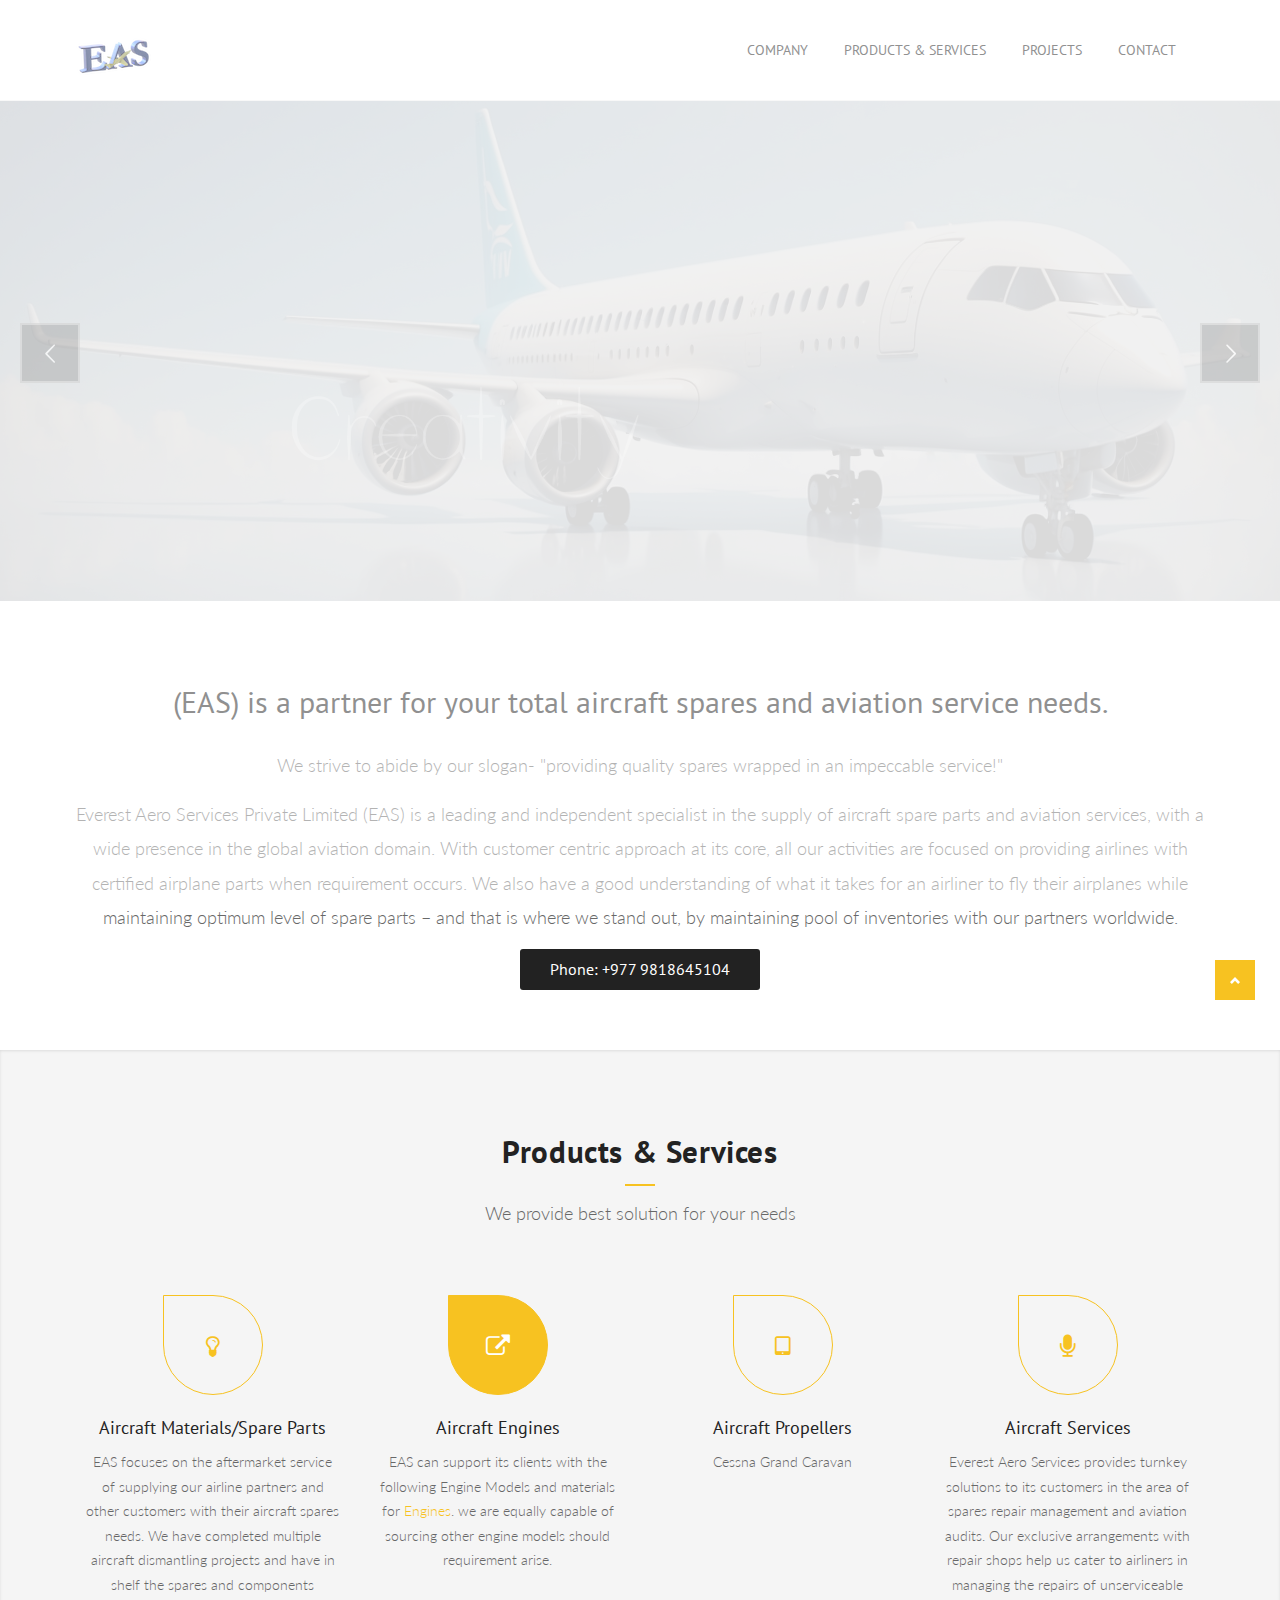
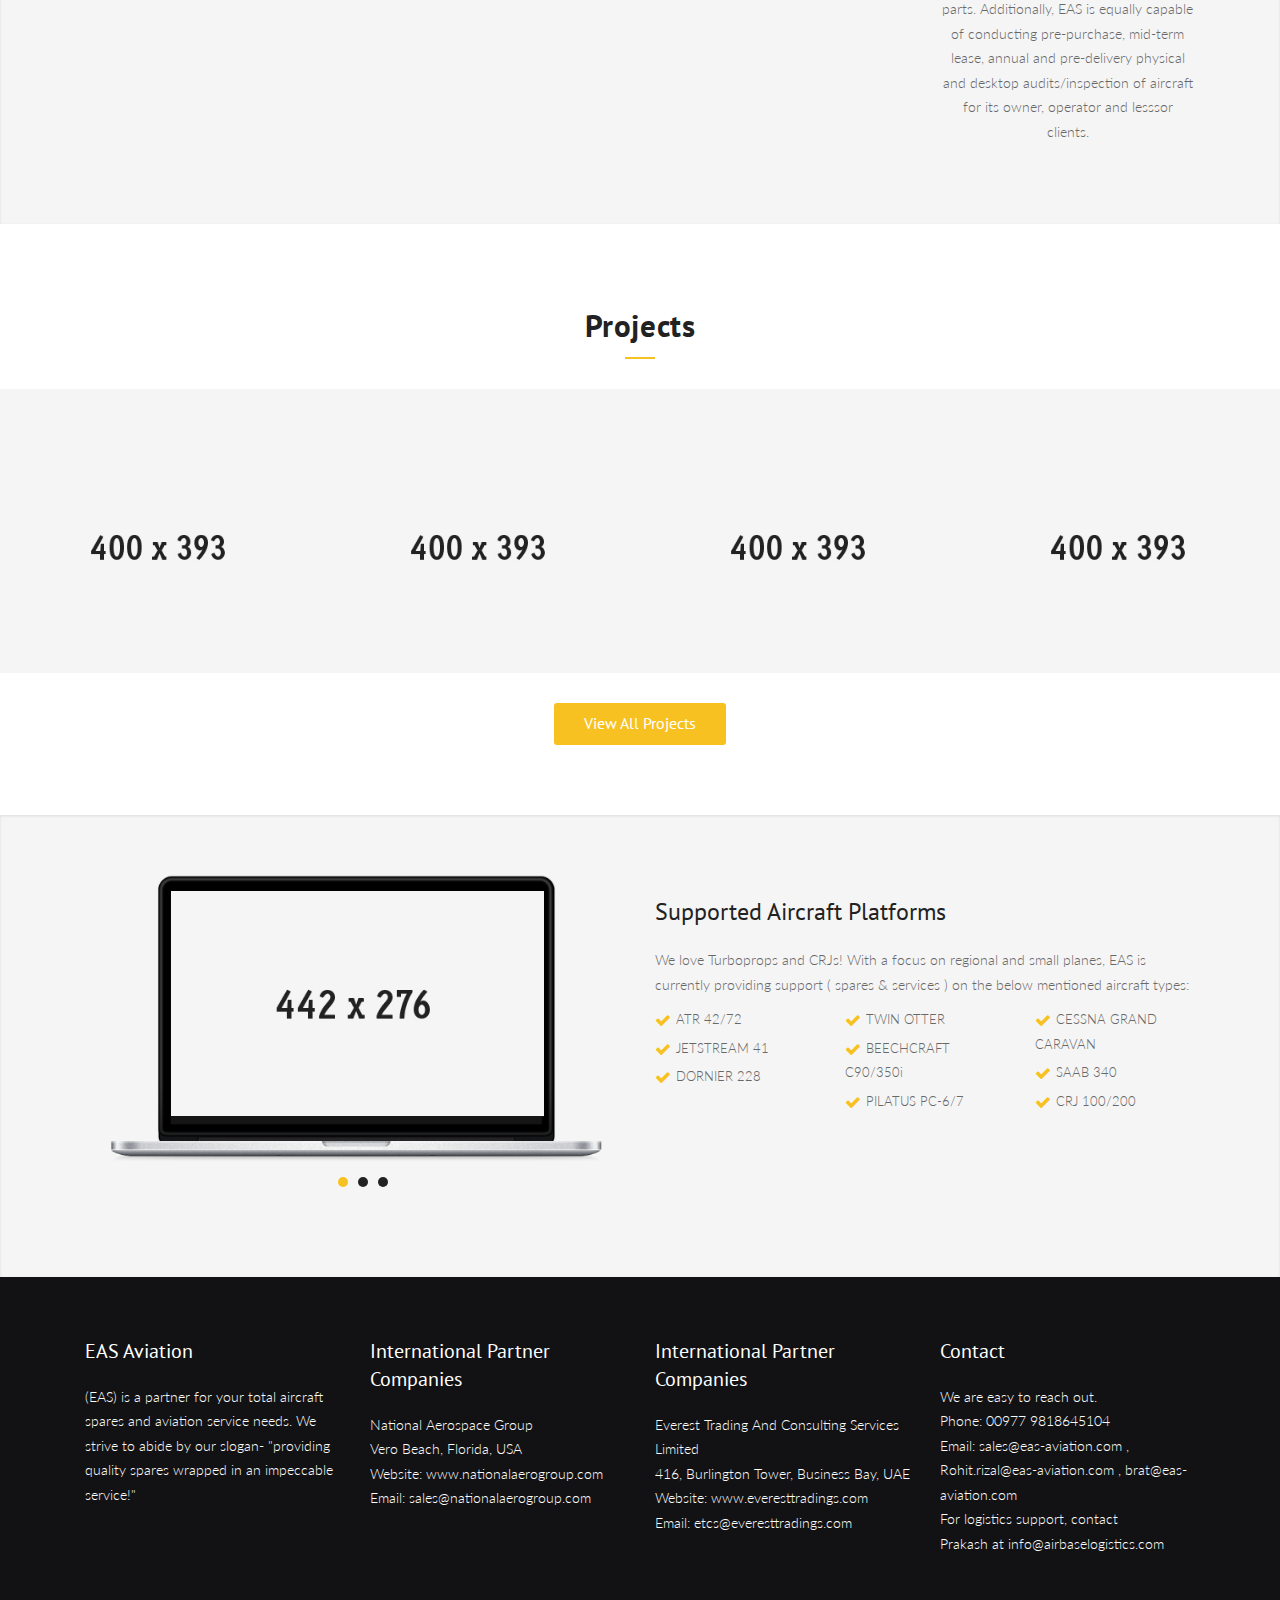
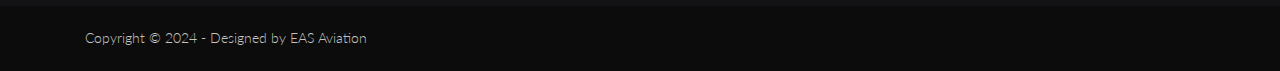
<file: index.html>
<!DOCTYPE html>
<html lang="en">
<head>
  
  <meta http-equiv="content-type" content="text/html; charset=UTF-8"> 

  <title>EAS Avitation</title>

  <meta name="viewport" content="width=device-width, initial-scale=1.0">
  <meta name="description" content="EAS Aviation">
  <meta name="keywords" content="">
  <meta name="author" content="">

  <!-- Bootstrap Styles -->
  <link href="css/bootstrap.css" rel="stylesheet">
  
  <!-- Styles -->
  <link href="style.css" rel="stylesheet">
  
  <!-- Carousel Slider -->
  <link href="css/owl-carousel.css" rel="stylesheet">
  
  <!-- CSS Animations -->
  <link href="css/animate.min.css" rel="stylesheet">
  
  <!-- Google Fonts -->
  <link href='http://fonts.googleapis.com/css?family=PT+Sans:400,400italic,700,700italic' rel='stylesheet' type='text/css'>
  <link href='http://fonts.googleapis.com/css?family=Lato:400,300,400italic,300italic,700,700italic,900' rel='stylesheet' type='text/css'>
  <link href='http://fonts.googleapis.com/css?family=Exo:400,300,600,500,400italic,700italic,800,900' rel='stylesheet' type='text/css'>

  <!-- SLIDER ROYAL CSS SETTINGS -->
  <link href="royalslider/royalslider.css" rel="stylesheet">
  <link href="royalslider/skins/default-inverted/rs-default-inverted.css" rel="stylesheet">
  
  <!-- SLIDER REVOLUTION 4.x CSS SETTINGS -->
  <link rel="stylesheet" type="text/css" href="rs-plugin/css/settings.css" media="screen" />
        
  <!-- Support for HTML5 -->
  <!--[if lt IE 9]>
    <script src="//html5shim.googlecode.com/svn/trunk/html5.js"></script>
  <![endif]-->

  <!-- Enable media queries on older bgeneral_rowsers -->
  <!--[if lt IE 9]>
    <script src="js/respond.min.js"></script>  <![endif]-->

</head>
<body>

<div class="animationload">
<div class="loader">Loading...</div>
</div>
    
    <header id="header-style-1">
		<div class="container">
			<nav class="navbar yamm navbar-default">
				<div class="navbar-header">
                    <button type="button" data-toggle="collapse" data-target="#navbar-collapse-1" class="navbar-toggle">
                        <span class="icon-bar"></span>
                        <span class="icon-bar"></span>
                        <span class="icon-bar"></span>
                    </button>
                    <a href="index.html" class="navbar-brand"></a>
        		</div><!-- end navbar-header -->
                
				<div id="navbar-collapse-1" class="navbar-collapse collapse navbar-right">
					<ul class="nav navbar-nav">
                        <li class="dropdown"><a href="#" data-toggle="dropdown" class="dropdown-toggle">Company <div class="arrow-up"></div></a>
                            <ul class="dropdown-menu" role="menu">
                                <li><a href="about.html">About Us</a></li>
                                <li><a href="about.html">Vision</a></li>
                                <li><a href="about.html">Mission</a></li>
                                <li><a href="about.html">Meet Our Team</a></li>
                                <li><a href="about.html">International Partner Companies</a></li>
                            </ul><!-- end dropdown-menu -->
                        </li><!-- end standard drop down -->
                       
                        <li class="dropdown"><a href="#" data-toggle="dropdown" class="dropdown-toggle">Products & Services <div class="arrow-up"></div></a>
                            <ul class="dropdown-menu" role="menu">
                                <li><a href="services.html">Aircraft Materials/Spare Parts</a></li>
                                <li><a href="services.html">Aircraft Engines</a></li>
                                <li><a href="services.html">Aircraft Propellers</a></li>
                                <li><a href="services.html">Aviation Services</a></li>
                            </ul><!-- end dropdown-menu -->
                        </li><!-- end standard drop down -->


                        <li class="dropdown"><a href="#" data-toggle="dropdown" class="dropdown-toggle">Projects<div class="arrow-up"></div></a>
                            <ul class="dropdown-menu" role="menu">
                                <li><a href="projects.html">Supported Aircraft Platforms</a></li>
                                <li><a href="projects.html">ATR 72-500 Teardown ( 2023 )</a></li>
                                <li><a href="projects.html">Dornier 228 Teardown ( 2022 )</a></li>
                                <li><a href="projects.html">Boeing 757 Teardown ( 2019 )</a></li>
                                <li><a href="projects.html">Jetstream 41 Teardown ( 2018 )</a></li>
                            </ul><!-- end dropdown-menu -->
                        </li><!-- end standard drop down -->


                        <!-- standard drop down -->
                        <li><a href="contact.html">Contact</a></li>
					</ul><!-- end navbar-nav -->
				</div><!-- #navbar-collapse-1 -->			</nav><!-- end navbar yamm navbar-default -->
		</div><!-- end container -->
	</header><!-- end header-style-1 -->
	
    <section class="slider-wrapper">
    
        <div class="tp-banner-container">
            <div class="tp-banner" >
                <ul>
                   <li data-transition="fade" data-slotamount="7" data-masterspeed="1500" >
                        <img src="images/banners/bannerbg_03.png"  alt="slidebg1"  data-bgfit="cover" data-bgposition="left center" data-bgrepeat="no-repeat">
                        <div class="tp-caption high_title customin customout start white-text"
							data-x="left" data-hoffset="100"
                            data-y="60"
                            data-customin="x:0;y:0;z:0;rotationX:90;rotationY:0;rotationZ:0;scaleX:1;scaleY:1;skewX:0;skewY:0;opacity:0;transformPerspective:200;transformOrigin:50% 0%;"
                            data-customout="x:0;y:0;z:0;rotationX:0;rotationY:0;rotationZ:0;scaleX:0.75;scaleY:0.75;skewX:0;skewY:0;opacity:0;transformPerspective:600;transformOrigin:50% 50%;"
                            data-speed="1000"
                            data-start="500"
                            data-easing="Back.easeInOut"
                            data-endspeed="300">OUR
                        </div>
                        <div class="tp-caption mini_title customin customout start"
							data-x="left" data-hoffset="330"
                            data-y="290"
                            data-customin="x:0;y:0;z:0;rotationX:90;rotationY:0;rotationZ:0;scaleX:1;scaleY:1;skewX:0;skewY:0;opacity:0;transformPerspective:200;transformOrigin:50% 0%;"
                            data-customout="x:0;y:0;z:0;rotationX:0;rotationY:0;rotationZ:0;scaleX:0.75;scaleY:0.75;skewX:0;skewY:0;opacity:0;transformPerspective:600;transformOrigin:50% 50%;"
                            data-speed="1000"
                            data-start="900"
                            data-easing="Back.easeInOut"
                            data-endspeed="300">PASSION BRINGS &nbsp;&nbsp;EAS
                        </div>
                        <div class="tp-caption customin customout"
                            data-x="left" data-hoffset="100"
                            data-y="150"
                            data-customin="x:50;y:150;z:0;rotationX:0;rotationY:0;rotationZ:0;scaleX:0.5;scaleY:0.5;skewX:0;skewY:0;opacity:0;transformPerspective:0;transformOrigin:50% 50%;"
                            data-customout="x:0;y:0;z:0;rotationX:0;rotationY:0;rotationZ:0;scaleX:0.75;scaleY:0.75;skewX:0;skewY:0;opacity:0;transformPerspective:600;transformOrigin:50% 50%;"
                            data-speed="800"
                            data-start="700"
                            data-easing="Power4.easeOut"
                            data-endspeed="500"
                            data-endeasing="Power4.easeIn"
                            style="z-index: 3"><img src="demos/sliderlogo_01.png" alt="">
                        </div>
                        <div class="tp-caption small_title  customin customout start"
							data-x="center" data-hoffset="0"
                            data-y="330"
                            data-customin="x:0;y:0;z:0;rotationX:90;rotationY:0;rotationZ:0;scaleX:1;scaleY:1;skewX:0;skewY:0;opacity:0;transformPerspective:200;transformOrigin:50% 0%;"
                            data-customout="x:0;y:0;z:0;rotationX:0;rotationY:0;rotationZ:0;scaleX:0.75;scaleY:0.75;skewX:0;skewY:0;opacity:0;transformPerspective:600;transformOrigin:50% 50%;"
                            data-speed="1600"
                            data-start="1100"
                            data-easing="Back.easeInOut"
                            data-endspeed="300"><a href="mailto:sales@eas-aviation.com" class="btn btn-primary btn-lg">Contact Us</a>
                        </div>
                    </li>
    
                   <li data-transition="fade" data-slotamount="7" data-masterspeed="1500" >
                        <img src="demos/sliderbg_05.jpg"  alt="slidebg1"  data-bgfit="cover" data-bgposition="left center" data-bgrepeat="no-repeat">
                        <div class="tp-caption big_title upper_title customin customout start"
                            data-x="right"
                            data-hoffset="0"
                            data-y="95"
                            data-customin="x:0;y:0;z:0;rotationX:90;rotationY:0;rotationZ:0;scaleX:1;scaleY:1;skewX:0;skewY:0;opacity:0;transformPerspective:200;transformOrigin:50% 0%;"
                            data-customout="x:0;y:0;z:0;rotationX:0;rotationY:0;rotationZ:0;scaleX:0.75;scaleY:0.75;skewX:0;skewY:0;opacity:0;transformPerspective:600;transformOrigin:50% 50%;"
                            data-speed="1000"
                            data-start="500"
                            data-easing="Back.easeInOut"
                            data-endspeed="300">EVEREST AERO SERVICES ( eas )
                        </div>
                        <div class="tp-caption mini_title2 customin customout"
                            data-x="right"
                            data-y="190"
                            data-customin="x:0;y:0;z:0;rotationX:90;rotationY:0;rotationZ:0;scaleX:1;scaleY:1;skewX:0;skewY:0;opacity:0;transformPerspective:200;transformOrigin:50% 0%;"
                            data-customout="x:0;y:0;z:0;rotationX:0;rotationY:0;rotationZ:0;scaleX:0.75;scaleY:0.75;skewX:0;skewY:0;opacity:0;transformPerspective:600;transformOrigin:50% 50%;"
                            data-speed="1000"
                            data-start="1000"
                            data-easing="Back.easeInOut"
                            data-endspeed="300"><i class="fa fa-star-o"></i> Quality Spares
                        </div>
                        <div class="tp-caption mini_title2 customin customout"
                            data-x="right"
                            data-y="220"
                            data-customin="x:0;y:0;z:0;rotationX:90;rotationY:0;rotationZ:0;scaleX:1;scaleY:1;skewX:0;skewY:0;opacity:0;transformPerspective:200;transformOrigin:50% 0%;"
                            data-customout="x:0;y:0;z:0;rotationX:0;rotationY:0;rotationZ:0;scaleX:0.75;scaleY:0.75;skewX:0;skewY:0;opacity:0;transformPerspective:600;transformOrigin:50% 50%;"
                            data-speed="1000"
                            data-start="1500"
                            data-easing="Back.easeInOut"
                            data-endspeed="300"><i class="fa fa-star-o"></i> Impeccable Service
                        </div>
                        <div class="tp-caption mini_title2 customin customout"
                            data-x="right"
                            data-y="250"
                            data-customin="x:0;y:0;z:0;rotationX:90;rotationY:0;rotationZ:0;scaleX:1;scaleY:1;skewX:0;skewY:0;opacity:0;transformPerspective:200;transformOrigin:50% 0%;"
                            data-customout="x:0;y:0;z:0;rotationX:0;rotationY:0;rotationZ:0;scaleX:0.75;scaleY:0.75;skewX:0;skewY:0;opacity:0;transformPerspective:600;transformOrigin:50% 50%;"
                            data-speed="1000"
                            data-start="2000"
                            data-easing="Back.easeInOut"
                            data-endspeed="300"><i class="fa fa-star-o"></i> Glocally !
                        </div>

                        <div class="tp-caption customin customout"
                            data-x="left" data-hoffset="-70"
                            data-y="20"
                            data-customin="x:50;y:150;z:0;rotationX:0;rotationY:0;rotationZ:0;scaleX:0.5;scaleY:0.5;skewX:0;skewY:0;opacity:0;transformPerspective:0;transformOrigin:50% 50%;"
                            data-customout="x:0;y:0;z:0;rotationX:0;rotationY:0;rotationZ:0;scaleX:0.75;scaleY:0.75;skewX:0;skewY:0;opacity:0;transformPerspective:600;transformOrigin:50% 50%;"
                            data-speed="1800"
                            data-start="1000"
                            data-easing="Power4.easeOut"
                            data-endspeed="500"
                            data-endeasing="Power4.easeIn"
                            style="z-index: 3"><img src="demos/plane-parts.png" alt="">
                        </div>

                    </li>

                    <li data-transition="fade" data-slotamount="7" data-masterspeed="1500" >
                        <img src="images/banners/plane.jpg"  alt="slidebg1"  data-bgfit="cover" data-bgposition="left center" data-bgrepeat="no-repeat">
                        <div class="tp-caption big_title  customin customout start white-text"
                            data-x="left"
                            data-hoffset="30"
                            data-y="170"
                            data-customin="x:0;y:0;z:0;rotationX:90;rotationY:0;rotationZ:0;scaleX:1;scaleY:1;skewX:0;skewY:0;opacity:0;transformPerspective:200;transformOrigin:50% 0%;"
                            data-customout="x:0;y:0;z:0;rotationX:0;rotationY:0;rotationZ:0;scaleX:0.75;scaleY:0.75;skewX:0;skewY:0;opacity:0;transformPerspective:600;transformOrigin:50% 50%;"
                            data-speed="1000"
                            data-start="500"
                            data-easing="Back.easeInOut"
                            data-endspeed="300">Everest Aero Services Private Limited 
                        </div>
                        <div class="tp-caption mini_title2 customin customout start white-text"
                            data-x="left"
                            data-hoffset="30"
                            data-y="236"
                            data-customin="x:0;y:0;z:0;rotationX:90;rotationY:0;rotationZ:0;scaleX:1;scaleY:1;skewX:0;skewY:0;opacity:0;transformPerspective:200;transformOrigin:50% 0%;"
                            data-customout="x:0;y:0;z:0;rotationX:0;rotationY:0;rotationZ:0;scaleX:0.75;scaleY:0.75;skewX:0;skewY:0;opacity:0;transformPerspective:600;transformOrigin:50% 50%;"
                            data-speed="1300"
                            data-start="800"
                            data-easing="Back.easeInOut"
                            data-endspeed="300">EAS is a partner for your total aircraft spares and aviation service needs.<br>
                             We strive to abide by our slogan<br> - "providing quality spares wrapped in an impeccable service!"<br>
                        </div>
                        <div class="tp-caption small_title  customin customout start"
                            data-x="left"
                            data-hoffset="30"
                            data-y="350"
                            data-customin="x:0;y:0;z:0;rotationX:90;rotationY:0;rotationZ:0;scaleX:1;scaleY:1;skewX:0;skewY:0;opacity:0;transformPerspective:200;transformOrigin:50% 0%;"
                            data-customout="x:0;y:0;z:0;rotationX:0;rotationY:0;rotationZ:0;scaleX:0.75;scaleY:0.75;skewX:0;skewY:0;opacity:0;transformPerspective:600;transformOrigin:50% 50%;"
                            data-speed="1600"
                            data-start="1100"
                            data-easing="Back.easeInOut"
                            data-endspeed="300"><a href="mailto:sales@eas-aviation.com" class="btn btn-primary btn-lg">Contact now</a>
                        </div>

                    </li>
                </ul>
                <div class="tp-bannertimer"></div>
            </div>
        </div>
        
    </section><!-- end slider-wrapper -->
    
	<section class="white-wrapper">
    	<div class="container">
        	<div class="messagebox">
            	<h2>(EAS) is a partner for your total aircraft spares and aviation service needs.</h2>
                <p class="lead">
                    We strive to abide by our slogan- "providing quality spares wrapped in an impeccable service!"
                </p>
                 
                <p class="lead">
                    Everest Aero Services Private Limited (EAS) is a leading and independent specialist in the supply of aircraft spare parts and aviation services, with a wide presence in the global aviation domain. 
                    With customer centric approach at its core, all our activities are focused on providing airlines with certified airplane parts when requirement occurs. 
                    We also have a good understanding of what it takes for an airliner to fly their airplanes while maintaining optimum level of spare 
                    parts – and that is where we stand out, by maintaining pool of inventories with our partners worldwide.
                </p>
                <a class="btn btn-dark btn-lg" href="#">Phone: +977 9818645104</a>
            </div><!-- end messagebox -->
		</div><!-- end container -->
    </section><!-- end white-wrapper -->
    
	<section class="grey-wrapper jt-shadow" id="products">
    	<div class="container">
        	<div class="general-title">
            	<h2>Products & Services</h2>
                <hr>
                <p class="lead">We provide best solution for your needs</p>
            </div><!-- end general title -->
            
            <div class="services-one padding-top text-center">
            	<div class="col-lg-3 col-md-3 col-sm-6 col-xs-12 first">
                	<div class="servicebox">
                    	<a href="#">
                    	<div class="service-icon-circle">
                        	<i class="fa fa-lightbulb-o"></i>
                        </div><!-- end service icon -->
                        </a>
                    	<div class="title">
                        	<h3>Aircraft Materials/Spare Parts</h3>
                        </div><!-- end title -->
                        <p>
                            EAS focuses on the aftermarket service of supplying our airline partners and other customers with their aircraft spares needs.
                            We have completed multiple aircraft dismantling projects and have in shelf the spares  and components
                        </p>
                	</div><!-- end servicebox -->
                </div><!-- end col-lg-3 -->

            	<div class="col-lg-3 col-md-3 col-sm-6 col-xs-12">
                	<div class="servicebox">
                    	<a href="#">
                    	<div class="service-icon-circle active">
                        	<i class="fa fa-external-link"></i>
                        </div><!-- end service icon -->
                        </a>
                    	<div class="title">
                        	<h3>Aircraft Engines</h3>
                        </div><!-- end title -->
                        <p>
                           EAS can support its clients with the following Engine Models and materials for <a class="" href="#">Engines</a>.
                           we are equally capable of sourcing other engine models should requirement arise.
                        </p>
                	</div><!-- end servicebox -->
                </div><!-- end col-lg-3 -->
                
            	<div class="col-lg-3 col-md-3 col-sm-6 col-xs-12">
                	<div class="servicebox">
                    	<a href="#">
                    	<div class="service-icon-circle">
                        	<i class="fa fa-tablet"></i>
                        </div><!-- end service icon -->
                        </a>
                    	<div class="title">
                        	<h3>Aircraft Propellers</h3>
                        </div><!-- end title -->
                        <p>
                            Cessna Grand Caravan
                        </p>
                	</div><!-- end servicebox -->
                </div><!-- end col-lg-3 -->
                
            	<div class="col-lg-3 col-md-3 col-sm-6 col-xs-12 last">
                	<div class="servicebox">
                    	<a href="#">
                    	<div class="service-icon-circle">
                        	<i class="fa fa-microphone"></i>
                        </div><!-- end service icon -->
                        </a>
                    	<div class="title">
                        	<h3>Aircraft Services</h3>
                        </div><!-- end title -->
                        <p>
                            Everest Aero Services provides turnkey solutions to its customers in the area of spares repair management and aviation audits.
                             Our exclusive arrangements with repair shops help us cater to airliners in managing the repairs of unserviceable parts. 
                             Additionally, EAS is equally capable of conducting pre-purchase, mid-term lease, 
                            annual and pre-delivery physical and desktop audits/inspection of aircraft for its owner, operator and lesssor clients.
                        </p>
                	</div><!-- end servicebox -->
                </div><!-- end col-lg-3 -->
            </div><!-- end services one -->
		</div><!-- end container -->
    </section><!-- end grey-wrapper -->

	<section class="white-wrapper">
    	<div class="container">
        	<div class="general-title">
            	<h2>Projects</h2>
                <hr>
            </div><!-- end general title -->
		</div><!-- end container -->

		<div class="portfolio_wrapper padding-top">
			<div class="portfolio_item">
				<div class="entry">
					<img src="demos/portfolio_01.jpg" alt="" class="img-responsive">
					<div class="magnifier">
						<div class="buttons">
							<a class="st btn btn-default" rel="bookmark" href="portfolio-single-sidebar.html">View project</a>
                            <h3>ATR 72-500 Teardown ( 2023 ) - in Chennai, India</h3>
						</div><!-- end buttons -->
					</div><!-- end magnifier -->
				</div><!-- end entry -->
			</div><!-- end portfolio_item -->

			<div class="portfolio_item">
				<div class="entry">
					<img src="demos/portfolio_02.jpg" alt="" class="img-responsive">
					<div class="magnifier">
						<div class="buttons">
							<a class="st btn btn-default" rel="bookmark" href="portfolio-single-sidebar.html">View project</a>
                            <h3>Dornier 228 Teardown ( 2022 ) - in Calcutta</h3>
						</div><!-- end buttons -->
					</div><!-- end magnifier -->
				</div><!-- end entry -->
			</div><!-- end portfolio_item -->
            
			<div class="portfolio_item">
				<div class="entry">
					<img src="demos/portfolio_03.jpg" alt="" class="img-responsive">
					<div class="magnifier">
						<div class="buttons">
							<a class="st btn btn-default" rel="bookmark" href="portfolio-single-sidebar.html">View project</a>
                            <h3>Boeing 757 Teardown ( 2019 ) - in Kathmandu</h3>
						</div><!-- end buttons -->
					</div><!-- end magnifier -->
				</div><!-- end entry -->
			</div><!-- end portfolio_item -->
            
			<div class="portfolio_item">
				<div class="entry">
					<img src="demos/portfolio_04.jpg" alt="" class="img-responsive">
					<div class="magnifier">
						<div class="buttons">
							<a class="st btn btn-default" rel="bookmark" href="portfolio-single-sidebar.html">View project</a>
                            <h3>Jetstream 41 Teardown ( 2018 ) - in Kathmandu</h3>
						</div><!-- end buttons -->
					</div><!-- end magnifier -->
				</div><!-- end entry -->
			</div><!-- end portfolio_item -->
		</div><!-- portfolio_wrapper -->
		<div class="clearfix"></div>
            
		<div class="buttons padding-top text-center">
			<a href="portfolio-masonry.html" class="btn btn-primary btn-lg" title="">View All Projects</a>
		</div>
    </section><!-- end white-wrapper -->
    
	<section class="grey-wrapper jt-shadow">
    	<div class="container">
        	<div class="col-lg-6 col-md-6 col-sm-12 col-xs-12">
            	<div class="widget">
					<div class="laptopBg">
						<img alt="" src="images/laptop.png" class="imgBg img-responsive">
						<div id="slider-in-laptop" class="royalSlider rsDefaultInv">
                            <img alt="" src="demos/laptop_01.jpg">
                            <img alt="" src="demos/laptop_01.jpg">
                            <img alt="" src="demos/laptop_01.jpg">
						</div>
					</div><!-- end laptopBg -->
                </div><!-- end widget -->
            </div><!-- end col-lg-6 -->

        	<div class="col-lg-6 col-md-6 col-sm-12 col-xs-12">
            	<div class="widget">
                	<h3>Supported Aircraft Platforms</h3>
                    <p>
                        We love Turboprops and CRJs! With a focus on regional and small planes, 
                        EAS is currently providing support ( spares & services ) on the below mentioned aircraft types:
                    </p>
                    <div class="clearfix"></div>
                    <div class="row">
                    <div class="col-lg-4 col-md-4 col-sm-4 col-xs-12 first">
                    	<ul class="check">
                            <li>ATR 42/72</li>
                            <li>JETSTREAM 41</li>
                            <li>DORNIER 228</li>
                        </ul><!-- end check -->
                    </div><!-- end col-lg-4 -->
                    <div class="col-lg-4 col-md-4 col-sm-4 col-xs-12">
                    	<ul class="check">
                            <li>TWIN OTTER</li>
                            <li>BEECHCRAFT C90/350i</li>
                            <li>PILATUS PC-6/7</li>
                        </ul><!-- end check -->    
                    </div><!-- end col-lg-4 -->
                    <div class="col-lg-4 col-md-4 col-sm-4 col-xs-12 last">
                    	<ul class="check">
                            <li>CESSNA GRAND CARAVAN</li>
                            <li>SAAB 340</li>
                            <li>CRJ 100/200</li>
                        </ul><!-- end check -->
                    </div><!-- end col-lg-4 --> 
                    </div><!-- end row -->      
                </div><!-- end widget -->
            </div><!-- end col-lg-6 -->
            
		</div><!-- end container -->
    </section><!-- end grey-wrapper -->

    
    
	<footer id="footer-style-1">
    	<div class="container">
        	<div class="col-lg-3 col-md-3 col-sm-6 col-xs-12">
            	<div class="widget">
                	<div class="title">
                        <h3>EAS Aviation</h3>
                        <div class="newsletter_widget">
                            <p>
                                (EAS) is a partner for your total aircraft spares and aviation service needs.
                                We strive to abide by our slogan- "providing quality spares wrapped in an impeccable service!"
                            </p>
    
                        </div>
                    </div><!-- end title -->

                </div><!-- end widget -->
            </div><!-- end columns -->
        	<div class="col-lg-3 col-md-3 col-sm-6 col-xs-12">
            	<div class="widget">
                	<div class="title">
                        <h3>International Partner Companies</h3>
                        <div class="newsletter_widget">
                            <p>
                                National Aerospace Group <br>
                                Vero Beach, Florida, USA <br>
                                Website: www.nationalaerogroup.com <br>
                                Email: sales@nationalaerogroup.com
                            </p>
    
                        </div>
                    </div><!-- end title -->
                </div><!-- end widget -->
            </div><!-- end columns -->
        	<div class="col-lg-3 col-md-3 col-sm-6 col-xs-12">
            	<div class="widget">
                	<div class="title">
                        <h3>International Partner Companies</h3>
                        <div class="newsletter_widget">
                            <p>
                                Everest Trading And Consulting Services Limited<br>
                                416, Burlington Tower, Business Bay, UAE<br>
                                Website: www.everesttradings.com<br>
                                Email: etcs@everesttradings.com
                            </p>
    
                        </div>
                    </div><!-- end title -->
                </div><!-- end widget -->
            </div><!-- end columns -->
        	<div class="col-lg-3 col-md-3 col-sm-6 col-xs-12">
            	<div class="widget">
                	<div class="title">
                        <h3>Contact</h3>
                    </div><!-- end title -->
					<div class="newsletter_widget">
                    	<p>
                            We are easy to reach out. <br>
                            Phone: 00977 9818645104 <br>
                            Email: sales@eas-aviation.com ,
                                        Rohit.rizal@eas-aviation.com ,
                                        brat@eas-aviation.com <br>
                            For logistics support, contact <br>
                            Prakash at info@airbaselogistics.com
                        </p>

					</div>
                </div><!-- end widget -->
            </div><!-- end columns --> 
    	</div><!-- end container -->
    </footer><!-- end #footer-style-1 -->    

<div id="copyrights">
    	<div class="container">
			<div class="col-lg-5 col-md-6 col-sm-12">
            	<div class="copyright-text">
                    <p>Copyright © 2024 - Designed by EAS Aviation</p>
                </div><!-- end copyright-text -->
			</div><!-- end widget -->

        </div><!-- end container -->
</div><!-- end copyrights -->
    
	<div class="dmtop">Scroll to Top</div>
        
  <!-- Main Scripts-->
  <script src="js/jquery.js"></script>
  <script src="js/bootstrap.min.js"></script>
  <script src="js/menu.js"></script>
  <script src="js/owl.carousel.min.js"></script>
  <script src="js/jquery.parallax-1.1.3.js"></script>
  <script src="js/jquery.simple-text-rotator.js"></script>
  <script src="js/wow.min.js"></script>
  <script src="js/custom.js"></script>
  
  <script src="js/jquery.isotope.min.js"></script>
  <script src="js/custom-portfolio.js"></script>

  <!-- SLIDER REVOLUTION 4.x SCRIPTS  -->
  <script type="text/javascript" src="rs-plugin/js/jquery.themepunch.plugins.min.js"></script>
  <script type="text/javascript" src="rs-plugin/js/jquery.themepunch.revolution.min.js"></script>
  <script type="text/javascript">
	var revapi;
	jQuery(document).ready(function() {
		revapi = jQuery('.tp-banner').revolution(
		{
			delay:5000,
			startwidth:1170,
			startheight:500,
			hideThumbs:10,
			fullWidth:"on",
			forceFullWidth:"on"
		});
	});	//ready
  </script>
      
  <!-- Royal Slider script files -->
  <script src="royalslider/jquery.easing-1.3.js"></script>
  <script src="royalslider/jquery.royalslider.min.js"></script>
  <script>
	jQuery(document).ready(function($) {
	  var rsi = $('#slider-in-laptop').royalSlider({
		autoHeight: false,
		arrowsNav: false,
		fadeinLoadedSlide: false,
		controlNavigationSpacing: 0,
		controlNavigation: 'bullets',
		imageScaleMode: 'fill',
		imageAlignCenter: true,
		loop: false,
		loopRewind: false,
		numImagesToPreload: 6,
		keyboardNavEnabled: true,
		autoScaleSlider: true,  
		autoScaleSliderWidth: 486,     
		autoScaleSliderHeight: 315,
	
		/* size of all images http://help.dimsemenov.com/kb/royalslider-jquery-plugin-faq/adding-width-and-height-properties-to-images */
		imgWidth: 792,
		imgHeight: 479
	
	  }).data('royalSlider');
	  $('#slider-next').click(function() {
		rsi.next();
	  });
	  $('#slider-prev').click(function() {
		rsi.prev();
	  });
	});
  </script>
    
    

  </body>
</html>
</file>
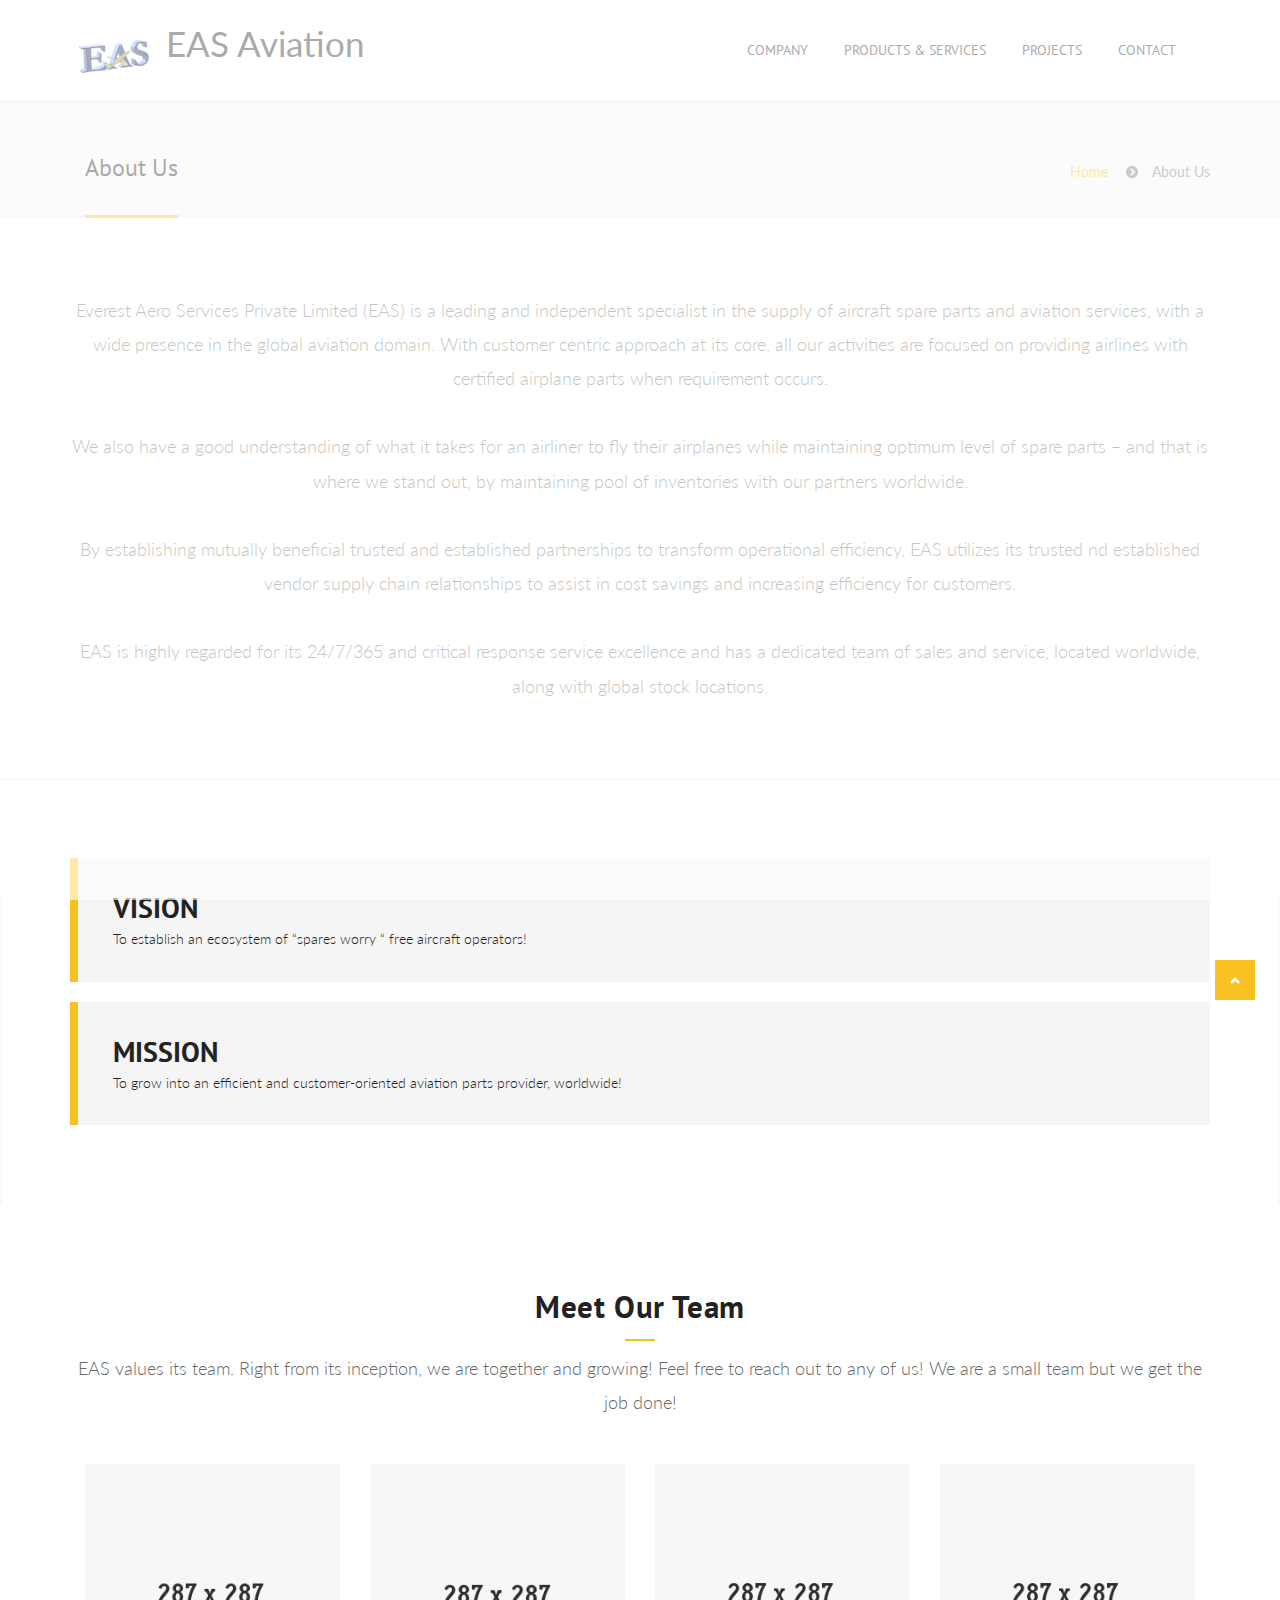
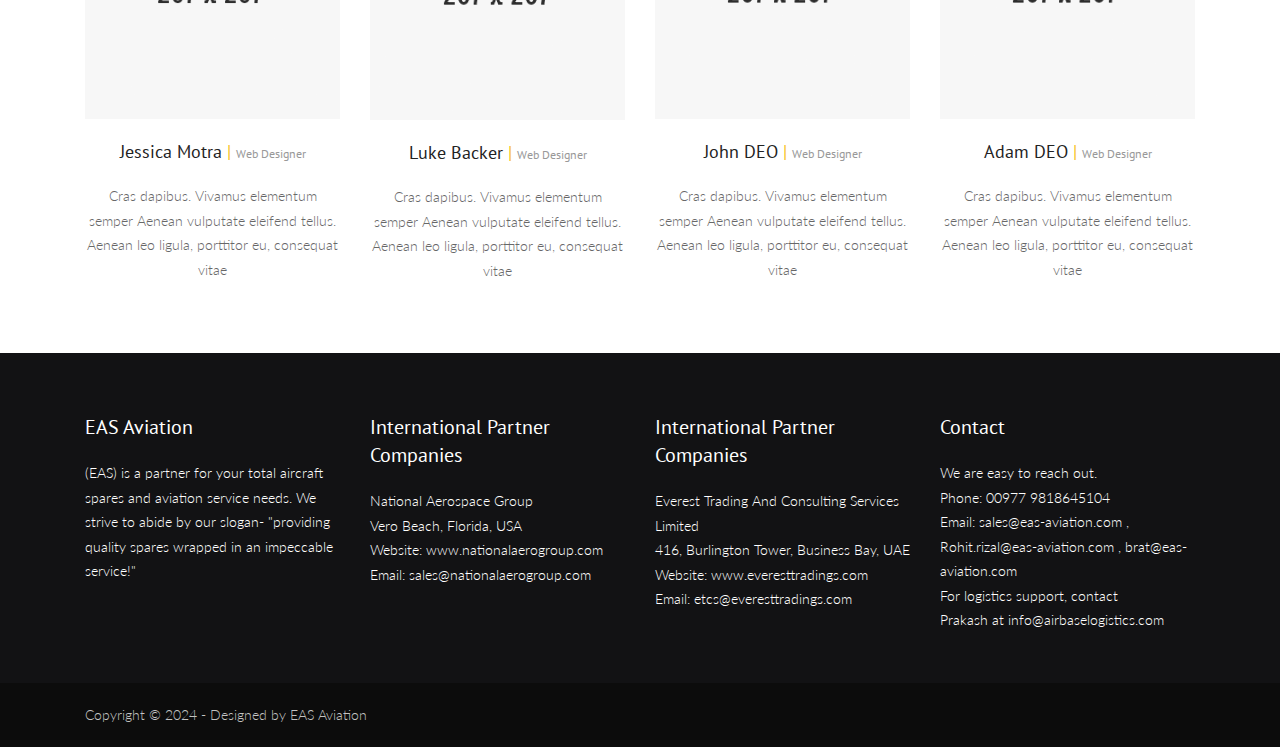
<file: about.html>
<!DOCTYPE html>
<html lang="en">
<head>
  
  <meta http-equiv="content-type" content="text/html; charset=UTF-8"> 

  <title>EAS Aviation</title>

  <meta name="viewport" content="width=device-width, initial-scale=1.0">
  <meta name="description" content="">
  <meta name="keywords" content="">
  <meta name="author" content="">

  <!-- Bootstrap Styles -->
  <link href="css/bootstrap.css" rel="stylesheet">
  
  <!-- Styles -->
  <link href="style.css" rel="stylesheet">
  
  <!-- Carousel Slider -->
  <link href="css/owl-carousel.css" rel="stylesheet">
  
  <!-- Flex Slider -->
  <link href="css/flexslider.css" rel="stylesheet">
  
  <!-- CSS Animations -->
  <link href="css/animate.min.css" rel="stylesheet">
  
  <!-- Google Fonts -->
  <link href='http://fonts.googleapis.com/css?family=PT+Sans:400,400italic,700,700italic' rel='stylesheet' type='text/css'>
  <link href='http://fonts.googleapis.com/css?family=Lato:400,300,400italic,300italic,700,700italic,900' rel='stylesheet' type='text/css'>
  <link href='http://fonts.googleapis.com/css?family=Exo:400,300,600,500,400italic,700italic,800,900' rel='stylesheet' type='text/css'>

  <!-- SLIDER ROYAL CSS SETTINGS -->
  <link href="royalslider/royalslider.css" rel="stylesheet">
  <link href="royalslider/skins/default-inverted/rs-default-inverted.css" rel="stylesheet">
  
  <!-- SLIDER REVOLUTION 4.x CSS SETTINGS -->
  <link rel="stylesheet" type="text/css" href="rs-plugin/css/settings.css" media="screen" />
        
  <!-- Support for HTML5 -->
  <!--[if lt IE 9]>
    <script src="//html5shim.googlecode.com/svn/trunk/html5.js"></script>
  <![endif]-->

  <!-- Enable media queries on older bgeneral_rowsers -->
  <!--[if lt IE 9]>
    <script src="js/respond.min.js"></script>  <![endif]-->

</head>
<body>

<div class="animationload">
<div class="loader">Loading...</div>
</div>

    
<header id="header-style-1">
    <div class="container">
        <nav class="navbar yamm navbar-default">
            <div class="navbar-header">
                <button type="button" data-toggle="collapse" data-target="#navbar-collapse-1" class="navbar-toggle">
                    <span class="icon-bar"></span>
                    <span class="icon-bar"></span>
                    <span class="icon-bar"></span>
                </button>
                <a href="index.html" class="navbar-brand">EAS Aviation</a>
            </div><!-- end navbar-header -->
            
            <div id="navbar-collapse-1" class="navbar-collapse collapse navbar-right">
                <ul class="nav navbar-nav">
                    <li class="dropdown"><a href="#" data-toggle="dropdown" class="dropdown-toggle">Company <div class="arrow-up"></div></a>
                        <ul class="dropdown-menu" role="menu">

                            <li><a href="blog-masonry.html">About Us</a></li>
                            <li><a href="blog-timeline.html">Vision</a></li>
                            <li><a href="blog-one-column.html">Mission</a></li>
                            <li><a href="blog-two-columns.html">Meet Our Team</a></li>
                            <li><a href="blog-two-columns.html">International Partner Companies</a></li>
                        </ul><!-- end dropdown-menu -->
                    </li><!-- end standard drop down -->
                   
                    <li class="dropdown"><a href="#" data-toggle="dropdown" class="dropdown-toggle">Products & Services <div class="arrow-up"></div></a>
                        <ul class="dropdown-menu" role="menu">
                            <li><a href="blog-masonry.html">Aircraft Materials/Spare Parts</a></li>
                            <li><a href="blog-timeline.html">Aircraft Engines</a></li>
                            <li><a href="blog-one-column.html">Aircraft Propellers</a></li>
                            <li><a href="blog-two-columns.html">Aviation Services</a></li>
                        </ul><!-- end dropdown-menu -->
                    </li><!-- end standard drop down -->


                    <li class="dropdown"><a href="#" data-toggle="dropdown" class="dropdown-toggle">Projects<div class="arrow-up"></div></a>
                        <ul class="dropdown-menu" role="menu">
                            <li><a href="projects.html">Supported Aircraft Platforms</a></li>
                            <li><a href="projects.html">ATR 72-500 Teardown ( 2023 )</a></li>
                            <li><a href="projects.html">Dornier 228 Teardown ( 2022 )</a></li>
                            <li><a href="projects.html">Boeing 757 Teardown ( 2019 )</a></li>
                            <li><a href="projects.html">Jetstream 41 Teardown ( 2018 )</a></li>
                        </ul><!-- end dropdown-menu -->
                    </li><!-- end standard drop down -->


                    <!-- standard drop down -->
                    <li><a href="contact.html">Contact</a></li>
                </ul><!-- end navbar-nav -->
            </div><!-- #navbar-collapse-1 -->			</nav><!-- end navbar yamm navbar-default -->
    </div><!-- end container -->
</header><!-- end header-style-1 -->

	<section class="post-wrapper-top jt-shadow clearfix">
		<div class="container">
			<div class="col-lg-12">
				<h2>About Us</h2>
                <ul class="breadcrumb pull-right">
                    <li><a href="index.html">Home</a></li>
                    <li>About Us</li>
                </ul>
			</div>
		</div>
	</section><!-- end post-wrapper-top -->

    <section class="white-wrapper">
    	<div class="container">
        	<div class="messagebox">
                 
                <p class="lead">
                    Everest Aero Services Private Limited (EAS) is a leading and independent specialist in the supply of aircraft 
                    spare parts and aviation services, with a wide presence in the global aviation domain. With customer centric
                     approach at its core, all our activities are focused on providing airlines with certified airplane parts when 
                     requirement occurs.
                     <br><br>
                     We also have a good understanding of what it takes for an airliner to fly their airplanes while 
                     maintaining optimum level of spare parts – and that is where we stand out, by maintaining pool of inventories with our 
                     partners worldwide. 
                     <br><br>

                     By establishing mutually beneficial trusted and established partnerships to transform operational efficiency, 
                     EAS utilizes its trusted 
                     nd established vendor supply   chain relationships to assist in cost savings and increasing efficiency for customers.
                     <br><br>
                     EAS is highly regarded for its 24/7/365 and critical response service excellence and has a 
                     dedicated team of sales and service, located worldwide, along with global stock locations.

                </p>
            </div><!-- end messagebox -->
		</div><!-- end container -->
    </section><!-- end white-wrapper -->

	<section class="white-wrapper jt-shadow">
    	<div class="container">
			<div class="calloutbox bggrey">
            	<div class="col-lg-10">
            	<h2>Vision</h2>
                <p>To establish an ecosystem of “spares worry “ free  aircraft operators!</p>
                </div>

            </div><!-- end messagebox -->

            <div class="calloutbox bggrey">
                <div class="col-lg-10">
                <h2>Mission</h2>
                <p>To grow into an efficient and customer-oriented aviation parts provider, worldwide!</p>
                </div>

            </div><!-- end messagebox -->
		</div><!-- end container -->
    </section><!-- end white-wrapper -->


	<section class="white-wrapper">
    	<div class="container">
			<div class="general-title">
            	<h2>Meet Our Team </h2>
                <hr>
                <p class="lead">
                    EAS values its team. Right from its inception, 
                    we are together and growing! Feel free to reach   out to any of us! We are a small team but we get the job done!
                </p>
            </div><!-- end general title -->
            
            <div class="padding-top text-center">
            	<div class="col-lg-3 col-md-3 col-sm-6 col-xs-12 first">
					<div class="team_member">
                    	<div class="entry">
                    		<img class="img-responsive" src="demos/01_team.png" alt="">
                            <div class="magnifier">
                                <div class="buttons">
                                    <a class="sf" rel="bookmark" href="#"><span class="fa fa-envelope"></span></a>
                                    <a class="sf" rel="bookmark" href="#"><span class="fa fa-google-plus"></span></a>
                                    <a class="st" rel="bookmark" href="#"><span class="fa fa-twitter"></span></a>
                                    <a class="sg" rel="bookmark" href="#"><span class="fa fa-facebook"></span></a>
                                </div>
                            </div><!-- end magnifier -->
                        </div><!-- end entry -->
                        <h3>Jessica Motra <span>|</span> <small>Web Designer</small></h3>
                        <p>Cras dapibus. Vivamus elementum semper  Aenean vulputate eleifend tellus. Aenean leo ligula, porttitor eu, consequat vitae</p>
					</div><!-- end team_member -->
                </div><!-- end col-lg-3 -->
            	<div class="col-lg-3 col-md-3 col-sm-6 col-xs-12">
					<div class="team_member">
                    	<div class="entry">
                    		<img class="img-responsive" src="demos/02_team.png" alt="">
                            <div class="magnifier">
                                <div class="buttons">
                                    <a class="sf" rel="bookmark" href="#"><span class="fa fa-envelope"></span></a>
                                    <a class="st" rel="bookmark" href="#"><span class="fa fa-twitter"></span></a>
                                    <a class="sg" rel="bookmark" href="#"><span class="fa fa-facebook"></span></a>
                                </div>
                            </div><!-- end magnifier -->
                        </div><!-- end entry -->
                        <h3>Luke Backer <span>|</span> <small>Web Designer</small></h3>
                        <p>Cras dapibus. Vivamus elementum semper  Aenean vulputate eleifend tellus. Aenean leo ligula, porttitor eu, consequat vitae</p> 
					</div><!-- end team_member -->
                </div><!-- end col-lg-3 -->
            	<div class="col-lg-3 col-md-3 col-sm-6 col-xs-12">
					<div class="team_member">
                    	<div class="entry">
                    		<img class="img-responsive" src="demos/03_team.png" alt="">
                            <div class="magnifier">
                                <div class="buttons">
                                    <a class="sf" rel="bookmark" href="#"><span class="fa fa-google-plus"></span></a>
                                    <a class="st" rel="bookmark" href="#"><span class="fa fa-twitter"></span></a>
                                    <a class="sg" rel="bookmark" href="#"><span class="fa fa-facebook"></span></a>
                                </div>
                            </div><!-- end magnifier -->
                        </div><!-- end entry -->
                        <h3>John DEO <span>|</span> <small>Web Designer</small></h3>
                        <p>Cras dapibus. Vivamus elementum semper  Aenean vulputate eleifend tellus. Aenean leo ligula, porttitor eu, consequat vitae</p>
					</div><!-- end team_member -->
                </div><!-- end col-lg-3 -->
            	<div class="col-lg-3 col-md-3 col-sm-6 col-xs-12 last">
					<div class="team_member">
                    	<div class="entry">
                    		<img class="img-responsive" src="demos/04_team.png" alt="">
                            <div class="magnifier">
                                <div class="buttons">
                                    <a class="sf" rel="bookmark" href="#"><span class="fa fa-envelope"></span></a>
                                    <a class="st" rel="bookmark" href="#"><span class="fa fa-twitter"></span></a>
                                    <a class="sg" rel="bookmark" href="#"><span class="fa fa-facebook"></span></a>
                                </div>
                            </div><!-- end magnifier -->
                        </div><!-- end entry -->
                        <h3>Adam DEO  <span>|</span> <small>Web Designer</small></h3>
                        <p>Cras dapibus. Vivamus elementum semper  Aenean vulputate eleifend tellus. Aenean leo ligula, porttitor eu, consequat vitae</p>
					</div><!-- end team_member -->
                </div><!-- end col-lg-3 -->
            </div><!-- end row -->   
    	</div><!-- end container -->
    </section><!-- end white wrapper -->

    
	<footer id="footer-style-1">
    	<div class="container">
        	<div class="col-lg-3 col-md-3 col-sm-6 col-xs-12">
            	<div class="widget">
                	<div class="title">
                        <h3>EAS Aviation</h3>
                        <div class="newsletter_widget">
                            <p>
                                (EAS) is a partner for your total aircraft spares and aviation service needs.
                                We strive to abide by our slogan- "providing quality spares wrapped in an impeccable service!"
                            </p>
    
                        </div>
                    </div><!-- end title -->

                </div><!-- end widget -->
            </div><!-- end columns -->
        	<div class="col-lg-3 col-md-3 col-sm-6 col-xs-12">
            	<div class="widget">
                	<div class="title">
                        <h3>International Partner Companies</h3>
                        <div class="newsletter_widget">
                            <p>
                                National Aerospace Group <br>
                                Vero Beach, Florida, USA <br>
                                Website: www.nationalaerogroup.com <br>
                                Email: sales@nationalaerogroup.com
                            </p>
    
                        </div>
                    </div><!-- end title -->
                </div><!-- end widget -->
            </div><!-- end columns -->
        	<div class="col-lg-3 col-md-3 col-sm-6 col-xs-12">
            	<div class="widget">
                	<div class="title">
                        <h3>International Partner Companies</h3>
                        <div class="newsletter_widget">
                            <p>
                                Everest Trading And Consulting Services Limited<br>
                                416, Burlington Tower, Business Bay, UAE<br>
                                Website: www.everesttradings.com<br>
                                Email: etcs@everesttradings.com
                            </p>
    
                        </div>
                    </div><!-- end title -->
                </div><!-- end widget -->
            </div><!-- end columns -->
        	<div class="col-lg-3 col-md-3 col-sm-6 col-xs-12">
            	<div class="widget">
                	<div class="title">
                        <h3>Contact</h3>
                    </div><!-- end title -->
					<div class="newsletter_widget">
                    	<p>
                            We are easy to reach out. <br>
                            Phone: 00977 9818645104 <br>
                            Email: sales@eas-aviation.com ,
                                        Rohit.rizal@eas-aviation.com ,
                                        brat@eas-aviation.com <br>
                            For logistics support, contact <br>
                            Prakash at info@airbaselogistics.com
                        </p>

					</div>
                </div><!-- end widget -->
            </div><!-- end columns --> 
    	</div><!-- end container -->
    </footer><!-- end #footer-style-1 -->    

<div id="copyrights">
    	<div class="container">
			<div class="col-lg-5 col-md-6 col-sm-12">
            	<div class="copyright-text">
                    <p>Copyright © 2024 - Designed by EAS Aviation</p>
                </div><!-- end copyright-text -->
			</div><!-- end widget -->

        </div><!-- end container -->
</div><!-- end copyrights -->
    
	<div class="dmtop">Scroll to Top</div>
        
  <!-- Main Scripts-->
  <script src="js/jquery.js"></script>
  <script src="js/bootstrap.min.js"></script>
  <script src="js/menu.js"></script>
  <script src="js/owl.carousel.min.js"></script>
  <script src="js/jquery.parallax-1.1.3.js"></script>
  <script src="js/jquery.simple-text-rotator.js"></script>
  <script src="js/wow.min.js"></script>
  <script src="js/custom.js"></script>
  
  <script src="js/jquery.isotope.min.js"></script>
  <script src="js/custom-portfolio.js"></script>

  <!-- SLIDER REVOLUTION 4.x SCRIPTS  -->
  <script type="text/javascript" src="rs-plugin/js/jquery.themepunch.plugins.min.js"></script>
  <script type="text/javascript" src="rs-plugin/js/jquery.themepunch.revolution.min.js"></script>
  <script type="text/javascript">
	var revapi;
	jQuery(document).ready(function() {
		revapi = jQuery('.tp-banner').revolution(
		{
			delay:9000,
			startwidth:1170,
			startheight:500,
			hideThumbs:10,
			fullWidth:"on",
			forceFullWidth:"on"
		});
	});	//ready
  </script>
      
  <!-- Royal Slider script files -->
  <script src="royalslider/jquery.easing-1.3.js"></script>
  <script src="royalslider/jquery.royalslider.min.js"></script>
  <script>
	jQuery(document).ready(function($) {
	  var rsi = $('#slider-in-laptop').royalSlider({
		autoHeight: false,
		arrowsNav: false,
		fadeinLoadedSlide: false,
		controlNavigationSpacing: 0,
		controlNavigation: 'bullets',
		imageScaleMode: 'fill',
		imageAlignCenter: true,
		loop: false,
		loopRewind: false,
		numImagesToPreload: 6,
		keyboardNavEnabled: true,
		autoScaleSlider: true,  
		autoScaleSliderWidth: 486,     
		autoScaleSliderHeight: 315,
	
		/* size of all images http://help.dimsemenov.com/kb/royalslider-jquery-plugin-faq/adding-width-and-height-properties-to-images */
		imgWidth: 792,
		imgHeight: 479
	
	  }).data('royalSlider');
	  $('#slider-next').click(function() {
		rsi.next();
	  });
	  $('#slider-prev').click(function() {
		rsi.prev();
	  });
	});
  </script>
  
	<!-- FlexSlider JavaScript
    ================================================== -->
 	<script src="js/jquery.flexslider.js"></script>
	<script>
	(function($) {
	  "use strict";
        $(window).load(function() {
            $('#aboutslider').flexslider({
                animation: "fade",
                controlNav: true,
                animationLoop: true,
                slideshow: true,
                sync: "#carousel"
            });
        });
	})(jQuery);
    </script>
    

  </body>
</html>
</file>
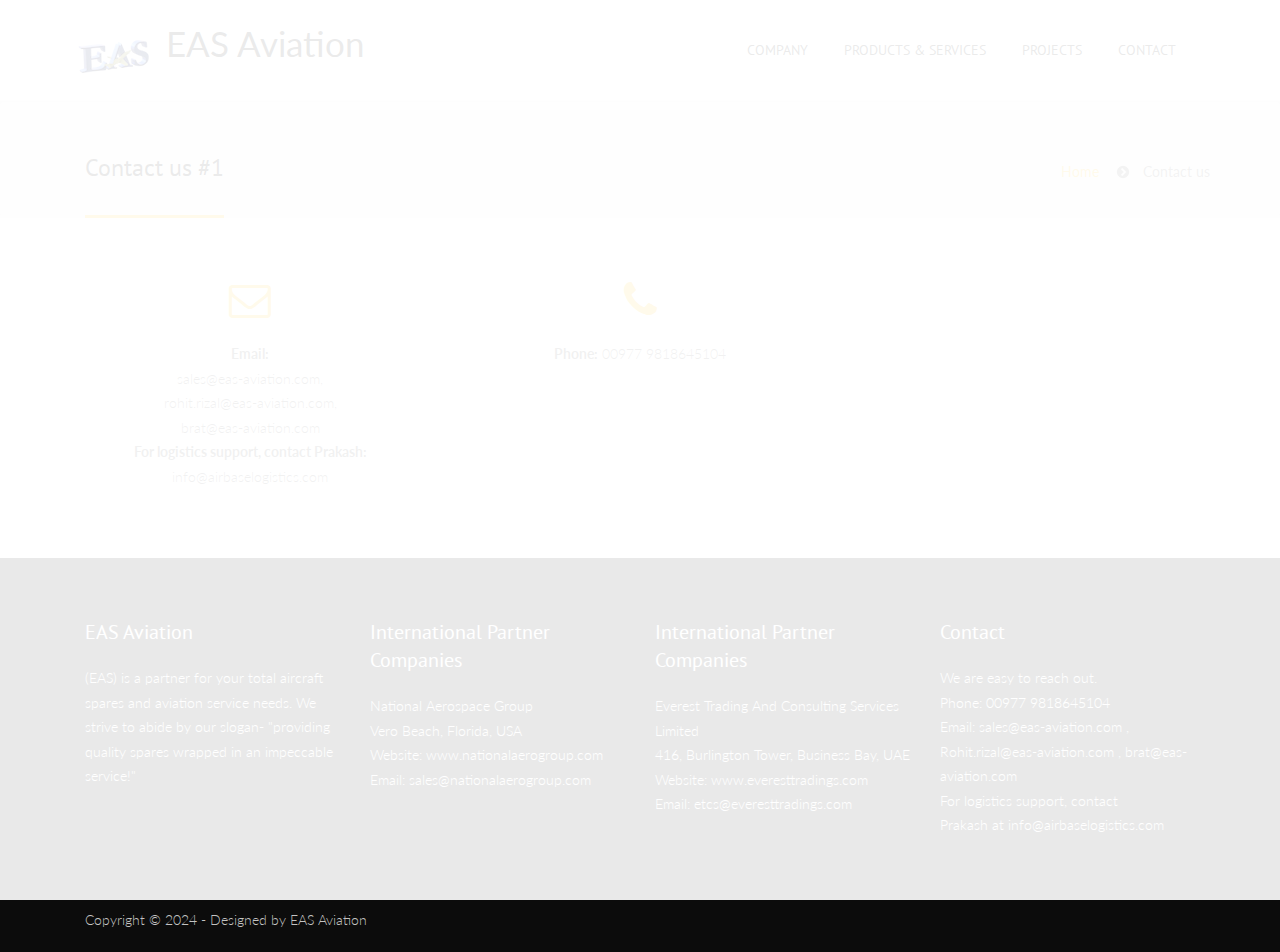
<file: contact.html>
<!DOCTYPE html>
<html lang="en">
<head>
  
  <meta http-equiv="content-type" content="text/html; charset=UTF-8"> 

  <title>EAS Avitation</title>

  <meta name="viewport" content="width=device-width, initial-scale=1.0">
  <meta name="description" content="">
  <meta name="keywords" content="">
  <meta name="author" content="">

  <!-- Bootstrap Styles -->
  <link href="css/bootstrap.css" rel="stylesheet">
  
  <!-- Styles -->
  <link href="style.css" rel="stylesheet">
  
  <!-- Carousel Slider -->
  <link href="css/owl-carousel.css" rel="stylesheet">
  
  <!-- CSS Animations -->
  <link href="css/animate.min.css" rel="stylesheet">
  
  <!-- Google Fonts -->
  <link href='http://fonts.googleapis.com/css?family=PT+Sans:400,400italic,700,700italic' rel='stylesheet' type='text/css'>
  <link href='http://fonts.googleapis.com/css?family=Lato:400,300,400italic,300italic,700,700italic,900' rel='stylesheet' type='text/css'>
  <link href='http://fonts.googleapis.com/css?family=Exo:400,300,600,500,400italic,700italic,800,900' rel='stylesheet' type='text/css'>

  <!-- SLIDER ROYAL CSS SETTINGS -->
  <link href="royalslider/royalslider.css" rel="stylesheet">
  <link href="royalslider/skins/default-inverted/rs-default-inverted.css" rel="stylesheet">
  
  <!-- SLIDER REVOLUTION 4.x CSS SETTINGS -->
  <link rel="stylesheet" type="text/css" href="rs-plugin/css/settings.css" media="screen" />
        
  <!-- Support for HTML5 -->
  <!--[if lt IE 9]>
    <script src="//html5shim.googlecode.com/svn/trunk/html5.js"></script>
  <![endif]-->

  <!-- Enable media queries on older bgeneral_rowsers -->
  <!--[if lt IE 9]>
    <script src="js/respond.min.js"></script>  <![endif]-->

</head>
<body>

<div class="animationload">
<div class="loader">Loading...</div>
</div>

    

<header id="header-style-1">
    <div class="container">
        <nav class="navbar yamm navbar-default">
            <div class="navbar-header">
                <button type="button" data-toggle="collapse" data-target="#navbar-collapse-1" class="navbar-toggle">
                    <span class="icon-bar"></span>
                    <span class="icon-bar"></span>
                    <span class="icon-bar"></span>
                </button>
                <a href="index.html" class="navbar-brand">EAS Aviation</a>
            </div><!-- end navbar-header -->
            
            <div id="navbar-collapse-1" class="navbar-collapse collapse navbar-right">
                <ul class="nav navbar-nav">
                    <li class="dropdown"><a href="#" data-toggle="dropdown" class="dropdown-toggle">Company <div class="arrow-up"></div></a>
                        <ul class="dropdown-menu" role="menu">

                            <li><a href="blog-masonry.html">About Us</a></li>
                            <li><a href="blog-timeline.html">Vision</a></li>
                            <li><a href="blog-one-column.html">Mission</a></li>
                            <li><a href="blog-two-columns.html">Meet Our Team</a></li>
                            <li><a href="blog-two-columns.html">International Partner Companies</a></li>
                        </ul><!-- end dropdown-menu -->
                    </li><!-- end standard drop down -->
                   
                    <li class="dropdown"><a href="products" data-toggle="dropdown" class="dropdown-toggle">Products & Services <div class="arrow-up"></div></a>
                        <ul class="dropdown-menu" role="menu">
                            <li><a href="blog-masonry.html">Aircraft Materials/Spare Parts</a></li>
                            <li><a href="blog-timeline.html">Aircraft Engines</a></li>
                            <li><a href="blog-one-column.html">Aircraft Propellers</a></li>
                            <li><a href="blog-two-columns.html">Aviation Services</a></li>
                        </ul><!-- end dropdown-menu -->
                    </li><!-- end standard drop down -->


                    <li class="dropdown"><a href="#" data-toggle="dropdown" class="dropdown-toggle">Projects<div class="arrow-up"></div></a>
                        <ul class="dropdown-menu" role="menu">
                            <li><a href="blog-masonry.html">Supported Aircraft Platforms</a></li>
                            <li><a href="blog-masonry.html">ATR 72-500 Teardown ( 2023 )</a></li>
                            <li><a href="blog-timeline.html">Dornier 228 Teardown ( 2022 )</a></li>
                            <li><a href="blog-one-column.html">Boeing 757 Teardown ( 2019 )</a></li>
                            <li><a href="blog-two-columns.html">Jetstream 41 Teardown ( 2018 )</a></li>
                        </ul><!-- end dropdown-menu -->
                    </li><!-- end standard drop down -->


                    <!-- standard drop down -->
                    <li><a href="contact.html">Contact</a></li>
                </ul><!-- end navbar-nav -->
            </div><!-- #navbar-collapse-1 -->			</nav><!-- end navbar yamm navbar-default -->
    </div><!-- end container -->
</header><!-- end header-style-1 -->


	<section class="post-wrapper-top jt-shadow clearfix">
		<div class="container">
			<div class="col-lg-12">
				<h2>Contact us #1</h2>
                <ul class="breadcrumb pull-right">
                    <li><a href="index.html">Home</a></li>
                    <li>Contact us</li>
                </ul>
			</div>
		</div>
	</section><!-- end post-wrapper-top -->

    <section class="white-wrapper nopadding">

        <div class="container">
        
        <div class="row padding-top margin-top">
			<div class="contact_details">
				<div class="col-lg-4 col-sm-4 col-md-6 col-xs-12">
					<div class="text-center">
						<div class="wow swing">
							<div class="contact-icon">
								<a href="#" class=""> <i class="fa fa-envelope-o fa-3x"></i> </a>
							</div><!-- end dm-icon-effect-1 -->
                             <p><strong>Email:</strong> <br>
                                sales@eas-aviation.com, <br> 
                                rohit.rizal@eas-aviation.com, <br> 
                                brat@eas-aviation.com <br>
							<strong>For logistics support, contact Prakash:</strong> <br>info@airbaselogistics.com</p>
						</div><!-- end service-icon -->
					</div><!-- end miniboxes -->
				</div><!-- end col-lg-4 -->
                
				<div class="col-lg-4 col-sm-4 col-md-6 col-xs-12">
					<div class="text-center">
						<div class="wow swing">
							<div class="contact-icon">
								<a href="#" class=""> <i class="fa fa-phone fa-3x"></i> </a>
							</div><!-- end dm-icon-effect-1 -->
                             <p><strong>Phone:</strong> 00977 9818645104<br>
						</div><!-- end service-icon -->
					</div><!-- end miniboxes -->
				</div><!-- end col-lg-4 -->  

			</div><!-- end contact_details -->
        </div><!-- end margin-top --><br><br>
        </div><!-- end container -->
    </section><!-- end map wrapper -->

    
	<footer id="footer-style-1">
    	<div class="container">
        	<div class="col-lg-3 col-md-3 col-sm-6 col-xs-12">
            	<div class="widget">
                	<div class="title">
                        <h3>EAS Aviation</h3>
                        <div class="newsletter_widget">
                            <p>
                                (EAS) is a partner for your total aircraft spares and aviation service needs.
                                We strive to abide by our slogan- "providing quality spares wrapped in an impeccable service!"
                            </p>
    
                        </div>
                    </div><!-- end title -->

                </div><!-- end widget -->
            </div><!-- end columns -->
        	<div class="col-lg-3 col-md-3 col-sm-6 col-xs-12">
            	<div class="widget">
                	<div class="title">
                        <h3>International Partner Companies</h3>
                        <div class="newsletter_widget">
                            <p>
                                National Aerospace Group <br>
                                Vero Beach, Florida, USA <br>
                                Website: www.nationalaerogroup.com <br>
                                Email: sales@nationalaerogroup.com
                            </p>
    
                        </div>
                    </div><!-- end title -->
                </div><!-- end widget -->
            </div><!-- end columns -->
        	<div class="col-lg-3 col-md-3 col-sm-6 col-xs-12">
            	<div class="widget">
                	<div class="title">
                        <h3>International Partner Companies</h3>
                        <div class="newsletter_widget">
                            <p>
                                Everest Trading And Consulting Services Limited<br>
                                416, Burlington Tower, Business Bay, UAE<br>
                                Website: www.everesttradings.com<br>
                                Email: etcs@everesttradings.com
                            </p>
    
                        </div>
                    </div><!-- end title -->
                </div><!-- end widget -->
            </div><!-- end columns -->
        	<div class="col-lg-3 col-md-3 col-sm-6 col-xs-12">
            	<div class="widget">
                	<div class="title">
                        <h3>Contact</h3>
                    </div><!-- end title -->
					<div class="newsletter_widget">
                    	<p>
                            We are easy to reach out. <br>
                            Phone: 00977 9818645104 <br>
                            Email: sales@eas-aviation.com ,
                                        Rohit.rizal@eas-aviation.com ,
                                        brat@eas-aviation.com <br>
                            For logistics support, contact <br>
                            Prakash at info@airbaselogistics.com
                        </p>

					</div>
                </div><!-- end widget -->
            </div><!-- end columns --> 
    	</div><!-- end container -->
    </footer><!-- end #footer-style-1 -->    

    <div id="copyrights">
    	<div class="container">
			<div class="col-lg-5 col-md-6 col-sm-12">
            	<div class="copyright-text">
                    <p>Copyright © 2024 - Designed by EAS Aviation</p>
                </div><!-- end copyright-text -->
			</div><!-- end widget -->

        </div><!-- end container -->
    </div><!-- end copyrights -->
    
	<div class="dmtop">Scroll to Top</div>
        
  <!-- Main Scripts-->
  <script src="http://maps.google.com/maps/api/js?sensor=false"></script>
  <script src="js/jquery.js"></script>
  <script src="js/bootstrap.min.js"></script>
  <script src="js/menu.js"></script>
  <script src="js/owl.carousel.min.js"></script>
  <script src="js/jquery.parallax-1.1.3.js"></script>
  <script src="js/jquery.simple-text-rotator.js"></script>
  <script src="js/wow.min.js"></script>
  <script src="js/jquery.jigowatt.js"></script>
  <script src="js/custom.js"></script>

  <!-- Google Map -->
  <script type="text/javascript">
	(function($) {
	  "use strict";
		var locations = [
		['<div class="infobox"><h3 class="title"><a href="about1.html">OUR USA OFFICE</a></h3><span>NEW YORK CITY 2045 / 65</span><br>+90 555 666 77 88</p></div></div></div>', -37.801578, 145.060508, 2]
		];
	
		var map = new google.maps.Map(document.getElementById('map'), {
		  zoom: 10,
			scrollwheel: false,
			navigationControl: true,
			mapTypeControl: false,
			scaleControl: false,
			draggable: true,
			styles: [ { "stylers": [ { "hue": "#000" },  {saturation: -100},
                {gamma: 0.50} ] } ],
			center: new google.maps.LatLng(-37.801578, 145.060508),
		  mapTypeId: google.maps.MapTypeId.ROADMAP
		});
	
		var infowindow = new google.maps.InfoWindow();
	
		var marker, i;
	
		for (i = 0; i < locations.length; i++) {  
	  
			marker = new google.maps.Marker({ 
			position: new google.maps.LatLng(locations[i][1], locations[i][2]), 
			map: map ,
			icon: 'images/marker.png'
			});
	
	
		  google.maps.event.addListener(marker, 'click', (function(marker, i) {
			return function() {
			  infowindow.setContent(locations[i][0]);
			  infowindow.open(map, marker);
			}
		  })(marker, i));
		}
	})(jQuery);
  </script>
    

  </body>
</html>
</file>
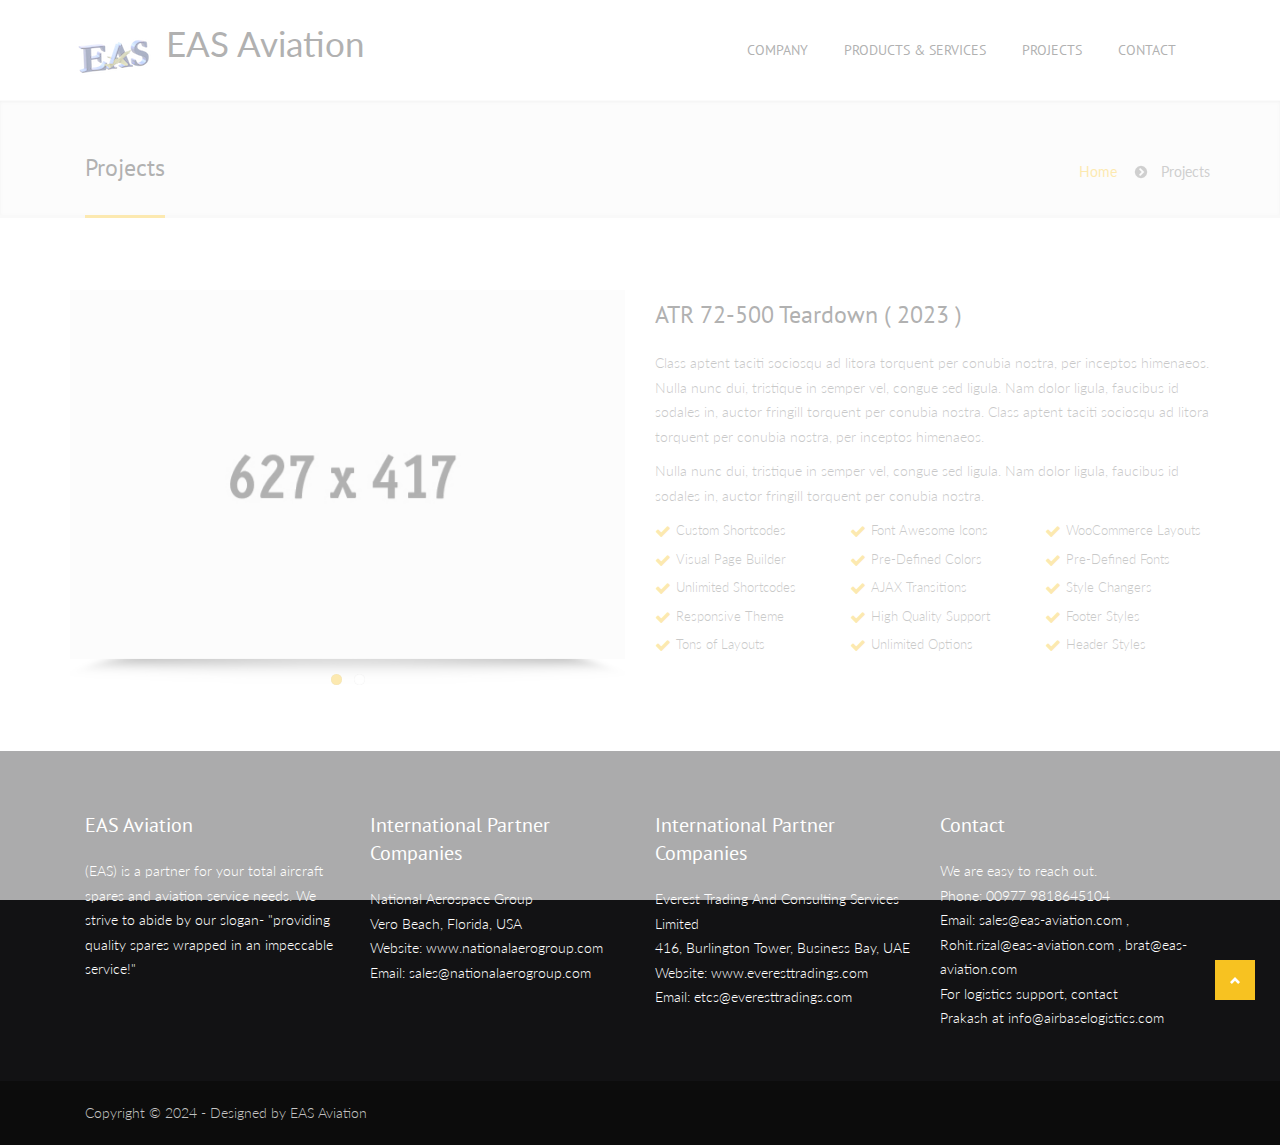
<file: projects.html>
<!DOCTYPE html>
<html lang="en">
<head>
  
  <meta http-equiv="content-type" content="text/html; charset=UTF-8"> 

  <title>EAS Aviation</title>

  <meta name="viewport" content="width=device-width, initial-scale=1.0">
  <meta name="description" content="">
  <meta name="keywords" content="">
  <meta name="author" content="">

  <!-- Bootstrap Styles -->
  <link href="css/bootstrap.css" rel="stylesheet">
  
  <!-- Styles -->
  <link href="style.css" rel="stylesheet">
  
  <!-- Carousel Slider -->
  <link href="css/owl-carousel.css" rel="stylesheet">
  
  <!-- Flex Slider -->
  <link href="css/flexslider.css" rel="stylesheet">
  
  <!-- CSS Animations -->
  <link href="css/animate.min.css" rel="stylesheet">
  
  <!-- Google Fonts -->
  <link href='http://fonts.googleapis.com/css?family=PT+Sans:400,400italic,700,700italic' rel='stylesheet' type='text/css'>
  <link href='http://fonts.googleapis.com/css?family=Lato:400,300,400italic,300italic,700,700italic,900' rel='stylesheet' type='text/css'>
  <link href='http://fonts.googleapis.com/css?family=Exo:400,300,600,500,400italic,700italic,800,900' rel='stylesheet' type='text/css'>

  <!-- SLIDER ROYAL CSS SETTINGS -->
  <link href="royalslider/royalslider.css" rel="stylesheet">
  <link href="royalslider/skins/default-inverted/rs-default-inverted.css" rel="stylesheet">
  
  <!-- SLIDER REVOLUTION 4.x CSS SETTINGS -->
  <link rel="stylesheet" type="text/css" href="rs-plugin/css/settings.css" media="screen" />
        
  <!-- Support for HTML5 -->
  <!--[if lt IE 9]>
    <script src="//html5shim.googlecode.com/svn/trunk/html5.js"></script>
  <![endif]-->

  <!-- Enable media queries on older bgeneral_rowsers -->
  <!--[if lt IE 9]>
    <script src="js/respond.min.js"></script>  <![endif]-->

</head>
<body>

<div class="animationload">
<div class="loader">Loading...</div>
</div>

    
<header id="header-style-1">
    <div class="container">
        <nav class="navbar yamm navbar-default">
            <div class="navbar-header">
                <button type="button" data-toggle="collapse" data-target="#navbar-collapse-1" class="navbar-toggle">
                    <span class="icon-bar"></span>
                    <span class="icon-bar"></span>
                    <span class="icon-bar"></span>
                </button>
                <a href="index.html" class="navbar-brand">EAS Aviation</a>
            </div><!-- end navbar-header -->
            
            <div id="navbar-collapse-1" class="navbar-collapse collapse navbar-right">
                <ul class="nav navbar-nav">
                    <li class="dropdown"><a href="#" data-toggle="dropdown" class="dropdown-toggle">Company <div class="arrow-up"></div></a>
                        <ul class="dropdown-menu" role="menu">

                            <li><a href="blog-masonry.html">About Us</a></li>
                            <li><a href="blog-timeline.html">Vision</a></li>
                            <li><a href="blog-one-column.html">Mission</a></li>
                            <li><a href="blog-two-columns.html">Meet Our Team</a></li>
                            <li><a href="blog-two-columns.html">International Partner Companies</a></li>
                        </ul><!-- end dropdown-menu -->
                    </li><!-- end standard drop down -->
                   
                    <li class="dropdown"><a href="#" data-toggle="dropdown" class="dropdown-toggle">Products & Services <div class="arrow-up"></div></a>
                        <ul class="dropdown-menu" role="menu">
                            <li><a href="blog-masonry.html">Aircraft Materials/Spare Parts</a></li>
                            <li><a href="blog-timeline.html">Aircraft Engines</a></li>
                            <li><a href="blog-one-column.html">Aircraft Propellers</a></li>
                            <li><a href="blog-two-columns.html">Aviation Services</a></li>
                        </ul><!-- end dropdown-menu -->
                    </li><!-- end standard drop down -->


                    <li class="dropdown"><a href="#" data-toggle="dropdown" class="dropdown-toggle">Projects<div class="arrow-up"></div></a>
                        <ul class="dropdown-menu" role="menu">
                            <li><a href="projects.html">Supported Aircraft Platforms</a></li>
                            <li><a href="projects.html">ATR 72-500 Teardown ( 2023 )</a></li>
                            <li><a href="projects.html">Dornier 228 Teardown ( 2022 )</a></li>
                            <li><a href="projects.html">Boeing 757 Teardown ( 2019 )</a></li>
                            <li><a href="projects.html">Jetstream 41 Teardown ( 2018 )</a></li>
                        </ul><!-- end dropdown-menu -->
                    </li><!-- end standard drop down -->


                    <!-- standard drop down -->
                    <li><a href="contact.html">Contact</a></li>
                </ul><!-- end navbar-nav -->
            </div><!-- #navbar-collapse-1 -->			</nav><!-- end navbar yamm navbar-default -->
    </div><!-- end container -->
</header><!-- end header-style-1 -->

	<section class="post-wrapper-top jt-shadow clearfix">
		<div class="container">
			<div class="col-lg-12">
				<h2>Projects</h2>
                <ul class="breadcrumb pull-right">
                    <li><a href="index.html">Home</a></li>
                    <li>Projects</li>
                </ul>
			</div>
		</div>
	</section><!-- end post-wrapper-top -->

	<section class="white-wrapper">
		<div class="container">
        	<div class="row">
            	<div class="col-lg-6 col-md-6 col-sm-12 col-xs-12">
                    <div class="widget margin-top">
                        <div id="aboutslider" class="flexslider clearfix">
                            <ul class="slides">
                                <li><img src="demos/about_mini_01.jpg" class="img-responsive" alt=""></li>
                                <li><img src="demos/about_mini_02.jpg" class="img-responsive" alt=""></li>
                            </ul><!-- end slides -->
                            <div class="aboutslider-shadow">
                                <span class="s1"></span>
                            </div>
                        </div><!-- end slider -->
                    </div><!-- end widget -->
                </div>
                <div class="col-lg-6 col-md-6 col-sm-12 col-xs-12">
                    <div class="widget">
                        <h3>ATR 72-500 Teardown ( 2023 )</h3>
                        <p>Class aptent taciti sociosqu ad litora torquent per conubia nostra, per inceptos himenaeos. Nulla nunc dui, tristique in semper vel, congue sed ligula. Nam dolor ligula, faucibus id sodales in, auctor fringill torquent per conubia nostra. Class aptent taciti sociosqu ad litora torquent per conubia nostra, per inceptos himenaeos.</p>
                        
                        <p>Nulla nunc dui, tristique in semper vel, congue sed ligula. Nam dolor ligula, faucibus id sodales in, auctor fringill torquent per conubia nostra.</p>
                        <div class="clearfix"></div>
                        <div class="row">
                        <div class="col-lg-4 col-md-4 col-sm-4 col-xs-12 first">
                            <ul class="check">
                                <li>Custom Shortcodes</li>
                                <li>Visual Page Builder</li>
                                <li>Unlimited Shortcodes</li>
                                <li>Responsive Theme</li>
                                <li>Tons of Layouts</li>
                            </ul><!-- end check -->
                        </div><!-- end col-lg-4 -->
                        <div class="col-lg-4 col-md-4 col-sm-4 col-xs-12">
                            <ul class="check">
                                <li>Font Awesome Icons</li>
                                <li>Pre-Defined Colors</li>
                                <li>AJAX Transitions</li>
                                <li>High Quality Support</li>
                                <li>Unlimited Options</li>
                            </ul><!-- end check -->    
                        </div><!-- end col-lg-4 -->
                        <div class="col-lg-4 col-md-4 col-sm-4 col-xs-12 last">
                            <ul class="check">
                                <li>WooCommerce Layouts</li>
                                <li>Pre-Defined Fonts</li>
                                <li>Style Changers</li>
                                <li>Footer Styles</li>
                                <li>Header Styles</li>
                            </ul><!-- end check -->
                        </div><!-- end col-lg-4 --> 
                        </div><!-- end row -->      
                    </div><!-- end widget -->
                </div><!-- end col-lg-6 -->
			</div><!-- end row --><br>
		</div><!-- end container -->
	</section><!-- end postwrapper -->


	<footer id="footer-style-1">
    	<div class="container">
        	<div class="col-lg-3 col-md-3 col-sm-6 col-xs-12">
            	<div class="widget">
                	<div class="title">
                        <h3>EAS Aviation</h3>
                        <div class="newsletter_widget">
                            <p>
                                (EAS) is a partner for your total aircraft spares and aviation service needs.
                                We strive to abide by our slogan- "providing quality spares wrapped in an impeccable service!"
                            </p>
    
                        </div>
                    </div><!-- end title -->

                </div><!-- end widget -->
            </div><!-- end columns -->
        	<div class="col-lg-3 col-md-3 col-sm-6 col-xs-12">
            	<div class="widget">
                	<div class="title">
                        <h3>International Partner Companies</h3>
                        <div class="newsletter_widget">
                            <p>
                                National Aerospace Group <br>
                                Vero Beach, Florida, USA <br>
                                Website: www.nationalaerogroup.com <br>
                                Email: sales@nationalaerogroup.com
                            </p>
    
                        </div>
                    </div><!-- end title -->
                </div><!-- end widget -->
            </div><!-- end columns -->
        	<div class="col-lg-3 col-md-3 col-sm-6 col-xs-12">
            	<div class="widget">
                	<div class="title">
                        <h3>International Partner Companies</h3>
                        <div class="newsletter_widget">
                            <p>
                                Everest Trading And Consulting Services Limited<br>
                                416, Burlington Tower, Business Bay, UAE<br>
                                Website: www.everesttradings.com<br>
                                Email: etcs@everesttradings.com
                            </p>
    
                        </div>
                    </div><!-- end title -->
                </div><!-- end widget -->
            </div><!-- end columns -->
        	<div class="col-lg-3 col-md-3 col-sm-6 col-xs-12">
            	<div class="widget">
                	<div class="title">
                        <h3>Contact</h3>
                    </div><!-- end title -->
					<div class="newsletter_widget">
                    	<p>
                            We are easy to reach out. <br>
                            Phone: 00977 9818645104 <br>
                            Email: sales@eas-aviation.com ,
                                        Rohit.rizal@eas-aviation.com ,
                                        brat@eas-aviation.com <br>
                            For logistics support, contact <br>
                            Prakash at info@airbaselogistics.com
                        </p>

					</div>
                </div><!-- end widget -->
            </div><!-- end columns --> 
    	</div><!-- end container -->
    </footer><!-- end #footer-style-1 -->    

<div id="copyrights">
    	<div class="container">
			<div class="col-lg-5 col-md-6 col-sm-12">
            	<div class="copyright-text">
                    <p>Copyright © 2024 - Designed by EAS Aviation</p>
                </div><!-- end copyright-text -->
			</div><!-- end widget -->

        </div><!-- end container -->
</div><!-- end copyrights -->
    
	<div class="dmtop">Scroll to Top</div>
        
  <!-- Main Scripts-->
  <script src="js/jquery.js"></script>
  <script src="js/bootstrap.min.js"></script>
  <script src="js/menu.js"></script>
  <script src="js/owl.carousel.min.js"></script>
  <script src="js/jquery.parallax-1.1.3.js"></script>
  <script src="js/jquery.simple-text-rotator.js"></script>
  <script src="js/wow.min.js"></script>
  <script src="js/custom.js"></script>
  
  <script src="js/jquery.isotope.min.js"></script>
  <script src="js/custom-portfolio.js"></script>

  <!-- SLIDER REVOLUTION 4.x SCRIPTS  -->
  <script type="text/javascript" src="rs-plugin/js/jquery.themepunch.plugins.min.js"></script>
  <script type="text/javascript" src="rs-plugin/js/jquery.themepunch.revolution.min.js"></script>
  <script type="text/javascript">
	var revapi;
	jQuery(document).ready(function() {
		revapi = jQuery('.tp-banner').revolution(
		{
			delay:9000,
			startwidth:1170,
			startheight:500,
			hideThumbs:10,
			fullWidth:"on",
			forceFullWidth:"on"
		});
	});	//ready
  </script>
      
  <!-- Royal Slider script files -->
  <script src="royalslider/jquery.easing-1.3.js"></script>
  <script src="royalslider/jquery.royalslider.min.js"></script>
  <script>
	jQuery(document).ready(function($) {
	  var rsi = $('#slider-in-laptop').royalSlider({
		autoHeight: false,
		arrowsNav: false,
		fadeinLoadedSlide: false,
		controlNavigationSpacing: 0,
		controlNavigation: 'bullets',
		imageScaleMode: 'fill',
		imageAlignCenter: true,
		loop: false,
		loopRewind: false,
		numImagesToPreload: 6,
		keyboardNavEnabled: true,
		autoScaleSlider: true,  
		autoScaleSliderWidth: 486,     
		autoScaleSliderHeight: 315,
	
		/* size of all images http://help.dimsemenov.com/kb/royalslider-jquery-plugin-faq/adding-width-and-height-properties-to-images */
		imgWidth: 792,
		imgHeight: 479
	
	  }).data('royalSlider');
	  $('#slider-next').click(function() {
		rsi.next();
	  });
	  $('#slider-prev').click(function() {
		rsi.prev();
	  });
	});
  </script>
  
	<!-- FlexSlider JavaScript
    ================================================== -->
 	<script src="js/jquery.flexslider.js"></script>
	<script>
	(function($) {
	  "use strict";
        $(window).load(function() {
            $('#aboutslider').flexslider({
                animation: "fade",
                controlNav: true,
                animationLoop: true,
                slideshow: true,
                sync: "#carousel"
            });
        });
	})(jQuery);
    </script>
    

  </body>
</html>
</file>
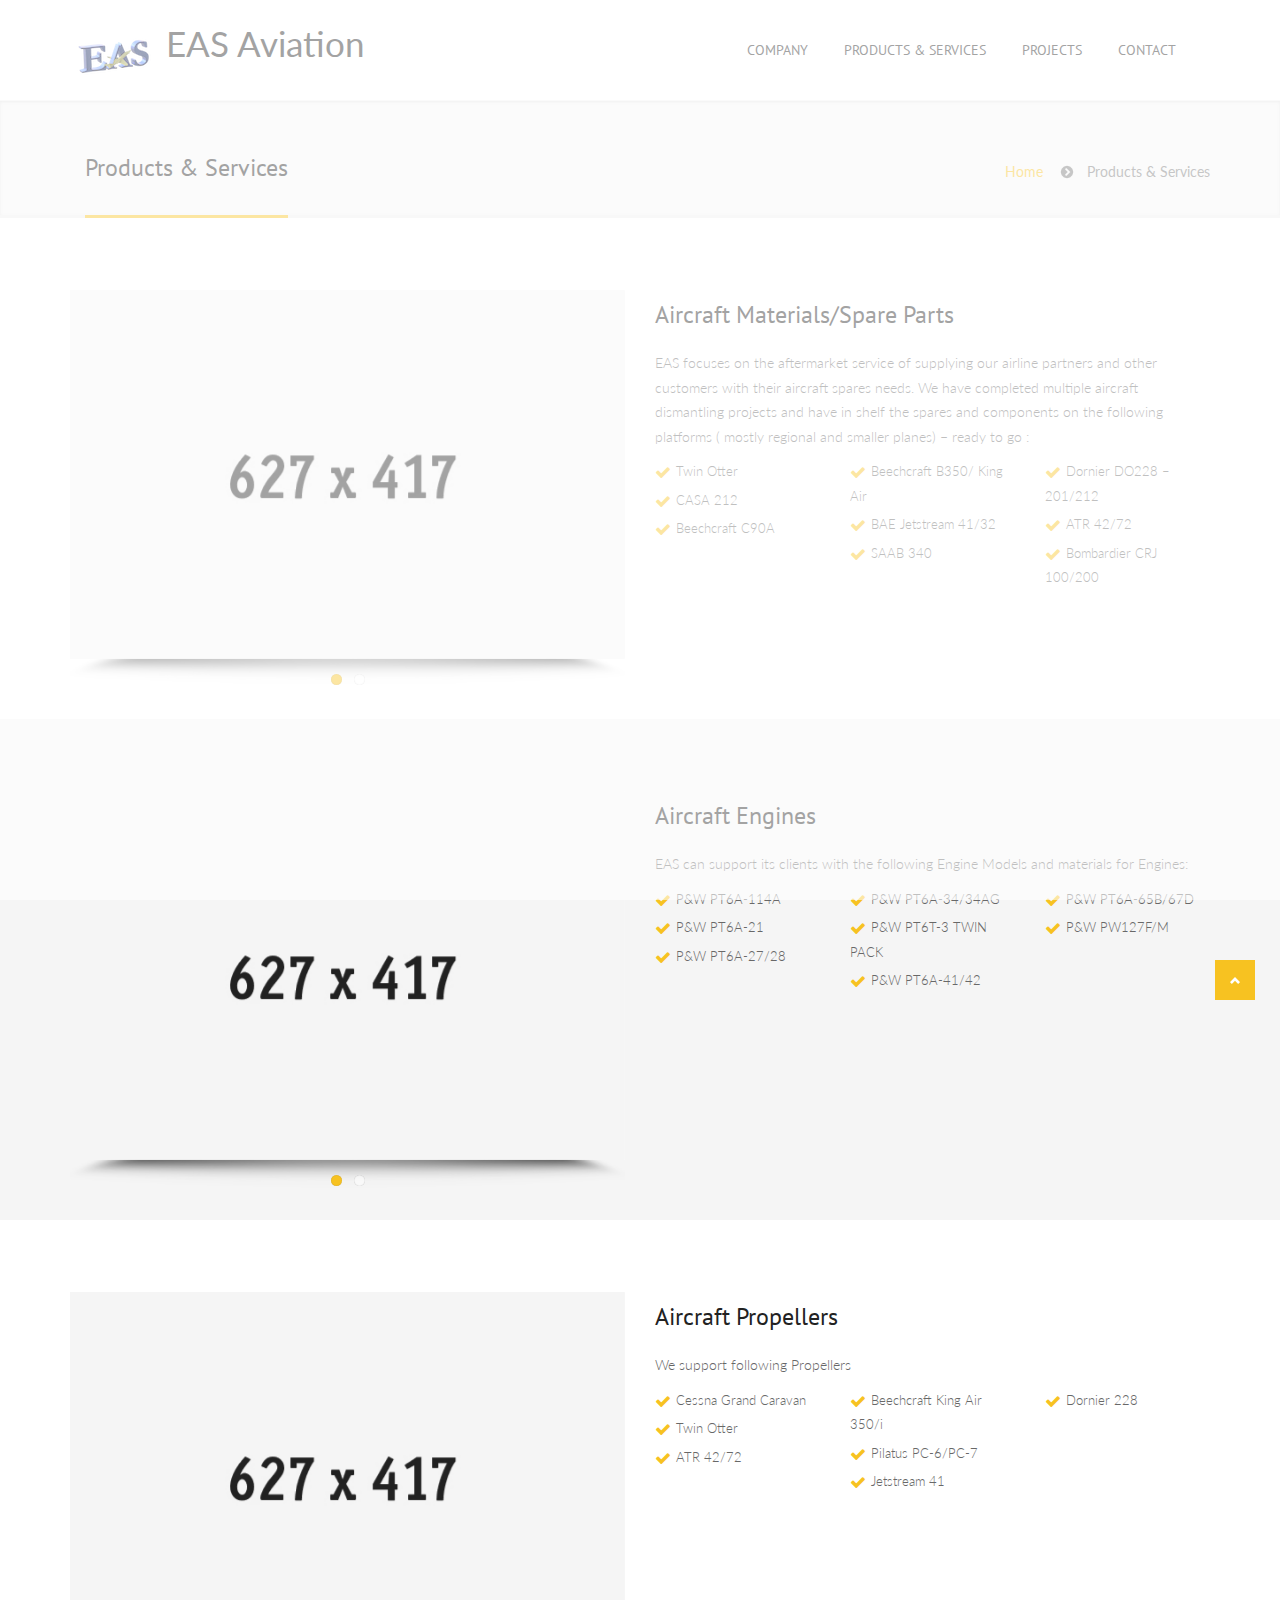
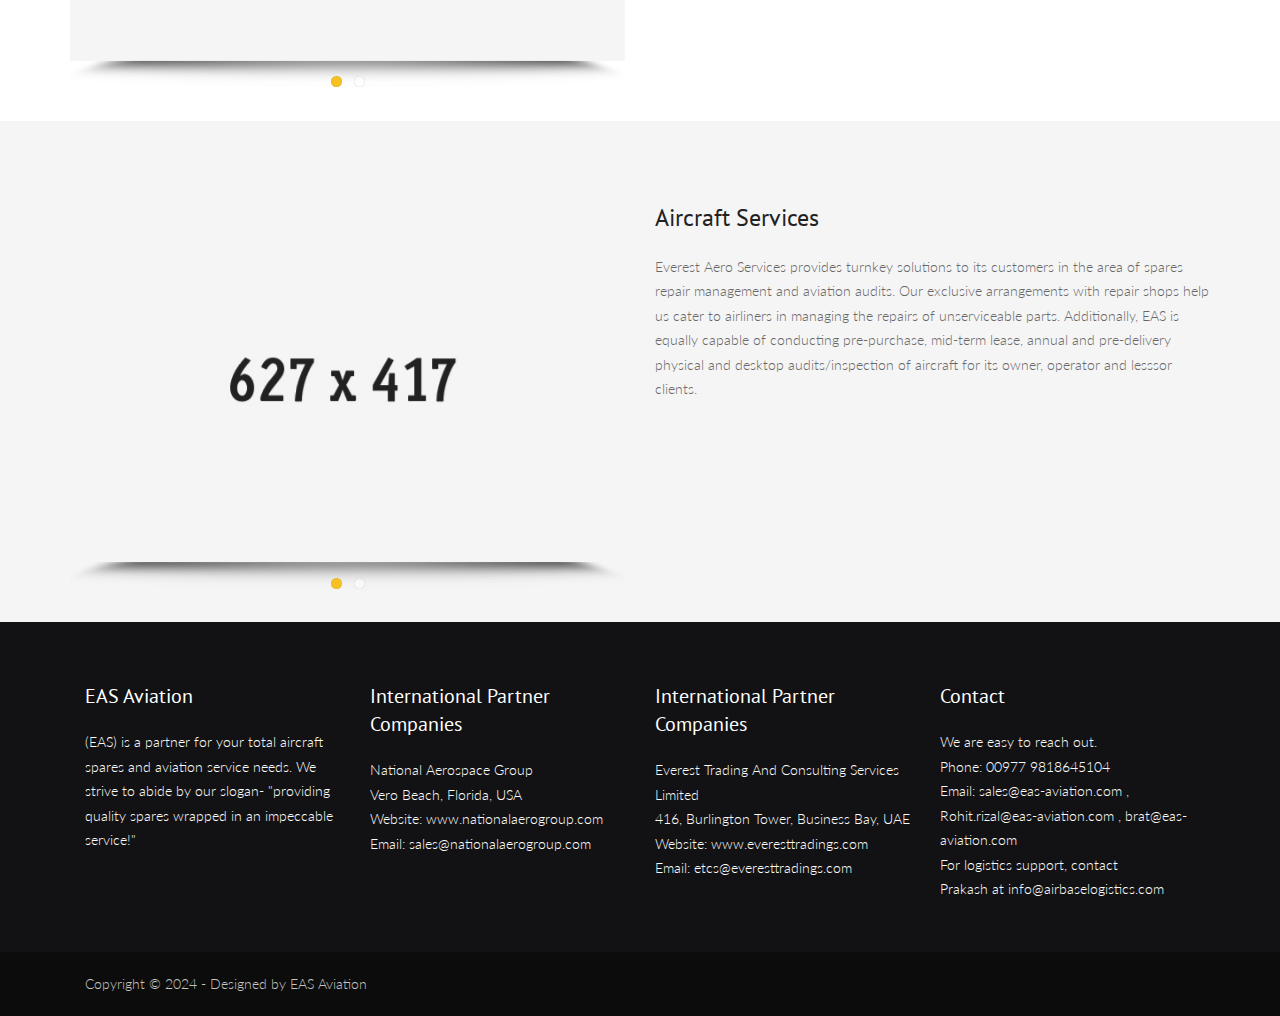
<file: services.html>
<!DOCTYPE html>
<html lang="en">
<head>
  
  <meta http-equiv="content-type" content="text/html; charset=UTF-8"> 

  <title>EAS Aviation</title>

  <meta name="viewport" content="width=device-width, initial-scale=1.0">
  <meta name="description" content="">
  <meta name="keywords" content="">
  <meta name="author" content="">

  <!-- Bootstrap Styles -->
  <link href="css/bootstrap.css" rel="stylesheet">
  
  <!-- Styles -->
  <link href="style.css" rel="stylesheet">
  
  <!-- Carousel Slider -->
  <link href="css/owl-carousel.css" rel="stylesheet">
  
  <!-- Flex Slider -->
  <link href="css/flexslider.css" rel="stylesheet">
  
  <!-- CSS Animations -->
  <link href="css/animate.min.css" rel="stylesheet">
  
  <!-- Google Fonts -->
  <link href='http://fonts.googleapis.com/css?family=PT+Sans:400,400italic,700,700italic' rel='stylesheet' type='text/css'>
  <link href='http://fonts.googleapis.com/css?family=Lato:400,300,400italic,300italic,700,700italic,900' rel='stylesheet' type='text/css'>
  <link href='http://fonts.googleapis.com/css?family=Exo:400,300,600,500,400italic,700italic,800,900' rel='stylesheet' type='text/css'>

  <!-- SLIDER ROYAL CSS SETTINGS -->
  <link href="royalslider/royalslider.css" rel="stylesheet">
  <link href="royalslider/skins/default-inverted/rs-default-inverted.css" rel="stylesheet">
  
  <!-- SLIDER REVOLUTION 4.x CSS SETTINGS -->
  <link rel="stylesheet" type="text/css" href="rs-plugin/css/settings.css" media="screen" />
        
  <!-- Support for HTML5 -->
  <!--[if lt IE 9]>
    <script src="//html5shim.googlecode.com/svn/trunk/html5.js"></script>
  <![endif]-->

  <!-- Enable media queries on older bgeneral_rowsers -->
  <!--[if lt IE 9]>
    <script src="js/respond.min.js"></script>  <![endif]-->

</head>
<body>

<div class="animationload">
<div class="loader">Loading...</div>
</div>

    
<header id="header-style-1">
    <div class="container">
        <nav class="navbar yamm navbar-default">
            <div class="navbar-header">
                <button type="button" data-toggle="collapse" data-target="#navbar-collapse-1" class="navbar-toggle">
                    <span class="icon-bar"></span>
                    <span class="icon-bar"></span>
                    <span class="icon-bar"></span>
                </button>
                <a href="index.html" class="navbar-brand">EAS Aviation</a>
            </div><!-- end navbar-header -->
            
            <div id="navbar-collapse-1" class="navbar-collapse collapse navbar-right">
                <ul class="nav navbar-nav">
                    <li class="dropdown"><a href="#" data-toggle="dropdown" class="dropdown-toggle">Company <div class="arrow-up"></div></a>
                        <ul class="dropdown-menu" role="menu">

                            <li><a href="blog-masonry.html">About Us</a></li>
                            <li><a href="blog-timeline.html">Vision</a></li>
                            <li><a href="blog-one-column.html">Mission</a></li>
                            <li><a href="blog-two-columns.html">Meet Our Team</a></li>
                            <li><a href="blog-two-columns.html">International Partner Companies</a></li>
                        </ul><!-- end dropdown-menu -->
                    </li><!-- end standard drop down -->
                   
                    <li class="dropdown"><a href="#" data-toggle="dropdown" class="dropdown-toggle">Products & Services <div class="arrow-up"></div></a>
                        <ul class="dropdown-menu" role="menu">
                            <li><a href="blog-masonry.html">Aircraft Materials/Spare Parts</a></li>
                            <li><a href="blog-timeline.html">Aircraft Engines</a></li>
                            <li><a href="blog-one-column.html">Aircraft Propellers</a></li>
                            <li><a href="blog-two-columns.html">Aviation Services</a></li>
                        </ul><!-- end dropdown-menu -->
                    </li><!-- end standard drop down -->


                    <li class="dropdown"><a href="#" data-toggle="dropdown" class="dropdown-toggle">Projects<div class="arrow-up"></div></a>
                        <ul class="dropdown-menu" role="menu">
                            <li><a href="projects.html">Supported Aircraft Platforms</a></li>
                            <li><a href="projects.html">ATR 72-500 Teardown ( 2023 )</a></li>
                            <li><a href="projects.html">Dornier 228 Teardown ( 2022 )</a></li>
                            <li><a href="projects.html">Boeing 757 Teardown ( 2019 )</a></li>
                            <li><a href="projects.html">Jetstream 41 Teardown ( 2018 )</a></li>
                        </ul><!-- end dropdown-menu -->
                    </li><!-- end standard drop down -->


                    <!-- standard drop down -->
                    <li><a href="contact.html">Contact</a></li>
                </ul><!-- end navbar-nav -->
            </div><!-- #navbar-collapse-1 -->			</nav><!-- end navbar yamm navbar-default -->
    </div><!-- end container -->
</header><!-- end header-style-1 -->

	<section class="post-wrapper-top jt-shadow clearfix">
		<div class="container">
			<div class="col-lg-12">
				<h2>Products & Services</h2>
                <ul class="breadcrumb pull-right">
                    <li><a href="index.html">Home</a></li>
                    <li>Products & Services</li>
                </ul>
			</div>
		</div>
	</section><!-- end post-wrapper-top -->

	<section class="white-wrapper">
		<div class="container">
        	<div class="row">
            	<div class="col-lg-6 col-md-6 col-sm-12 col-xs-12">
                    <div class="widget margin-top">
                        <div id="partsslider1" class="flexslider clearfix">
                            <ul class="slides">
                                <li><img src="demos/about_mini_01.jpg" class="img-responsive" alt=""></li>
                                <li><img src="demos/about_mini_02.jpg" class="img-responsive" alt=""></li>
                            </ul><!-- end slides -->
                            <div class="aboutslider-shadow">
                                <span class="s1"></span>
                            </div>
                        </div><!-- end slider -->
                    </div><!-- end widget -->
                </div>
                <div class="col-lg-6 col-md-6 col-sm-12 col-xs-12">
                    <div class="widget">
                        <h3>Aircraft Materials/Spare Parts</h3>
                        <p>
                            EAS focuses on the aftermarket service of supplying our airline partners and other customers with their aircraft spares needs. 
                            We have completed multiple aircraft dismantling projects 
                            and have in shelf the spares  and components on the following platforms ( mostly regional and smaller planes) – ready to go :
                        </p>
                        
                        <div class="clearfix"></div>
                        <div class="row">
                        <div class="col-lg-4 col-md-4 col-sm-4 col-xs-12 first">
                            <ul class="check">
                                <li>Twin Otter </li>
                                <li>CASA  212</li>
                                <li>Beechcraft C90A</li>
                            </ul><!-- end check -->
                        </div><!-- end col-lg-4 -->
                        <div class="col-lg-4 col-md-4 col-sm-4 col-xs-12">
                            <ul class="check">
                                <li>Beechcraft B350/ King Air</li>
                                <li>BAE Jetstream 41/32
                                </li>
                                <li>SAAB 340</li>

                            </ul><!-- end check -->    
                        </div><!-- end col-lg-4 -->
                        <div class="col-lg-4 col-md-4 col-sm-4 col-xs-12 last">
                            <ul class="check">
                                <li>Dornier DO228 – 201/212</li>
                                <li>ATR 42/72</li>
                                <li>Bombardier CRJ 100/200</li>
                      
                            </ul><!-- end check -->
                        </div><!-- end col-lg-4 --> 
                        </div><!-- end row -->      
                    </div><!-- end widget -->
                </div><!-- end col-lg-6 -->
			</div><!-- end row -->

            
		</div><!-- end container -->
	</section><!-- end postwrapper -->

    <section class="grey-wrapper">
		<div class="container">
        	<div class="row">
            	<div class="col-lg-6 col-md-6 col-sm-12 col-xs-12">
                    <div class="widget margin-top">
                        <div id="partsslider2" class="flexslider clearfix">
                            <ul class="slides">
                                <li><img src="demos/about_mini_01.jpg" class="img-responsive" alt=""></li>
                                <li><img src="demos/about_mini_02.jpg" class="img-responsive" alt=""></li>
                            </ul><!-- end slides -->
                            <div class="aboutslider-shadow">
                                <span class="s1"></span>
                            </div>
                        </div><!-- end slider -->
                    </div><!-- end widget -->
                </div>
                <div class="col-lg-6 col-md-6 col-sm-12 col-xs-12">
                    <div class="widget">
                        <h3>Aircraft Engines</h3>
                        <p>
                            EAS can support its clients with the following Engine Models and materials for Engines:
                        </p>
                        
                        <div class="clearfix"></div>
                        <div class="row">
                        <div class="col-lg-4 col-md-4 col-sm-4 col-xs-12 first">
                            <ul class="check">
                                <li>P&W PT6A-114A </li>
                                <li>P&W PT6A-21</li>
                                <li>P&W PT6A-27/28</li>
                            </ul><!-- end check -->
                        </div><!-- end col-lg-4 -->
                        <div class="col-lg-4 col-md-4 col-sm-4 col-xs-12">
                            <ul class="check">
                                <li>P&W PT6A-34/34AG</li>
                                <li>P&W PT6T-3 TWIN PACK</li>
                                <li>P&W PT6A-41/42</li>

                            </ul><!-- end check -->    
                        </div><!-- end col-lg-4 -->
                        <div class="col-lg-4 col-md-4 col-sm-4 col-xs-12 last">
                            <ul class="check">
                                <li>P&W PT6A-65B/67D</li>
                                <li>P&W PW127F/M</li>
                      
                            </ul><!-- end check -->
                        </div><!-- end col-lg-4 --> 
                        </div><!-- end row -->      
                    </div><!-- end widget -->
                </div><!-- end col-lg-6 -->
			</div><!-- end row -->

            
		</div><!-- end container -->
	</section><!-- end postwrapper -->


    <section class="white-wrapper">
		<div class="container">
        	<div class="row">
            	<div class="col-lg-6 col-md-6 col-sm-12 col-xs-12">
                    <div class="widget margin-top">
                        <div id="partsslider3" class="flexslider clearfix">
                            <ul class="slides">
                                <li><img src="demos/about_mini_01.jpg" class="img-responsive" alt=""></li>
                                <li><img src="demos/about_mini_02.jpg" class="img-responsive" alt=""></li>
                            </ul><!-- end slides -->
                            <div class="aboutslider-shadow">
                                <span class="s1"></span>
                            </div>
                        </div><!-- end slider -->
                    </div><!-- end widget -->
                </div>
                <div class="col-lg-6 col-md-6 col-sm-12 col-xs-12">
                    <div class="widget">
                        <h3>Aircraft Propellers</h3>
                        <p>
                        We support following Propellers
                        </p>
                        
                        <div class="clearfix"></div>
                        <div class="row">
                        <div class="col-lg-4 col-md-4 col-sm-4 col-xs-12 first">
                            <ul class="check">
                                <li>Cessna Grand Caravan </li>
                                <li>Twin Otter</li>
                                <li>ATR 42/72</li>
                            </ul><!-- end check -->
                        </div><!-- end col-lg-4 -->
                        <div class="col-lg-4 col-md-4 col-sm-4 col-xs-12">
                            <ul class="check">
                                <li>Beechcraft King Air 350/i </li>
                                <li>Pilatus PC-6/PC-7
                                </li>
                                <li>Jetstream 41</li>

                            </ul><!-- end check -->    
                        </div><!-- end col-lg-4 -->
                        <div class="col-lg-4 col-md-4 col-sm-4 col-xs-12 last">
                            <ul class="check">
                                <li>Dornier 228</li>
                      
                      
                            </ul><!-- end check -->
                        </div><!-- end col-lg-4 --> 
                        </div><!-- end row -->      
                    </div><!-- end widget -->
                </div><!-- end col-lg-6 -->
			</div><!-- end row -->

            
		</div><!-- end container -->
	</section><!-- end postwrapper -->

    <section class="grey-wrapper">
		<div class="container">
        	<div class="row">
            	<div class="col-lg-6 col-md-6 col-sm-12 col-xs-12">
                    <div class="widget margin-top">
                        <div id="partsslider4" class="flexslider clearfix">
                            <ul class="slides">
                                <li><img src="demos/about_mini_01.jpg" class="img-responsive" alt=""></li>
                                <li><img src="demos/about_mini_02.jpg" class="img-responsive" alt=""></li>
                            </ul><!-- end slides -->
                            <div class="aboutslider-shadow">
                                <span class="s1"></span>
                            </div>
                        </div><!-- end slider -->
                    </div><!-- end widget -->
                </div>
                <div class="col-lg-6 col-md-6 col-sm-12 col-xs-12">
                    <div class="widget">
                        <h3>Aircraft Services</h3>
                        <p>
                            Everest Aero Services provides turnkey solutions to its customers in the area of spares repair management and aviation audits. 
                            Our exclusive arrangements with repair shops help us cater to airliners in managing the repairs of unserviceable parts. 
                            Additionally, EAS is equally capable of conducting pre-purchase, mid-term lease, 
                            annual and pre-delivery physical and desktop audits/inspection of aircraft for its owner, operator and lesssor clients.
                        </p>
                        
                        <div class="clearfix"></div>
          
                    </div><!-- end widget -->
                </div><!-- end col-lg-6 -->
			</div><!-- end row -->

            
		</div><!-- end container -->
	</section><!-- end postwrapper -->

	<footer id="footer-style-1">
    	<div class="container">
        	<div class="col-lg-3 col-md-3 col-sm-6 col-xs-12">
            	<div class="widget">
                	<div class="title">
                        <h3>EAS Aviation</h3>
                        <div class="newsletter_widget">
                            <p>
                                (EAS) is a partner for your total aircraft spares and aviation service needs.
                                We strive to abide by our slogan- "providing quality spares wrapped in an impeccable service!"
                            </p>
    
                        </div>
                    </div><!-- end title -->

                </div><!-- end widget -->
            </div><!-- end columns -->
        	<div class="col-lg-3 col-md-3 col-sm-6 col-xs-12">
            	<div class="widget">
                	<div class="title">
                        <h3>International Partner Companies</h3>
                        <div class="newsletter_widget">
                            <p>
                                National Aerospace Group <br>
                                Vero Beach, Florida, USA <br>
                                Website: www.nationalaerogroup.com <br>
                                Email: sales@nationalaerogroup.com
                            </p>
    
                        </div>
                    </div><!-- end title -->
                </div><!-- end widget -->
            </div><!-- end columns -->
        	<div class="col-lg-3 col-md-3 col-sm-6 col-xs-12">
            	<div class="widget">
                	<div class="title">
                        <h3>International Partner Companies</h3>
                        <div class="newsletter_widget">
                            <p>
                                Everest Trading And Consulting Services Limited<br>
                                416, Burlington Tower, Business Bay, UAE<br>
                                Website: www.everesttradings.com<br>
                                Email: etcs@everesttradings.com
                            </p>
    
                        </div>
                    </div><!-- end title -->
                </div><!-- end widget -->
            </div><!-- end columns -->
        	<div class="col-lg-3 col-md-3 col-sm-6 col-xs-12">
            	<div class="widget">
                	<div class="title">
                        <h3>Contact</h3>
                    </div><!-- end title -->
					<div class="newsletter_widget">
                    	<p>
                            We are easy to reach out. <br>
                            Phone: 00977 9818645104 <br>
                            Email: sales@eas-aviation.com ,
                                        Rohit.rizal@eas-aviation.com ,
                                        brat@eas-aviation.com <br>
                            For logistics support, contact <br>
                            Prakash at info@airbaselogistics.com
                        </p>

					</div>
                </div><!-- end widget -->
            </div><!-- end columns --> 
    	</div><!-- end container -->
    </footer><!-- end #footer-style-1 -->    

<div id="copyrights">
    	<div class="container">
			<div class="col-lg-5 col-md-6 col-sm-12">
            	<div class="copyright-text">
                    <p>Copyright © 2024 - Designed by EAS Aviation</p>
                </div><!-- end copyright-text -->
			</div><!-- end widget -->

        </div><!-- end container -->
</div><!-- end copyrights -->
    
	<div class="dmtop">Scroll to Top</div>
        
  <!-- Main Scripts-->
  <script src="js/jquery.js"></script>
  <script src="js/bootstrap.min.js"></script>
  <script src="js/menu.js"></script>
  <script src="js/owl.carousel.min.js"></script>
  <script src="js/jquery.parallax-1.1.3.js"></script>
  <script src="js/jquery.simple-text-rotator.js"></script>
  <script src="js/wow.min.js"></script>
  <script src="js/custom.js"></script>
  
  <script src="js/jquery.isotope.min.js"></script>
  <script src="js/custom-portfolio.js"></script>

  <!-- SLIDER REVOLUTION 4.x SCRIPTS  -->
  <script type="text/javascript" src="rs-plugin/js/jquery.themepunch.plugins.min.js"></script>
  <script type="text/javascript" src="rs-plugin/js/jquery.themepunch.revolution.min.js"></script>
  <script type="text/javascript">
	var revapi;
	jQuery(document).ready(function() {
		revapi = jQuery('.tp-banner').revolution(
		{
			delay:9000,
			startwidth:1170,
			startheight:500,
			hideThumbs:10,
			fullWidth:"on",
			forceFullWidth:"on"
		});
	});	//ready
  </script>
      
  <!-- Royal Slider script files -->
  <script src="royalslider/jquery.easing-1.3.js"></script>
  <script src="royalslider/jquery.royalslider.min.js"></script>
  <script>
	jQuery(document).ready(function($) {
	  var rsi = $('#slider-in-laptop').royalSlider({
		autoHeight: false,
		arrowsNav: false,
		fadeinLoadedSlide: false,
		controlNavigationSpacing: 0,
		controlNavigation: 'bullets',
		imageScaleMode: 'fill',
		imageAlignCenter: true,
		loop: false,
		loopRewind: false,
		numImagesToPreload: 6,
		keyboardNavEnabled: true,
		autoScaleSlider: true,  
		autoScaleSliderWidth: 486,     
		autoScaleSliderHeight: 315,
	
		/* size of all images http://help.dimsemenov.com/kb/royalslider-jquery-plugin-faq/adding-width-and-height-properties-to-images */
		imgWidth: 792,
		imgHeight: 479
	
	  }).data('royalSlider');
	  $('#slider-next').click(function() {
		rsi.next();
	  });
	  $('#slider-prev').click(function() {
		rsi.prev();
	  });
	});
  </script>
  
	<!-- FlexSlider JavaScript
    ================================================== -->
 	<script src="js/jquery.flexslider.js"></script>
	<script>
	(function($) {
	  "use strict";
        $(window).load(function() {
            $('#partsslider1').flexslider({
                animation: "fade",
                controlNav: true,
                animationLoop: true,
                slideshow: true,
                sync: "#carousel"
            });

            $('#partsslider2').flexslider({
                animation: "fade",
                controlNav: true,
                animationLoop: true,
                slideshow: true,
                sync: "#carousel"
            });

            $('#partsslider3').flexslider({
                animation: "fade",
                controlNav: true,
                animationLoop: true,
                slideshow: true,
                sync: "#carousel"
            });

            $('#partsslider4').flexslider({
                animation: "fade",
                controlNav: true,
                animationLoop: true,
                slideshow: true,
                sync: "#carousel"
            });
        });
	})(jQuery);
    </script>
    

  </body>
</html>
</file>
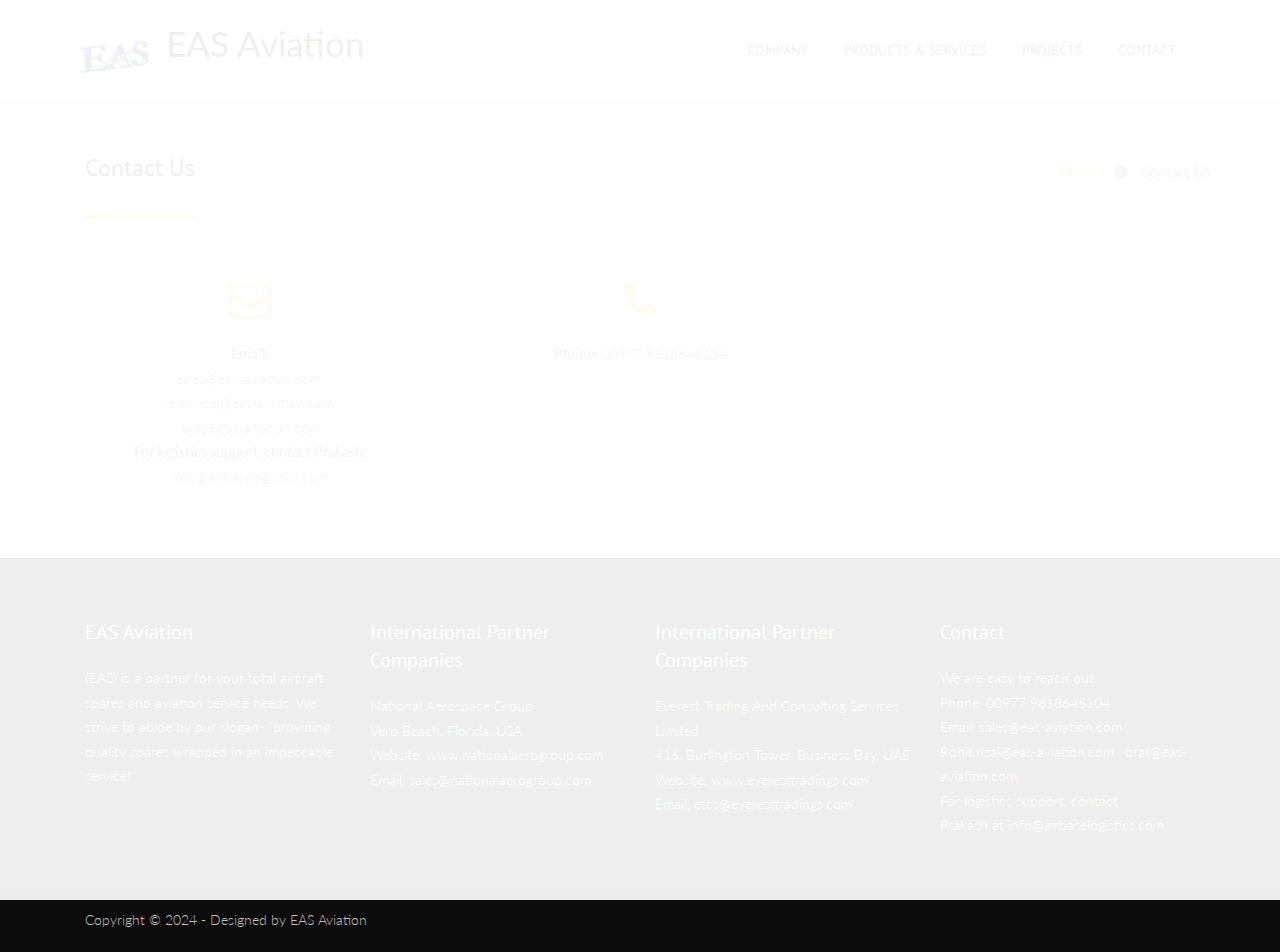
<file: frontend/contact.html>
<!DOCTYPE html>
<html lang="en">
<head>
  
  <meta http-equiv="content-type" content="text/html; charset=UTF-8"> 

  <title>EAS Avitation</title>

  <meta name="viewport" content="width=device-width, initial-scale=1.0">
  <meta name="description" content="">
  <meta name="keywords" content="">
  <meta name="author" content="">

  <!-- Bootstrap Styles -->
  <link href="css/bootstrap.css" rel="stylesheet">
  
  <!-- Styles -->
  <link href="style.css" rel="stylesheet">
  
  <!-- Carousel Slider -->
  <link href="css/owl-carousel.css" rel="stylesheet">
  
  <!-- CSS Animations -->
  <link href="css/animate.min.css" rel="stylesheet">
  
  <!-- Google Fonts -->
  <link href='http://fonts.googleapis.com/css?family=PT+Sans:400,400italic,700,700italic' rel='stylesheet' type='text/css'>
  <link href='http://fonts.googleapis.com/css?family=Lato:400,300,400italic,300italic,700,700italic,900' rel='stylesheet' type='text/css'>
  <link href='http://fonts.googleapis.com/css?family=Exo:400,300,600,500,400italic,700italic,800,900' rel='stylesheet' type='text/css'>

  <!-- SLIDER ROYAL CSS SETTINGS -->
  <link href="royalslider/royalslider.css" rel="stylesheet">
  <link href="royalslider/skins/default-inverted/rs-default-inverted.css" rel="stylesheet">
  
  <!-- SLIDER REVOLUTION 4.x CSS SETTINGS -->
  <link rel="stylesheet" type="text/css" href="rs-plugin/css/settings.css" media="screen" />
        
  <!-- Support for HTML5 -->
  <!--[if lt IE 9]>
    <script src="//html5shim.googlecode.com/svn/trunk/html5.js"></script>
  <![endif]-->

  <!-- Enable media queries on older bgeneral_rowsers -->
  <!--[if lt IE 9]>
    <script src="js/respond.min.js"></script>  <![endif]-->

</head>
<body>

<div class="animationload">
<div class="loader">Loading...</div>
</div>

    

<header id="header-style-1">
    <div class="container">
        <nav class="navbar yamm navbar-default">
            <div class="navbar-header">
                <button type="button" data-toggle="collapse" data-target="#navbar-collapse-1" class="navbar-toggle">
                    <span class="icon-bar"></span>
                    <span class="icon-bar"></span>
                    <span class="icon-bar"></span>
                </button>
                <a href="index.html" class="navbar-brand">EAS Aviation</a>
            </div><!-- end navbar-header -->
            
            <div id="navbar-collapse-1" class="navbar-collapse collapse navbar-right">
                <ul class="nav navbar-nav">
                    <li class="dropdown"><a href="#" data-toggle="dropdown" class="dropdown-toggle">Company <div class="arrow-up"></div></a>
                        <ul class="dropdown-menu" role="menu">

                            <li><a href="blog-masonry.html">About Us</a></li>
                            <li><a href="blog-timeline.html">Vision</a></li>
                            <li><a href="blog-one-column.html">Mission</a></li>
                            <li><a href="blog-two-columns.html">Meet Our Team</a></li>
                            <li><a href="blog-two-columns.html">International Partner Companies</a></li>
                        </ul><!-- end dropdown-menu -->
                    </li><!-- end standard drop down -->
                   
                    <li class="dropdown"><a href="products" data-toggle="dropdown" class="dropdown-toggle">Products & Services <div class="arrow-up"></div></a>
                        <ul class="dropdown-menu" role="menu">
                            <li><a href="blog-masonry.html">Aircraft Materials/Spare Parts</a></li>
                            <li><a href="blog-timeline.html">Aircraft Engines</a></li>
                            <li><a href="blog-one-column.html">Aircraft Propellers</a></li>
                            <li><a href="blog-two-columns.html">Aviation Services</a></li>
                        </ul><!-- end dropdown-menu -->
                    </li><!-- end standard drop down -->


                    <li class="dropdown"><a href="#" data-toggle="dropdown" class="dropdown-toggle">Projects<div class="arrow-up"></div></a>
                        <ul class="dropdown-menu" role="menu">
                            <li><a href="blog-masonry.html">Supported Aircraft Platforms</a></li>
                            <li><a href="blog-masonry.html">ATR 72-500 Teardown ( 2023 )</a></li>
                            <li><a href="blog-timeline.html">Dornier 228 Teardown ( 2022 )</a></li>
                            <li><a href="blog-one-column.html">Boeing 757 Teardown ( 2019 )</a></li>
                            <li><a href="blog-two-columns.html">Jetstream 41 Teardown ( 2018 )</a></li>
                        </ul><!-- end dropdown-menu -->
                    </li><!-- end standard drop down -->


                    <!-- standard drop down -->
                    <li><a href="contact.html">Contact</a></li>
                </ul><!-- end navbar-nav -->
            </div><!-- #navbar-collapse-1 -->			</nav><!-- end navbar yamm navbar-default -->
    </div><!-- end container -->
</header><!-- end header-style-1 -->


	<section class="post-wrapper-top jt-shadow clearfix">
		<div class="container">
			<div class="col-lg-12">
				<h2>Contact Us</h2>
                <ul class="breadcrumb pull-right">
                    <li><a href="index.html">Home</a></li>
                    <li>Contact Us</li>
                </ul>
			</div>
		</div>
	</section><!-- end post-wrapper-top -->

    <section class="white-wrapper nopadding">

        <div class="container">
        
        <div class="row padding-top margin-top">
			<div class="contact_details">
				<div class="col-lg-4 col-sm-4 col-md-6 col-xs-12">
					<div class="text-center">
						<div class="wow swing">
							<div class="contact-icon">
								<a href="#" class=""> <i class="fa fa-envelope-o fa-3x"></i> </a>
							</div><!-- end dm-icon-effect-1 -->
                             <p><strong>Email:</strong> <br>
                                sales@eas-aviation.com, <br> 
                                rohit.rizal@eas-aviation.com, <br> 
                                brat@eas-aviation.com <br>
							<strong>For logistics support, contact Prakash:</strong> <br>info@airbaselogistics.com</p>
						</div><!-- end service-icon -->
					</div><!-- end miniboxes -->
				</div><!-- end col-lg-4 -->
                
				<div class="col-lg-4 col-sm-4 col-md-6 col-xs-12">
					<div class="text-center">
						<div class="wow swing">
							<div class="contact-icon">
								<a href="#" class=""> <i class="fa fa-phone fa-3x"></i> </a>
							</div><!-- end dm-icon-effect-1 -->
                             <p><strong>Phone:</strong> 00977 9818645104<br>
						</div><!-- end service-icon -->
					</div><!-- end miniboxes -->
				</div><!-- end col-lg-4 -->  

			</div><!-- end contact_details -->
        </div><!-- end margin-top --><br><br>
        </div><!-- end container -->
    </section><!-- end map wrapper -->

    
	<footer id="footer-style-1">
    	<div class="container">
        	<div class="col-lg-3 col-md-3 col-sm-6 col-xs-12">
            	<div class="widget">
                	<div class="title">
                        <h3>EAS Aviation</h3>
                        <div class="newsletter_widget">
                            <p>
                                (EAS) is a partner for your total aircraft spares and aviation service needs.
                                We strive to abide by our slogan- "providing quality spares wrapped in an impeccable service!"
                            </p>
    
                        </div>
                    </div><!-- end title -->

                </div><!-- end widget -->
            </div><!-- end columns -->
        	<div class="col-lg-3 col-md-3 col-sm-6 col-xs-12">
            	<div class="widget">
                	<div class="title">
                        <h3>International Partner Companies</h3>
                        <div class="newsletter_widget">
                            <p>
                                National Aerospace Group <br>
                                Vero Beach, Florida, USA <br>
                                Website: www.nationalaerogroup.com <br>
                                Email: sales@nationalaerogroup.com
                            </p>
    
                        </div>
                    </div><!-- end title -->
                </div><!-- end widget -->
            </div><!-- end columns -->
        	<div class="col-lg-3 col-md-3 col-sm-6 col-xs-12">
            	<div class="widget">
                	<div class="title">
                        <h3>International Partner Companies</h3>
                        <div class="newsletter_widget">
                            <p>
                                Everest Trading And Consulting Services Limited<br>
                                416, Burlington Tower, Business Bay, UAE<br>
                                Website: www.everesttradings.com<br>
                                Email: etcs@everesttradings.com
                            </p>
    
                        </div>
                    </div><!-- end title -->
                </div><!-- end widget -->
            </div><!-- end columns -->
        	<div class="col-lg-3 col-md-3 col-sm-6 col-xs-12">
            	<div class="widget">
                	<div class="title">
                        <h3>Contact</h3>
                    </div><!-- end title -->
					<div class="newsletter_widget">
                    	<p>
                            We are easy to reach out. <br>
                            Phone: 00977 9818645104 <br>
                            Email: sales@eas-aviation.com ,
                                        Rohit.rizal@eas-aviation.com ,
                                        brat@eas-aviation.com <br>
                            For logistics support, contact <br>
                            Prakash at info@airbaselogistics.com
                        </p>

					</div>
                </div><!-- end widget -->
            </div><!-- end columns --> 
    	</div><!-- end container -->
    </footer><!-- end #footer-style-1 -->    

    <div id="copyrights">
    	<div class="container">
			<div class="col-lg-5 col-md-6 col-sm-12">
            	<div class="copyright-text">
                    <p>Copyright © 2024 - Designed by EAS Aviation</p>
                </div><!-- end copyright-text -->
			</div><!-- end widget -->

        </div><!-- end container -->
    </div><!-- end copyrights -->
    
	<div class="dmtop">Scroll to Top</div>
        
  <!-- Main Scripts-->
  <script src="http://maps.google.com/maps/api/js?sensor=false"></script>
  <script src="js/jquery.js"></script>
  <script src="js/bootstrap.min.js"></script>
  <script src="js/menu.js"></script>
  <script src="js/owl.carousel.min.js"></script>
  <script src="js/jquery.parallax-1.1.3.js"></script>
  <script src="js/jquery.simple-text-rotator.js"></script>
  <script src="js/wow.min.js"></script>
  <script src="js/jquery.jigowatt.js"></script>
  <script src="js/custom.js"></script>

  <!-- Google Map -->
  <script type="text/javascript">
	(function($) {
	  "use strict";
		var locations = [
		['<div class="infobox"><h3 class="title"><a href="about1.html">OUR USA OFFICE</a></h3><span>NEW YORK CITY 2045 / 65</span><br>+90 555 666 77 88</p></div></div></div>', -37.801578, 145.060508, 2]
		];
	
		var map = new google.maps.Map(document.getElementById('map'), {
		  zoom: 10,
			scrollwheel: false,
			navigationControl: true,
			mapTypeControl: false,
			scaleControl: false,
			draggable: true,
			styles: [ { "stylers": [ { "hue": "#000" },  {saturation: -100},
                {gamma: 0.50} ] } ],
			center: new google.maps.LatLng(-37.801578, 145.060508),
		  mapTypeId: google.maps.MapTypeId.ROADMAP
		});
	
		var infowindow = new google.maps.InfoWindow();
	
		var marker, i;
	
		for (i = 0; i < locations.length; i++) {  
	  
			marker = new google.maps.Marker({ 
			position: new google.maps.LatLng(locations[i][1], locations[i][2]), 
			map: map ,
			icon: 'images/marker.png'
			});
	
	
		  google.maps.event.addListener(marker, 'click', (function(marker, i) {
			return function() {
			  infowindow.setContent(locations[i][0]);
			  infowindow.open(map, marker);
			}
		  })(marker, i));
		}
	})(jQuery);
  </script>
    

  </body>
</html>
</file>
<file: style.css>
/*	################################################################

	File Name: style.css
	Template Name: Jollyany
	Created By: Filiz OZER
	http://themeforest.net/user/jollythemes
	
	1) SKELETON
	2) TOPBAR & HEADER
	3) FOOTER STYLES
	4) SIDEBAR & WIDGETS
	5) SHOP STYLES
	6) BUDDYPRESS STYLES
	7) PORTFOLIO STYLES
	8) PARALLAX SECTIONS
	9) MODULES
	10) BLOG STYLES
	11) ANIMATIONS
	12) RESPONSIVENESS
	13) COLOR SCHEMES
	
################################################################# */ 

/* ----------------------------------------------------
	SKELETON
------------------------------------------------------- */

	body {
		font-family: 'Lato',sans-serif;
		font-weight: 300;
		font-size:14px;
		color:#686868;
		line-height:175%;		
		background-color:#fff;
		background-repeat:repeat;
	}
	h1,h2,h3,h4,h5,h6{ 
		letter-spacing:0px;
		font-weight:normal;
		position: relative;
		padding: 0 0 10px 0;         
		font-weight:normal;
		font-family: 'PT Sans',sans-serif;
		line-height:140% !important;
		color:#222222;
	}
	h1{
		font-size: 22px; 
	}
	h2{
		font-size: 20px; 	
	}
	h3{
		font-size: 18px; 
	}
	h4{
		font-size: 16px; 		
	}
	h5{
		font-size: 14px; 		
	}
	h6{
		font-size: 13px;  	
	}
	h1 a, h2 a, h3 a, h4 a, h5 a, h6 a{
		color:#222222 !important;
		text-decoration:none !important; 
	}
	h1 a:hover,
	h2 a:hover,
	h3 a:hover,
	h4 a:hover,
	h5 a:hover,
	h6 a:hover{
		color:#fff !important;
	}
	a { 
		color:#222222;
		padding: 0;
		margin: 0;
		text-decoration: none; 
		-webkit-transition: background-color .2s linear, color .2s linear;
		-moz-transition: background-color .2s linear, color .2s linear;
		-o-transition: background-color .2s linear, color .2s linear;
		-ms-transition: background-color .2s linear, color .2s linear;
		transition: background-color .2s linear, color .2s linear;
	}
	a:hover,
	a:focus {
	  text-decoration: none;
	  color:#686868;
	}
	a.readmore {
		display:block;
		font-style:italic;
	}
	a.navbar-brand {
		background: url(images/logo.png) no-repeat scroll left top rgba(0, 0, 0, 0);
		color: #222222 !important;
		font-size: 35px;
		font-weight: 400;
		margin-top: 0;
		padding-left: 55px !important;
		line-height: 36px;
	}
	a.remove{
		display:block;
		height:18px;
		width:18px;
		margin:10px;
		padding-left:0 !important;
		text-indent:-9999px;
		background:url(images/remove.png) #798184;
		border-radius:100px;
		border-style:solid;
		border-width:1px
	}	
	ul {
		padding-left:0;
	}
	.lead {
		font-family: 'PT Sans',sans-serif;
		font-size:18px;
	}
	.hidden{
		display:none
	}
	.alignleft{
		float:left
	}
	.alignright{
		float:right
	}
	.aligncenter{
		margin-left:auto;
		margin-right:auto;
		display:block;
		clear:both
	}
	.text-left {
		text-align:left !important;
	}
	mark {
		padding: 6px 12px;
	}
	section::before,
	section::after {
		position: absolute;
		content: '';
		pointer-post-wraps: none;
	}	
	.first {
		clear:both !important
	}
	.last{
		margin-right:0 !important
	}
	.nopadding {
		padding: 0 !important;
	}
	.padding-top {
		padding:30px 0 10px;
	}
	.margin-top {
		margin-top:12px;
	}
	.make-center img {
		margin:auto;
	}
	
	.vimeo_video {
		border:none;
	}
	
	.soundcloud {
		border:none;
		width:100%;
	}
	
	.rev_video_slider {
		width:100%;
		height:100%;
	}
	
	.rsNav {
		display:block;
		clear:both;
		margin-bottom:80px !important;
	}
/* ----------------------------------------------------
	TOPBAR & HEADER
------------------------------------------------------- */

	.header_center a.navbar-brand {
		margin: 0 auto !important;
		display: inline-block;
		position: relative;
		float: none !important;
	}
	
	.dark_header a.navbar-brand {
		color:#fff !important;
	}

	#header-style-1.affix a.navbar-brand {
		font-size:31px !important;
		margin:5px 0 0;
	}
	
	#header-style-1.affix {
		position: fixed;
		top: 0;
		left: 0;
		width: 100%;
		margin-top:0;
		padding:10px 0;
		min-height:inherit;
		z-index: 999;
		background:#ffffff;
		background: rgba(255,255,255,1);
		border-bottom: 1px solid #efefef;
	}	
	#header-style-1.affix .navbar {
		margin-top:0px;
	}
	#header-style-1.affix .navbar-nav > li > .dropdown-menu {
		margin-top:12px !important;
	}
	#header-style-1.affix .navbar-brand img {
		width:80%;
		margin-top:7px
	}
	#header-style-1.affix .navbar-brand {
		line-height:38px;
	}
	.dark_header .arrow-up {
		border-bottom-color:#121214 !important;
	}
	.dark_header .navbar-nav > li > a {
		color:#fff !important;
	}
	.dark_header .topbar-email, 
	.dark_header .topbar-phone, 
	.dark_header .topbar-login, 
	.dark_header .topbar-cart {
		border-left: 1px solid #313131 !important;
		border-right: 1px solid #313131 !important;
	}
	.dark_header .social-icons span.last a {
		border-right-color:#313131 !important
	}
	.dark_header .social-icons span a {
		border-left-color:#313131 !important
	}
	.dark_header .navbar-default {
		background:#121214 !important;
	}
	.dark_header {
		background:#121214 !important;
		border-bottom-color:#212121 !important
	}
	.header_center .navbar-collapse.collapse {
		text-align: center;
		height: auto !important;
		overflow: visible !important;
	}
	.header_center .navbar-nav {
		display:inline-block;
		float: none;
		margin: 0;
	}
	.header_center .logo_center {
		padding:20px 0 30px !important
	}
	#header-style-1 {
		padding:24px 0;
		background-color:#ffffff;
		background: rgba(255, 255, 255, 1);
		border-bottom:1px solid #f2f2f2;
	}
	#header-style-1 .navbar-default {
		background-color:#ffffff;
		background: rgba(255, 255, 255, 1);
		border-color: rgba(0, 0, 0, 0);
	}
	#header-style-1 .navbar-brand {
		padding:0;
	}
	#header-style-1 .navbar {
		margin-bottom:0;
	}
	#header-style-1 .yamm .nav,
	#header-style-1 .yamm .collapse,
	#header-style-1 .yamm .dropup,
	#header-style-1 .yamm .dropdown {
		position: static;
	}
	#header-style-1 .yamm .container {
		position: relative;
	}
	#header-style-1 .yamm .dropdown-menu {
		left: auto;
		right:auto;
	}
	.white-wrapper .testimonial h3,
	#header-style-1 .yamm-fw .dropdown-menu li a {
		color:#222222 !important;
	}
	#header-style-1 .yamm-fw .dropdown-menu li a:before {
		font-family: "FontAwesome";
		content: "\f105";
		font-size: 13px;
		padding-right:5px;
	}
	#header-style-1 .yamm-fw .dropdown-menu li {
		list-style:none;
		padding:0;
	}
	#header-style-1 .yamm-fw .nav.navbar-right .dropdown-menu {
		left: auto;
		right: 0;
	}
	#header-style-1 .yamm .yamm-content {
		padding: 20px;
	}
	#header-style-1 a:hover {
		text-decoration:none;
	}
	#header-style-1 .dropdown-menu li a:focus,
	#header-style-1 .dropdown-menu li a:active,
	#header-style-1 .dropdown-menu li a:hover {
		background-color:#fafafa;
	}
	#header-style-1 .yamm img {
		margin-bottom:10px;
	}
	#header-style-1 .yamm h3 {
		text-transform:uppercase;
		font-size:14px;
		color:#222222;
		padding:5px 0;
	}
	#header-style-1 .dropdown-menu,
	#header-style-1 .yamm .dropdown.yamm-fw .dropdown-menu {
		left: 0;
		right: 0;
		background-color:#f5f5f5;
		box-shadow:none;
		margin-top:25px;
		border-top:3px solid #fff;
	}
	#header-style-1 .navbar-nav > li > a {
		text-transform:uppercase;	
		color:#222222;
		font-family: 'PT Sans',sans-serif;
		padding: 7px 18px;
		margin-top:8px;
	}
	#header-style-1 .dropdown-menu li a {
		text-decoration:none;  
		display:block;
		position:relative;
		font-family: 'PT Sans',sans-serif;
		padding:10px 20px;
	}
	#header-style-1 .dropdown-menu {
		padding:0 !important;
		border-radius:0 !important;
	}
	#header-style-1 .yamm-fw .dropdown-menu li a {
		padding:5px 15px;
	}
	#header-style-1 .dropdown-menu li {
		float:none;
		display:block; 
		margin:0; 
		text-align: left;
		border: 0;
		border-bottom: 1px solid #d5d5d5;
	}    
	#header-style-1 .dropdown-menu li:last-child{
		border-bottom: 0;  
	}    
	#topbar {
		background:#fff;
		z-index:99;
		position:relative;
		border-bottom:1px solid #f2f2f2;
		font-family: 'PT Sans',sans-serif;
	}
	.social-icons {
		padding:0;
		display:block; 
		overflow:hidden
	}
	.social-icons span a {
		border-left:1px solid #f2f2f2;
		font-size:14px;
		text-align:center;
		width:40px;
		height:42px;
		line-height:42px;
		overflow:hidden;
		display:block;
		float:left
	}
	#header-style-1 .navbar-nav > li > a:hover,
	#header-style-1 .navbar-nav > li > a:focus,
	#header-style-1 .navbar-nav > li > a:active,
	#header-style-1 .navbar-default .navbar-nav > .open > a,
	#header-style-1 .navbar-default .navbar-nav > .open > a:hover,
	#header-style-1 .navbar-default .navbar-nav > .open > a:focus,
	#topbar .social-icons span:hover a {
		color:#fff !important;
		-webkit-border-radius: 03px;
		-moz-border-radius: 03px;
		border-radius: 03px;
	}
	#topbar,
	#topbar a {
		color:#888888;
	}
	#topbar .social-icons span.last a {
		border-right:1px solid #f2f2f2;
	}
	#topbar .topbar-email,
	#topbar .topbar-phone,
	#topbar .topbar-login,
	#topbar .topbar-cart {
		float:left;
		padding:0 15px;
		line-height:42px;
		border-right:1px solid #f2f2f2;
		border-left:1px solid #f2f2f2;
	}
	#topbar .topbar-phone,
	#topbar .topbar-email,
	#topbar .topbar-login {
		border-right:none;
	}
	#topbar .col-lg-4 {
		padding-left:0;
	}
	#topbar .col-lg-8 {
		padding-right:0;
	}
	#topbar .callus,
	#topbar .topmenu {
		display:block; 
		float:right
	}
	.yamm .dropdown-submenu{
		position:relative;
	}
	.yamm .dropdown-submenu>.dropdown-menu{
		top:0;
		left:100% !important;
		margin-top:-3px !important;
		margin-left:-1px;
		-webkit-border-radius:0 6px 6px 6px;
		-moz-border-radius:0 6px 6px 6px;
		border-radius:0 6px 6px 6px;
	}
	.yamm .dropdown-submenu:hover>.dropdown-menu{
		display:block;
	}
	.yamm .dropdown-submenu.pull-left{
		float:none;
	}
	.yamm .dropdown-submenu.pull-left>.dropdown-menu{
		left:-100%;
		margin-left:10px;
		-webkit-border-radius:6px 0 6px 6px;
		-moz-border-radius:6px 0 6px 6px;
		border-radius:6px 0 6px 6px;
	}

/* ----------------------------------------------------
	FOOTER STYLES
------------------------------------------------------- */

	#copyrights {
		background-color:#0c0c0c;
		padding:20px 0 10px;
		color:#c3c3c3;
		display:block;
		position:relative;
	}
	#footer-style-2,
	#footer-style-3,
	#footer-style-1 {
		background-color:#121214;
		padding:40px 0;
		display:block;
		position:relative;
	}
	#footer-style-2 .widget h3,
	#footer-style-3 .widget h3,
	#footer-style-1 .widget h3 {
		font-size:20px;
	}
	#footer-style-2 .social-icons span a,
	#footer-style-3 .social-icons span a,
	#footer-style-1 .social-icons span a {
		border:none;
		color:#686868;
	}
	.footer-menu ul{
		list-style:none;
		list-style-position:outside;
		float:right;
		display:inline;
		margin:5px;
	}   
	.footer-menu li{ 
		line-height:12px;
		float:left;
		padding:0 7px; 
	}
	.footer-menu li a {
		color:#c3c3c3;
	}
	.footer_post li img {
		padding:4px;
		width:80px;
	}
	.footer_post li {
		float:left;
		margin:2px;
		list-style:none;
	}
	#footer-style-2 .widget .title h3,
	#footer-style-3 .widget .title h3,
	#footer-style-1 .widget .title h3 {
		text-transform:none;
	}
	
/* ----------------------------------------------------
	SIDEBAR & WIDGETS
------------------------------------------------------- */

	.text-widget p {
		margin-bottom:15px;
	}
	.text-widget h1 {
		font-family: 'Lato',sans-serif;
		font-size:36px;
		font-weight:bold;
		letter-spacing:1px;
		text-transform:uppercase;
	}
	.custom-widget h2 {
		font-size:24px;
		text-transform:uppercase;
	}
	.custom-widget p {
		font-size:18px;
		font-weight:300;
	}
	.popular_items img{
		width:100px;
		padding-right:10px;
		float:left
	}
	.popular_items{
		margin:20px 0
	}
	.popular_items .popular_items_div{
		display:block;
		margin-bottom:25px;
		overflow:hidden;
		position:relative
	}
	.popular_items .popular_items_div h4{
		margin-bottom:5px !important;
		padding-bottom:0;
	}
	.popular_items .meta,
	.popular_items .meta a {
		color:#222;
	}
	.popular_items .meta {
		font-size:12px;
	} 
	.popular_items .meta span,
	.popular_items .meta span i {
		padding-right:3px;
	}
	 .blog-carousel img {
		width:100%;
	 }
	.blog-masonry .blog-carousel {
		margin:20px 0;
		overflow:hidden;
		padding:20px;
		background:#fff;
		border:1px solid #efefef;
	}
	.blog-carousel-meta span a {
		color:#686868;
	}
	.blog-carousel-meta span i,
	.blog-carousel-meta span {
		font-size:12px;
		padding-right:5px;
	}
	.blog-carousel-header h3 {
		padding-bottom:0;
		font-size:18px;
		margin-bottom:5px;
	}
	.blog-carousel-header h1 {
		padding-bottom:0;
		margin-bottom:5px;
		text-transform:uppercase;
	}
	.blog-carousel-header {
		position:relative;
		display:block;
		margin-bottom:0;
		padding-bottom:10px;
	}
	.post-type {
		color: #FFFFFF;
		font-size: 18px;
		height: 42px;
		line-height: 42px;
		position: absolute;
		right: 0;
		text-align: center;
		bottom: 0;
		z-index:10;
		width: 52px;
		background:#222;
	}
	.entry:hover .post-type {
		opacity:0
	}
	.social_like .icon-container {
		color:#222;
		margin:0 15px 0 0;
		background:#fff;
	}
	.social_like .btn {
		width:86px;
	}
	.social_like {
		position:relative;
		display:block;
	}
	.social_like h3 {
		font-size: 18px !important;
		margin-bottom: 0;
		padding-bottom: 0;
	}
	.social_button {
		position:absolute;
		right:0;
		top:10px;
	}
	
	#tabbed_widget-1 .nav-tabs > li.active > a, 
	#tabbed_widget-1 .nav-tabs > li.active > a:hover, 
	#tabbed_widget-1 .nav-tabs > li.active > a:focus, 
	#tabbed_widget .nav-tabs > li.active > a, 
	#tabbed_widget .nav-tabs > li.active > a:hover,
	#tabbed_widget .nav-tabs > li.active > a:focus,
	#tabbed_widget-1 .nav > li > a:hover, 
	#tabbed_widget-1 .nav > li > a:focus,
	#tabbed_widget .nav > li > a:hover, 
	#tabbed_widget .nav > li > a:focus {
		border-radius:0;
	}
	
	#tabbed_widget-1 .nav-tabs > li > a,
	#tabbed_widget .nav-tabs > li > a {
		background:#e1e1e1;
		border:none;
		margin-right:1px;
		border-radius:0;
		color:#222;
	}
	#two-sidebar .widget,
	#sidebar .widget {
		margin-bottom:30px;
		overflow:hidden;
	}
	.reviews_widget .recent_posts_widget > li img,
	#tabbed_widget .recent_posts_widget img {
		max-width:120px !important;
		padding:4px;
	}
	#tabbed_widget .nav-tabs {
		border-bottom:none;
	}
	#tabbed_widget .tab-content {
		padding:20px 5px;
		border:none;
	}
	.reviews_widget .recent_posts_widget a {
		color:#222 !important;
		font-weight:normal;
	}
	.meta_widget a {
		font-weight:300 !important;
	}
	.title h2 {
		text-transform:uppercase;
		font-size:24px;
	}
	.widget h3 {
		font-size:24px;
	}
	.twitter_feed {
		padding-left:0
	}
	.twitter_feed li {
		list-style:none;
		overflow:hidden;
		margin-bottom:30px;
	}
	.twitter_feed li p {
		margin-top: -30px;
		padding-left:30px;
	}
	.twitter_feed li span:before {
		color: #4f4f4f;
		padding-left:0 !important;
		font-family: 'FontAwesome';
		content: "\f099";
		padding:10px;
		vertical-align: text-top;
		font-size:21px;
	}
	.widget .title h3 {
		text-transform:uppercase;
	}
	.newsletter_form .form-control {
		background-color: #121214;
		border: 1px solid #343436;
	}
	#two-sidebar .newsletter_form .form-control,
	#sidebar .newsletter_form .form-control {
		background-color: #f5f5f5;
		border: 1px solid #efefef;
	}
	.newsletter_form .btn {
		margin-top:10px;
	}
	.tagcloud a { 
		float: left; 
		display: block; 
		margin-bottom: 6px; 
		margin-right: 6px; 
		-webkit-border-radius:3px;
		-moz-border-radius:3px;
		border-radius:3px;
		padding: 3px 10px; 
		color: #C3C3C3 !important; 
		text-decoration: none; 
		border:1px solid #242424;
		background:#323232;
		box-shadow:none !important;
	}
	.tagcloud a:hover {
		background: #222222;
		border:1px solid inherit;
		color: #fff !important; 
		text-decoration: none; 
	}
	.buddypress_tabber_widget_member li a,
	.buddypress_tabber_widget li a,
	#two-sidebar .recent_posts_widget li,
	#two-sidebar .recent_posts_widget li a,
	#sidebar .recent_posts_widget li,
	#sidebar .recent_posts_widget li a {
		color:#222 !important;
		font-weight:normal;
	}
	#two-sidebar .readmore,
	#sidebar .readmore {
		font-weight:300 !important;
	}
	.recent_posts_widget > li {
		display: table;
		height: 60px;
		margin-bottom:20px;
		width: 100%;
	}
	.recent_posts_widget > li:last-child {
		border-bottom:0 solid #fff;
	}
	.recent_posts li {
		list-style:none
	}	
	.buddypress_tabber_widget_member li img,
	.recent_posts_widget > li img {
		max-width: 75px !important;
		padding:4px;
	}	
	.recent_posts_widget img {
		float: left;
		margin: 5px 15px 0 0;
	}	
	.testimonial_widget {
		padding:20px;
		margin-bottom:20px;
		background:#f5f5f5;
		border:1px solid #ddd;
	}
	.testimonial-widget .lead {
		padding-top:30px;
	}
	.testimonial-wrap {
		background-color: #f5f5f5;
		padding:30px 20px;
		border-bottom: 3px solid #6F6D69;
	}
	#owl-testimonial-widget .img-circle {
		border:3px solid #fff;
		width:100px;
	}
	#owl-testimonial-widget h3 {
		font-size: 16px;
		font-weight:600;
		margin: 0;
		padding: 0;
	}
	.testimonial-wrap .lead {
		font-weight:300 !important;
		font-family:Lato;
		font-size:18px !important;
	}
	.testimonial-carousel a {
		color:#222222 !important;
	}
	.testimonial-carousel .media {
		margin:20px auto 10px !important;
		display:inline-block !important;
	}
	.overlay .testimonial-widget .img-thumbnail {
		background-color: #7e7c78;
		border: 1px solid #6F6D69;
	}
	.testimonial-widget {
		color:#222222;
		text-align:center;
	}
	.testimonial-widget .testimonial .lead:after {
		content: "\f10e" !important;
	}
	.testimonial-widget .testimonial .lead:after,
	.testimonial-widget .testimonial .lead:before {
		color: #222222;
		font-family: 'FontAwesome';
		content: "\f10d";
		padding:10px;
		vertical-align: text-top;
		font-size:21px;
	}

/* ----------------------------------------------------
	SHOP STYLES
------------------------------------------------------- */

	.box {
		padding:20px;
		border:1px solid #ededed;
	}
	.cart_table img {
		margin-right:10px;
	}
	.box .price,
	.cart_table .price2 {
		font-size:16px;
		margin:10px;
	}
	.cart_table .price,
	.cart_table .cart_title {
		font-size:18px;
		color:#222;
		margin:10px;
	}
	.cart_table .rating {
		padding:5px 10px 10px !important;
		overflow:hidden !important;
	}
	div.thumbnails{
		padding-top:10px;
		zoom:1
	}
	div.thumbnails .entry {
		border:1px solid #ffffff;
		float:left;
		width:30%;
		margin-right:4.9%
	}
	div.thumbnails .magnifier .buttons {
		top:40%;
	}
	.btn-shop .form-control:focus {
		box-shadow:none;
	}
	.btn-shop .form-control {
		width:45px;
		border-radius:0;
		background: #EFEFEF;
		border-color: #DDDDDD;
		height:34px !important;
		margin:0;
		padding-right:0
	}
	#buddypress_features .nav li,
	#shop_features .nav li {
		text-transform:uppercase;
		font-weight:bold;
		font-size:14px;
	} 
	#buddypress_features,
	#shop_features {
		padding:40px 0;
		margin:20px 0;
		overflow:hidden;
	}
	.tabbable .nav-tabs {
		background: #E1E1E1;
		border: 1px solid #D7D7D7 !important;
	}
	#buddypress_features .nav-tabs{
		background:  #222;
		border:none;
	}	
	#shop_features .nav-tabs {
		background:  #F8F8F8;
		border: 1px solid #DDDDDD;
	}
	#buddypress_features .nav-tabs > li > a,
	#custom_tab .nav-tabs > li > a,
	#shop_features .nav-tabs > li > a {
		border-radius:0;
		border-bottom: 1px solid #DDDDDD;
		line-height:2.1;
	}
	#buddypress_features .tab-content,
	#custom_tab .tab-content,
	#shop_features .tab-content {
		padding:20px; 
		border-bottom:1px solid #DDDDDD !important; 
		border-right:1px solid #DDDDDD !important; 
		border-left:1px solid #DDDDDD !important;
		overflow:hidden;
	}
	#buddypress_features .nav-tabs > li > a{
		color:#fff !important;
		border:none !important;
	}
	#buddypress_features .nav i {
		text-align:center;
		display:block;
		font-size:24px;
	}
	#custom_tab .tab-content ul li,
	#shop_features .tab-content ul li {
		list-style:square;
	}
	#custom_tab .tab-content ul,
	#shop_features .tab-content ul { 
		padding:0 0 10px 20px
	}
	.btn-shop span {
		background:#181818;    
		-moz-user-select: none;
		background-image: none;
		border: 0;
		border-radius: 0;
		cursor: pointer;
		display: inline-block;
		font-size: 14px;
		font-weight: normal;
		line-height: 1.42857;
		margin: 0 -3px;
		color:#ffffff;
		padding: 7px 12px;
		text-align: center;
		vertical-align: middle;
		white-space: nowrap;
	}
	.shop_item_details ul {
		padding-left:0;
		margin:15px 0;
		overflow:hidden;
	}
	.shop_item_details strong {
		color:#181818;
		padding-right:10px;
	}
	.shop_item_details ul li {
		list-style:none;
		margin:0 0 12px;
	}
	.shop-right .title h2 {
		margin-bottom:5px;
		padding-bottom:0;
		font-size:22px;
	}
	.shop-right .title .rating {
		margin-bottom:10px;
	}
	.shop_item {
		margin-bottom:20px;
	}
	.shop_item .magnifier .buttons {
		top:44%;
		margin-top:0 !important;
	}
	.shop-banner {
		margin-bottom:17px;
		position:relative;
	}
	.shop-banner img {
		width:100%;
	}
	.shop-banner .title h1 {
		color:#ffffff;
		font-size:42px;
		font-weight:bold;
	}
	.shop-banner .title {
		opacity: 1;
		text-align:center;
		position: absolute;
		top: 27%;
		left:0;
		right:0;
	}
	.banner-hover {
		background:rgba(255,255,255,.3);
		padding:10px;
		border:10px solid rgba(0,0,0,.1);
		position:absolute;
		top:20px;
		left:20px;
		bottom:20px;
		right:20px;
		opacity:1;
		-webkit-transition:all .3s ease-in-out;
		-moz-transition:all .3s ease-in-out;
		-ms-transition:all .3s ease-in-out;
		-o-transition:all .3s ease-in-out;
		transition:all .3s ease-in-out;
	}
	.banner-hover.big {
		left:30px;
		right:30px;
	}
	.entry:hover .banner-hover {
		opacity:0;
	}
	.royalSlider img {
		width:100%;
	}
	.big_title_onepage {
		font-size:60px;
		font-weight:bold;
		font-family: 'PT Sans',sans-serif;
		text-transform:uppercase;
		border:6px solid #fff;
		padding:40px;
	}
	.small_thin_grey1 {
		font-size:14px;
	}
	.small_thin_grey1 i {
		padding:0 5px;
	}
	.cat_widget {
		border:3px solid #fff;
	}
	.cat_widget .magnifier .buttons {
		top:38%
	}
	.cat_widget h3 {
		font-family: 'Lato',sans-serif;
		font-size:18px;
		text-transform:uppercase;
	}
	.cat_widget .entry,
	.royalSlider .entry,
	.team_member .entry,
	.blog-carousel .entry,
	.portfolio-carousel .entry,
	.portfolio_item .entry,
	.shop_item .entry {
		display:block;
		position:relative;	
	}
	.shop_item .magnifier .st {
		padding:0 10px;
		width:auto;
	}
	.product_list_widget {
		padding-left:0
	}
	.shopping-cart-widget li {
		*zoom: 1;
		margin: 0 0 1em;
	}
	.shopping-cart-widget li:before,
	.shopping-cart-widget li:after {
		content: "";
		display: table;
	}
	.shopping-cart-widget li:after {
		clear: both;
	}
	.shopping-cart-widget li img {
		width:40px;
		float: right;
		margin-left: 1em;
	}
	.shopping-cart-widget li .quantity {
		width: auto;
		float: none;
	}
	.shopping-cart-widget li a {
		display: block;
	}
	.shopping-cart-widget li:last-child {
		margin: 0;
		border: none;
	}
	.cart_list li {
		list-style:none;
	}
	.shop_item .entry {
		border:1px solid #e8e8e8;
	}
	.shop_item .shop_title span {
		font-size:16px;
		font-weight:500;
		color:#222222;
	}
	.shop-right .title .price,
	.shop_item .price {
		font-size:14px !important;
		font-weight:500;
	}
	.woo_btn {
		padding:7px 12px !important;
		border-radius:0 !important
	}
	.shop_item .cats {
		font-weight:lighter !important;
		display: block;
		font-size: 14px !important;
	}
	.shop_item .cats a {
		color:#777777;
	}
	.shop_item {
		margin-bottom:20px;
	}
	.shop_desc {
		padding:14px 0;
		overflow:hidden;
	}
	.shop_item {
		display:block;
		overflow:hidden;
		position:relative;
	}

/* ----------------------------------------------------
	BUDDYPRESS STYLES
------------------------------------------------------- */

	#content {
		padding-bottom:60px;
	}
	.tab-pane .buddy_members .item {
		margin:10px
	}
	.buddy_members .item {
		float:left;
		margin:13px;
		padding:0;
	}
	.buddypress_content {
		margin:20px 0 40px;
		overflow:hidden;
		display:block;
		position:relative;
	}
	.buddypress-top h3,
	.buddypress-top h2 {
		margin-top:10px;
	}
	.buddy_desc small {
		display:block;
		color:#222;
		margin:10px 0;
	}
	.buddy_desc h3 {
		padding:5px 0;
		text-transform:uppercase;
		font-weight:bold;
		margin:0;
	}
	.group_box i {
		padding-right:5px;
	}
	.group_box a {
		color:#222;
	}
	.buddy_desc {
		padding:15px;
		border:1px solid #d3d3d3;
	}
	.arrow-left {
		border-bottom: 10px solid rgba(0, 0, 0, 0);
		border-right: 10px solid #d3d3d3;
		border-top: 10px solid rgba(0, 0, 0, 0);
		height: 0;
		left: -10px;
		position: absolute;
		top: 15%;
		width: 0;
	}
	.group_box {
		width:100%;
		border:1px solid #d3d3d3;
		position:relative;
		display:block;
		text-align:center;
		padding:30px 0 10px;
		font-size:16px;
		font-weight:normal;
		margin:35px 0;
		-webkit-border-radius:3px;
		-moz-border-radius:3px;
		border-radius:3px;
	}
	.group_box:hover .circle {
		color:#fff;
	}
	.buddypress_tabber_widget .group_img {
		left: -10px;
		padding: 10px;
		position: absolute;
		text-align: left;
		top: 0;
	}
	.buddypress_tabber_widget .group_box {
		border:none;
		margin:10px 0 25px;
		padding:10px 0;
	}
	.buddypress_tabber_widget .circle {
		left: 67px !important;
		top: 7px !important;
		right:inherit;
	}
	.buddypress_tabber_widget .group_timer {
		padding-bottom: 0;
		padding-left: 110px;
		margin:0;
		padding-top: 10px;
		text-align: left;
	}
	.buddypress_tabber_widget .group_box .title h3 {
		padding-bottom: 0;
		padding-left: 110px;
		margin:0;
		padding-top: 0;
		text-align: left;
	}
	 .circle {
		top:-53px;
		right:-46px;
		left:0;
		z-index:10;
		font-size:12px;
		width:30px;
		height:30px;
		border:1px solid #d3d3d3;
		margin:auto;
		line-height:30px;
		-webkit-border-radius:30px;
		-moz-border-radius:30px;
		border-radius:30px;
		position:absolute;
		background:#fff;
	}
	.buddy_members .popover.top > .arrow,
	.buddy_carousel .popover.top > .arrow {
		border-top: 5px solid #fff;
		border-left: 5px solid rgba(0, 0, 0, 0);
		border-right: 5px solid rgba(0, 0, 0, 0);
		bottom: -12px !important;
		height: 0;
		left: 0;
		margin: auto;
		position: absolute;
		right: 0;
		width: 0;	
	}
	.group_box .title h3 {
		padding-bottom:0;
		padding-top:10px;
		font-size:18px;
		font-weight:bold;
	}
	.group_img {
		left: 0;
		margin: 0 auto;
		padding: 10px;
		position: absolute;
		right: 0;
		top: -55px;
		text-align: center;
	}
	.buddy_carousel {
		margin:40px 0 20px;
	}
	.buddy_carousel .owl-controls {
		padding:20px 0 0;
	}
	.buddy_carousel .owl-controls .owl-page span {
		width:15px !important;
		height:15px !important;
		border:1px solid #ddd;
	}
	.buddy_carousel .item {
		margin:auto;
		text-align:center;
	}
	.buddy_carousel .owl-wrapper-outer  {
		overflow:visible;
	}
	.buddy_members .popover.top,
	.buddy_carousel .popover.top {
		margin-top: -60px;
		z-index:9999;
		overflow:visible;
		position:absolute;
	}
	.buddy_members .popover,
	.buddy_carousel .popover {
		position: absolute;
		top: 0;
		left: 0;
		z-index: 1010;
		display: block;
		overflow:visible;
		max-width: 276px;
		padding: 1px;
		text-align: center;
		background-color: #ffffff;
		background-clip: padding-box;
		border: 1px solid #ededed;
		border: 1px solid rgba(0, 0, 0, 0.2);
		border-radius: 3px;
		box-shadow: none;
		white-space: normal;
	}
	.buddy_members .popover-title,
	.buddy_carousel .popover-title {
		margin: 0;
		padding: 15px 14px 0;
		font-size: 16px;
		font-weight: bold;
		line-height: 18px;
		text-transform:uppercase;
		background-color:#fff;
		border-bottom: 1px solid #fff;
	}
	.buddy_members .popover-content,
	.buddy_carousel .popover-content {
		width: 200px;
		padding: 5px 4px 20px;
	}
	.buddypress_tabber_widget_member li {
		display:block;
		margin:10px 0 20px;
		position:relative;
		overflow:hidden;
	}
	.buddypress_tabber_widget_member li span {
		padding-left:10px;
		margin-bottom:0;
		font-size:16px !important;
		text-transform:uppercase !important;
		vertical-align:super;
		padding-bottom:0;
	}
	.buddypress_tabber_widget_member li .readmore {
		margin-top: -35px;
		padding-left: 90px;
		padding-top: 0;
		position: absolute;
	}
	
/* ----------------------------------------------------
	PORTFOLIO STYLES
------------------------------------------------------- */

	.single-portfolio .title h2 {
		font-size:24px;
		text-transform:none;
		margin-top:0;
		padding-top:0;	
	}
	.product_details ul li {
		list-style:none;
		padding-left:2px;
		padding-bottom:5px;
	}
	.pager li > a, .pager li > span {
		background-color: #FFFFFF;
		border: 1px solid #fff;
		border-radius: 0;
		color:#fff;
		margin:30px 0 0;
		display: inline-block;
		padding: 5px 14px;
	}
	.pager li > a:hover, .pager li > span:hover {
		background-color:#222;
		color:#fff;
	}
	.product_details ul li a {
		color:#666;
	}
	.masonry_wrapper {
		overflow:hidden;
		margin:30px 0;
	}
	.masonry_wrapper .item {
		margin: 0 2px 4px;
		padding:0;
	}
	.masonry_wrapper .item img {
		height: auto !important;
		height: 100% !important;
		width: 100%;
		position: relative;
		z-index: -2;
	}
	#boxed-portfolio .portfolio_item {
		width:100% !important;
		height:auto !important;
		margin:0 0 20px;
		overflow:hidden;
	}
	#boxed-portfolio {
		display: block !important;
		overflow: visible !important;
		position: relative;
		z-index: 10;
		margin-bottom:20px;
	}
	.portfolio-filter ul {
		list-style:none; 
		padding-left:10px
	}
	.portfolio-filter {
		text-align: center;
		overflow:hidden;
		margin: 40px 0 15px;
	}
	.portfolio-filter li {
		display: inline;
		margin-right: 5px;
		padding: 0;
	}
	.portfolio-filter li a {
		-webkit-border-radius:4px;
		-moz-border-radius:4px;
		border-radius:4px;
	}
	.team_member img,
	.portfolio_item img {
		width:100%;
	}
	.isotope-item {
	  z-index: 2;
	}
	.isotope-hidden.isotope-item {
	  pointer-events: none;
	  z-index: 1;
	}
	.isotope,
	.isotope .isotope-item {
	  -webkit-transition-duration: 0.8s;
		 -moz-transition-duration: 0.8s;
		  -ms-transition-duration: 0.8s;
		   -o-transition-duration: 0.8s;
			  transition-duration: 0.8s;
	}
	.isotope {
	  -webkit-transition-property: height, width;
		 -moz-transition-property: height, width;
		  -ms-transition-property: height, width;
		   -o-transition-property: height, width;
			  transition-property: height, width;
	}
	.isotope .isotope-item {
	  -webkit-transition-property: -webkit-transform, opacity;
		 -moz-transition-property:    -moz-transform, opacity;
		  -ms-transition-property:     -ms-transform, opacity;
		   -o-transition-property:      -o-transform, opacity;
			  transition-property:         transform, opacity;
	}
	.isotope.no-transition,
	.isotope.no-transition .isotope-item,
	.isotope .isotope-item.no-transition {
	  -webkit-transition-duration: 0s;
		 -moz-transition-duration: 0s;
		  -ms-transition-duration: 0s;
		   -o-transition-duration: 0s;
			  transition-duration: 0s;
	}
	.magnifier .btn-default {
		padding:0 20px !important;
		color:#222222 !important;
		width:auto !important;
	}
	.magnifier .sg,
	.magnifier .st,
	.magnifier .sf {
		border:1px solid #ffffff;
		color: #FFFFFF;
		display: block;
		display: inline-block !important;float: none !important;
		font-size: 16px;
		height: 40px;
		line-height: 38px;
		text-align: center;
		width: 40px;
		margin: -10px 2px 0 2px;
		text-align: center;
		width: 40px;
	}
	.magnifier h4 {
		color:#ffffff;
		text-align:center;
		font-size:16px;
		padding:10px 0;
		margin-bottom:20px;
		display:block;
		font-family: 'bariol_lightlight';
	}
	.magnifier h3 {
		color:#ffffff;
		text-align:center;
	}
	.portfolio_item .magnifier .buttons {
		top:44%;
	}
	.magnifier .buttons {
		visibility: hidden;
		opacity: 0;
		position: absolute;
		text-align: center;
		width: 100%;
		top: 50%;
		margin-top: -20px;
		-webkit-transform: scale(0.2);
		-moz-transform: scale(0.2);
		-ms-transform: scale(0.2);
		-o-transform: scale(0.2);
		transform: scale(0.2);
		-webkit-transition: all 0.3s ease 0s;
		-moz-transition: all 0.3s ease 0s;
		-ms-transition: all 0.3s ease 0s;
		-o-transition: all 0.3s ease 0s;
		transition: all 0.3s ease 0s;
	}
	.magnifier:hover .buttons {
		opacity: 1;
		visibility: visible;
		-webkit-transform: scale(1);
		-moz-transform: scale(1);
		-ms-transform: scale(1);
		-o-transform: scale(1);
		transform: scale(1);
	}
	.entry:hover .magnifier { 
		opacity: 1;
		visibility: visible;
	}
	.magnifier {
		background:#000000;
		background:rgba(0,0,0,0.8);
		position:absolute;
		top:0;
		left:0;
		bottom:0;
		right:0;
		opacity:0;
		-webkit-transition:all .3s ease-in-out;
		-moz-transition:all .3s ease-in-out;
		-ms-transition:all .3s ease-in-out;
		-o-transition:all .3s ease-in-out;
		transition:all .3s ease-in-out;
		-webkit-transform: scale(1);
		-moz-transform: scale(1);
		-ms-transform: scale(1);
		-o-transform: scale(1);
		transform: scale(1);
	}

/* ----------------------------------------------------
	PARALLAX & SECTIONS
------------------------------------------------------- */
	
	.custom-wrapper .col-lg-6 {
		padding:0;
	}
	.custom-wrapper .overlay {
		background-color:rgba(0, 0, 0, 0.4);
		padding:0;
	}
	.parallax {
		background-attachment: fixed !important;
		background-position: center center;
		background-repeat: no-repeat;
		background-size: cover;
	}
	.jt-shadow {
		box-shadow: 0 1px 3px rgba(0, 0, 0, 0.1) inset;
		-webkit-box-shadow: 0 1px 3px rgba(0, 0, 0, 0.1) inset;
		-moz-box-shadow: 0 1px 3px rgba(0, 0, 0, 0.1) inset;
	}
	.custom-overlay {
		padding: 60px 0;
	}
	.overlay {
		padding: 60px 0;
		background-color:rgba(0, 0, 0, 0.7);
	}
	.dark-wrapper {
		background-color:#222222;
		padding:60px 0;
	}
	.grey-wrapper {
		background-color:#f5f5f5;
		padding:60px 0;
	}
	.white-wrapper {
		background-color:#ffffff;
		padding:60px 0;
	}
	.blog-wrapper {
		background-color:#ffffff;
		padding:30px 0;
	}
	.custom-message {
		padding:90px 0;
	}
	.custom-message h1 {
		text-align:center;
		font-weight:bold;
		font-size:54px;
	}
	.custom-wrapper {
	  background: url(demos/custom_wrapper_bg.jpg) no-repeat center center; 
	    -webkit-background-size: cover;
	  -moz-background-size: cover;
	  -o-background-size: cover;
	  background-size: cover;
	}
	.custom-wrapper .testimonial h3 {
		color:#222 !important;
	}
	#boxed {
	  background: url(demos/bg.jpg) no-repeat center center fixed; 
	  -webkit-background-size: cover;
	  -moz-background-size: cover;
	  -o-background-size: cover;
	  background-size: cover;
	}
	#boxed #wrapper {
		background:#fff; 
		margin:50px auto;
	}
	#boxed .white-wrapper,
	#boxed .grey-wrapper {
		margin:0 -15px;
	}
	#boxed #topbar .social-icons span a,
	#boxed #topbar .social-icons span.last a,
	#boxed #topbar .topbar-email, 
	#boxed #topbar .topbar-phone, 
	#boxed #topbar .topbar-login, 
	#boxed #topbar .topbar-cart,
	#boxed #topbar {
		border:none;
	}
	.grey-wrapper #accordion-second .accordion-heading .accordion-toggle,
	.grey-wrapper #accordion-second .accordion-heading, 
	.grey-wrapper #accordion-second .accordion-toggle:hover, 
	.grey-wrapper #accordion-second .accordion-heading .accordion-toggle.active,
	.grey-wrapper #accordion-second .accordion-inner,
	.grey-wrapper .testimonial-wrap {
		background:#fff;
	}
	.general-title hr {
		width:30px;
		margin-bottom:0;
		margin-top:0;
		border-width: 2px 0 0;
	}
	.general-title h2 {
		font-size:31px;
		text-rendering: optimizeSpeed;
		letter-spacing:0.6px;
		padding-bottom:0;
		font-weight:bold;
	}
	.general-title,
	.messagebox {
		text-align:center;
	}
	.general-title .lead {
		margin-top:10px !important;
	}

/* ----------------------------------------------------
	SLIDER STYLES
------------------------------------------------------- */
	.rsUni, 
	.rsUni .rsOverflow, 
	.rsUni .rsSlide, 
	.rsUni .rsVideoFrameHolder, 
	.rsUni .rsThumbs {
		background:#f5f5f5 !important;
	}
	#gallery-2 {
		width: 100%;
		-webkit-user-select: none;
		-moz-user-select: none;  
		user-select: none;
	}
	.aboutslider-shadow {
		width:100%;
		position:relative;
		z-index:1;
	}
	.aboutslider-shadow .s1 {
		background:url(images/flexslider_shadow.png) center no-repeat;
		height:29px;
		margin:0 auto;
		bottom:-28.5px;
		overflow:hidden;
		width:100%;
		position:absolute;
		left:0;
	}
	.slider-shadow.without {
		margin-top:-20px !important;
	}
	.slider-shadow {
		background:url(images/slider-shadow.png) center center no-repeat;
		width:100%;
		height:77px;
		display:block;
		z-index:0;
		overflow:hidden;
		position:relative;
		margin:0 auto;
	}
	.fullscreen-container {
		width:100%;
		position:relative;
		padding:0;
		display:none;
	}
	.fullwidthbanner-container{
		width:100%;
		position:relative;
		padding:0;
		overflow:hidden;
	}
	.fullwidthbanner-container ul,
	.fullscreenbanner-container ul	{
		display:none
	}
	.fullwidthbanner-container .fullwidthbanner{
		width:100%;
		position:relative;
	}
	#slider-in-laptop {
	  width: 100%;
	  height: auto;
	  padding: 3% 15% 0 16%;
	  background: none;
	}
	#slider-in-laptop .rsOverflow,
	#slider-in-laptop .rsSlide,
	#slider-in-laptop .rsVideoFrameHolder,
	#slider-in-laptop .rsThumbs {
	  background: #151515;
	}
	.imgBg {
	  position: absolute;
	  left: 0;
	  top: 0;
	  width: 100%;
	  height: auto;
	}
	#slider-in-laptop .rsBullets {
	  bottom: -50px;
	}
	.laptopBg {
	  position: relative;
	  width: 100%;
	  height: auto;
	}
	#slider-in-laptop .rsBullets {
		bottom: -50px;
	}
	.shop_title_slider_2 {
		font-size:36px;
		text-transform:uppercase;
		font-weight:bold;
		color:#222;
	}
	.shop_title_slider {
		font-size:48px;
		text-transform:uppercase;
		font-weight:bold;
		color:#fff;
	}
	.high_title2 {
		font-size:48px;
		font-family: 'Lato',sans-serif;
		font-weight: normal !important;
		letter-spacing: 0;
		line-height: 120% !important;
		padding: 0 0 10px;
		position: relative;
	}
	.high_title {
		font-size:70px;
		font-family: 'Lato',sans-serif;
		font-weight: 100 !important;
		letter-spacing: 0;
		line-height: 140% !important;
		padding: 0 0 10px;
		position: relative;
	}
	.big_title_slider {
		color: #fff;
		font-size:40px;
		font-family: 'PT Sans',sans-serif;
		font-weight: bold;
		letter-spacing: 0;
		line-height: 140% !important;
		padding: 0 0 10px;
		position: relative;
	}
	.big_title {
		color: #222222;
		font-size:36px;
		font-family: 'PT Sans',sans-serif;
		font-weight: 500;
		letter-spacing: 0;
		line-height: 140% !important;
		padding: 0 0 10px;
		position: relative;
	}
	.slider_title_a {
		color: #222222;
		font-size:36px;
		font-family: 'Pacifico',sans-serif;
		font-weight: 500;
		letter-spacing: 0;
		line-height: 140% !important;
		padding: 0 0 10px;
		position: relative;
	}
	.upper_title {
		text-transform:uppercase;
		font-size:36px;
		font-weight:bold;
		font-family: 'PT Sans',sans-serif;
	}
	.small_title2 {
		color:#222222 !important;
	}
	.mini_title2 {
		font-family: 'PT Sans',sans-serif;
		font-size:16px !important;
		font-weight:normal !important;
		color:#222222 !important;
	}
	.light_title {
		color: #ffffff;
		font-family: 'Lato',sans-serif;
		font-size:18px;
		font-weight:300;
		letter-spacing: 0;
		padding: 0 0 10px;
		position: relative;
		line-height: 140% !important;
	}
	.small_title2,
	.small_title {
		color: #ffffff;
		font-family: 'Lato',sans-serif;
		font-size:20px;
		letter-spacing: 0;
		padding: 0 0 10px;
		font-weight:lighter;
		position: relative;
		line-height: 140% !important;
	}
	.mini_title span {
		font-size:24px;
	}
	.mini_title {
		color: #ffffff;
		font-family: 'Lato',sans-serif;
		font-size:14px;
		font-weight:bold !important;
		letter-spacing: 0;
		padding: 0 0 10px;
		font-weight:lighter;
		position: relative;
		line-height: 140% !important;
	}
	.tp-bullets.simplebullets.navbar {
		height: 35px;
		padding: 0;
	}
	.tp-bullets.simplebullets .bullet {
		cursor: pointer;
		position: relative !important;
		background: #efefef !important;
		-webkit-border-radius: 0;
		-webkit-border-radius:100px;
		-moz-border-radius:100px;
		border-radius:100px;
		-webkit-box-shadow: none;
		-moz-box-shadow: none;
		box-shadow: none;
		width: 6px !important;
		height: 6px !important;
		border: 6px solid rgba(0, 0, 0, 0) !important;
		display: inline-block;
		margin-right: 2px !important;
		margin-bottom: 14px !important;
		-webkit-transition: background-color 0.2s, border-color 0.2s;
		-moz-transition: background-color 0.2s, border-color 0.2s;
		-o-transition: background-color 0.2s, border-color 0.2s;
		-ms-transition: background-color 0.2s, border-color 0.2s;
		transition: background-color 0.2s, border-color 0.2s;
		float:none !important;
	}
	.tp-bullets.simplebullets .bullet.last {
		margin-right: 0px
	}
	.tp-bullets.simplebullets .bullet:hover,
	.tp-bullets.simplebullets .bullet.selected {
		-webkit-box-shadow: none;
		-moz-box-shadow: none;
		box-shadow: none;
		width: 6px !important;
		height: 6px !important;
		border: 5px solid #111;
	}
	.tparrows:before {
		font-family: 'revicons';
		color: #ffffff;
		font-style: normal;
		font-weight: normal;
		speak: none;
		display: inline-block;
		text-decoration: inherit;
		margin-right: 0;
		margin-top: 17px;
		text-align: center;
		width: 55px;
		font-size: 21px;
	}
	.slides-navigation a,
	.tp-leftarrow, 
	.tp-rightarrow{
		opacity:0.6 !important;
		filter:alpha(opacity=60); /* For IE8 and earlier */
	}
	.slides-navigation a:hover,
	.tp-leftarrow:hover, 
	.tp-rightarrow:hover{
		filter:alpha(opacity=100); /* For IE8 and earlier */
		opacity:1 !important;
	}
	.tparrows {
		border:2px solid #aaaaaa;
		cursor: pointer;
		background: rgba(0, 0, 0, 0.5) !important;
		width: 60px !important;
		height: 60px !important;
	}
	.tparrows:hover {
		color: #fff;
	}
	.tp-leftarrow:before {
		content: '\e824';
	}
	.tp-rightarrow:before {
		content: '\e825';
	}
	.tparrows.tp-rightarrow:before {
		margin-left: 1px;
	}

/* ----------------------------------------------------
	MODULES
------------------------------------------------------- */
	#revvideo {
		with:100%;
		height:100%;
	}
	.custom-select {
		background: none repeat scroll 0 0 #FFFFFF !important;
		border: 1px solid #E9E9E9 !important;
		box-shadow: 0 0 0 1px #FFFFFF inset, 1px 2px 0 #E9E9E9 !important;
		outline: medium none;
		position: relative;
	}
	#video {
		border:1px solid #fff;
	}
	#soundcloud {
		border:1px solid #fff;
		width:100%;
	}
	.contact_form {
		overflow:hidden;
		margin:50px 0 25px;
	}
	.overlay .contact_details {
		color:#fff !important;
	}
	.contact_form textarea {
		height:133px !important;
	}
	.contact_form .form-control {
		margin-bottom:10px;
		height:62px;
		border-color:#dddddd;
		box-shadow:none;
	}
	#contactform fieldset {
		padding:10px;
		border:1px solid #eee;
		-webkit-border-radius:5px;
		-moz-border-radius:5px;
	}
	#contactform legend {
		padding:7px 10px; 
		font-weight:bold; 
		color:#000; 
		border:1px solid #eee; 
		-webkit-border-radius:5px; 
		-moz-border-radius:5px; 
		margin-bottom:0 !important; 
		margin-bottom:20px;
	}
	#contactform span.required{ 
		font-size: 13px; 
		color: #ff0000;
	}
	#message {
		margin: 10px 0; 
		padding: 0;
	}
	.error_message {
		display: block; 
		height: 22px; 
		line-height: 22px; 
		background: #FBE3E4 url(images/error.gif) no-repeat 10px center;
		 padding: 3px 10px 3px 35px; 
		 color:#8a1f11;
		 border: 1px solid #FBC2C4; 
		 -webkit-border-radius:5px;
	}
	.loader {
		padding: 0 10px;
	}
	#contactform #success_page h1 {
		background: url(images/success.gif) left no-repeat; 
		padding-left:22px;
	}
	acronym {
		border-bottom:1px dotted #ccc;
	}
	#map{
		height:450px;
		width:100%
	}
	#map img{
		max-width:inherit
	}
	.map{
		position:relative
	}
	.map .row .col-lg-4{
		float:right;
		margin-top:-450px;
		z-index:9
	}
	.contact-icon {
		margin:20px 0;
		overflow:hidden;
	}
	.map .row{
		position:relative
	}
	.infobox img {
		width:100% !important;
	}
	.map .searchmodule {
		padding:18px 10px
	}
	.infobox {
		display: inline-block;
		padding: 5px;
		position: relative;
		width: 270px;
	}
	.infobox img {
		width:80px !important;
		padding-right:10px
	}
	.infobox .title {
		font-size:13px;
		font-weight:bold;
		margin-top:0;
		margin-bottom:0;
		text-transform:uppercase;
		padding-bottom:5px;
	}
	.infobox .title a {
		font-weight:bold;
	}
	.search_form {
		position:relative;
	}
	.search_form:after {
		color: #d9d9d9;
		font-size: 12px;
		height: 40px;
		line-height: 40px;
		position: absolute;
		width: 40px;
		right:0;
		top:0;
		font-family: 'FontAwesome';
		content: "\f002";
	}
	.grey-wrapper .pricing_detail {
		background:#fff;
	}
	.grey-wrapper .pricing_detail .priceamount {
		border-color:#f5f5f5;
	}
	.pricing_detail {
		border:1px solid #e3e3e3;
		padding:30px 20px;
		text-align:center;
		-webkit-transition: background-color .2s linear, color .2s linear;
		-moz-transition: background-color .2s linear, color .2s linear;
		-o-transition: background-color .2s linear, color .2s linear;
		-ms-transition: background-color .2s linear, color .2s linear;
		transition: background-color .2s linear, color .2s linear;
	}
	.pricing_detail:hover h3,
	.pricing_detail:hover ul li {
		color:#fff;
	}
	.pricing_detail:hover header {
		border-color:#ededed;
	}
	.pricing_detail header {
		border-bottom:1px solid #e3e3e3;
	}
	.pricing_detail header h3 {
		font-size:30px;
		margin-top:35px;
		padding:0;
		display:block;
		overflow:hidden;
	}
	.pricing_info {
		display:block;
	}
	.pricing_info ul {
		padding-left:0;
	}
	.pricing_info ul li {
		list-style:none;
		padding:15px 0;
	}
	.pricing_boxes {
		padding:80px 0;
		display:block;
		overflow:hidden;
		position:relative;
	}
	.pricing_detail:hover .btn{
		color:#ffffff !important;
		background:#222 !important;
	}
	.pricing_detail .priceamount {
		-webkit-border-radius:500px;
		-moz-border-radius:500px;
		border-radius:500px;
		color: #FFFFFF;;
		background:#222222;
		display: block;
		border:10px solid #fff;
		font-size: 16px;
		height: 120px;
		margin: 0 auto;
		text-align: center;
		width: 120px;
		position: absolute;
		top: -70px;
		left: 0;
		right: 0;
		padding-top:23px;
		line-height: 1.6;
	}
	.banners li {
		list-style:none;
		margin:5px;
		float:left !important;
	}
	.banners li .img-thumbnail {
		background-color: #bbbbbb;
		border: 1px solid #DDDDDD;
		border-radius: 0;
		padding: 5px;
	}
	
	.long-twitter i {
		font-size:31px;
	}
	.long-twitter a {
		text-decoration:underline;
		color:#ffffff;
	}
	.long-twitter {
		color:#ffffff;
	}
	.tab-content {
		border-left:1px solid #efefef;
		border-bottom:1px solid #efefef;
		border-right:1px solid #efefef;
	}
	.nav-tabs > li > a {
		border: 1px solid #EFEFEF;
		line-height: 1.42857;
		margin-right: 0;
	}
	.nav-stacked li:last-child {
		border-bottom:0 solid #efefef !important;
	}
	.nav-stacked > li > a {
		color:#222222;
		border:0 solid #efefef !important;
	}
	.nav-stacked li {
		border-top:0 solid #efefef !important;
		border-left:0 solid #efefef !important;
		border-bottom:1px solid #efefef !important;
		border-right:0 solid #efefef !important;
	}
	.panel-title:after {
		content: "\f078";
		color: #292723;
		float:right;
		display: block;
		font-family: 'FontAwesome';
		font-size: 13px;
		margin-top:-20px;
		pointer-events: none;
		position:relative;
		line-height: 20px;
		text-transform: none;
	}
	.panel-body h4 {
		font-size: 16px;
		margin: 10px 0 20px;
		padding:0 !important;
	}
	.panel-body .form-control {
		margin-bottom:0;
	}
	.panel-group .panel-heading + .panel-collapse .panel-body,
	.panel-default {
	   border: 0 solid #FFFFFF !important;
		box-shadow: 0 0 #FFFFFF;
		background: none;
	}
	.panel-title {
		padding: 0;
	}
	.panel-default > .panel-heading {
		background-color: #FFFFFF;
		padding:15px 20px;
		border: 1px solid #A9A9A9;
		-webkit-border-radius: 3px;
		-moz-border-radius: 3px;
		border-radius: 3px;
	}
	.panel-default > .panel-heading a:hover {
		background:none !important; 
		color:#222222 !important;
	}
	.panel-default > .panel-heading a {
		color: #222222;
		font-size: 18px;
		width: 100%;
		display: block;
	}
	.stat {
		text-align:center;
	}
	.highlight {
		color:#ffffff;
		padding:30px 0;
		font-weight:bold;
		display:block;
		overflow:hidden;
		margin-bottom:0;
		font-size:48px;
	}
	.milestone-details {
		font-weight:bold;
		font-size:18px;
		color:#fff;
	}
	.dmtop {
		background-color:#161616;
		background-image: url(images/arrow.png);
		background-position: 50% 50%;
		background-repeat: no-repeat;
		z-index: 9999;
		width: 40px;
		height: 40px;
		text-indent: -99999px;
		position: fixed;
		bottom: -100px;
		right: 25px;
		cursor: pointer;
		-webkit-transition: all .7s ease-in-out;
		-moz-transition: all .7s ease-in-out;
		-o-transition: all .7s ease-in-out;
		-ms-transition: all .7s ease-in-out;
		transition: all .7s ease-in-out;
		overflow: auto;
	}
	.progress {
		position:relative;
		overflow:visible
	}
	.skill_count {
		position:absolute;
		right:0;
		font-weight:bold;
		font-size:16px; 
		color:#222;
		top:-9px
	}
	.skills_bar {
		margin:10px 0;
		overflow:hidden;
	}
	.skills_bar small {
		font-size:14px;
		color:#222222;
		margin:10px 0;
	}
	.progress {
		border-radius:0;
		box-shadow:none;
		border-bottom:1px solid #cbcbcb;
		background:none;
		margin:10px 0;
		height:10px;
	}
	#accordion-second .accordion-group{
		margin-bottom:10px;
	}
	#accordion-second .accordion-heading{
		border-bottom:0;
		font-size:16px;
	}
	#accordion-second .accordion-heading .accordion-toggle{
		display:block;
		cursor:pointer;
		padding:0 !important;
		color:#222222;
		background:#f5f5f5;
		outline:none!important;
		text-decoration:none
	}
	#accordion-second .accordion-heading,
	#accordion-second .accordion-toggle:hover,
	#accordion-second .accordion-heading .accordion-toggle.active{
		background:#f5f5f5;
	}
	#accordion-second .accordion-heading .accordion-toggle > em {
		background-color: #222222;
		border-radius:0;
		color: #FFFFFF;
		font-size:14px;
		height: 37px;
		line-height: 40px;
		margin-right: 10px;
		text-align: center;
		width: 40px;
	}
	#accordion-second .accordion-inner{
		padding:9px 10px;
		background:#f5f5f5;
	}	
	#accordion-first .accordion-group{
		margin-bottom:10px;
	}
	#accordion-first .accordion-heading{
		border-bottom:0;
		font-size:16px;
	}
	#accordion-first .accordion-heading .accordion-toggle{
		display:block;
		cursor:pointer;
		padding:5px 0 !important;
		color:#222222;
		outline:none!important;
		text-decoration:none
	}
	#accordion-first .accordion-heading,
	#accordion-first .accordion-toggle:hover,
	#accordion-first .accordion-heading .accordion-toggle.active{
		background:none;
	}
	#accordion-first .accordion-heading .accordion-toggle > em {
		background-color: #222222;
		-webkit-border-radius:100px;
		-moz-border-radius:100px;
		border-radius:100px;
		color: #FFFFFF;
		font-size:14px;
		height: 32px;
		line-height: 32px;
		margin-right: 10px;
		text-align: center;
		width: 32px;
	}
	#accordion-first .accordion-inner{
		padding:9px 10px;
	}
	.check li:before {
		content: "\f00c";
		font-family: "FontAwesome";
		font-size: 16px;
		left: 0;
		padding-right:5px;
		position: relative;
		top: 2px;
	}
	.check li {
		font-size:13px;
		list-style:none;
		margin-bottom:4px;
	}
	.check {
		margin-left:0; 
		padding-left:0
	}
	.check li a {
		color:#656565;
	}
	#services .item {
		padding:15px;
	}
	.item h3 {
		padding-top:15px;
		padding-bottom:0;
	}
	.item .icon-container {
		font-size:24px;
		float:left;
		margin:0 20px 0 0;
	}
	 .servicesbox_content p {
		display:inline-block;
		margin-top:10px;	
	}
	 .servicesbox_content {
		display:block !important;
		width:100% !important;
		padding:2px
	}
	.services_lists_boxes .service-icon-circle {
		text-align:center;
	}
	.services_lists_boxes {
		margin: 20px 0 20px 0;
		display:block;
		color:#fff;
		position:relative;
		overflow:hidden;
	}
	.services_lists_boxes h4 {
		color:#fff;
		font-size: 21px;
		padding-bottom: 0;
		font-weight:500;
		text-transform:uppercase;
	}
	.custom-services {
		position:relative !important;
		padding:0;
		margin:20px 0;
		display:block;
		overflow:visible;
	}
	.ch-item {
		position:relative !important;
		padding:0;
		margin:20px 0;
		height:200px;
		display:block;
		overflow:visible;
	}
	.ch-info-wrap{
		position: absolute;
		width: 100%;
		height: 200px;
		border-radius: 10px;
		-webkit-border-radius:10px;
		-moz-border-radius:10px;
		-webkit-perspective: 800px;
		-moz-perspective: 800px;
		-o-perspective: 800px;
		-ms-perspective: 800px;
		perspective: 800px;
		-webkit-transition: all 0.4s ease-in-out;
		-moz-transition: all 0.4s ease-in-out;
		-o-transition: all 0.4s ease-in-out;
		-ms-transition: all 0.4s ease-in-out;
		transition: all 0.4s ease-in-out;
		background: #ffffff;
	}
	.ch-info-back  {
		padding:15px;
		text-align:center;
	}
	.ch-info-front {
		padding-top:40px;
		text-align:center;
	}
	.ch-info-back h3 {
		font-size:20px;
		margin-bottom:0;
		padding-bottom:0;
		color:#ffffff;
		font-weight:bold;
	}
	.ch-info-back p {
		color:#ffffff;
	}
	.ch-info-front h3 {
		font-size:20px;
		color:#222222;
		font-weight:bold;
	}
	.ch-info{
		position: absolute;
		width: 100%;
		height: 200px;
		-webkit-transition: all 0.4s ease-in-out;
		-moz-transition: all 0.4s ease-in-out;
		-o-transition: all 0.4s ease-in-out;
		-ms-transition: all 0.4s ease-in-out;
		transition: all 0.4s ease-in-out;
		-webkit-transform-style: preserve-3d;
		-moz-transform-style: preserve-3d;
		-o-transform-style: preserve-3d;
		-ms-transform-style: preserve-3d;
		transform-style: preserve-3d;
	}
	.ch-info > div {
		display: block;
		position: absolute;
		width: 100%;
		height: 100%;
		background-position: center center;
		-webkit-backface-visibility: hidden;
		-moz-backface-visibility: hidden;
		-o-backface-visibility: hidden;
		-ms-backface-visibility: hidden;
		backface-visibility: hidden;
		border-radius: 10px;
		-webkit-border-radius:10px;
		-moz-border-radius:10px;
	}
	.ch-info .ch-info-back {
		-webkit-transform: rotate3d(0,1,0,180deg);
		-moz-transform: rotate3d(0,1,0,180deg);
		-o-transform: rotate3d(0,1,0,180deg);
		-ms-transform: rotate3d(0,1,0,180deg);
		transform: rotate3d(0,1,0,180deg);
	}
	.ch-item:hover .ch-info {
		-webkit-transform: rotate3d(0,1,0,-180deg);
		-moz-transform: rotate3d(0,1,0,-180deg);
		-o-transform: rotate3d(0,1,0,-180deg);
		-ms-transform: rotate3d(0,1,0,-180deg);
		transform: rotate3d(0,1,0,-180deg);
	}
	.service-with-image .entry {
		position:relative;
	}
	.service-with-image {
		overflow:hidden;
		margin:20px 0;
	}
	.service-desc {
		padding:20px 0;
	}
	.service-title a i {
		padding-right:5px;
	}
	.service-title a {
		font-weight:bold;
		text-transform:uppercase;
	}
	.service-title {
		background:#FFFFFF;
		bottom: 0;
		left: 0;
		position: absolute;
		right: 0;
		max-width: 120px;
		margin: auto;
		text-align: center;
		padding: 4px;
	}
	.service_vertical_box {
		overflow: hidden;
		display: block;
		margin-bottom: 20px;
	}
	.services_vertical .general-title h2 {
		padding:0 !important;
		color:#fff !important;
		text-align:left;
		font-size:30px !important;
	}
	.services_vertical p {
		padding:0 !important;
		text-align:left;
	}
	.services_vertical 
	 {
		overflow:hidden;
		padding:30px 0;
	}
	.services_vertical h3 {
		padding: 0 !important;
		font-size:18px;
	}
	.service_vertical_box .service-icon {
		float:left;
		clear: both;
		display: block;
		height: 60px;
		line-height: 60px;
		margin: 35px 20px;
		width: 60px;
	}
	.service_vertical_box a.readmore {
		padding-left:98px;
	}
	.services_vertical .icon-container {
		float:left;
	}
	.icon-container {
		border: 1px solid #FFFFFF;
		border-radius: 100px;
		-webkit-border-radius:100px;
		-moz-border-radius:100px;
		clear: both;
		color: #FFFFFF;
		display: block;
		font-size: 21px;
		height: 55px;
		line-height: 55px;
		margin: 38px 20px;
		text-align: center;
		width: 55px;
	}
	.servicebox {
		margin:20px 0;
	}
	.servicebox h3 {
		padding:0
	}
	.border-none {
		-webkit-border-radius:0 !important;
		-moz-border-radius: 0 !important;
		border-radius:0 !important;
	}
	.border-radius {
		-webkit-border-radius:500px !important;
		-moz-border-radius: 500px !important;
		border-radius:500px !important;
	}
	.service-icon i {
		color:#666666;
	}
	.little-padding {
		padding:5px 0 0 !important;
		overflow:hidden;
	}
	.make-bg {
		line-height:113px !important;
	}
	.make-bg i{
		font-size:2.6em !important;
		color:#fff !important;
	}
	.servicebox:hover .make-bg {
		background:#222222 !important;
		border-color:#232323 !important;
	}
	.servicebox:hover .border-none {
		border-bottom-color:#fff;
	}
	.service-icon-circle {
		overflow:hidden;
		margin:20px auto;
		display:block;
		position:relative;
		border:1px solid #222;
		height:100px;
		width:100px;
		line-height:107px;
		-webkit-border-radius: 0 100px 100px;
		-moz-border-radius: 0 100px 100px;
		border-radius: 0 100px 100px;
		-webkit-transition: background-color .2s linear, color .2s linear;
		-moz-transition: background-color .2s linear, color .2s linear;
		-o-transition: background-color .2s linear, color .2s linear;
		-ms-transition: background-color .2s linear, color .2s linear;
		transition: background-color .2s linear, color .2s linear;
	}
	.sr-only {
		display:block !important;
		overflow:visible;
		visibility:visible
	}
	.service-icon-circle i {
		font-size:24px;
	}
	.btn {
		font-family: 'PT Sans',sans-serif;
	}
	.btn-dark {
		background-color:#222222;
		color:#ffffff;
		border:none;
	}
	.btn-lg {
		padding:10px 30px;
		font-size:16px;
	}
	.btn-dark:hover,
	.btn-dark:focus,
	.btn-dark:active,
	.btn-dark.active,
	.btn-primary {
		color: #ffffff;
		border:none;
	}
	.btn-primary:hover,
	.btn-primary:focus,
	.btn-primary:active,
	.btn-primary.active {
		color: #ffffff;
		background-color: #222222;
	}
	.arrow-up {
		border-bottom: 5px solid #FFFFFF;
		border-left: 5px solid rgba(0, 0, 0, 0);
		border-right: 5px solid rgba(0, 0, 0, 0);
		bottom: -1px;
		height: 0;
		left: 0;
		margin: auto;
		position: absolute;
		right: 0;
		width: 0;
	}
	.doc li a {
		color:#222 !important;
	}
	.doc .flexslider a {
		color:#fff !important
	}
	.doc .blog-carousel {
		padding:15px !important;
	}
	.doc .highlight {
		margin-top:10px;
		font-size:72px !important;
		font-weight:normal;
		color:#222;
		font-family: 'Lato', cursive;
	}
	.doc .green {
		color:#77be32 !important;
	}
	.doc .red {
		color:#f2333a !important;
	}
	.doc .yellow {
		color:#F7C221 !important;
	}
	.doc .milestone-details {
		font-size:21px !important;
		font-weight:100;
		color:#222;
		font-family: 'Lato', cursive;
		text-transform:uppercase;
		padding:20px;
	}
	.tabbed-menu ul {
		list-style:none;
		list-style-position:outside;
		display:inline;
		margin:10px 0;
	}    
	.tabbed-menu li { 
		line-height:12px;
		float:left;
		padding:10px 7px; 
	}
	.tabbed-menu li a {
		color:#222;
	}
	.general-title .lead,
	.messagebox .lead {
		font-family: 'Lato',sans-serif;
		font-weight:300;
		line-height:1.9;
		margin:15px 0;
	}
	.messagebox h1 {
		color:#fff;
		font-weight:bold;
		font-size:30px;
	}
	.messagebox .btn-dark,
	.messagebox .btn-dark:hover {
		background:#222 !important;
		color:#fff !important;
	}
	.messagebox h2 {
		font-size:30px;
	}
	.calloutbox-full-mini .lead,
	.calloutbox-full .lead {
		color:#fff;
		margin:10px 0 20px;
	}
	.calloutbox-full-mini {
		padding:20px 0;
		text-align:center;	
	}
	.calloutbox-full {
		padding:60px 0;
		text-align:center;
	}
	.calloutbox .form-control {
		height:35px;
	}
	#bilding label, 
	#bilding .form-control {
		margin:10px 0 0;
	}
	#payment p.small {
		font-weight:100
	}
	#payment label {
		border: 1px solid #EDEDED;
		padding: 15px 40px !important;
	}
	.calloutbox {
		position:relative;
	}
	.bggrey h2 {
		color:#222222 !important;
		font-weight:bold;
	}
	.bgdark {
		background:#222222 !important;
	}
	.bggrey {
		color:#222222 !important;
		background:#f5f5f5 !important;
		border-left:8px solid #fff;
	}
	.calloutbox-full-mini h2,
	.calloutbox-full h2 {
		font-size:36px;
		padding:0;
		margin:0;
		text-transform:uppercase;
		color:#fff;
	}
	.calloutbox h2 {
		font-size:28px;
		padding:0;
		margin:0;
		text-transform:uppercase;
		color:#fff;
	}
	.calloutbox {
		margin:20px 0;
		color:#fff;
		padding:30px 20px 20px;
		overflow:hidden;
	}
	.calloutbox .btn-dark:hover {
		background:#232323;
	}
	.white-clients .client-wrap {
		border-color:#dedede;
	}
	.client-wrap {
		border-bottom-style: solid;
		border-bottom-width: 1px;
		border-color:#444647;
		border-right-style: solid;
		border-right-width: 1px;
		padding: 30px;
	}
	.client-wrap.last {
		border-right-width: 0;
	}
	.client-wrap.no-border {
		border-bottom-width: 0;
	}
	.not_found h1 {
		margin-bottom:0;
		font-size: 200px;
		padding-bottom:0;
		font-weight: bold;
		line-height: 1;
	}
	
/* ----------------------------------------------------
	BLOG SECTIONS
------------------------------------------------------- */

	#comments_form .form-control{
		margin-bottom:10px;
	}
	#comments {padding:20px;}
	.comment-list {
		margin: 60px 0;
		list-style:none;
	}
	.comment-list ul li,
	.comment-list ol li {
		list-style:none;
	}
	.comment-avatar {
		margin: 0 20px 0 0;
		float: left;
		height: 70px; width: 70px;
	}
	.comment-content {
	   background: #ffffff;
		border: 1px solid #efefef;
		margin-bottom: 20px;
		overflow: hidden;
		padding: 20px;
	}
	.comment-reply a {
		color:#fff !important;
	}
	.comment-author {
		margin-bottom: 10px;
	}
	.comment-meta {
		font-size: 12px;
		color: #aaa;
		padding-left:10px;
	}
	.comment-reply {
		margin:-10px -5px 0 0;
		float: right;
		font-size: 12px;
		color: #ffffff;
	}
	.leave-comment textarea {
		height: 150px;
	}
	.authorbox_wrapper {
		padding:20px;
		border-bottom: 1px solid #efefef;
		margin-bottom: 50px;
	}
	.authorbox_wrapper img {
		margin:0 20px 20px 0;
		width:100px !important;
	}
	.authorbox_wrapper h4 {
		margin-bottom:0;
		padding-bottom:0;
	}
	.authorbox_wrapper p {
		padding-top:5px;
		margin-top:5px;
	}
	.blog_button {
		-moz-user-select: none;
		background:#fff;
		border: 1px solid #cbcbcb;
		color: #cbcbcb;
		display: inline-block;
		font-size: 13px;
		font-weight: normal;
		line-height: 1.42857;
		margin-bottom: 30px;
		padding: 10px 23px;
		text-align: center;
		vertical-align: middle;
		white-space: nowrap;
	}
	.timeline {
		list-style: none;
		padding: 20px 0 20px;
		position: relative;
	}
    .timeline:before {
        top: 0;
        bottom: 0;
        position: absolute;
        content: " ";
        width: 1px;
        background-color: #cecece;
        left: 50%;
        margin-left: -1.5px;
    }
    .timeline > li {
        margin-bottom: 20px;
        position: relative;
    }
	.timeline > li:before,
	.timeline > li:after {
		content: " ";
		display: table;
	}
	.timeline > li:after {
		clear: both;
	}
	.timeline > li:before,
	.timeline > li:after {
		content: " ";
		display: table;
	}
	.timeline > li:after {
		clear: both;
	}
	.timeline > li > .timeline-panel {
		width: 46%;
		float: left;
		border: 1px solid #cecece;
		border-radius: 2px;
		padding: 20px;
		position: relative;
	}
	.timeline > li > .timeline-panel:before {
		position: absolute;
		top: 26px;
		right: -15px;
		display: inline-block;
		border-top: 15px solid transparent;
		border-left: 15px solid #cecece;
		border-right: 0 solid #cecece;
		border-bottom: 15px solid transparent;
		content: " ";
	}
	.timeline > li > .timeline-panel:after {
		position: absolute;
		top: 27px;
		right: -14px;
		display: inline-block;
		border-top: 14px solid transparent;
		border-left: 14px solid #fff;
		border-right: 0 solid #fff;
		border-bottom: 14px solid transparent;
		content: " ";
	}
	.timeline > li > .timeline-badge {
		color: #fff;
		width: 50px;
		height: 50px;
		line-height: 50px;
		font-size: 1.4em;
		text-align: center;
		position: absolute;
		top: 16px;
		left: 50%;
		margin-left: -25px;
		background-color: #999999;
		z-index: 100;
		border-top-right-radius: 50%;
		border-top-left-radius: 50%;
		border-bottom-right-radius: 50%;
		border-bottom-left-radius: 50%;
	}
	.timeline > li.timeline-inverted > .timeline-panel {
		float: right;
	}
	.timeline > li.timeline-inverted > .timeline-panel:before {
		border-left-width: 0;
		border-right-width: 15px;
		left: -15px;
		right: auto;
	}
	.timeline > li.timeline-inverted > .timeline-panel:after {
		border-left-width: 0;
		border-right-width: 14px;
		left: -14px;
		right: auto;
	}
	.timeline-title {
		margin-top: 0;
		color: inherit;
	}
	
	.timeline-body > p,
	.timeline-body > ul {
		margin-bottom: 0;
	}
    .timeline-body > p + p {
        margin-top: 5px;
    }
	.post-wrapper-top {
		background:#f5f5f5;
		bottom: 0;
		left: 0;
		right: 0;
		top: 0;
		z-index: 0;
		border-bottom: 3px solid #efefef;
		margin-bottom: 0;
		padding:0;
		position: relative;
		text-align: left;
	}
	.breadcrumb > li + li:before {
		font-size:13px;
	}
	.post-wrapper-top h2 {
		border-bottom: 3px solid #fff;
		display: inline-block;
		font-size:24px;
		padding: 30px 0;
		color:#222222;
		position: relative;
		margin-bottom:-3px;
	}
	.breadcrumb {
		bottom: 0;
		color: #777777;
		background:transparent;
		font-size: 14px;
		font-weight: 400;
		list-style: none outside none;
		padding: 10px 0;
		position: absolute;
		right: 0;
	}
	.breadcrumb > li + li:before {
		content:"";
		background:url(images/breadcrumb.png) no-repeat center center;
		margin:0 10px;
		padding:0 10px
	}
	.blog-wrapper hr {
		margin-top:40px;
		margin-bottom:40px;
	}
	.pagination > li > a, 
	.pagination > li > span {
		background-color: #f5f5f5;
		color: #222222;
		float: left;
		line-height: 1.82857;
		margin-left: 5px;
		padding: 3px 10px;
		position: relative;
		text-decoration: none;
	}
	.quote-post {
		background:#f5f5f5;
		position: relative;
		padding:20px 10px 10px;
	}
	.quote-post:after {
		font-family: 'FontAwesome';
		content: "\f10e";
		padding-right:20px;
		right:0;
		position:absolute;
		top:50px;
		color:#000000;
		font-size:600%;
		opacity: 0.1; -moz-opacity: 0.1; filter: alpha(opacity=10);
	}
	.quote-post blockquote {
		border-left:0px solid #fff;
	}
	
/* ----------------------------------------------------
	ANIMATIONS
------------------------------------------------------- */

	.bubble-bottom {
		display: inline-block;
		position: relative;
		-webkit-transform: translateZ(0);
		transform: translateZ(0);
		box-shadow: 0 0 1px rgba(0, 0, 0, 0);
	}
	.bubble-bottom:before {
		pointer-events: none;
		position: absolute;
		z-index: -1;
		content: '';
		border-style: solid;
		-webkit-transition-duration: 0.3s;
		transition-duration: 0.3s;
		-webkit-transition-property: bottom;
		transition-property: bottom;
		left: calc(50% - 10px);
		bottom: 0;
		border-width: 10px 10px 0 10px;
		border-color: #e1e1e1 transparent transparent transparent;
	}
	.bubble-bottom:hover:before, .bubble-bottom:focus:before, .bubble-bottom:active:before {
		bottom: -10px;
	}
	.rotating {
	  display: inline-block;
	  -webkit-transform-style: preserve-3d;
	  -moz-transform-style: preserve-3d;
	  -ms-transform-style: preserve-3d;
	  -o-transform-style: preserve-3d;
	  transform-style: preserve-3d;
	  -webkit-transform: rotateX(0) rotateY(0) rotateZ(0);
	  -moz-transform: rotateX(0) rotateY(0) rotateZ(0);
	  -ms-transform: rotateX(0) rotateY(0) rotateZ(0);
	  -o-transform: rotateX(0) rotateY(0) rotateZ(0);
	  transform: rotateX(0) rotateY(0) rotateZ(0);
	  -webkit-transition: 0.5s;
	  -moz-transition: 0.5s;
	  -ms-transition: 0.5s;
	  -o-transition: 0.5s;
	  transition: 0.5s;
	  -webkit-transform-origin-x: 50%;
	}
	.rotating.flip {
	  position: relative;
	}
	.rotating .front, .rotating .back {
	  left: 0;
	  top: 0;
	  -webkit-backface-visibility: hidden;
	  -moz-backface-visibility: hidden;
	  -ms-backface-visibility: hidden;
	  -o-backface-visibility: hidden;
	  backface-visibility: hidden;
	}
	.rotating .front {
	  position: absolute;
	  display: inline-block;
	  -webkit-transform: translate3d(0,0,1px);
	  -moz-transform: translate3d(0,0,1px);
	  -ms-transform: translate3d(0,0,1px);
	  -o-transform: translate3d(0,0,1px);
	  transform: translate3d(0,0,1px);
	}
	.rotating.flip .front {
	  z-index: 1;
	}
	.rotating .back {
	  display: block;
	  opacity: 0;
	}
	.rotating.spin {
	  -webkit-transform: rotate(360deg) scale(0);
	  -moz-transform: rotate(360deg) scale(0);
	  -ms-transform: rotate(360deg) scale(0);
	  -o-transform: rotate(360deg) scale(0);
	  transform: rotate(360deg) scale(0);
	}
	.rotating.flip .back {
	  z-index: 2;
	  display: block;
	  opacity: 1;
	  
	  -webkit-transform: rotateY(180deg) translate3d(0,0,0);
	  -moz-transform: rotateY(180deg) translate3d(0,0,0);
	  -ms-transform: rotateY(180deg) translate3d(0,0,0);
	  -o-transform: rotateY(180deg) translate3d(0,0,0);
	  transform: rotateY(180deg) translate3d(0,0,0);
	}
	.rotating.flip.up .back {
	  -webkit-transform: rotateX(180deg) translate3d(0,0,0);
	  -moz-transform: rotateX(180deg) translate3d(0,0,0);
	  -ms-transform: rotateX(180deg) translate3d(0,0,0);
	  -o-transform: rotateX(180deg) translate3d(0,0,0);
	  transform: rotateX(180deg) translate3d(0,0,0);
	}
	.rotating.flip.cube .front {
	  -webkit-transform: translate3d(0,0,100px) scale(0.9,0.9);
	  -moz-transform: translate3d(0,0,100px) scale(0.85,0.85);
	  -ms-transform: translate3d(0,0,100px) scale(0.85,0.85);
	  -o-transform: translate3d(0,0,100px) scale(0.85,0.85);
	  transform: translate3d(0,0,100px) scale(0.85,0.85);
	}
	.rotating.flip.cube .back {
	  -webkit-transform: rotateY(180deg) translate3d(0,0,100px) scale(0.9,0.9);
	  -moz-transform: rotateY(180deg) translate3d(0,0,100px) scale(0.85,0.85);
	  -ms-transform: rotateY(180deg) translate3d(0,0,100px) scale(0.85,0.85);
	  -o-transform: rotateY(180deg) translate3d(0,0,100px) scale(0.85,0.85);
	  transform: rotateY(180deg) translate3d(0,0,100px) scale(0.85,0.85);
	}
	.rotating.flip.cube.up .back {
	  -webkit-transform: rotateX(180deg) translate3d(0,0,100px) scale(0.9,0.9);
	  -moz-transform: rotateX(180deg) translate3d(0,0,100px) scale(0.85,0.85);
	  -ms-transform: rotateX(180deg) translate3d(0,0,100px) scale(0.85,0.85);
	  -o-transform: rotateX(180deg) translate3d(0,0,100px) scale(0.85,0.85);
	  transform: rotateX(180deg) translate3d(0,0,100px) scale(0.85,0.85);
	}	
	
	
	
/* ----------------------------------------------------
	RESPONSIVE
------------------------------------------------------- */

	@media (max-width: 767px) {
	.portfolio-filter li a {
		border-radius: 2px;
		margin: -3px;
		padding: 5px !important;
	}
	.footer-menu,
	.slider_title_a,
	.tp-caption .btn {display:none !important;}

	.header_center .navbar-collapse.collapse {
		text-align: left;
		height: auto !important;
		overflow:auto !important;
	}
	.header_center .navbar-nav {
		display:inherit !important;
		float: inherit !important;
		margin: 0;
	}
    ul.timeline:before {
        left: 40px;
    }
    ul.timeline > li > .timeline-panel {
        width: calc(100% - 90px);
        width: -moz-calc(100% - 90px);
        width: -webkit-calc(100% - 90px);
    }
    ul.timeline > li > .timeline-badge {
        left: 15px;
        margin-left: 0;
        top: 16px;
    }
    ul.timeline > li > .timeline-panel {
        float: right;
    }
	ul.timeline > li > .timeline-panel:before {
		border-left-width: 0;
		border-right-width: 15px;
		left: -15px;
		right: auto;
	}
	ul.timeline > li > .timeline-panel:after {
		border-left-width: 0;
		border-right-width: 14px;
		left: -14px;
		right: auto;
	}
	.btn-lg,
	.mini_title2 {
		font-size:11px !important;
	}
	#topbar .topbar-email, 
	#topbar .topbar-phone, 
	#topbar .topbar-login, 
	#topbar .topbar-cart,
	.topmenu,
	.copyright-text,
	.menu,
	.callus {
		border:none;
		float:none !important;
		clear:both !important;
		text-align:center !important;
		margin:auto;
	} 
	}

	@media (max-width: 380px) {
	#topbar .topbar-email, 
	#topbar .topbar-phone, 
	#topbar .topbar-login, 
	#topbar .topbar-cart,
	.topmenu,
	.callus{
		display:block
	} 
	}
	
/* ----------------------------------------------------
	COLOR SCHEMES
------------------------------------------------------- */

	.arrow-left {
		border-right-color:#f7c221;
	}
	#bbpress-forums li.bbp-header, #bbpress-forums li.bbp-footer {
		border-top-color:#f7c221 !important;	
	}
	.buddy_members .popover.top > .arrow:after,
	.buddy_carousel .popover.top > .arrow:after {
		border-top:10px solid #f7c221 !important;	
	}
	.tp-bullets.simplebullets .bullet:hover,
	.tp-bullets.simplebullets .bullet.selected{
		border-color:#f7c221 !important;	
	}
	.post-wrapper-top h2,
	.group_box:hover .circle,
	.group_box:hover,
	.buddy_carousel .popover,
	.buddy_members .popover,
	.buddy_desc,
	.cat_widget:hover,
	.social_like .icon-container,
	.pagination > .active > a, 
	.pagination > .active > span, 
	.pagination > .active > a:hover, 
	.pagination > .active > span:hover, 
	.pagination > .active > a:focus, 
	.pagination > li > a:hover,
	.pagination > li > span:hover,
	.pagination > li > a:focus,
	.pagination > li > span:focus,
	.pagination > .active > span:focus,
	.form-control:focus,
	.panel-default > .panel-heading:hover,
	.bggrey,
	.services_vertical .icon-container,
	.item .icon-container,
	#owl-testimonial-widget .img-circle,
	.testimonial-wrap,
	.tparrows:hover,
	.blog_button,
	.magnifier .btn-default:hover,
	blockquote,
	.magnifier .btn-default:focus,
	.magnifier .btn-default:active,
	.service-icon-circle,
	.general-title hr {
		border-color:#f7c221;
	}
	#header-style-1 .dropdown-menu,
	#header-style-1 .yamm .dropdown.yamm-fw .dropdown-menu {
		border-top-color: #f7c221 !important;
	}
	#three-parallax .testimonial h3 {
		color:#f7c221 !important;
	}
	.blog_button,
	.shop_title_slider span,
	.cat_widget h3,
	.rating i,
	.big_title_onepage span,
	.small_thin_grey1 i,
	.popular_items .meta span i,
	.ch-info-front i,
	.service_vertical_box:hover .service-icon i,
	.bgdark span,
	.item .icon-container,
	.slider_title_a,
	.mini_title2 i,
	.team_member span,
	.blog-carousel-meta span i,
	.high_title2,
	.high_title,
	.big_title span,
	.small_title span,
	.mini_title span,
	.check li:before,
	.service-icon-circle i,
	.servicebox:hover .service-icon i,
	.shop-right .title .price,
	.shop_item .price,
	.cart_table .price2,
	.widget h3 span,
	.big_title_slider span,
	a,
	.milestone-counter i,
	a.readmore,
	.tabbed-menu li a:hover,
	.footer-menu li a:hover,
	.mmode .title span,
	.footer-menu li a:focus,
	#header-style-1 .yamm h3 i,
	#header-style-1 .yamm-fw .dropdown-menu li a:before,
	#topbar .topbar-login i,
	.group_box i,
	#topbar .callus i,
	#topbar .topbar-cart i {
		color:#f7c221;
	}
	.timeline-badge.danger,
	.flex-control-paging li a.flex-active,
	.tparrows:hover {
		background-color:#f7c221 !important;
	}
	.demo_changer .demo-icon,
	.group_box:hover .circle,
	.buddy_carousel .owl-controls .owl-page.active span, 
	.buddy_carousel .owl-controls.clickable .owl-page:hover span,
	.recent_posts_widget > li img:hover,
	.buddypress_tabber_widget_member li img:hover,
	#tabbed_widget .nav-tabs > li.active > a, 
	#tabbed_widget .nav-tabs > li.active > a:hover,
	#tabbed_widget .nav-tabs > li.active > a:focus,
	#tabbed_widget .nav > li > a:hover, 
	#tabbed_widget .nav > li > a:focus,
	#tabbed_widget-1 .nav-tabs > li.active > a, 
	#tabbed_widget-1 .nav-tabs > li.active > a:hover,
	#tabbed_widget-1 .nav-tabs > li.active > a:focus,
	#tabbed_widget-1 .nav > li > a:hover, 
	#tabbed_widget-1 .nav > li > a:focus,
	#footer-style-1 .social-icons span a:hover,
	#footer-style-2 .social-icons span a:hover,
	#footer-style-3 .social-icons span a:hover,
	.footer_post li img:hover,
	#tabbed_widget .recent_posts_widget img:hover,
	.pricing_detail:hover,
	.pricing_detail:hover .priceamount,
	.banners li:hover .img-thumbnail,
	.ch-info .ch-info-back,
	.service-with-image:hover .service-title,
	.calloutbox-full-mini,
	.services_vertical .icon-container,
	#services .owl-controls .owl-page span,
	.item:hover .icon-container,
	.white-wrapper #owl-testimonial .owl-controls .owl-page.active span,
	.make-bg,
	.buddy_image img:hover,
	.calloutbox,
	#owl-testimonial-widget .owl-controls .owl-prev:hover, 
	#owl-testimonial-widget .owl-controls .owl-next:hover,
	#owl_blog_two_line .owl-controls .owl-prev:hover,
	#owl_blog_two_line .owl-controls .owl-next:hover,
	#owl_blog_three_line .owl-controls .owl-prev:hover,
	#owl_blog_three_line .owl-controls .owl-next:hover,
	#owl_portfolio_two_line .owl-controls .owl-prev:hover,
	#owl_portfolio_two_line .owl-controls .owl-next:hover,
	#owl_shop_carousel .owl-controls .owl-prev:hover, 
	#owl_shop_carousel .owl-controls .owl-next:hover,
	#owl_shop_carousel_1 .owl-controls .owl-prev:hover,
	#owl_shop_carousel_1 .owl-controls .owl-next:hover,
	#owl-blog .owl-controls .owl-prev:hover, 
	#owl-blog .owl-controls .owl-next:hover,
	.overlay #owl-testimonial .owl-controls .owl-page.active span,
	.progress-bar,
	.dmtop,
	h1 a:hover,h2 a:hover,h3 a:hover,h4 a:hover,h5 a:hover,h6 a:hover,
	.magnifier .btn-default:hover,
	.magnifier .btn-default:focus,
	.magnifier .btn-default:active,
	.rsDefaultInv .rsBullet.rsNavSelected span,
	.service-icon-circle.active,
	.servicebox:hover .service-icon-circle,
	.btn-primary,
	#accordion-first .accordion-heading .accordion-toggle.active em,
	#accordion-second .accordion-heading .accordion-toggle.active em,
	mark,
	.pager li > a, .pager li > span,
	.make-bg-full,
	.pagination > .active > a, 
	.pagination > .active > span, 
	.pagination > .active > a:hover, 
	.pagination > .active > span:hover, 
	.pagination > .active > a:focus, 
	.pagination > li > a:hover,
	.pagination > li > span:hover,
	.pagination > li > a:focus,
	.pagination > li > span:focus,
	.pagination > .active > span:focus,
	#bbpress-forums li.bbp-body ul.forum li.bbp-forum-reply-count:hover,
	#bbpress-forums li.bbp-body ul.forum li.bbp-forum-topic-count:hover,
	.tagcloud a:hover,
	.nav-stacked > li > a:hover,
	.nav-stacked > li > a:focus,
	.nav-tabs > li.active > a:hover,
	.buddy_members img:hover,
	.buddy_carousel img:hover,
	.nav-tabs > li.active > a:focus,
	.nav-tabs > li.active > a, 
	#buddypress_features .nav-tabs > li > a:hover,
	#buddypress_features .nav-tabs > li > a:focus,
	#header-style-1 .navbar-nav > li > a:hover,
	#header-style-1 .navbar-nav > li > a:focus,
	#header-style-1 .navbar-nav > li > a:active,
	#header-style-1 .navbar-default .navbar-nav > .open > a,
	#header-style-1 .navbar-default .navbar-nav > .open > a:hover,
	#header-style-1 .navbar-default .navbar-nav > .open > a:focus,
	#topbar .social-icons span a:hover {
		background-color:#f7c221;
	}
	.flex-direction-nav a,
	.rsUni .rsThumb.rsNavSelected .thumbIco,
	.custom-overlay {
		background-color:rgba(247,194,33,0.7);
	}
	#tabbed_widget .nav-tabs > li.active > a, 
	#tabbed_widget .nav-tabs > li.active > a:hover,
	#tabbed_widget .nav-tabs > li.active > a:focus,
	#tabbed_widget .nav > li > a:hover, 
	#tabbed_widget .nav > li > a:focus,
	.pagination > .active > a, 
	.pagination > .active > span, 
	.pagination > .active > a:hover, 
	.pagination > .active > span:hover, 
	.pagination > .active > a:focus, 
	.pagination > li > a:hover,
	.pagination > li > span:hover,
	.pagination > li > a:focus,
	.pagination > li > span:focus,
	.pagination > .active > span:focus,
	.big_title_onepage,
	.tp-caption .btn,
	.small_thin_grey1,
	#footer-style-2 .social-icons span a:hover,
	#footer-style-3 .social-icons span a:hover,
	#footer-style-1 .social-icons span a:hover,
	.recent_posts_widget a,
	#footer-style-1 .widget,
	#footer-style-1 p,
	#footer-style-2 .widget,
	#footer-style-2 p,
	#footer-style-3 .widget,
	#footer-style-3 p,
	.service-with-image:hover .service-title a,
	.item:hover .icon-container,
	.overlay h2,
	.overlay .lead,
	.overlay .testimonial-widget .testimonial .lead:after,
	.overlay .testimonial-widget .testimonial .lead:before,
	.overlay .testimonial-widget,
	.magnifier .btn-default:hover,
	.magnifier .btn-default:focus,
	.magnifier .btn-default:active,
	mark,
	.service-icon-circle.active i,
	.servicebox:hover .service-icon-circle i,
	.testimonial h3,
	.nav-stacked > li > a:hover,
	.nav-tabs > li.active > a:focus,
	.nav-tabs > li.active > a,
	#footer-style-2 .widget .title h3,
	#footer-style-3 .widget .title h3,
	#footer-style-1 .widget .title h3 {
		color:#ffffff !important;
	}

	@font-face {
		font-family: 'southern_aire_personal_use_Rg';
		src: url('fonts/southernaire_personal_use_only.eot');
		src: url('fonts/southernaire_personal_use_only.eot?#iefix') format('embedded-opentype'),
			 url('fonts/southernaire_personal_use_only.woff') format('woff'),
			 url('fonts/southernaire_personal_use_only.ttf') format('truetype'),
			 url('fonts/southernaire_personal_use_only.svg#southern_aire_personal_use_Rg') format('svg');
		font-weight: normal;
		font-style: normal;
	}

	#maintenance1 {
	  background:#fff;
	}
	#maintenance1 .overlay {
		background-color: rgba(255, 255, 255, 1);
		bottom: 0;
		height: 100%;
		left: 0;
		padding: 60px 0;
		position: absolute;
		right: 0;
	}
	#maintenance1 .title {
		margin:60px 0;
	}
	#maintenance1 .title h1 {
		font-size:90px;
		line-height:90px;
		font-weight:400;
		font-family: 'southern_aire_personal_use_Rg', cursive;
		color:#222;
		text-decoration:none;
		padding:20px 0 0;
		border-width:0px;
		border-style:none;
	}
	#maintenance1 .highlight {
		margin-top:10px;
		font-size:72px !important;
		font-weight:normal;
		color:#222;
		font-family: 'Lato', cursive;
	}
	#maintenance1 .green {
		color:#77be32 !important;
	}
	#maintenance1 .red {
		color:#f2333a !important;
	}
	#maintenance1 .yellow {
		color:#F7C221 !important;
	}
	
	#maintenance1 .subscribe .lead,
	#maintenance1 .title .lead {
		font-size:18px !important;
		font-weight:100;
		color:#222 !important;
		font-family: 'Lato', cursive;
		padding:20px;
	}
	#maintenance1 .milestone-details {
		font-size:36px !important;
		font-weight:100;
		color:#222;
		font-family: 'Lato', cursive;
		text-transform:uppercase;
		padding:20px;
	}

	#maintenance {
	  background: url(demos/maintenance_bg.png) no-repeat center center fixed; 
	  -webkit-background-size: cover;
	  -moz-background-size: cover;
	  -o-background-size: cover;
	  background-size: cover;
	}
	#maintenance .overlay {
		background-color: rgba(0, 0, 0, 0.1);
		bottom: 0;
		height: 100%;
		left: 0;
		padding: 60px 0;
		position: absolute;
		right: 0;
	}
	#maintenance .title {
		margin:60px 0;
	}
	#maintenance .title h1 {
		font-size:90px;
		line-height:90px;
		font-weight:400;
		font-family: 'southern_aire_personal_use_Rg', cursive;
		color:#ffffff;
		text-decoration:none;
		padding:20px 0 0;
		border-width:0px;
		border-style:none;
	}
	#maintenance .highlight {
		margin-top:10px;
		font-size:72px !important;
		font-weight:normal;
		font-family: 'Lato', cursive;
	}
	#maintenance .subscribe .lead,
	#maintenance .title .lead {
		font-size:18px !important;
		font-weight:100;
		font-family: 'Lato', cursive;
		padding:20px;
	}
	#maintenance .milestone-details {
		font-size:36px !important;
		font-weight:100;
		font-family: 'Lato', cursive;
		text-transform:uppercase;
		padding:20px;
	}

	.animationload {
		position: fixed;
		top:0;
		left:0;
		right:0;
		bottom:0;
		background-color:#fff; /* change if the mask should have another color then white */
		z-index:999999; /* makes sure it stays on top */
	}
	
	.loader {
		width:200px;
		text-indent:-99999;
		height:200px;
		font-size:0;
		position:absolute;
		left:50%; /* centers the loading animation horizontally one the screen */
		top:50%; /* centers the loading animation vertically one the screen */
		background-image:url(images/loading.gif); /* path to your loading animation */
		background-repeat:no-repeat;
		background-position:center;
		margin:-100px 0 0 -100px; /* is width and height divided by two */
	}
	
	#videobgfull {
		width:100% !important;
		height:500px !important;
		position:relative !important;
	}
	
	.videooverlay {
		padding: 60px 0;
		background-color:rgba(0, 0, 0, 0.4);
	}
	
	.videooverlay .general-title h2 {
		color:#fff;
	}

	/** Custom CSS 	**/
.white-text {
	color: #fff !important;
}

#header-style-1 a.navbar-brand {
	padding-left: 95px !important;
}
</file>
<file: css/owl-carousel.css>
/* 
 * 	Core Owl Carousel CSS File
 *	v1.3.2
 */

/* clearfix */
.owl-carousel .owl-wrapper:after {
	content: ".";
	display: block;
	clear: both;
	visibility: hidden;
	line-height: 0;
	height: 0;
}
/* display none until init */
.owl-carousel{
	display: none;
	position: relative;
	width: 100%;
	-ms-touch-action: pan-y;
}

#services  .owl-controls .owl-page span {
    border-radius: 0 !important;
    height: 5px;
    width: 25px;
}
.slides-navigation a:focus,
.slides-navigation a:hover {
	color:#ffffff !important;
}
.owl-carousel .owl-wrapper{
	display: none;
	position: relative;
	-webkit-transform: translate3d(0px, 0px, 0px);
}
.owl-carousel .owl-wrapper-outer{
	overflow: hidden;
	position: relative;
	width: 100%;
}
.owl-carousel .owl-wrapper-outer.autoHeight{
	-webkit-transition: height 500ms ease-in-out;
	-moz-transition: height 500ms ease-in-out;
	-ms-transition: height 500ms ease-in-out;
	-o-transition: height 500ms ease-in-out;
	transition: height 500ms ease-in-out;
}
	
.owl-carousel .owl-item{
	float: left;
}
.owl-controls .owl-page,
.owl-controls .owl-buttons div{
	cursor: pointer;
}
.owl-controls {
	-webkit-user-select: none;
	-khtml-user-select: none;
	-moz-user-select: none;
	-ms-user-select: none;
	user-select: none;
	-webkit-tap-highlight-color: rgba(0, 0, 0, 0);
}

/* mouse grab icon */
.grabbing { 
    cursor:url(images/grabbing.png) 8 8, move;
}

/* fix */
.owl-carousel  .owl-wrapper,
.owl-carousel  .owl-item{
	-webkit-backface-visibility: hidden;
	-moz-backface-visibility:    hidden;
	-ms-backface-visibility:     hidden;
  -webkit-transform: translate3d(0,0,0);
  -moz-transform: translate3d(0,0,0);
  -ms-transform: translate3d(0,0,0);
}

.owl-theme .owl-controls{
	margin-top: 10px;
	text-align: center;
}

/* Styling Next and Prev buttons */

/* Styling Pagination*/

.owl-carousel .owl-controls .owl-prev {
    position: absolute;
    top: -13%;
    right: 30px;
    pointer-events: auto;
}

.owl-carousel .owl-controls .owl-next {
    position: absolute;
    top: -13%;
    right: 0;
    pointer-events: auto;
}
.owl-carousel .owl-controls .owl-prev,
.owl-carousel .owl-controls .owl-next {
    z-index: 1;
    cursor: pointer;
    -webkit-transition: all 200ms ease-in;
    -o-transition: all 200ms ease-in;
    -moz-transition: all 200ms ease-in;
    color: #e0e0e0;
    line-height: 50px;
	text-align:center;
    font-size: 75px;
    width: 30px;
    height: 50px;
}

#owl-testimonial-widget .blog-carousel,
.portfolio-carousel,
#owl_blog_two_line .blog-carousel,
#owl_blog_three_line .blog-carousel,
#owl_shop_carousel .shop_carousel,
#owl_shop_carousel_1 .shop_carousel,
#owl-blog .blog-carousel {
	padding:0 10px;
}


#owl-testimonial-widget .owl-controls .owl-prev, 
#owl-testimonial-widget .owl-controls .owl-next,
#owl_blog_two_line .owl-controls .owl-prev, 
#owl_blog_two_line .owl-controls .owl-next,
#owl_blog_three_line .owl-controls .owl-prev, 
#owl_blog_three_line .owl-controls .owl-next,
#owl_portfolio_two_line .owl-controls .owl-prev, 
#owl_portfolio_two_line .owl-controls .owl-next,
#owl_shop_carousel .owl-controls .owl-prev, 
#owl_shop_carousel .owl-controls .owl-next,
#owl_shop_carousel_1 .owl-controls .owl-prev, 
#owl_shop_carousel_1 .owl-controls .owl-next,
#owl-blog .owl-controls .owl-prev, 
#owl-blog .owl-controls .owl-next {
    color: #fff;
    cursor: pointer;
    font-size: 21px;
    line-height: 25px;
    text-align: center;
    width: 25px;
    height: 28px;
    background: #222;
    border-radius: 3px;
}

.owl-theme .owl-controls .owl-page{
	display: inline-block;
	zoom: 1;
	*display: inline;/*IE7 life-saver */
}

.white-wrapper .owl-theme .owl-controls .owl-page span {
	background-color:#b8b8b8;
}
.owl-theme .owl-controls .owl-page span {
    background-color:#ffffff;
	-webkit-border-radius: 10px;
	-moz-border-radius: 10px;
	border-radius: 10px;
    display: block;
    height: 10px;
    margin: 5px 4px;
    width: 10px;
}

#owl-testimonial .owl-controls .owl-page.active span {
	background-color:#222222;
}
#owl-twitter .owl-controls .owl-page span {
    background-color:#ffffff;
	border-radius: 0 !important;
    display: block;
    height: 4px !important;
    margin: 5px 4px;
    width: 30px !important;
}
#clients .owl-controls .owl-prev,
#clients .owl-controls .owl-next {
font-size:21px !important;
top:30%;
background:#dddddd;
color:#ffffff;
  -webkit-border-radius: 30px;
  -moz-border-radius: 30px;
  border-radius: 30px;
  width:30px;
  height:30px;
  line-height:30px;
}

#clients .owl-controls .owl-prev {
left: -40px
}
#clients .owl-controls .owl-next {
right: -40px
}
.owl-theme .owl-controls .owl-page.active span,
.owl-theme .owl-controls.clickable .owl-page:hover span{
	filter: Alpha(Opacity=100);/*IE7 fix*/
	opacity: 1;
}

/* If PaginationNumbers is true */

.owl-theme .owl-controls .owl-page span.owl-numbers{
	height: auto;
	width: auto;
	color: #FFF;
	padding: 2px 10px;
	font-size: 12px;
	-webkit-border-radius: 30px;
	-moz-border-radius: 30px;
	border-radius: 30px;
}

/* preloading images */
.owl-item.loading{
	min-height: 150px;
	background: url(images/ajaxloader.gif) no-repeat center center
}
</file>
<file: royalslider/royalslider.css>
/* v1.0.5 */
/* Core RS CSS file. 95% of time you shouldn't change anything here. */
.royalSlider {
	width: 600px;
	height: 400px;
	position: relative;
	direction: ltr;
}
.royalSlider > * {
	float: left;
}

.rsWebkit3d .rsSlide {
	-webkit-transform: translateZ(0);
}


.rsWebkit3d .rsSlide,
.rsWebkit3d .rsContainer,
.rsWebkit3d .rsThumbs,
.rsWebkit3d .rsPreloader,
.rsWebkit3d img,
.rsWebkit3d .rsOverflow,
.rsWebkit3d .rsBtnCenterer,
.rsWebkit3d .rsAbsoluteEl,
.rsWebkit3d .rsABlock,
.rsWebkit3d .rsLink {
	-webkit-backface-visibility: hidden;
}
.rsFade.rsWebkit3d .rsSlide,
.rsFade.rsWebkit3d img,
.rsFade.rsWebkit3d .rsContainer {
    -webkit-transform: none;
}
.rsOverflow {
	width: 100%;
	height: 100%;
	position: relative;
	overflow: hidden;
	float: left;
	-webkit-tap-highlight-color:rgba(0,0,0,0);
}
.rsVisibleNearbyWrap {
	width: 100%;
	height: 100%;
	position: relative;
	overflow: hidden;
	left: 0;
	top: 0;
	-webkit-tap-highlight-color:rgba(0,0,0,0);
}
.rsVisibleNearbyWrap .rsOverflow {
	position: absolute;
	left: 0;
	top: 0;

}
.rsContainer {
	position: relative;
	width: 100%;
	height: 100%;
	-webkit-tap-highlight-color:rgba(0,0,0,0);
}

.rsArrow,
.rsThumbsArrow {
	cursor: pointer;
}

.rsThumb {
	float: left;
	position: relative;
}


.rsArrow,
.rsNav,
.rsThumbsArrow {
	opacity: 1;
	-webkit-transition:opacity 0.3s linear;
	-moz-transition:opacity 0.3s linear;
	-o-transition:opacity 0.3s linear;
	transition:opacity 0.3s linear;
}
.rsHidden {
	opacity: 0;
	visibility: hidden;
	-webkit-transition:visibility 0s linear 0.3s,opacity 0.3s linear;
	-moz-transition:visibility 0s linear 0.3s,opacity 0.3s linear;
	-o-transition:visibility 0s linear 0.3s,opacity 0.3s linear;
	transition:visibility 0s linear 0.3s,opacity 0.3s linear;
}


.rsGCaption {
	width: 100%;
	float: left;
	text-align: center;
}

/* Fullscreen options, very important ^^ */
.royalSlider.rsFullscreen {
	position: fixed !important;
	height: auto !important;
	width: auto !important;
	margin: 0 !important;
	padding: 0 !important;
	z-index: 2147483647 !important;
	top: 0 !important;
	left: 0 !important;
	bottom: 0 !important;
	right: 0 !important;
}

.royalSlider .rsSlide.rsFakePreloader {
	opacity: 1 !important;
	-webkit-transition: 0s;
	-moz-transition: 0s;
	-o-transition:  0s;
	transition:  0s;
	display: none;
}

.rsSlide {
	position: absolute;
	left: 0;
	top: 0;
	display: block;
	overflow: hidden;
	
	height: 100%;
	width: 100%;
}

.royalSlider.rsAutoHeight,
.rsAutoHeight .rsSlide {
	height: auto;
}

.rsContent {
	width: 100%;
	height: 100%;
	position: relative;
}

.rsPreloader {
	position:absolute;
	z-index: 0;	
}

.rsNav {
	-moz-user-select: -moz-none;
	-webkit-user-select: none;
	user-select: none;
}
.rsNavItem {
	-webkit-tap-highlight-color:rgba(0,0,0,0.25);
}

.rsThumbs {
	cursor: pointer;
	position: relative;
	overflow: hidden;
	float: left;
	z-index: 22;
}
.rsTabs {
	float: left;
	background: none !important;
}
.rsTabs,
.rsThumbs {
	-webkit-tap-highlight-color:rgba(0,0,0,0);
	-webkit-tap-highlight-color:rgba(0,0,0,0);
}


.rsVideoContainer {
	/*left: 0;
	top: 0;
	position: absolute;*/
	/*width: 100%;
	height: 100%;
	position: absolute;
	left: 0;
	top: 0;
	float: left;*/
	width: auto;
	height: auto;
	line-height: 0;
	position: relative;
}
.rsVideoFrameHolder {
	position: absolute;
	left: 0;
	top: 0;
	background: #141414;
	opacity: 0;
	-webkit-transition: .3s;
}
.rsVideoFrameHolder.rsVideoActive {
	opacity: 1;
}
.rsVideoContainer iframe,
.rsVideoContainer video,
.rsVideoContainer embed,
.rsVideoContainer .rsVideoObj {
	position: absolute;
	z-index: 50;
	left: 0;
	top: 0;
	width: 100%;
	height: 100%;
}
/* ios controls over video bug, shifting video */
.rsVideoContainer.rsIOSVideo iframe,
.rsVideoContainer.rsIOSVideo video,
.rsVideoContainer.rsIOSVideo embed {
	-webkit-box-sizing: border-box;
	-moz-box-sizing: border-box;
	box-sizing: border-box;
	padding-right: 44px;
}

.rsABlock {
	left: 0;
	top: 0;
	position: absolute;
	z-index: 15;
	
}

img.rsImg {
	max-width: none;
}

.grab-cursor {
	cursor:url(grab.png) 8 8, move; 
}

.grabbing-cursor{ 
	cursor:url(grabbing.png) 8 8, move;
}

.rsNoDrag {
	cursor: auto;
}

.rsLink {
	left:0;
	top:0;
	position:absolute;
	width:100%;
	height:100%;
	display:block;	
	z-index: 20;
	background: url(blank.gif);
}
</file>
<file: royalslider/skins/default-inverted/rs-default-inverted.css>
/******************************
*
*  RoyalSlider Default Inverted Skin 
*
*    1. Arrows 
*    2. Bullets
*    3. Thumbnails
*    4. Tabs
*    5. Fullscreen button
*    6. Play/close video button
*    7. Preloader
*    8. Caption
*    
*  Sprite: 'rs-default-inverted.png'
*  Feel free to edit anything
*  If you don't some part - just delete it
* 
******************************/


/* Background */
.rsDefaultInv,
.rsDefaultInv .rsOverflow,
.rsDefaultInv .rsSlide,
.rsDefaultInv .rsVideoFrameHolder,
.rsDefaultInv .rsThumbs {
	background: #EEE;
	color: #222;
}


/***************
*
*  1. Arrows
*
****************/

.rsDefaultInv .rsArrow {
	height: 100%;
	width: 44px;
	position: absolute;
	display: block;
	cursor: pointer;
	z-index: 21;
}
.rsDefaultInv.rsVer .rsArrow {
	width: 100%;
	height: 44px;
	
}
.rsDefaultInv.rsVer .rsArrowLeft { top: 0; left: 0; }
.rsDefaultInv.rsVer .rsArrowRight { bottom: 0;  left: 0; }

.rsDefaultInv.rsHor .rsArrowLeft { left: 0; top: 0; }
.rsDefaultInv.rsHor .rsArrowRight { right: 0; top:0; }

.rsDefaultInv .rsArrowIcn {		
	width: 32px;
	height: 32px;
	top: 50%;
	left: 50%;
	margin-top:-16px;	
	margin-left: -16px;

	position: absolute;	
	cursor: pointer;	
	background: url('rs-default-inverted.png');

	background-color: #FFF;
	background-color: rgba(255,255,255, .75);
	*background-color: #FFF;
	
	border-radius: 2px;
}
.rsDefaultInv .rsArrowIcn:hover {
	background-color: rgba(255,255,255,0.9);
}

.rsDefaultInv.rsHor .rsArrowLeft .rsArrowIcn { background-position: -64px -32px; }
.rsDefaultInv.rsHor .rsArrowRight .rsArrowIcn { background-position: -64px -64px; }

.rsDefaultInv.rsVer .rsArrowLeft .rsArrowIcn { background-position: -96px -32px; }
.rsDefaultInv.rsVer .rsArrowRight .rsArrowIcn { background-position: -96px -64px; }

.rsDefaultInv .rsArrowDisabled .rsArrowIcn { filter: alpha(opacity=20); opacity: .2; *display: none; }


/***************
*
*  2. Bullets
*
****************/

.rsDefaultInv .rsBullets {
	position: relative;
	z-index: 35;
	padding-top: 0;
	width: 100%;
	height: auto;
	margin: 0 auto; 
	text-align: center;
	line-height: 10px;
	overflow: hidden;
}
.rsDefaultInv .rsBullet {
	width: 10px;
	height: 10px;
	display: inline-block;
	*display:inline; 
	*zoom:1;
	padding: 10px;
}
.rsDefaultInv .rsBullet span {
	display: block;
	width: 10px;
	height: 10px;
	border-radius: 50%;
	background: #222222;
}
.rsDefaultInv .rsBullet.rsNavSelected span {
}





/***************
*
*  3. Thumbnails
*
****************/

.rsDefaultInv .rsThumbsHor {
	width: 100%;
	height: 72px;
}
.rsDefaultInv .rsThumbsVer {
	width: 96px;
	height: 100%;
	position: absolute;
	top: 0;
	right: 0;
}
.rsDefaultInv.rsWithThumbsHor .rsThumbsContainer {
	position: relative;
	height: 100%;
}
.rsDefaultInv.rsWithThumbsVer .rsThumbsContainer {
	position: relative;
	width: 100%;
}
.rsDefaultInv .rsThumb {
	float: left;
	overflow: hidden;
	width: 96px;
	height: 72px;
}
.rsDefaultInv .rsThumb img {
	width: 100%;
	height: 100%;
}
.rsDefaultInv .rsThumb.rsNavSelected {
	background: #FFF;
}
.rsDefaultInv .rsThumb.rsNavSelected img {
	opacity: 0.5;
	filter: alpha(opacity=50);
}
.rsDefaultInv .rsTmb {
	display: block;
}

/* Thumbnails with text */
.rsDefaultInv .rsTmb h5 {
	font-size: 16px;
	margin: 0;
	padding: 0;
	line-height: 20px;
}
.rsDefaultInv .rsTmb span {
	color: #DDD;
	margin: 0;
	padding: 0;
	font-size: 13px;
	line-height: 18px;
}



/* Thumbnails arrow icons */
.rsDefaultInv .rsThumbsArrow {
	height: 100%;
	width: 20px;
	position: absolute;
	display: block;
	cursor: pointer;	
	z-index: 21;	
	background: #FFF;
	background: rgba(255,255,255,0.75);
}
.rsDefaultInv .rsThumbsArrow:hover {
	background: rgba(255,255,255,0.9);
}
.rsDefaultInv.rsWithThumbsVer .rsThumbsArrow {
	width: 100%;
	height: 20px;
}
.rsDefaultInv.rsWithThumbsVer .rsThumbsArrowLeft { top: 0; left: 0; }
.rsDefaultInv.rsWithThumbsVer .rsThumbsArrowRight { bottom: 0;  left: 0; }

.rsDefaultInv.rsWithThumbsHor .rsThumbsArrowLeft { left: 0; top: 0; }
.rsDefaultInv.rsWithThumbsHor .rsThumbsArrowRight { right: 0; top:0; }

.rsDefaultInv .rsThumbsArrowIcn {		
	width: 16px;
	height: 16px;
	top: 50%;
	left: 50%;
	margin-top:-8px;	
	margin-left: -8px;
	position: absolute;	
	cursor: pointer;	
	background: url('rs-default-inverted.png');
}

.rsDefaultInv.rsWithThumbsHor .rsThumbsArrowLeft .rsThumbsArrowIcn { background-position: -128px -32px; }
.rsDefaultInv.rsWithThumbsHor .rsThumbsArrowRight .rsThumbsArrowIcn { background-position: -128px -48px; }

.rsDefaultInv.rsWithThumbsVer .rsThumbsArrowLeft .rsThumbsArrowIcn { background-position: -144px -32px; }
.rsDefaultInv.rsWithThumbsVer .rsThumbsArrowRight .rsThumbsArrowIcn { background-position: -144px -48px; }

.rsDefaultInv .rsThumbsArrowDisabled { display: none !important; }

/* Thumbnails resizing on smaller screens */
@media screen and (min-width: 0px) and (max-width: 800px) {
	.rsDefaultInv .rsThumb {
		width: 59px;
		height: 44px;
	}
	.rsDefaultInv .rsThumbsHor {
		height: 44px;
	}
	.rsDefaultInv .rsThumbsVer {
		width: 59px;
	}
}




/***************
*
*  4. Tabs
*
****************/

.rsDefaultInv .rsTabs {
	width: 100%;
	height: auto;
	margin: 0 auto;
	text-align:center;
	overflow: hidden; padding-top: 12px; position: relative;
}
.rsDefaultInv .rsTab {
	display: inline-block;
	cursor: pointer;
	text-align: center;
	height: auto;
	width: auto;
	color: #333;
	padding: 5px 13px 6px;
	min-width: 72px;
	border: 1px solid #D9D9DD;
	border-right: 1px solid #f5f5f5;
	text-decoration: none;

	background-color: #FFF;
	background-image: -webkit-linear-gradient(top, #fefefe, #f4f4f4); 
	background-image:    -moz-linear-gradient(top, #fefefe, #f4f4f4);
	background-image:         linear-gradient(to bottom, #fefefe, #f4f4f4);

	-webkit-box-shadow: inset 1px 0 0 #fff;
	box-shadow: inset 1px 0 0 #fff;

	*display:inline; 
	*zoom:1;
}
.rsDefaultInv .rsTab:first-child {
	-webkit-border-top-left-radius: 4px;
	border-top-left-radius: 4px;
	-webkit-border-bottom-left-radius: 4px;
	border-bottom-left-radius: 4px;
}
.rsDefaultInv .rsTab:last-child { 
	-webkit-border-top-right-radius: 4px;
	border-top-right-radius: 4px;
	-webkit-border-bottom-right-radius: 4px;
	border-bottom-right-radius: 4px;

	border-right:  1px solid #cfcfcf;
}
.rsDefaultInv .rsTab:active { 
	border: 1px solid #D9D9DD;   
	background-color: #f4f4f4;
	box-shadow:  0 1px 4px rgba(0, 0, 0, 0.2) inset;
}
.rsDefaultInv .rsTab.rsNavSelected { 
	color: #FFF;
	border: 1px solid #999;
	text-shadow: 1px 1px #838383;
	box-shadow: 0 1px 9px rgba(102, 102, 102, 0.65) inset;
	background: #ACACAC;
	background-image: -webkit-linear-gradient(top, #ACACAC, #BBB);
	background-image: -moz-llinear-gradient(top, #ACACAC, #BBB);
	background-image: linear-gradient(to bottom, #ACACAC, #BBB);
}





/***************
*
*  5. Fullscreen button
*
****************/

.rsDefaultInv .rsFullscreenBtn {
	right: 0;
	top: 0;
	width: 44px;
	height: 44px;
	z-index: 22;
	display: block;
	position: absolute;
	cursor: pointer;
	
}
.rsDefaultInv .rsFullscreenIcn {
	display: block;
	margin: 6px;
	width: 32px;
	height: 32px;

	background: url('rs-default-inverted.png') 0 0;
	background-color: #FFF;
	background-color: rgba(255,255,255,0.75);
	*background-color: #FFF;
	border-radius: 2px;

}
.rsDefaultInv .rsFullscreenIcn:hover {
	background-color: rgba(255,255,255,0.9);
}
.rsDefaultInv.rsFullscreen .rsFullscreenIcn {
	background-position: -32px 0;
}





/***************
*
*  6. Play/close video button
*
****************/

.rsDefaultInv .rsPlayBtn {
	-webkit-tap-highlight-color:rgba(0,0,0,0.3);
	width:64px;
	height:64px;
	margin-left:-32px;
	margin-top:-32px;
	cursor: pointer;
}
.rsDefaultInv .rsPlayBtnIcon {
	width:64px;
	display:block;
	height:64px;
	-webkit-border-radius: 4px;
	border-radius: 4px;
	
	-webkit-transition: .3s;
	-moz-transition: .3s;
	transition: .3s;

	background:url(rs-default-inverted.png) no-repeat 0 -32px;
	background-color: #FFF;
	background-color: rgba(255,255,255,0.75);
	*background-color: #FFF;
}
.rsDefaultInv .rsPlayBtn:hover .rsPlayBtnIcon {
	background-color: rgba(255,255,255,0.9);
}
.rsDefaultInv .rsBtnCenterer {
	position:absolute;
	left:50%;
	top:50%;
	width: 20px;
	height: 20px;
}
.rsDefaultInv .rsCloseVideoBtn {
	right: 0;
	top: 0;
	width: 44px;
	height: 44px;
	z-index: 500;
	position: absolute;
	cursor: pointer;
	-webkit-backface-visibility: hidden;
	-webkit-transform: translateZ(0);
	
}
.rsDefaultInv .rsCloseVideoBtn.rsiOSBtn {
	top: -38px;
	right: -6px;
}

.rsDefaultInv .rsCloseVideoIcn {
	margin: 6px;
	width: 32px;
	height: 32px;
	background: url('rs-default-inverted.png') -64px 0;
	background-color: #FFF;
	background-color: rgba(255,255,255,0.75);
	*background-color: #FFF;
}
.rsDefaultInv .rsCloseVideoIcn:hover {
	background-color: rgba(255,255,255,0.9);
}



/***************
*
*  7. Preloader
*
****************/

.rsDefaultInv .rsPreloader {
	width:20px;
	height:20px;
	background-image:url(../preloaders/preloader.gif);

	left:50%;
	top:50%;
	margin-left:-10px;
	margin-top:-10px;	
}




/***************
*
*  8. Global caption
*
****************/
.rsDefaultInv .rsGCaption {
	position: absolute;
	float: none;
	bottom: 6px;
	left: 6px;
	text-align: left;

	background: #FFF;
    background: rgba(255,255,255, 0.75);

	color: #000;
	padding: 2px 8px;
	width: auto;
	font-size: 12px;
	border-radius: 2px;
}
</file>
<file: rs-plugin/css/settings.css>
/*-----------------------------------------------------------------------------

	-	Revolution Slider 4.1 Captions -

		Screen Stylesheet

version:   	1.4.5
date:      	27/11/13
author:		themepunch
email:     	info@themepunch.com
website:   	http://www.themepunch.com
-----------------------------------------------------------------------------*/



/*************************
	-	CAPTIONS	-
**************************/

.tp-hide-revslider,.tp-caption.tp-hidden-caption	{	visibility:hidden !important; display:none !important;}


.tp-caption { z-index:1; white-space:nowrap}

.tp-caption-demo .tp-caption	{	position:relative !important; display:inline-block; margin-bottom:10px; margin-right:20px !important;}


.tp-caption.whitedivider3px {

	color: #000000;
	text-shadow: none;
	background-color: rgb(255, 255, 255);
	background-color: rgba(255, 255, 255, 1);
	text-decoration: none;
	min-width: 408px;
	min-height: 3px;
	background-position: initial initial;
	background-repeat: initial initial;
	border-width: 0px;
	border-color: #000000;
	border-style: none;
}


.tp-caption.finewide_large_white {
color:#222;
text-shadow:none;
font-size:60px;
line-height:60px;
font-weight:300;
font-family:"Open Sans", sans-serif;
background-color:transparent;
text-decoration:none;
text-transform:uppercase;
letter-spacing:8px;
border-width:0px;
border-color:rgb(0, 0, 0);
border-style:none;
}

.tp-caption.whitedivider3px {
color:#000000;
text-shadow:none;
background-color:rgb(255, 255, 255);
background-color:rgba(255, 255, 255, 1);
text-decoration:none;
font-size:0px;
line-height:0;
min-width:468px;
min-height:3px;
border-width:0px;
border-color:rgb(0, 0, 0);
border-style:none;
}

.tp-caption.finewide_medium_white {
color:#ffffff;
text-shadow:none;
font-size:37px;
line-height:37px;
font-weight:300;
font-family:"Open Sans", sans-serif;
background-color:transparent;
text-decoration:none;
text-transform:uppercase;
letter-spacing:5px;
border-width:0px;
border-color:rgb(0, 0, 0);
border-style:none;
}

.tp-caption.boldwide_small_white {
font-size:25px;
line-height:25px;
font-weight:800;
font-family:"Open Sans", sans-serif;
color:rgb(255, 255, 255);
text-decoration:none;
background-color:transparent;
text-shadow:none;
text-transform:uppercase;
letter-spacing:5px;
border-width:0px;
border-color:rgb(0, 0, 0);
border-style:none;
}

.tp-caption.whitedivider3px_vertical {
color:#000000;
text-shadow:none;
background-color:rgb(255, 255, 255);
background-color:rgba(255, 255, 255, 1);
text-decoration:none;
font-size:0px;
line-height:0;
min-width:3px;
min-height:130px;
border-width:0px;
border-color:rgb(0, 0, 0);
border-style:none;
}

.tp-caption.finewide_small_white {
color:#ffffff;
text-shadow:none;
font-size:25px;
line-height:25px;
font-weight:300;
font-family:"Open Sans", sans-serif;
background-color:transparent;
text-decoration:none;
text-transform:uppercase;
letter-spacing:5px;
border-width:0px;
border-color:rgb(0, 0, 0);
border-style:none;
}

.tp-caption.finewide_verysmall_white_mw {
font-size:13px;
line-height:25px;
font-weight:400;
font-family:"Open Sans", sans-serif;
color:#ffffff;
text-decoration:none;
background-color:transparent;
text-shadow:none;
text-transform:uppercase;
letter-spacing:5px;
max-width:470px;
white-space:normal !important;
border-width:0px;
border-color:rgb(0, 0, 0);
border-style:none;
}

.tp-caption.lightgrey_divider {
text-decoration:none;
background-color:rgb(235, 235, 235);
background-color:rgba(235, 235, 235, 1);
width:370px;
height:3px;
background-position:initial initial;
background-repeat:initial initial;
border-width:0px;
border-color:rgb(34, 34, 34);
border-style:none;
}

.tp-caption.finewide_large_white {
color: #222;
text-shadow: none;
font-size: 30px;
text-transform:none;
line-height: 30px;
font-weight: 300;
font-family: "PT Sans", sans-serif;
background-color: rgba(0, 0, 0, 0);
text-decoration: none;
border-width: 0px;
border-color: #000;
letter-spacing:1px;
border-style: none;
}

.tp-caption.finewide_medium_white {
color: #FFF;
text-shadow: none;
font-size: 34px;
line-height: 34px;
font-weight: 300;
font-family: "Open Sans", sans-serif;
background-color: rgba(0, 0, 0, 0);
text-decoration: none;
text-transform: uppercase;
letter-spacing: 5px;
border-width: 0px;
border-color: #000;
border-style: none;
}

.tp-caption.huge_red {
position:absolute;
color:rgb(223,75,107);
font-weight:400;
font-size:150px;
line-height:130px;
font-family: 'Oswald', sans-serif;
margin:0px;
border-width:0px;
border-style:none;
white-space:nowrap;
background-color:rgb(45,49,54);
padding:0px;
}

.tp-caption.middle_yellow {
position:absolute;
color:rgb(251,213,114);
font-weight:600;
font-size:50px;
line-height:50px;
font-family: 'Open Sans', sans-serif;
margin:0px;
border-width:0px;
border-style:none;
white-space:nowrap;
}

.tp-caption.huge_thin_yellow {
	position:absolute;
color:rgb(251,213,114);
font-weight:300;
font-size:90px;
line-height:90px;
font-family: 'Open Sans', sans-serif;
margin:0px;
letter-spacing: 20px;
border-width:0px;
border-style:none;
white-space:nowrap;
}

.tp-caption.big_dark {
position:absolute;
color:#333;
font-weight:700;
font-size:70px;
line-height:70px;
font-family:"Open Sans";
margin:0px;
border-width:0px;
border-style:none;
white-space:nowrap;
}

.tp-caption.medium_dark {
position:absolute;
color:#333;
font-weight:300;
font-size:40px;
line-height:40px;
font-family:"Open Sans";
margin:0px;
letter-spacing: 5px;
border-width:0px;
border-style:none;
white-space:nowrap;
}


.tp-caption.medium_grey {
position:absolute;
color:#fff;
text-shadow:0px 2px 5px rgba(0, 0, 0, 0.5);
font-weight:700;
font-size:20px;
line-height:20px;
font-family:Arial;
padding:2px 4px;
margin:0px;
border-width:0px;
border-style:none;
background-color:#888;
white-space:nowrap;
}

.tp-caption.small_text {
position:absolute;
color:#fff;
text-shadow:0px 2px 5px rgba(0, 0, 0, 0.5);
font-weight:700;
font-size:14px;
line-height:20px;
font-family:Arial;
margin:0px;
border-width:0px;
border-style:none;
white-space:nowrap;
}

.tp-caption.medium_text {
position:absolute;
color:#fff;
text-shadow:0px 2px 5px rgba(0, 0, 0, 0.5);
font-weight:700;
font-size:20px;
line-height:20px;
font-family:Arial;
margin:0px;
border-width:0px;
border-style:none;
white-space:nowrap;
}


.tp-caption.large_bold_white_25 {
font-size:55px;
line-height:65px;
font-weight:700;
font-family:"Open Sans";
color:#fff;
text-decoration:none;
background-color:transparent;
text-align:center;
text-shadow:#000 0px 5px 10px;
border-width:0px;
border-color:rgb(255, 255, 255);
border-style:none;
}

.tp-caption.medium_text_shadow {
font-size:25px;
line-height:25px;
font-weight:600;
font-family:"Open Sans";
color:#fff;
text-decoration:none;
background-color:transparent;
text-align:center;
text-shadow:#000 0px 5px 10px;
border-width:0px;
border-color:rgb(255, 255, 255);
border-style:none;
}

.tp-caption.large_text {
position:absolute;
color:#fff;
text-shadow:0px 2px 5px rgba(0, 0, 0, 0.5);
font-weight:700;
font-size:40px;
line-height:40px;
font-family:Arial;
margin:0px;
border-width:0px;
border-style:none;
white-space:nowrap;
}

.tp-caption.medium_bold_grey {
font-size:30px;
line-height:30px;
font-weight:800;
font-family:"Open Sans";
color:rgb(102, 102, 102);
text-decoration:none;
background-color:transparent;
text-shadow:none;
margin:0px;
padding:1px 4px 0px;
border-width:0px;
border-color:rgb(255, 214, 88);
border-style:none;
}

.tp-caption.very_large_text {
position:absolute;
color:#fff;
text-shadow:0px 2px 5px rgba(0, 0, 0, 0.5);
font-weight:700;
font-size:60px;
line-height:60px;
font-family:Arial;
margin:0px;
border-width:0px;
border-style:none;
white-space:nowrap;
letter-spacing:-2px;
}

.tp-caption.very_big_white {
position:absolute;
color:#fff;
text-shadow:none;
font-weight:800;
font-size:60px;
line-height:60px;
font-family:Arial;
margin:0px;
border-width:0px;
border-style:none;
white-space:nowrap;
padding:0px 4px;
padding-top:1px;
background-color:#000;
}

.tp-caption.very_big_black {
position:absolute;
color:#000;
text-shadow:none;
font-weight:700;
font-size:60px;
line-height:60px;
font-family:Arial;
margin:0px;
border-width:0px;
border-style:none;
white-space:nowrap;
padding:0px 4px;
padding-top:1px;
background-color:#fff;
}

.tp-caption.modern_medium_fat {
position:absolute;
color:#000;
text-shadow:none;
font-weight:800;
font-size:24px;
line-height:20px;
font-family:"Open Sans", sans-serif;
margin:0px;
border-width:0px;
border-style:none;
white-space:nowrap;
}

.tp-caption.modern_medium_fat_white {
position:absolute;
color:#fff;
text-shadow:none;
font-weight:800;
font-size:24px;
line-height:20px;
font-family:"Open Sans", sans-serif;
margin:0px;
border-width:0px;
border-style:none;
white-space:nowrap;
}

.tp-caption.modern_medium_light {
position:absolute;
color:#000;
text-shadow:none;
font-weight:300;
font-size:24px;
line-height:20px;
font-family:"Open Sans", sans-serif;
margin:0px;
border-width:0px;
border-style:none;
white-space:nowrap;
}

.tp-caption.modern_big_bluebg {
position:absolute;
color:#fff;
text-shadow:none;
font-weight:800;
font-size:30px;
line-height:36px;
font-family:"Open Sans", sans-serif;
padding:3px 10px;
margin:0px;
border-width:0px;
border-style:none;
background-color:#4e5b6c;
letter-spacing:0;
}

.tp-caption.modern_big_redbg {
position:absolute;
color:#fff;
text-shadow:none;
font-weight:300;
font-size:30px;
line-height:36px;
font-family:"Open Sans", sans-serif;
padding:3px 10px;
padding-top:1px;
margin:0px;
border-width:0px;
border-style:none;
background-color:#de543e;
letter-spacing:0;
}

.tp-caption.modern_small_text_dark {
position:absolute;
color:#555;
text-shadow:none;
font-size:14px;
line-height:22px;
font-family:Arial;
margin:0px;
border-width:0px;
border-style:none;
white-space:nowrap;
}

.tp-caption.boxshadow {
-moz-box-shadow:0px 0px 20px rgba(0, 0, 0, 0.5);
-webkit-box-shadow:0px 0px 20px rgba(0, 0, 0, 0.5);
box-shadow:0px 0px 20px rgba(0, 0, 0, 0.5);
}

.tp-caption.black {
color:#000;
text-shadow:none;
}

.tp-caption.noshadow {
text-shadow:none;
}

.tp-caption a {
color:inherit;
text-shadow:none;
-webkit-transition:all 0.2s ease-out;
-moz-transition:all 0.2s ease-out;
-o-transition:all 0.2s ease-out;
-ms-transition:all 0.2s ease-out;
}

.tp-caption a:hover {
color:inherit
}

.tp-caption.thinheadline_dark {
position:absolute;
color:rgba(0,0,0,0.85);
text-shadow:none;
font-weight:300;
font-size:30px;
line-height:30px;
font-family:"Open Sans";
background-color:transparent;
}

.tp-caption.thintext_dark {
position:absolute;
color:rgba(0,0,0,0.85);
text-shadow:none;
font-weight:300;
font-size:16px;
line-height:26px;
font-family:"Open Sans";
background-color:transparent;
}

.tp-caption.medium_bg_red a {
	color: #fff;
    text-decoration: none;
}

.tp-caption.medium_bg_red a:hover {
	color: #fff;
    text-decoration: underline;
}

.tp-caption.smoothcircle {
font-size:30px;
line-height:75px;
font-weight:800;
font-family:"Open Sans";
color:rgb(255, 255, 255);
text-decoration:none;
background-color:rgb(0, 0, 0);
background-color:rgba(0, 0, 0, 0.498039);
padding:50px 25px;
text-align:center;
border-radius:500px 500px 500px 500px;
border-width:0px;
border-color:rgb(0, 0, 0);
border-style:none;
}

.tp-caption.largeblackbg {
font-size:50px;
line-height:70px;
font-weight:300;
font-family:"Open Sans";
color:rgb(255, 255, 255);
text-decoration:none;
background-color:rgb(0, 0, 0);
padding:0px 20px 5px;
text-shadow:none;
border-width:0px;
border-color:rgb(255, 255, 255);
border-style:none;
}

.tp-caption.largepinkbg {
position:absolute;
color:#fff;
text-shadow:none;
font-weight:300;
font-size:50px;
line-height:70px;
font-family:"Open Sans";
background-color:#db4360;
padding:0px 20px;
-webkit-border-radius:0px;
-moz-border-radius:0px;
border-radius:0px;
}

.tp-caption.largewhitebg {
position:absolute;
color:#000;
text-shadow:none;
font-weight:300;
font-size:50px;
line-height:70px;
font-family:"Open Sans";
background-color:#fff;
padding:0px 20px;
-webkit-border-radius:0px;
-moz-border-radius:0px;
border-radius:0px;
}

.tp-caption.largegreenbg {
position:absolute;
color:#fff;
text-shadow:none;
font-weight:300;
font-size:50px;
line-height:70px;
font-family:"Open Sans";
background-color:#67ae73;
padding:0px 20px;
-webkit-border-radius:0px;
-moz-border-radius:0px;
border-radius:0px;
}

.tp-caption.excerpt {
font-size:36px;
line-height:36px;
font-weight:700;
font-family:Arial;
color:#ffffff;
text-decoration:none;
background-color:rgba(0, 0, 0, 1);
text-shadow:none;
margin:0px;
letter-spacing:-1.5px;
padding:1px 4px 0px 4px;
width:150px;
white-space:normal !important;
height:auto;
border-width:0px;
border-color:rgb(255, 255, 255);
border-style:none;
}

.tp-caption.large_bold_grey {
font-size:60px;
line-height:60px;
font-weight:800;
font-family:"Open Sans";
color:rgb(102, 102, 102);
text-decoration:none;
background-color:transparent;
text-shadow:none;
margin:0px;
padding:1px 4px 0px;
border-width:0px;
border-color:rgb(255, 214, 88);
border-style:none;
}

.tp-caption.medium_thin_grey {
font-size:34px;
line-height:30px;
font-weight:300;
font-family:"Open Sans";
color:rgb(102, 102, 102);
text-decoration:none;
background-color:transparent;
padding:1px 4px 0px;
text-shadow:none;
margin:0px;
border-width:0px;
border-color:rgb(255, 214, 88);
border-style:none;
}

.tp-caption.small_thin_grey {
font-size:18px;
line-height:26px;
font-weight:300;
font-family:"Open Sans";
color:rgb(117, 117, 117);
text-decoration:none;
background-color:transparent;
padding:1px 4px 0px;
text-shadow:none;
margin:0px;
border-width:0px;
border-color:rgb(255, 214, 88);
border-style:none;
}

.tp-caption.lightgrey_divider {
text-decoration:none;
background-color:rgba(235, 235, 235, 1);
width:370px;
height:3px;
background-position:initial initial;
background-repeat:initial initial;
border-width:0px;
border-color:rgb(34, 34, 34);
border-style:none;
}

.tp-caption.large_bold_darkblue {
font-size:58px;
line-height:60px;
font-weight:800;
font-family:"Open Sans";
color:rgb(52, 73, 94);
text-decoration:none;
background-color:transparent;
border-width:0px;
border-color:rgb(255, 214, 88);
border-style:none;
}

.tp-caption.medium_bg_darkblue {
font-size:20px;
line-height:20px;
font-weight:800;
font-family:"Open Sans";
color:rgb(255, 255, 255);
text-decoration:none;
background-color:rgb(52, 73, 94);
padding:10px;
border-width:0px;
border-color:rgb(255, 214, 88);
border-style:none;
}

.tp-caption.medium_bold_red {
font-size:24px;
line-height:30px;
font-weight:800;
font-family:"Open Sans";
color:rgb(227, 58, 12);
text-decoration:none;
background-color:transparent;
padding:0px;
border-width:0px;
border-color:rgb(255, 214, 88);
border-style:none;
}

.tp-caption.medium_light_red {
font-size:21px;
line-height:26px;
font-weight:300;
font-family:"Open Sans";
color:rgb(227, 58, 12);
text-decoration:none;
background-color:transparent;
padding:0px;
border-width:0px;
border-color:rgb(255, 214, 88);
border-style:none;
}

.tp-caption.medium_bg_red {
font-size:20px;
line-height:20px;
font-weight:800;
font-family:"Open Sans";
color:rgb(255, 255, 255);
text-decoration:none;
background-color:rgb(227, 58, 12);
padding:10px;
border-width:0px;
border-color:rgb(255, 214, 88);
border-style:none;
}

.tp-caption.medium_bold_orange {
font-size:24px;
line-height:30px;
font-weight:800;
font-family:"Open Sans";
color:rgb(243, 156, 18);
text-decoration:none;
background-color:transparent;
border-width:0px;
border-color:rgb(255, 214, 88);
border-style:none;
}

.tp-caption.medium_bg_orange {
font-size:20px;
line-height:20px;
font-weight:800;
font-family:"Open Sans";
color:rgb(255, 255, 255);
text-decoration:none;
background-color:rgb(243, 156, 18);
padding:10px;
border-width:0px;
border-color:rgb(255, 214, 88);
border-style:none;
}

.tp-caption.grassfloor {
text-decoration:none;
background-color:rgba(160, 179, 151, 1);
width:4000px;
height:150px;
border-width:0px;
border-color:rgb(34, 34, 34);
border-style:none;
}

.tp-caption.large_bold_white {
font-size:58px;
line-height:60px;
font-weight:800;
font-family:"Open Sans";
color:rgb(255, 255, 255);
text-decoration:none;
background-color:transparent;
border-width:0px;
border-color:rgb(255, 214, 88);
border-style:none;
}

.tp-caption.medium_light_white {
font-size:30px;
line-height:36px;
font-weight:300;
font-family:"Open Sans";
color:rgb(255, 255, 255);
text-decoration:none;
background-color:transparent;
padding:0px;
border-width:0px;
border-color:rgb(255, 214, 88);
border-style:none;
}

.tp-caption.mediumlarge_light_white {
font-size:34px;
line-height:40px;
font-weight:300;
font-family:"Open Sans";
color:rgb(255, 255, 255);
text-decoration:none;
background-color:transparent;
padding:0px;
border-width:0px;
border-color:rgb(255, 214, 88);
border-style:none;
}

.tp-caption.mediumlarge_light_white_center {
font-size:34px;
line-height:40px;
font-weight:300;
font-family:"Open Sans";
color:#ffffff;
text-decoration:none;
background-color:transparent;
padding:0px 0px 0px 0px;
text-align:center;
border-width:0px;
border-color:rgb(255, 214, 88);
border-style:none;
}

.tp-caption.medium_bg_asbestos {
font-size:20px;
line-height:20px;
font-weight:800;
font-family:"Open Sans";
color:rgb(255, 255, 255);
text-decoration:none;
background-color:rgb(127, 140, 141);
padding:10px;
border-width:0px;
border-color:rgb(255, 214, 88);
border-style:none;
}

.tp-caption.medium_light_black {
font-size:30px;
line-height:36px;
font-weight:300;
font-family:"Open Sans";
color:rgb(0, 0, 0);
text-decoration:none;
background-color:transparent;
padding:0px;
border-width:0px;
border-color:rgb(255, 214, 88);
border-style:none;
}

.tp-caption.large_bold_black {
font-size:58px;
line-height:60px;
font-weight:800;
font-family:"Open Sans";
color:rgb(0, 0, 0);
text-decoration:none;
background-color:transparent;
border-width:0px;
border-color:rgb(255, 214, 88);
border-style:none;
}

.tp-caption.mediumlarge_light_darkblue {
font-size:34px;
line-height:40px;
font-weight:300;
font-family:"Open Sans";
color:rgb(52, 73, 94);
text-decoration:none;
background-color:transparent;
padding:0px;
border-width:0px;
border-color:rgb(255, 214, 88);
border-style:none;
}

.tp-caption.small_light_white {
font-size:17px;
line-height:28px;
font-weight:300;
font-family:"Open Sans";
color:rgb(255, 255, 255);
text-decoration:none;
background-color:transparent;
padding:0px;
border-width:0px;
border-color:rgb(255, 214, 88);
border-style:none;
}

.tp-caption.roundedimage {
border-width:0px;
border-color:rgb(34, 34, 34);
border-style:none;
}

.tp-caption.large_bg_black {
font-size:40px;
line-height:40px;
font-weight:800;
font-family:"Open Sans";
color:rgb(255, 255, 255);
text-decoration:none;
background-color:rgb(0, 0, 0);
padding:10px 20px 15px;
border-width:0px;
border-color:rgb(255, 214, 88);
border-style:none;
}

.tp-caption.mediumwhitebg {
font-size:30px;
line-height:30px;
font-weight:300;
font-family:"Open Sans";
color:rgb(0, 0, 0);
text-decoration:none;
background-color:rgb(255, 255, 255);
padding:5px 15px 10px;
text-shadow:none;
border-width:0px;
border-color:rgb(0, 0, 0);
border-style:none;
}

.tp-caption.medium_bg_orange_new1 {
font-size:20px;
line-height:20px;
font-weight:800;
font-family:"Open Sans";
color:rgb(255, 255, 255);
text-decoration:none;
background-color:rgb(243, 156, 18);
padding:10px;
border-width:0px;
border-color:rgb(255, 214, 88);
border-style:none;
}



.tp-caption.boxshadow{
		-moz-box-shadow: 0px 0px 20px rgba(0, 0, 0, 0.5);
		-webkit-box-shadow: 0px 0px 20px rgba(0, 0, 0, 0.5);
		box-shadow: 0px 0px 20px rgba(0, 0, 0, 0.5);
	}

.tp-caption.black{
		color: #000;
		text-shadow: none;
		font-weight: 300;
		font-size: 19px;
		line-height: 19px;
		font-family: 'Open Sans', sans;
	}

.tp-caption.noshadow {
		text-shadow: none;
	}


.tp_inner_padding	{	box-sizing:border-box;
						-webkit-box-sizing:border-box;
						-moz-box-sizing:border-box;
						max-height:none !important;	}


/*.tp-caption			{	transform:none !important}*/


/*********************************
	-	SPECIAL TP CAPTIONS -
**********************************/
.tp-caption .frontcorner		{
										width: 0;
										height: 0;
										border-left: 40px solid transparent;
										border-right: 0px solid transparent;
										border-top: 40px solid #00A8FF;
										position: absolute;left:-40px;top:0px;
									}

.tp-caption .backcorner		{
										width: 0;
										height: 0;
										border-left: 0px solid transparent;
										border-right: 40px solid transparent;
										border-bottom: 40px solid #00A8FF;
										position: absolute;right:0px;top:0px;
									}

.tp-caption .frontcornertop		{
										width: 0;
										height: 0;
										border-left: 40px solid transparent;
										border-right: 0px solid transparent;
										border-bottom: 40px solid #00A8FF;
										position: absolute;left:-40px;top:0px;
									}

.tp-caption .backcornertop		{
										width: 0;
										height: 0;
										border-left: 0px solid transparent;
										border-right: 40px solid transparent;
										border-top: 40px solid #00A8FF;
										position: absolute;right:0px;top:0px;
									}

/******************************
	-	BUTTONS	-
*******************************/

.tp-simpleresponsive .button				{	padding:6px 13px 5px; border-radius: 3px; -moz-border-radius: 3px; -webkit-border-radius: 3px; height:30px;
												cursor:pointer;
												color:#fff !important; text-shadow:0px 1px 1px rgba(0, 0, 0, 0.6) !important; font-size:15px; line-height:45px !important;
												background:url(../images/gradient/g30.png) repeat-x top; font-family: arial, sans-serif; font-weight: bold; letter-spacing: -1px;
											}

.tp-simpleresponsive  .button.big			{	color:#fff; text-shadow:0px 1px 1px rgba(0, 0, 0, 0.6); font-weight:bold; padding:9px 20px; font-size:19px;  line-height:57px !important; background:url(../images/gradient/g40.png) repeat-x top;}


.tp-simpleresponsive  .purchase:hover,
.tp-simpleresponsive  .button:hover,
.tp-simpleresponsive  .button.big:hover		{	background-position:bottom, 15px 11px;}



	@media only screen and (min-width: 768px) and (max-width: 959px) {

	 }



	@media only screen and (min-width: 480px) and (max-width: 767px) {
		.tp-simpleresponsive  .button	{	padding:4px 8px 3px; line-height:25px !important; font-size:11px !important;font-weight:normal;	}
		.tp-simpleresponsive  a.button { -webkit-transition: none; -moz-transition: none; -o-transition: none; -ms-transition: none;	 }


	}

    @media only screen and (min-width: 0px) and (max-width: 479px) {
		.tp-simpleresponsive  .button	{	padding:2px 5px 2px; line-height:20px !important; font-size:10px !important;}
		.tp-simpleresponsive  a.button { -webkit-transition: none; -moz-transition: none; -o-transition: none; -ms-transition: none;	 }
	}





/*	BUTTON COLORS	*/



.tp-simpleresponsive  .button.green, .tp-simpleresponsive  .button:hover.green,
.tp-simpleresponsive  .purchase.green, .tp-simpleresponsive  .purchase:hover.green			{ background-color:#21a117; -webkit-box-shadow:  0px 3px 0px 0px #104d0b;        -moz-box-shadow:   0px 3px 0px 0px #104d0b;        box-shadow:   0px 3px 0px 0px #104d0b;  }


.tp-simpleresponsive  .button.blue, .tp-simpleresponsive  .button:hover.blue,
.tp-simpleresponsive  .purchase.blue, .tp-simpleresponsive  .purchase:hover.blue			{ background-color:#1d78cb; -webkit-box-shadow:  0px 3px 0px 0px #0f3e68;        -moz-box-shadow:   0px 3px 0px 0px #0f3e68;        box-shadow:   0px 3px 0px 0px #0f3e68;}


.tp-simpleresponsive  .button.red, .tp-simpleresponsive  .button:hover.red,
.tp-simpleresponsive  .purchase.red, .tp-simpleresponsive  .purchase:hover.red				{ background-color:#cb1d1d; -webkit-box-shadow:  0px 3px 0px 0px #7c1212;        -moz-box-shadow:   0px 3px 0px 0px #7c1212;        box-shadow:   0px 3px 0px 0px #7c1212;}

.tp-simpleresponsive  .button.orange, .tp-simpleresponsive  .button:hover.orange,
.tp-simpleresponsive  .purchase.orange, .tp-simpleresponsive  .purchase:hover.orange		{ background-color:#ff7700; -webkit-box-shadow:  0px 3px 0px 0px #a34c00;        -moz-box-shadow:   0px 3px 0px 0px #a34c00;        box-shadow:   0px 3px 0px 0px #a34c00;}

.tp-simpleresponsive  .button.darkgrey, .tp-simpleresponsive  .button.grey,
.tp-simpleresponsive  .button:hover.darkgrey, .tp-simpleresponsive  .button:hover.grey,
.tp-simpleresponsive  .purchase.darkgrey, .tp-simpleresponsive  .purchase:hover.darkgrey	{ background-color:#555; -webkit-box-shadow:  0px 3px 0px 0px #222;        -moz-box-shadow:   0px 3px 0px 0px #222;        box-shadow:   0px 3px 0px 0px #222;}

.tp-simpleresponsive  .button.lightgrey, .tp-simpleresponsive  .button:hover.lightgrey,
.tp-simpleresponsive  .purchase.lightgrey, .tp-simpleresponsive  .purchase:hover.lightgrey	{ background-color:#888; -webkit-box-shadow:  0px 3px 0px 0px #555;        -moz-box-shadow:   0px 3px 0px 0px #555;        box-shadow:   0px 3px 0px 0px #555;}



/****************************************************************

	-	SET THE ANIMATION EVEN MORE SMOOTHER ON ANDROID   -

******************************************************************/

/*.tp-simpleresponsive				{	-webkit-perspective: 1500px;
										-moz-perspective: 1500px;
										-o-perspective: 1500px;
										-ms-perspective: 1500px;
										perspective: 1500px;
									}*/




/**********************************************
	-	FULLSCREEN AND FULLWIDHT CONTAINERS	-
**********************************************/

.fullscreen-container {
		width:100%;
		position:relative;
		padding:0;
}



.fullwidthbanner-container{
	width:100%;
	position:relative;
	padding:0;
	overflow:hidden;
}

.fullwidthbanner-container .fullwidthbanner{
	width:100%;
	position:relative;
}



/************************************************
	  - SOME CAPTION MODIFICATION AT START  -
*************************************************/
.tp-simpleresponsive .caption,
.tp-simpleresponsive .tp-caption {
	/*-ms-filter: "progid:DXImageTransform.Microsoft.Alpha(Opacity=0)";		-moz-opacity: 0;	-khtml-opacity: 0;	opacity: 0; */
	position:absolute;visibility: hidden;
	-webkit-font-smoothing: antialiased !important;
}


.tp-simpleresponsive img	{	max-width:none;}



/******************************
	-	IE8 HACKS	-
*******************************/
.noFilterClass {
	filter:none !important;
}


/******************************
	-	SHADOWS		-
******************************/
.tp-bannershadow  {
		position:absolute;

		margin-left:auto;
		margin-right:auto;
		-moz-user-select: none;
        -khtml-user-select: none;
        -webkit-user-select: none;
        -o-user-select: none;
	}

.tp-bannershadow.tp-shadow1 {	background:url(../assets/shadow1.png) no-repeat; background-size:100% 100%; width:890px; height:60px; bottom:-60px;}
.tp-bannershadow.tp-shadow2 {	background:url(../assets/shadow2.png) no-repeat; background-size:100% 100%; width:890px; height:60px;bottom:-60px;}
.tp-bannershadow.tp-shadow3 {	background:url(../assets/shadow3.png) no-repeat; background-size:100% 100%; width:890px; height:60px;bottom:-60px;}


/********************************
	-	FULLSCREEN VIDEO	-
*********************************/
.caption.fullscreenvideo {	left:0px; top:0px; position:absolute;width:100%;height:100%;}
.caption.fullscreenvideo iframe,
.caption.fullscreenvideo video	{ width:100% !important; height:100% !important; display: none}

.tp-caption.fullscreenvideo	{	left:0px; top:0px; position:absolute;width:100%;height:100%;}


.tp-caption.fullscreenvideo iframe,
.tp-caption.fullscreenvideo iframe video	{ width:100% !important; height:100% !important; display: none;}


.fullcoveredvideo video,
.fullscreenvideo video					{	background: #000;}

.fullcoveredvideo .tp-poster		{	background-position: center center;background-size: cover;width:100%;height:100%;top:0px;left:0px;}

.html5vid.videoisplaying .tp-poster	{	display: none}

.tp-video-play-button		{	background:#000;
								background:rgba(0,0,0,0.3);
								padding:5px;
								border-radius:5px;-moz-border-radius:5px;-webkit-border-radius:5px;
								position: absolute;
								top: 50%;
								left: 50%;
								font-size: 40px;
								color: #FFF;
								z-index: 3;
								margin-top: -27px;
								margin-left: -28px;
								text-align: center;
								cursor: pointer;
							}

.html5vid .tp-revstop		{	width:6px;height:20px; border-left:5px solid #fff; border-right:5px solid #fff; position: relative;margin:10px 20px;}						
.html5vid .tp-revstop	{	display:none;}
.html5vid.videoisplaying .revicon-right-dir	{	display:none}
.html5vid.videoisplaying .tp-revstop	{	display:block}

.html5vid.videoisplaying .tp-video-play-button	{	display:none}
.html5vid:hover .tp-video-play-button { display:block}		

.fullcoveredvideo .tp-video-play-button	{	display:none !important}			


/********************************
	-	FULLSCREEN VIDEO ENDS	-
*********************************/


/********************************
	-	DOTTED OVERLAYS	-
*********************************/
.tp-dottedoverlay						{	background-repeat:repeat;width:100%;height:100%;position:absolute;top:0px;left:0px;z-index:1;}
.tp-dottedoverlay.twoxtwo				{	background:url(../assets/gridtile.png)}
.tp-dottedoverlay.twoxtwowhite			{	background:url(../assets/gridtile_white.png)}
.tp-dottedoverlay.threexthree			{	background:url(../assets/gridtile_3x3.png)}
.tp-dottedoverlay.threexthreewhite		{	background:url(../assets/gridtile_3x3_white.png)}
/********************************
	-	DOTTED OVERLAYS ENDS	-
*********************************/


/************************
	-	NAVIGATION	-
*************************/

/** BULLETS **/

.tpclear		{	clear:both;}


.tp-bullets									{	z-index:1000; position:absolute;
												-ms-filter: "progid:DXImageTransform.Microsoft.Alpha(Opacity=100)";
												-moz-opacity: 1;
												-khtml-opacity: 1;
												opacity: 1;
												-webkit-transition: opacity 0.2s ease-out; -moz-transition: opacity 0.2s ease-out; -o-transition: opacity 0.2s ease-out; -ms-transition: opacity 0.2s ease-out;-webkit-transform: translateZ(5px);
											}
.tp-bullets.hidebullets					{
												-ms-filter: "progid:DXImageTransform.Microsoft.Alpha(Opacity=0)";
												-moz-opacity: 0;
												-khtml-opacity: 0;
												opacity: 0;
											}


.tp-bullets.simplebullets.navbar						{ 	border:1px solid #666; border-bottom:1px solid #444; background:url(../assets/boxed_bgtile.png); height:40px; padding:0px 10px; -webkit-border-radius: 5px; -moz-border-radius: 5px; border-radius: 5px ;}

.tp-bullets.simplebullets.navbar-old					{ 	 background:url(../assets/navigdots_bgtile.png); height:35px; padding:0px 10px; -webkit-border-radius: 5px; -moz-border-radius: 5px; border-radius: 5px ;}


.tp-bullets.simplebullets.round .bullet					{	cursor:pointer; position:relative;	background:url(../assets/bullet.png) no-Repeat top left;	width:20px;	height:20px;  margin-right:0px; float:left; margin-top:0px; margin-left:3px;}
.tp-bullets.simplebullets.round .bullet.last			{	margin-right:3px;}

.tp-bullets.simplebullets.round-old .bullet				{	cursor:pointer; position:relative;	background:url(../assets/bullets.png) no-Repeat bottom left;	width:23px;	height:23px;  margin-right:0px; float:left; margin-top:0px;}
.tp-bullets.simplebullets.round-old .bullet.last		{	margin-right:0px;}


/**	SQUARE BULLETS **/
.tp-bullets.simplebullets.square .bullet				{	cursor:pointer; position:relative;	background:url(../assets/bullets2.png) no-Repeat bottom left;	width:19px;	height:19px;  margin-right:0px; float:left; margin-top:0px;}
.tp-bullets.simplebullets.square .bullet.last			{	margin-right:0px;}


/**	SQUARE BULLETS **/
.tp-bullets.simplebullets.square-old .bullet			{	cursor:pointer; position:relative;	background:url(../assets/bullets2.png) no-Repeat bottom left;	width:19px;	height:19px;  margin-right:0px; float:left; margin-top:0px;}
.tp-bullets.simplebullets.square-old .bullet.last		{	margin-right:0px;}


/** navbar NAVIGATION VERSION **/
.tp-bullets.simplebullets.navbar .bullet			{	cursor:pointer; position:relative;	background:url(../assets/bullet_boxed.png) no-Repeat top left;	width:18px;	height:19px;   margin-right:5px; float:left; margin-top:0px;}

.tp-bullets.simplebullets.navbar .bullet.first		{	margin-left:0px !important;}
.tp-bullets.simplebullets.navbar .bullet.last		{	margin-right:0px !important;}



/** navbar NAVIGATION VERSION **/
.tp-bullets.simplebullets.navbar-old .bullet			{	cursor:pointer; position:relative;	background:url(../assets/navigdots.png) no-Repeat bottom left;	width:15px;	height:15px;  margin-left:5px !important; margin-right:5px !important;float:left; margin-top:10px;}
.tp-bullets.simplebullets.navbar-old .bullet.first		{	margin-left:0px !important;}
.tp-bullets.simplebullets.navbar-old .bullet.last		{	margin-right:0px !important;}


.tp-bullets.simplebullets .bullet:hover,
.tp-bullets.simplebullets .bullet.selected				{	background-position:top left; }

.tp-bullets.simplebullets.round .bullet:hover,
.tp-bullets.simplebullets.round .bullet.selected,
.tp-bullets.simplebullets.navbar .bullet:hover,
.tp-bullets.simplebullets.navbar .bullet.selected		{	background-position:bottom left; }



/*************************************
	-	TP ARROWS 	-
**************************************/
.tparrows												{	-ms-filter: "progid:DXImageTransform.Microsoft.Alpha(Opacity=100)";
															-moz-opacity: 1;
															-khtml-opacity: 1;
															opacity: 1;
															-webkit-transition: opacity 0.2s ease-out; -moz-transition: opacity 0.2s ease-out; -o-transition: opacity 0.2s ease-out; -ms-transition: opacity 0.2s ease-out;			
															-webkit-transform: translateZ(5000px);
															-webkit-transform-style: flat;
															-webkit-backface-visibility: hidden;
															z-index:600;
															position: relative;

														}
.tparrows.hidearrows									{
															-ms-filter: "progid:DXImageTransform.Microsoft.Alpha(Opacity=0)";
															-moz-opacity: 0;
															-khtml-opacity: 0;
															opacity: 0;
														}
.tp-leftarrow											{	z-index:100;cursor:pointer; position:relative;	background:url(../assets/large_left.png) no-Repeat top left;	width:40px;	height:40px;   }
.tp-rightarrow											{	z-index:100;cursor:pointer; position:relative;	background:url(../assets/large_right.png) no-Repeat top left;	width:40px;	height:40px;   }


.tp-leftarrow.round										{	z-index:100;cursor:pointer; position:relative;	background:url(../assets/small_left.png) no-Repeat top left;	width:19px;	height:14px;  margin-right:0px; float:left; margin-top:0px;	}
.tp-rightarrow.round									{	z-index:100;cursor:pointer; position:relative;	background:url(../assets/small_right.png) no-Repeat top left;	width:19px;	height:14px;  margin-right:0px; float:left;	margin-top:0px;}


.tp-leftarrow.round-old									{	z-index:100;cursor:pointer; position:relative;	background:url(../assets/arrow_left.png) no-Repeat top left;	width:26px;	height:26px;  margin-right:0px; float:left; margin-top:0px;	}
.tp-rightarrow.round-old								{	z-index:100;cursor:pointer; position:relative;	background:url(../assets/arrow_right.png) no-Repeat top left;	width:26px;	height:26px;  margin-right:0px; float:left;	margin-top:0px;}


.tp-leftarrow.navbar									{	z-index:100;cursor:pointer; position:relative;	background:url(../assets/small_left_boxed.png) no-Repeat top left;	width:20px;	height:15px;   float:left;	margin-right:6px; margin-top:12px;}
.tp-rightarrow.navbar									{	z-index:100;cursor:pointer; position:relative;	background:url(../assets/small_right_boxed.png) no-Repeat top left;	width:20px;	height:15px;   float:left;	margin-left:6px; margin-top:12px;}


.tp-leftarrow.navbar-old								{	z-index:100;cursor:pointer; position:relative;	background:url(../assets/arrowleft.png) no-Repeat top left;		width:9px;	height:16px;   float:left;	margin-right:6px; margin-top:10px;}
.tp-rightarrow.navbar-old								{	z-index:100;cursor:pointer; position:relative;	background:url(../assets/arrowright.png) no-Repeat top left;	width:9px;	height:16px;   float:left;	margin-left:6px; margin-top:10px;}

.tp-leftarrow.navbar-old.thumbswitharrow				{	margin-right:10px; }
.tp-rightarrow.navbar-old.thumbswitharrow				{	margin-left:0px; }

.tp-leftarrow.square									{	z-index:100;cursor:pointer; position:relative;	background:url(../assets/arrow_left2.png) no-Repeat top left;	width:12px;	height:17px;   float:left;	margin-right:0px; margin-top:0px;}
.tp-rightarrow.square									{	z-index:100;cursor:pointer; position:relative;	background:url(../assets/arrow_right2.png) no-Repeat top left;	width:12px;	height:17px;   float:left;	margin-left:0px; margin-top:0px;}


.tp-leftarrow.square-old								{	z-index:100;cursor:pointer; position:relative;	background:url(../assets/arrow_left2.png) no-Repeat top left;	width:12px;	height:17px;   float:left;	margin-right:0px; margin-top:0px;}
.tp-rightarrow.square-old								{	z-index:100;cursor:pointer; position:relative;	background:url(../assets/arrow_right2.png) no-Repeat top left;	width:12px;	height:17px;   float:left;	margin-left:0px; margin-top:0px;}


.tp-leftarrow.default									{	z-index:100;cursor:pointer; position:relative;	background:url(../assets/large_left.png) no-Repeat 0 0;	width:40px;	height:40px;

														}
.tp-rightarrow.default									{	z-index:100;cursor:pointer; position:relative;	background:url(../assets/large_right.png) no-Repeat 0 0;	width:40px;	height:40px;

														}




.tp-leftarrow:hover,
.tp-rightarrow:hover 									{	background-position:bottom left; }






/****************************************************************************************************
	-	TP THUMBS 	-
*****************************************************************************************************

 - tp-thumbs & tp-mask Width is the width of the basic Thumb Container (500px basic settings)

 - .bullet width & height is the dimension of a simple Thumbnail (basic 100px x 50px)

 *****************************************************************************************************/


.tp-bullets.tp-thumbs						{	z-index:1000; position:absolute; padding:3px;background-color:#fff;
												width:500px;height:50px; 			/* THE DIMENSIONS OF THE THUMB CONTAINER */
												margin-top:-50px;
											}


.fullwidthbanner-container .tp-thumbs		{  padding:3px;}

.tp-bullets.tp-thumbs .tp-mask				{	width:500px; height:50px;  			/* THE DIMENSIONS OF THE THUMB CONTAINER */
												overflow:hidden; position:relative;}


.tp-bullets.tp-thumbs .tp-mask .tp-thumbcontainer	{	width:5000px; position:absolute;}

.tp-bullets.tp-thumbs .bullet				{   width:100px; height:50px; 			/* THE DIMENSION OF A SINGLE THUMB */
												cursor:pointer; overflow:hidden;background:none;margin:0;float:left;
												-ms-filter: "progid:DXImageTransform.Microsoft.Alpha(Opacity=50)";
												/*filter: alpha(opacity=50);	*/
												-moz-opacity: 0.5;
												-khtml-opacity: 0.5;
												opacity: 0.5;

												-webkit-transition: all 0.2s ease-out; -moz-transition: all 0.2s ease-out; -o-transition: all 0.2s ease-out; -ms-transition: all 0.2s ease-out;
											}


.tp-bullets.tp-thumbs .bullet:hover,
.tp-bullets.tp-thumbs .bullet.selected		{ 	-ms-filter: "progid:DXImageTransform.Microsoft.Alpha(Opacity=100)";

												-moz-opacity: 1;
												-khtml-opacity: 1;
												opacity: 1;
											}
.tp-thumbs img								{	width:100%; }


/************************************
		-	TP BANNER TIMER		-
*************************************/
.tp-bannertimer								{	width:100%; height:10px; background:url(../assets/timer.png);position:absolute; z-index:200;top:0px;}
.tp-bannertimer.tp-bottom					{	bottom:0px;height:5px; top:auto;}




/***************************************
	-	RESPONSIVE SETTINGS 	-
****************************************/




    @media only screen and (min-width: 0px) and (max-width: 479px) {
				.responsive .tp-bullets	{	display:none}
				.responsive .tparrows	{	display:none;}
	}





/*********************************************

	-	BASIC SETTINGS FOR THE BANNER	-

***********************************************/

 .tp-simpleresponsive img {
		-moz-user-select: none;
        -khtml-user-select: none;
        -webkit-user-select: none;
        -o-user-select: none;
}



.tp-simpleresponsive a{	text-decoration:none;}

.tp-simpleresponsive ul {
	list-style:none;
	padding:0;
	margin:0;
}

.tp-simpleresponsive >ul >li{
	list-stye:none;
	position:absolute;
	visibility:hidden;
}
/*  CAPTION SLIDELINK   **/
.caption.slidelink a div,
.tp-caption.slidelink a div {	width:3000px; height:1500px;  background:url(../assets/coloredbg.png) repeat;}

/******************************
	-	LOADER FORMS	-
********************************/

.tp-loader 	{	  
				top:50%; left:50%; 
				z-index:10000; 
				position:absolute;
				

			}
			
.tp-loader.spinner0 {
  width: 40px;
  height: 40px;
  background:url(../assets/loader.gif) no-repeat center center;
  background-color: #fff;
  box-shadow: 0px 0px 20px 0px rgba(0,0,0,0.15);
  -webkit-box-shadow: 0px 0px 20px 0px rgba(0,0,0,0.15);  
  margin-top:-20px;
  margin-left:-20px;
  -webkit-animation: tp-rotateplane 1.2s infinite ease-in-out;
  animation: tp-rotateplane 1.2s infinite ease-in-out;
  border-radius: 3px;
	-moz-border-radius: 3px;
	-webkit-border-radius: 3px;
}


.tp-loader.spinner1 {
  width: 40px;
  height: 40px;
  background-color: #fff;
  box-shadow: 0px 0px 20px 0px rgba(0,0,0,0.15);
  -webkit-box-shadow: 0px 0px 20px 0px rgba(0,0,0,0.15);  
  margin-top:-20px;
  margin-left:-20px;
  -webkit-animation: tp-rotateplane 1.2s infinite ease-in-out;
  animation: tp-rotateplane 1.2s infinite ease-in-out;
  border-radius: 3px;
	-moz-border-radius: 3px;
	-webkit-border-radius: 3px;
}



.tp-loader.spinner5 	{	background:url(../assets/loader.gif) no-repeat 10px 10px; 
							background-color:#fff;  
							margin:-22px -22px; 							
							width:44px;height:44px;
							border-radius: 3px;
							-moz-border-radius: 3px;
							-webkit-border-radius: 3px;
						}


@-webkit-keyframes tp-rotateplane {
  0% { -webkit-transform: perspective(120px) }
  50% { -webkit-transform: perspective(120px) rotateY(180deg) }
  100% { -webkit-transform: perspective(120px) rotateY(180deg)  rotateX(180deg) }
}

@keyframes tp-rotateplane {
  0% { 
    transform: perspective(120px) rotateX(0deg) rotateY(0deg);
    -webkit-transform: perspective(120px) rotateX(0deg) rotateY(0deg) 
  } 50% { 
    transform: perspective(120px) rotateX(-180.1deg) rotateY(0deg);
    -webkit-transform: perspective(120px) rotateX(-180.1deg) rotateY(0deg) 
  } 100% { 
    transform: perspective(120px) rotateX(-180deg) rotateY(-179.9deg);
    -webkit-transform: perspective(120px) rotateX(-180deg) rotateY(-179.9deg);
  }
}


.tp-loader.spinner2 {
  width: 40px;
  height: 40px;
  margin-top:-20px;margin-left:-20px;
  background-color: #ff0000;
   box-shadow: 0px 0px 20px 0px rgba(0,0,0,0.15);
  -webkit-box-shadow: 0px 0px 20px 0px rgba(0,0,0,0.15);  
  border-radius: 100%;  
  -webkit-animation: tp-scaleout 1.0s infinite ease-in-out;
  animation: tp-scaleout 1.0s infinite ease-in-out;
}

@-webkit-keyframes tp-scaleout {
  0% { -webkit-transform: scale(0.0) }
  100% {
    -webkit-transform: scale(1.0);
    opacity: 0;
  }
}

@keyframes tp-scaleout {
  0% { 
    transform: scale(0.0);
    -webkit-transform: scale(0.0);
  } 100% {
    transform: scale(1.0);
    -webkit-transform: scale(1.0);
    opacity: 0;
  }
}




.tp-loader.spinner3 {
  margin: -9px 0px 0px -35px;
  width: 70px;
  text-align: center;

}

.tp-loader.spinner3 .bounce1,
.tp-loader.spinner3 .bounce2,
.tp-loader.spinner3 .bounce3 {
  width: 18px;
  height: 18px;
  background-color: #fff;
  box-shadow: 0px 0px 20px 0px rgba(0,0,0,0.15);
  -webkit-box-shadow: 0px 0px 20px 0px rgba(0,0,0,0.15);  
  border-radius: 100%;
  display: inline-block;
  -webkit-animation: tp-bouncedelay 1.4s infinite ease-in-out;
  animation: tp-bouncedelay 1.4s infinite ease-in-out;
  /* Prevent first frame from flickering when animation starts */
  -webkit-animation-fill-mode: both;
  animation-fill-mode: both;
}

.tp-loader.spinner3 .bounce1 {
  -webkit-animation-delay: -0.32s;
  animation-delay: -0.32s;
}

.tp-loader.spinner3 .bounce2 {
  -webkit-animation-delay: -0.16s;
  animation-delay: -0.16s;
}

@-webkit-keyframes tp-bouncedelay {
  0%, 80%, 100% { -webkit-transform: scale(0.0) }
  40% { -webkit-transform: scale(1.0) }
}

@keyframes tp-bouncedelay {
  0%, 80%, 100% { 
    transform: scale(0.0);
    -webkit-transform: scale(0.0);
  } 40% { 
    transform: scale(1.0);
    -webkit-transform: scale(1.0);
  }
}




.tp-loader.spinner4 {
  margin: -20px 0px 0px -20px;
  width: 40px;
  height: 40px;
  text-align: center; 
  -webkit-animation: tp-rotate 2.0s infinite linear;
  animation: tp-rotate 2.0s infinite linear;
}

.tp-loader.spinner4 .dot1, 
.tp-loader.spinner4 .dot2 {
  width: 60%;
  height: 60%;
  display: inline-block;
  position: absolute;
  top: 0;
  background-color: #fff;
  border-radius: 100%;  
  -webkit-animation: tp-bounce 2.0s infinite ease-in-out;
  animation: tp-bounce 2.0s infinite ease-in-out;
  box-shadow: 0px 0px 20px 0px rgba(0,0,0,0.15);
  -webkit-box-shadow: 0px 0px 20px 0px rgba(0,0,0,0.15);  
}

.tp-loader.spinner4 .dot2 {
  top: auto;
  bottom: 0px;
  -webkit-animation-delay: -1.0s;
  animation-delay: -1.0s;
}

@-webkit-keyframes tp-rotate { 100% { -webkit-transform: rotate(360deg) }}
@keyframes tp-rotate { 100% { transform: rotate(360deg); -webkit-transform: rotate(360deg) }}

@-webkit-keyframes tp-bounce {
  0%, 100% { -webkit-transform: scale(0.0) }
  50% { -webkit-transform: scale(1.0) }
}

@keyframes tp-bounce {
  0%, 100% { 
    transform: scale(0.0);
    -webkit-transform: scale(0.0);
  } 50% { 
    transform: scale(1.0);
    -webkit-transform: scale(1.0);
  }
}



.tp-transparentimg {	content:"url(../assets/transparent.png)"}
.tp-3d				{	-webkit-transform-style: preserve-3d;
						 -webkit-transform-origin: 50% 50%;
					}



.tp-caption img {
background: transparent;
-ms-filter: "progid:DXImageTransform.Microsoft.gradient(startColorstr=#00FFFFFF,endColorstr=#00FFFFFF)";
filter: progid:DXImageTransform.Microsoft.gradient(startColorstr=#00FFFFFF,endColorstr=#00FFFFFF);
zoom: 1;
}


@font-face {
  font-family: 'revicons';
  src: url('../font/revicons.eot?5510888');
  src: url('../font/revicons.eot?5510888#iefix') format('embedded-opentype'),
       url('../font/revicons.woff?5510888') format('woff'),
       url('../font/revicons.ttf?5510888') format('truetype'),
       url('../font/revicons.svg?5510888#revicons') format('svg');
  font-weight: normal;
  font-style: normal;
}
/* Chrome hack: SVG is rendered more smooth in Windozze. 100% magic, uncomment if you need it. */
/* Note, that will break hinting! In other OS-es font will be not as sharp as it could be */
/*
@media screen and (-webkit-min-device-pixel-ratio:0) {
  @font-face {
    font-family: 'revicons';
    src: url('../font/revicons.svg?5510888#revicons') format('svg');
  }
}
*/

 [class^="revicon-"]:before, [class*=" revicon-"]:before {
  font-family: "revicons";
  font-style: normal;
  font-weight: normal;
  speak: none;

  display: inline-block;
  text-decoration: inherit;
  width: 1em;
  margin-right: .2em;
  text-align: center;
  /* opacity: .8; */

  /* For safety - reset parent styles, that can break glyph codes*/
  font-variant: normal;
  text-transform: none;

  /* fix buttons height, for twitter bootstrap */
  line-height: 1em;

  /* Animation center compensation - margins should be symmetric */
  /* remove if not needed */
  margin-left: .2em;

  /* you can be more comfortable with increased icons size */
  /* font-size: 120%; */

  /* Uncomment for 3D effect */
  /* text-shadow: 1px 1px 1px rgba(127, 127, 127, 0.3); */
}

.revicon-search-1:before { content: '\e802'; } /* '' */
.revicon-pencil-1:before { content: '\e831'; } /* '' */
.revicon-picture-1:before { content: '\e803'; } /* '' */
.revicon-cancel:before { content: '\e80a'; } /* '' */
.revicon-info-circled:before { content: '\e80f'; } /* '' */
.revicon-trash:before { content: '\e801'; } /* '' */
.revicon-left-dir:before { content: '\e817'; } /* '' */
.revicon-right-dir:before { content: '\e818'; } /* '' */
.revicon-down-open:before { content: '\e83b'; } /* '' */
.revicon-left-open:before { content: '\e819'; } /* '' */
.revicon-right-open:before { content: '\e81a'; } /* '' */
.revicon-angle-left:before { content: '\e820'; } /* '' */
.revicon-angle-right:before { content: '\e81d'; } /* '' */
.revicon-left-big:before { content: '\e81f'; } /* '' */
.revicon-right-big:before { content: '\e81e'; } /* '' */
.revicon-magic:before { content: '\e807'; } /* '' */
.revicon-picture:before { content: '\e800'; } /* '' */
.revicon-export:before { content: '\e80b'; } /* '' */
.revicon-cog:before { content: '\e832'; } /* '' */
.revicon-login:before { content: '\e833'; } /* '' */
.revicon-logout:before { content: '\e834'; } /* '' */
.revicon-video:before { content: '\e805'; } /* '' */
.revicon-arrow-combo:before { content: '\e827'; } /* '' */
.revicon-left-open-1:before { content: '\e82a'; } /* '' */
.revicon-right-open-1:before { content: '\e82b'; } /* '' */
.revicon-left-open-mini:before { content: '\e822'; } /* '' */
.revicon-right-open-mini:before { content: '\e823'; } /* '' */
.revicon-left-open-big:before { content: '\e824'; } /* '' */
.revicon-right-open-big:before { content: '\e825'; } /* '' */
.revicon-left:before { content: '\e836'; } /* '' */
.revicon-right:before { content: '\e826'; } /* '' */
.revicon-ccw:before { content: '\e808'; } /* '' */
.revicon-arrows-ccw:before { content: '\e806'; } /* '' */
.revicon-palette:before { content: '\e829'; } /* '' */
.revicon-list-add:before { content: '\e80c'; } /* '' */
.revicon-doc:before { content: '\e809'; } /* '' */
.revicon-left-open-outline:before { content: '\e82e'; } /* '' */
.revicon-left-open-2:before { content: '\e82c'; } /* '' */
.revicon-right-open-outline:before { content: '\e82f'; } /* '' */
.revicon-right-open-2:before { content: '\e82d'; } /* '' */
.revicon-equalizer:before { content: '\e83a'; } /* '' */
.revicon-layers-alt:before { content: '\e804'; } /* '' */
.revicon-popup:before { content: '\e828'; } /* '' */
</file>
<file: frontend/style.css>
/*	################################################################

	File Name: style.css
	Template Name: Jollyany
	Created By: Filiz OZER
	http://themeforest.net/user/jollythemes
	
	1) SKELETON
	2) TOPBAR & HEADER
	3) FOOTER STYLES
	4) SIDEBAR & WIDGETS
	5) SHOP STYLES
	6) BUDDYPRESS STYLES
	7) PORTFOLIO STYLES
	8) PARALLAX SECTIONS
	9) MODULES
	10) BLOG STYLES
	11) ANIMATIONS
	12) RESPONSIVENESS
	13) COLOR SCHEMES
	
################################################################# */ 

/* ----------------------------------------------------
	SKELETON
------------------------------------------------------- */

	body {
		font-family: 'Lato',sans-serif;
		font-weight: 300;
		font-size:14px;
		color:#686868;
		line-height:175%;		
		background-color:#fff;
		background-repeat:repeat;
	}
	h1,h2,h3,h4,h5,h6{ 
		letter-spacing:0px;
		font-weight:normal;
		position: relative;
		padding: 0 0 10px 0;         
		font-weight:normal;
		font-family: 'PT Sans',sans-serif;
		line-height:140% !important;
		color:#222222;
	}
	h1{
		font-size: 22px; 
	}
	h2{
		font-size: 20px; 	
	}
	h3{
		font-size: 18px; 
	}
	h4{
		font-size: 16px; 		
	}
	h5{
		font-size: 14px; 		
	}
	h6{
		font-size: 13px;  	
	}
	h1 a, h2 a, h3 a, h4 a, h5 a, h6 a{
		color:#222222 !important;
		text-decoration:none !important; 
	}
	h1 a:hover,
	h2 a:hover,
	h3 a:hover,
	h4 a:hover,
	h5 a:hover,
	h6 a:hover{
		color:#fff !important;
	}
	a { 
		color:#222222;
		padding: 0;
		margin: 0;
		text-decoration: none; 
		-webkit-transition: background-color .2s linear, color .2s linear;
		-moz-transition: background-color .2s linear, color .2s linear;
		-o-transition: background-color .2s linear, color .2s linear;
		-ms-transition: background-color .2s linear, color .2s linear;
		transition: background-color .2s linear, color .2s linear;
	}
	a:hover,
	a:focus {
	  text-decoration: none;
	  color:#686868;
	}
	a.readmore {
		display:block;
		font-style:italic;
	}
	a.navbar-brand {
		background: url(images/logo.png) no-repeat scroll left top rgba(0, 0, 0, 0);
		color: #222222 !important;
		font-size: 35px;
		font-weight: 400;
		margin-top: 0;
		padding-left: 55px !important;
		line-height: 36px;
	}
	a.remove{
		display:block;
		height:18px;
		width:18px;
		margin:10px;
		padding-left:0 !important;
		text-indent:-9999px;
		background:url(images/remove.png) #798184;
		border-radius:100px;
		border-style:solid;
		border-width:1px
	}	
	ul {
		padding-left:0;
	}
	.lead {
		font-family: 'PT Sans',sans-serif;
		font-size:18px;
	}
	.hidden{
		display:none
	}
	.alignleft{
		float:left
	}
	.alignright{
		float:right
	}
	.aligncenter{
		margin-left:auto;
		margin-right:auto;
		display:block;
		clear:both
	}
	.text-left {
		text-align:left !important;
	}
	mark {
		padding: 6px 12px;
	}
	section::before,
	section::after {
		position: absolute;
		content: '';
		pointer-post-wraps: none;
	}	
	.first {
		clear:both !important
	}
	.last{
		margin-right:0 !important
	}
	.nopadding {
		padding: 0 !important;
	}
	.padding-top {
		padding:30px 0 10px;
	}
	.margin-top {
		margin-top:12px;
	}
	.make-center img {
		margin:auto;
	}
	
	.vimeo_video {
		border:none;
	}
	
	.soundcloud {
		border:none;
		width:100%;
	}
	
	.rev_video_slider {
		width:100%;
		height:100%;
	}
	
	.rsNav {
		display:block;
		clear:both;
		margin-bottom:80px !important;
	}
/* ----------------------------------------------------
	TOPBAR & HEADER
------------------------------------------------------- */

	.header_center a.navbar-brand {
		margin: 0 auto !important;
		display: inline-block;
		position: relative;
		float: none !important;
	}
	
	.dark_header a.navbar-brand {
		color:#fff !important;
	}

	#header-style-1.affix a.navbar-brand {
		font-size:31px !important;
		margin:5px 0 0;
	}
	
	#header-style-1.affix {
		position: fixed;
		top: 0;
		left: 0;
		width: 100%;
		margin-top:0;
		padding:10px 0;
		min-height:inherit;
		z-index: 999;
		background:#ffffff;
		background: rgba(255,255,255,1);
		border-bottom: 1px solid #efefef;
	}	
	#header-style-1.affix .navbar {
		margin-top:0px;
	}
	#header-style-1.affix .navbar-nav > li > .dropdown-menu {
		margin-top:12px !important;
	}
	#header-style-1.affix .navbar-brand img {
		width:80%;
		margin-top:7px
	}
	#header-style-1.affix .navbar-brand {
		line-height:38px;
	}
	.dark_header .arrow-up {
		border-bottom-color:#121214 !important;
	}
	.dark_header .navbar-nav > li > a {
		color:#fff !important;
	}
	.dark_header .topbar-email, 
	.dark_header .topbar-phone, 
	.dark_header .topbar-login, 
	.dark_header .topbar-cart {
		border-left: 1px solid #313131 !important;
		border-right: 1px solid #313131 !important;
	}
	.dark_header .social-icons span.last a {
		border-right-color:#313131 !important
	}
	.dark_header .social-icons span a {
		border-left-color:#313131 !important
	}
	.dark_header .navbar-default {
		background:#121214 !important;
	}
	.dark_header {
		background:#121214 !important;
		border-bottom-color:#212121 !important
	}
	.header_center .navbar-collapse.collapse {
		text-align: center;
		height: auto !important;
		overflow: visible !important;
	}
	.header_center .navbar-nav {
		display:inline-block;
		float: none;
		margin: 0;
	}
	.header_center .logo_center {
		padding:20px 0 30px !important
	}
	#header-style-1 {
		padding:24px 0;
		background-color:#ffffff;
		background: rgba(255, 255, 255, 1);
		border-bottom:1px solid #f2f2f2;
	}
	#header-style-1 .navbar-default {
		background-color:#ffffff;
		background: rgba(255, 255, 255, 1);
		border-color: rgba(0, 0, 0, 0);
	}
	#header-style-1 .navbar-brand {
		padding:0;
	}
	#header-style-1 .navbar {
		margin-bottom:0;
	}
	#header-style-1 .yamm .nav,
	#header-style-1 .yamm .collapse,
	#header-style-1 .yamm .dropup,
	#header-style-1 .yamm .dropdown {
		position: static;
	}
	#header-style-1 .yamm .container {
		position: relative;
	}
	#header-style-1 .yamm .dropdown-menu {
		left: auto;
		right:auto;
	}
	.white-wrapper .testimonial h3,
	#header-style-1 .yamm-fw .dropdown-menu li a {
		color:#222222 !important;
	}
	#header-style-1 .yamm-fw .dropdown-menu li a:before {
		font-family: "FontAwesome";
		content: "\f105";
		font-size: 13px;
		padding-right:5px;
	}
	#header-style-1 .yamm-fw .dropdown-menu li {
		list-style:none;
		padding:0;
	}
	#header-style-1 .yamm-fw .nav.navbar-right .dropdown-menu {
		left: auto;
		right: 0;
	}
	#header-style-1 .yamm .yamm-content {
		padding: 20px;
	}
	#header-style-1 a:hover {
		text-decoration:none;
	}
	#header-style-1 .dropdown-menu li a:focus,
	#header-style-1 .dropdown-menu li a:active,
	#header-style-1 .dropdown-menu li a:hover {
		background-color:#fafafa;
	}
	#header-style-1 .yamm img {
		margin-bottom:10px;
	}
	#header-style-1 .yamm h3 {
		text-transform:uppercase;
		font-size:14px;
		color:#222222;
		padding:5px 0;
	}
	#header-style-1 .dropdown-menu,
	#header-style-1 .yamm .dropdown.yamm-fw .dropdown-menu {
		left: 0;
		right: 0;
		background-color:#f5f5f5;
		box-shadow:none;
		margin-top:25px;
		border-top:3px solid #fff;
	}
	#header-style-1 .navbar-nav > li > a {
		text-transform:uppercase;	
		color:#222222;
		font-family: 'PT Sans',sans-serif;
		padding: 7px 18px;
		margin-top:8px;
	}
	#header-style-1 .dropdown-menu li a {
		text-decoration:none;  
		display:block;
		position:relative;
		font-family: 'PT Sans',sans-serif;
		padding:10px 20px;
	}
	#header-style-1 .dropdown-menu {
		padding:0 !important;
		border-radius:0 !important;
	}
	#header-style-1 .yamm-fw .dropdown-menu li a {
		padding:5px 15px;
	}
	#header-style-1 .dropdown-menu li {
		float:none;
		display:block; 
		margin:0; 
		text-align: left;
		border: 0;
		border-bottom: 1px solid #d5d5d5;
	}    
	#header-style-1 .dropdown-menu li:last-child{
		border-bottom: 0;  
	}    
	#topbar {
		background:#fff;
		z-index:99;
		position:relative;
		border-bottom:1px solid #f2f2f2;
		font-family: 'PT Sans',sans-serif;
	}
	.social-icons {
		padding:0;
		display:block; 
		overflow:hidden
	}
	.social-icons span a {
		border-left:1px solid #f2f2f2;
		font-size:14px;
		text-align:center;
		width:40px;
		height:42px;
		line-height:42px;
		overflow:hidden;
		display:block;
		float:left
	}
	#header-style-1 .navbar-nav > li > a:hover,
	#header-style-1 .navbar-nav > li > a:focus,
	#header-style-1 .navbar-nav > li > a:active,
	#header-style-1 .navbar-default .navbar-nav > .open > a,
	#header-style-1 .navbar-default .navbar-nav > .open > a:hover,
	#header-style-1 .navbar-default .navbar-nav > .open > a:focus,
	#topbar .social-icons span:hover a {
		color:#fff !important;
		-webkit-border-radius: 03px;
		-moz-border-radius: 03px;
		border-radius: 03px;
	}
	#topbar,
	#topbar a {
		color:#888888;
	}
	#topbar .social-icons span.last a {
		border-right:1px solid #f2f2f2;
	}
	#topbar .topbar-email,
	#topbar .topbar-phone,
	#topbar .topbar-login,
	#topbar .topbar-cart {
		float:left;
		padding:0 15px;
		line-height:42px;
		border-right:1px solid #f2f2f2;
		border-left:1px solid #f2f2f2;
	}
	#topbar .topbar-phone,
	#topbar .topbar-email,
	#topbar .topbar-login {
		border-right:none;
	}
	#topbar .col-lg-4 {
		padding-left:0;
	}
	#topbar .col-lg-8 {
		padding-right:0;
	}
	#topbar .callus,
	#topbar .topmenu {
		display:block; 
		float:right
	}
	.yamm .dropdown-submenu{
		position:relative;
	}
	.yamm .dropdown-submenu>.dropdown-menu{
		top:0;
		left:100% !important;
		margin-top:-3px !important;
		margin-left:-1px;
		-webkit-border-radius:0 6px 6px 6px;
		-moz-border-radius:0 6px 6px 6px;
		border-radius:0 6px 6px 6px;
	}
	.yamm .dropdown-submenu:hover>.dropdown-menu{
		display:block;
	}
	.yamm .dropdown-submenu.pull-left{
		float:none;
	}
	.yamm .dropdown-submenu.pull-left>.dropdown-menu{
		left:-100%;
		margin-left:10px;
		-webkit-border-radius:6px 0 6px 6px;
		-moz-border-radius:6px 0 6px 6px;
		border-radius:6px 0 6px 6px;
	}

/* ----------------------------------------------------
	FOOTER STYLES
------------------------------------------------------- */

	#copyrights {
		background-color:#0c0c0c;
		padding:20px 0 10px;
		color:#c3c3c3;
		display:block;
		position:relative;
	}
	#footer-style-2,
	#footer-style-3,
	#footer-style-1 {
		background-color:#121214;
		padding:40px 0;
		display:block;
		position:relative;
	}
	#footer-style-2 .widget h3,
	#footer-style-3 .widget h3,
	#footer-style-1 .widget h3 {
		font-size:20px;
	}
	#footer-style-2 .social-icons span a,
	#footer-style-3 .social-icons span a,
	#footer-style-1 .social-icons span a {
		border:none;
		color:#686868;
	}
	.footer-menu ul{
		list-style:none;
		list-style-position:outside;
		float:right;
		display:inline;
		margin:5px;
	}   
	.footer-menu li{ 
		line-height:12px;
		float:left;
		padding:0 7px; 
	}
	.footer-menu li a {
		color:#c3c3c3;
	}
	.footer_post li img {
		padding:4px;
		width:80px;
	}
	.footer_post li {
		float:left;
		margin:2px;
		list-style:none;
	}
	#footer-style-2 .widget .title h3,
	#footer-style-3 .widget .title h3,
	#footer-style-1 .widget .title h3 {
		text-transform:none;
	}
	
/* ----------------------------------------------------
	SIDEBAR & WIDGETS
------------------------------------------------------- */

	.text-widget p {
		margin-bottom:15px;
	}
	.text-widget h1 {
		font-family: 'Lato',sans-serif;
		font-size:36px;
		font-weight:bold;
		letter-spacing:1px;
		text-transform:uppercase;
	}
	.custom-widget h2 {
		font-size:24px;
		text-transform:uppercase;
	}
	.custom-widget p {
		font-size:18px;
		font-weight:300;
	}
	.popular_items img{
		width:100px;
		padding-right:10px;
		float:left
	}
	.popular_items{
		margin:20px 0
	}
	.popular_items .popular_items_div{
		display:block;
		margin-bottom:25px;
		overflow:hidden;
		position:relative
	}
	.popular_items .popular_items_div h4{
		margin-bottom:5px !important;
		padding-bottom:0;
	}
	.popular_items .meta,
	.popular_items .meta a {
		color:#222;
	}
	.popular_items .meta {
		font-size:12px;
	} 
	.popular_items .meta span,
	.popular_items .meta span i {
		padding-right:3px;
	}
	 .blog-carousel img {
		width:100%;
	 }
	.blog-masonry .blog-carousel {
		margin:20px 0;
		overflow:hidden;
		padding:20px;
		background:#fff;
		border:1px solid #efefef;
	}
	.blog-carousel-meta span a {
		color:#686868;
	}
	.blog-carousel-meta span i,
	.blog-carousel-meta span {
		font-size:12px;
		padding-right:5px;
	}
	.blog-carousel-header h3 {
		padding-bottom:0;
		font-size:18px;
		margin-bottom:5px;
	}
	.blog-carousel-header h1 {
		padding-bottom:0;
		margin-bottom:5px;
		text-transform:uppercase;
	}
	.blog-carousel-header {
		position:relative;
		display:block;
		margin-bottom:0;
		padding-bottom:10px;
	}
	.post-type {
		color: #FFFFFF;
		font-size: 18px;
		height: 42px;
		line-height: 42px;
		position: absolute;
		right: 0;
		text-align: center;
		bottom: 0;
		z-index:10;
		width: 52px;
		background:#222;
	}
	.entry:hover .post-type {
		opacity:0
	}
	.social_like .icon-container {
		color:#222;
		margin:0 15px 0 0;
		background:#fff;
	}
	.social_like .btn {
		width:86px;
	}
	.social_like {
		position:relative;
		display:block;
	}
	.social_like h3 {
		font-size: 18px !important;
		margin-bottom: 0;
		padding-bottom: 0;
	}
	.social_button {
		position:absolute;
		right:0;
		top:10px;
	}
	
	#tabbed_widget-1 .nav-tabs > li.active > a, 
	#tabbed_widget-1 .nav-tabs > li.active > a:hover, 
	#tabbed_widget-1 .nav-tabs > li.active > a:focus, 
	#tabbed_widget .nav-tabs > li.active > a, 
	#tabbed_widget .nav-tabs > li.active > a:hover,
	#tabbed_widget .nav-tabs > li.active > a:focus,
	#tabbed_widget-1 .nav > li > a:hover, 
	#tabbed_widget-1 .nav > li > a:focus,
	#tabbed_widget .nav > li > a:hover, 
	#tabbed_widget .nav > li > a:focus {
		border-radius:0;
	}
	
	#tabbed_widget-1 .nav-tabs > li > a,
	#tabbed_widget .nav-tabs > li > a {
		background:#e1e1e1;
		border:none;
		margin-right:1px;
		border-radius:0;
		color:#222;
	}
	#two-sidebar .widget,
	#sidebar .widget {
		margin-bottom:30px;
		overflow:hidden;
	}
	.reviews_widget .recent_posts_widget > li img,
	#tabbed_widget .recent_posts_widget img {
		max-width:120px !important;
		padding:4px;
	}
	#tabbed_widget .nav-tabs {
		border-bottom:none;
	}
	#tabbed_widget .tab-content {
		padding:20px 5px;
		border:none;
	}
	.reviews_widget .recent_posts_widget a {
		color:#222 !important;
		font-weight:normal;
	}
	.meta_widget a {
		font-weight:300 !important;
	}
	.title h2 {
		text-transform:uppercase;
		font-size:24px;
	}
	.widget h3 {
		font-size:24px;
	}
	.twitter_feed {
		padding-left:0
	}
	.twitter_feed li {
		list-style:none;
		overflow:hidden;
		margin-bottom:30px;
	}
	.twitter_feed li p {
		margin-top: -30px;
		padding-left:30px;
	}
	.twitter_feed li span:before {
		color: #4f4f4f;
		padding-left:0 !important;
		font-family: 'FontAwesome';
		content: "\f099";
		padding:10px;
		vertical-align: text-top;
		font-size:21px;
	}
	.widget .title h3 {
		text-transform:uppercase;
	}
	.newsletter_form .form-control {
		background-color: #121214;
		border: 1px solid #343436;
	}
	#two-sidebar .newsletter_form .form-control,
	#sidebar .newsletter_form .form-control {
		background-color: #f5f5f5;
		border: 1px solid #efefef;
	}
	.newsletter_form .btn {
		margin-top:10px;
	}
	.tagcloud a { 
		float: left; 
		display: block; 
		margin-bottom: 6px; 
		margin-right: 6px; 
		-webkit-border-radius:3px;
		-moz-border-radius:3px;
		border-radius:3px;
		padding: 3px 10px; 
		color: #C3C3C3 !important; 
		text-decoration: none; 
		border:1px solid #242424;
		background:#323232;
		box-shadow:none !important;
	}
	.tagcloud a:hover {
		background: #222222;
		border:1px solid inherit;
		color: #fff !important; 
		text-decoration: none; 
	}
	.buddypress_tabber_widget_member li a,
	.buddypress_tabber_widget li a,
	#two-sidebar .recent_posts_widget li,
	#two-sidebar .recent_posts_widget li a,
	#sidebar .recent_posts_widget li,
	#sidebar .recent_posts_widget li a {
		color:#222 !important;
		font-weight:normal;
	}
	#two-sidebar .readmore,
	#sidebar .readmore {
		font-weight:300 !important;
	}
	.recent_posts_widget > li {
		display: table;
		height: 60px;
		margin-bottom:20px;
		width: 100%;
	}
	.recent_posts_widget > li:last-child {
		border-bottom:0 solid #fff;
	}
	.recent_posts li {
		list-style:none
	}	
	.buddypress_tabber_widget_member li img,
	.recent_posts_widget > li img {
		max-width: 75px !important;
		padding:4px;
	}	
	.recent_posts_widget img {
		float: left;
		margin: 5px 15px 0 0;
	}	
	.testimonial_widget {
		padding:20px;
		margin-bottom:20px;
		background:#f5f5f5;
		border:1px solid #ddd;
	}
	.testimonial-widget .lead {
		padding-top:30px;
	}
	.testimonial-wrap {
		background-color: #f5f5f5;
		padding:30px 20px;
		border-bottom: 3px solid #6F6D69;
	}
	#owl-testimonial-widget .img-circle {
		border:3px solid #fff;
		width:100px;
	}
	#owl-testimonial-widget h3 {
		font-size: 16px;
		font-weight:600;
		margin: 0;
		padding: 0;
	}
	.testimonial-wrap .lead {
		font-weight:300 !important;
		font-family:Lato;
		font-size:18px !important;
	}
	.testimonial-carousel a {
		color:#222222 !important;
	}
	.testimonial-carousel .media {
		margin:20px auto 10px !important;
		display:inline-block !important;
	}
	.overlay .testimonial-widget .img-thumbnail {
		background-color: #7e7c78;
		border: 1px solid #6F6D69;
	}
	.testimonial-widget {
		color:#222222;
		text-align:center;
	}
	.testimonial-widget .testimonial .lead:after {
		content: "\f10e" !important;
	}
	.testimonial-widget .testimonial .lead:after,
	.testimonial-widget .testimonial .lead:before {
		color: #222222;
		font-family: 'FontAwesome';
		content: "\f10d";
		padding:10px;
		vertical-align: text-top;
		font-size:21px;
	}

/* ----------------------------------------------------
	SHOP STYLES
------------------------------------------------------- */

	.box {
		padding:20px;
		border:1px solid #ededed;
	}
	.cart_table img {
		margin-right:10px;
	}
	.box .price,
	.cart_table .price2 {
		font-size:16px;
		margin:10px;
	}
	.cart_table .price,
	.cart_table .cart_title {
		font-size:18px;
		color:#222;
		margin:10px;
	}
	.cart_table .rating {
		padding:5px 10px 10px !important;
		overflow:hidden !important;
	}
	div.thumbnails{
		padding-top:10px;
		zoom:1
	}
	div.thumbnails .entry {
		border:1px solid #ffffff;
		float:left;
		width:30%;
		margin-right:4.9%
	}
	div.thumbnails .magnifier .buttons {
		top:40%;
	}
	.btn-shop .form-control:focus {
		box-shadow:none;
	}
	.btn-shop .form-control {
		width:45px;
		border-radius:0;
		background: #EFEFEF;
		border-color: #DDDDDD;
		height:34px !important;
		margin:0;
		padding-right:0
	}
	#buddypress_features .nav li,
	#shop_features .nav li {
		text-transform:uppercase;
		font-weight:bold;
		font-size:14px;
	} 
	#buddypress_features,
	#shop_features {
		padding:40px 0;
		margin:20px 0;
		overflow:hidden;
	}
	.tabbable .nav-tabs {
		background: #E1E1E1;
		border: 1px solid #D7D7D7 !important;
	}
	#buddypress_features .nav-tabs{
		background:  #222;
		border:none;
	}	
	#shop_features .nav-tabs {
		background:  #F8F8F8;
		border: 1px solid #DDDDDD;
	}
	#buddypress_features .nav-tabs > li > a,
	#custom_tab .nav-tabs > li > a,
	#shop_features .nav-tabs > li > a {
		border-radius:0;
		border-bottom: 1px solid #DDDDDD;
		line-height:2.1;
	}
	#buddypress_features .tab-content,
	#custom_tab .tab-content,
	#shop_features .tab-content {
		padding:20px; 
		border-bottom:1px solid #DDDDDD !important; 
		border-right:1px solid #DDDDDD !important; 
		border-left:1px solid #DDDDDD !important;
		overflow:hidden;
	}
	#buddypress_features .nav-tabs > li > a{
		color:#fff !important;
		border:none !important;
	}
	#buddypress_features .nav i {
		text-align:center;
		display:block;
		font-size:24px;
	}
	#custom_tab .tab-content ul li,
	#shop_features .tab-content ul li {
		list-style:square;
	}
	#custom_tab .tab-content ul,
	#shop_features .tab-content ul { 
		padding:0 0 10px 20px
	}
	.btn-shop span {
		background:#181818;    
		-moz-user-select: none;
		background-image: none;
		border: 0;
		border-radius: 0;
		cursor: pointer;
		display: inline-block;
		font-size: 14px;
		font-weight: normal;
		line-height: 1.42857;
		margin: 0 -3px;
		color:#ffffff;
		padding: 7px 12px;
		text-align: center;
		vertical-align: middle;
		white-space: nowrap;
	}
	.shop_item_details ul {
		padding-left:0;
		margin:15px 0;
		overflow:hidden;
	}
	.shop_item_details strong {
		color:#181818;
		padding-right:10px;
	}
	.shop_item_details ul li {
		list-style:none;
		margin:0 0 12px;
	}
	.shop-right .title h2 {
		margin-bottom:5px;
		padding-bottom:0;
		font-size:22px;
	}
	.shop-right .title .rating {
		margin-bottom:10px;
	}
	.shop_item {
		margin-bottom:20px;
	}
	.shop_item .magnifier .buttons {
		top:44%;
		margin-top:0 !important;
	}
	.shop-banner {
		margin-bottom:17px;
		position:relative;
	}
	.shop-banner img {
		width:100%;
	}
	.shop-banner .title h1 {
		color:#ffffff;
		font-size:42px;
		font-weight:bold;
	}
	.shop-banner .title {
		opacity: 1;
		text-align:center;
		position: absolute;
		top: 27%;
		left:0;
		right:0;
	}
	.banner-hover {
		background:rgba(255,255,255,.3);
		padding:10px;
		border:10px solid rgba(0,0,0,.1);
		position:absolute;
		top:20px;
		left:20px;
		bottom:20px;
		right:20px;
		opacity:1;
		-webkit-transition:all .3s ease-in-out;
		-moz-transition:all .3s ease-in-out;
		-ms-transition:all .3s ease-in-out;
		-o-transition:all .3s ease-in-out;
		transition:all .3s ease-in-out;
	}
	.banner-hover.big {
		left:30px;
		right:30px;
	}
	.entry:hover .banner-hover {
		opacity:0;
	}
	.royalSlider img {
		width:100%;
	}
	.big_title_onepage {
		font-size:60px;
		font-weight:bold;
		font-family: 'PT Sans',sans-serif;
		text-transform:uppercase;
		border:6px solid #fff;
		padding:40px;
	}
	.small_thin_grey1 {
		font-size:14px;
	}
	.small_thin_grey1 i {
		padding:0 5px;
	}
	.cat_widget {
		border:3px solid #fff;
	}
	.cat_widget .magnifier .buttons {
		top:38%
	}
	.cat_widget h3 {
		font-family: 'Lato',sans-serif;
		font-size:18px;
		text-transform:uppercase;
	}
	.cat_widget .entry,
	.royalSlider .entry,
	.team_member .entry,
	.blog-carousel .entry,
	.portfolio-carousel .entry,
	.portfolio_item .entry,
	.shop_item .entry {
		display:block;
		position:relative;	
	}
	.shop_item .magnifier .st {
		padding:0 10px;
		width:auto;
	}
	.product_list_widget {
		padding-left:0
	}
	.shopping-cart-widget li {
		*zoom: 1;
		margin: 0 0 1em;
	}
	.shopping-cart-widget li:before,
	.shopping-cart-widget li:after {
		content: "";
		display: table;
	}
	.shopping-cart-widget li:after {
		clear: both;
	}
	.shopping-cart-widget li img {
		width:40px;
		float: right;
		margin-left: 1em;
	}
	.shopping-cart-widget li .quantity {
		width: auto;
		float: none;
	}
	.shopping-cart-widget li a {
		display: block;
	}
	.shopping-cart-widget li:last-child {
		margin: 0;
		border: none;
	}
	.cart_list li {
		list-style:none;
	}
	.shop_item .entry {
		border:1px solid #e8e8e8;
	}
	.shop_item .shop_title span {
		font-size:16px;
		font-weight:500;
		color:#222222;
	}
	.shop-right .title .price,
	.shop_item .price {
		font-size:14px !important;
		font-weight:500;
	}
	.woo_btn {
		padding:7px 12px !important;
		border-radius:0 !important
	}
	.shop_item .cats {
		font-weight:lighter !important;
		display: block;
		font-size: 14px !important;
	}
	.shop_item .cats a {
		color:#777777;
	}
	.shop_item {
		margin-bottom:20px;
	}
	.shop_desc {
		padding:14px 0;
		overflow:hidden;
	}
	.shop_item {
		display:block;
		overflow:hidden;
		position:relative;
	}

/* ----------------------------------------------------
	BUDDYPRESS STYLES
------------------------------------------------------- */

	#content {
		padding-bottom:60px;
	}
	.tab-pane .buddy_members .item {
		margin:10px
	}
	.buddy_members .item {
		float:left;
		margin:13px;
		padding:0;
	}
	.buddypress_content {
		margin:20px 0 40px;
		overflow:hidden;
		display:block;
		position:relative;
	}
	.buddypress-top h3,
	.buddypress-top h2 {
		margin-top:10px;
	}
	.buddy_desc small {
		display:block;
		color:#222;
		margin:10px 0;
	}
	.buddy_desc h3 {
		padding:5px 0;
		text-transform:uppercase;
		font-weight:bold;
		margin:0;
	}
	.group_box i {
		padding-right:5px;
	}
	.group_box a {
		color:#222;
	}
	.buddy_desc {
		padding:15px;
		border:1px solid #d3d3d3;
	}
	.arrow-left {
		border-bottom: 10px solid rgba(0, 0, 0, 0);
		border-right: 10px solid #d3d3d3;
		border-top: 10px solid rgba(0, 0, 0, 0);
		height: 0;
		left: -10px;
		position: absolute;
		top: 15%;
		width: 0;
	}
	.group_box {
		width:100%;
		border:1px solid #d3d3d3;
		position:relative;
		display:block;
		text-align:center;
		padding:30px 0 10px;
		font-size:16px;
		font-weight:normal;
		margin:35px 0;
		-webkit-border-radius:3px;
		-moz-border-radius:3px;
		border-radius:3px;
	}
	.group_box:hover .circle {
		color:#fff;
	}
	.buddypress_tabber_widget .group_img {
		left: -10px;
		padding: 10px;
		position: absolute;
		text-align: left;
		top: 0;
	}
	.buddypress_tabber_widget .group_box {
		border:none;
		margin:10px 0 25px;
		padding:10px 0;
	}
	.buddypress_tabber_widget .circle {
		left: 67px !important;
		top: 7px !important;
		right:inherit;
	}
	.buddypress_tabber_widget .group_timer {
		padding-bottom: 0;
		padding-left: 110px;
		margin:0;
		padding-top: 10px;
		text-align: left;
	}
	.buddypress_tabber_widget .group_box .title h3 {
		padding-bottom: 0;
		padding-left: 110px;
		margin:0;
		padding-top: 0;
		text-align: left;
	}
	 .circle {
		top:-53px;
		right:-46px;
		left:0;
		z-index:10;
		font-size:12px;
		width:30px;
		height:30px;
		border:1px solid #d3d3d3;
		margin:auto;
		line-height:30px;
		-webkit-border-radius:30px;
		-moz-border-radius:30px;
		border-radius:30px;
		position:absolute;
		background:#fff;
	}
	.buddy_members .popover.top > .arrow,
	.buddy_carousel .popover.top > .arrow {
		border-top: 5px solid #fff;
		border-left: 5px solid rgba(0, 0, 0, 0);
		border-right: 5px solid rgba(0, 0, 0, 0);
		bottom: -12px !important;
		height: 0;
		left: 0;
		margin: auto;
		position: absolute;
		right: 0;
		width: 0;	
	}
	.group_box .title h3 {
		padding-bottom:0;
		padding-top:10px;
		font-size:18px;
		font-weight:bold;
	}
	.group_img {
		left: 0;
		margin: 0 auto;
		padding: 10px;
		position: absolute;
		right: 0;
		top: -55px;
		text-align: center;
	}
	.buddy_carousel {
		margin:40px 0 20px;
	}
	.buddy_carousel .owl-controls {
		padding:20px 0 0;
	}
	.buddy_carousel .owl-controls .owl-page span {
		width:15px !important;
		height:15px !important;
		border:1px solid #ddd;
	}
	.buddy_carousel .item {
		margin:auto;
		text-align:center;
	}
	.buddy_carousel .owl-wrapper-outer  {
		overflow:visible;
	}
	.buddy_members .popover.top,
	.buddy_carousel .popover.top {
		margin-top: -60px;
		z-index:9999;
		overflow:visible;
		position:absolute;
	}
	.buddy_members .popover,
	.buddy_carousel .popover {
		position: absolute;
		top: 0;
		left: 0;
		z-index: 1010;
		display: block;
		overflow:visible;
		max-width: 276px;
		padding: 1px;
		text-align: center;
		background-color: #ffffff;
		background-clip: padding-box;
		border: 1px solid #ededed;
		border: 1px solid rgba(0, 0, 0, 0.2);
		border-radius: 3px;
		box-shadow: none;
		white-space: normal;
	}
	.buddy_members .popover-title,
	.buddy_carousel .popover-title {
		margin: 0;
		padding: 15px 14px 0;
		font-size: 16px;
		font-weight: bold;
		line-height: 18px;
		text-transform:uppercase;
		background-color:#fff;
		border-bottom: 1px solid #fff;
	}
	.buddy_members .popover-content,
	.buddy_carousel .popover-content {
		width: 200px;
		padding: 5px 4px 20px;
	}
	.buddypress_tabber_widget_member li {
		display:block;
		margin:10px 0 20px;
		position:relative;
		overflow:hidden;
	}
	.buddypress_tabber_widget_member li span {
		padding-left:10px;
		margin-bottom:0;
		font-size:16px !important;
		text-transform:uppercase !important;
		vertical-align:super;
		padding-bottom:0;
	}
	.buddypress_tabber_widget_member li .readmore {
		margin-top: -35px;
		padding-left: 90px;
		padding-top: 0;
		position: absolute;
	}
	
/* ----------------------------------------------------
	PORTFOLIO STYLES
------------------------------------------------------- */

	.single-portfolio .title h2 {
		font-size:24px;
		text-transform:none;
		margin-top:0;
		padding-top:0;	
	}
	.product_details ul li {
		list-style:none;
		padding-left:2px;
		padding-bottom:5px;
	}
	.pager li > a, .pager li > span {
		background-color: #FFFFFF;
		border: 1px solid #fff;
		border-radius: 0;
		color:#fff;
		margin:30px 0 0;
		display: inline-block;
		padding: 5px 14px;
	}
	.pager li > a:hover, .pager li > span:hover {
		background-color:#222;
		color:#fff;
	}
	.product_details ul li a {
		color:#666;
	}
	.masonry_wrapper {
		overflow:hidden;
		margin:30px 0;
	}
	.masonry_wrapper .item {
		margin: 0 2px 4px;
		padding:0;
	}
	.masonry_wrapper .item img {
		height: auto !important;
		height: 100% !important;
		width: 100%;
		position: relative;
		z-index: -2;
	}
	#boxed-portfolio .portfolio_item {
		width:100% !important;
		height:auto !important;
		margin:0 0 20px;
		overflow:hidden;
	}
	#boxed-portfolio {
		display: block !important;
		overflow: visible !important;
		position: relative;
		z-index: 10;
		margin-bottom:20px;
	}
	.portfolio-filter ul {
		list-style:none; 
		padding-left:10px
	}
	.portfolio-filter {
		text-align: center;
		overflow:hidden;
		margin: 40px 0 15px;
	}
	.portfolio-filter li {
		display: inline;
		margin-right: 5px;
		padding: 0;
	}
	.portfolio-filter li a {
		-webkit-border-radius:4px;
		-moz-border-radius:4px;
		border-radius:4px;
	}
	.team_member img,
	.portfolio_item img {
		width:100%;
	}
	.isotope-item {
	  z-index: 2;
	}
	.isotope-hidden.isotope-item {
	  pointer-events: none;
	  z-index: 1;
	}
	.isotope,
	.isotope .isotope-item {
	  -webkit-transition-duration: 0.8s;
		 -moz-transition-duration: 0.8s;
		  -ms-transition-duration: 0.8s;
		   -o-transition-duration: 0.8s;
			  transition-duration: 0.8s;
	}
	.isotope {
	  -webkit-transition-property: height, width;
		 -moz-transition-property: height, width;
		  -ms-transition-property: height, width;
		   -o-transition-property: height, width;
			  transition-property: height, width;
	}
	.isotope .isotope-item {
	  -webkit-transition-property: -webkit-transform, opacity;
		 -moz-transition-property:    -moz-transform, opacity;
		  -ms-transition-property:     -ms-transform, opacity;
		   -o-transition-property:      -o-transform, opacity;
			  transition-property:         transform, opacity;
	}
	.isotope.no-transition,
	.isotope.no-transition .isotope-item,
	.isotope .isotope-item.no-transition {
	  -webkit-transition-duration: 0s;
		 -moz-transition-duration: 0s;
		  -ms-transition-duration: 0s;
		   -o-transition-duration: 0s;
			  transition-duration: 0s;
	}
	.magnifier .btn-default {
		padding:0 20px !important;
		color:#222222 !important;
		width:auto !important;
	}
	.magnifier .sg,
	.magnifier .st,
	.magnifier .sf {
		border:1px solid #ffffff;
		color: #FFFFFF;
		display: block;
		display: inline-block !important;float: none !important;
		font-size: 16px;
		height: 40px;
		line-height: 38px;
		text-align: center;
		width: 40px;
		margin: -10px 2px 0 2px;
		text-align: center;
		width: 40px;
	}
	.magnifier h4 {
		color:#ffffff;
		text-align:center;
		font-size:16px;
		padding:10px 0;
		margin-bottom:20px;
		display:block;
		font-family: 'bariol_lightlight';
	}
	.magnifier h3 {
		color:#ffffff;
		text-align:center;
	}
	.portfolio_item .magnifier .buttons {
		top:44%;
	}
	.magnifier .buttons {
		visibility: hidden;
		opacity: 0;
		position: absolute;
		text-align: center;
		width: 100%;
		top: 50%;
		margin-top: -20px;
		-webkit-transform: scale(0.2);
		-moz-transform: scale(0.2);
		-ms-transform: scale(0.2);
		-o-transform: scale(0.2);
		transform: scale(0.2);
		-webkit-transition: all 0.3s ease 0s;
		-moz-transition: all 0.3s ease 0s;
		-ms-transition: all 0.3s ease 0s;
		-o-transition: all 0.3s ease 0s;
		transition: all 0.3s ease 0s;
	}
	.magnifier:hover .buttons {
		opacity: 1;
		visibility: visible;
		-webkit-transform: scale(1);
		-moz-transform: scale(1);
		-ms-transform: scale(1);
		-o-transform: scale(1);
		transform: scale(1);
	}
	.entry:hover .magnifier { 
		opacity: 1;
		visibility: visible;
	}
	.magnifier {
		background:#000000;
		background:rgba(0,0,0,0.8);
		position:absolute;
		top:0;
		left:0;
		bottom:0;
		right:0;
		opacity:0;
		-webkit-transition:all .3s ease-in-out;
		-moz-transition:all .3s ease-in-out;
		-ms-transition:all .3s ease-in-out;
		-o-transition:all .3s ease-in-out;
		transition:all .3s ease-in-out;
		-webkit-transform: scale(1);
		-moz-transform: scale(1);
		-ms-transform: scale(1);
		-o-transform: scale(1);
		transform: scale(1);
	}

/* ----------------------------------------------------
	PARALLAX & SECTIONS
------------------------------------------------------- */
	
	.custom-wrapper .col-lg-6 {
		padding:0;
	}
	.custom-wrapper .overlay {
		background-color:rgba(0, 0, 0, 0.4);
		padding:0;
	}
	.parallax {
		background-attachment: fixed !important;
		background-position: center center;
		background-repeat: no-repeat;
		background-size: cover;
	}
	.jt-shadow {
		box-shadow: 0 1px 3px rgba(0, 0, 0, 0.1) inset;
		-webkit-box-shadow: 0 1px 3px rgba(0, 0, 0, 0.1) inset;
		-moz-box-shadow: 0 1px 3px rgba(0, 0, 0, 0.1) inset;
	}
	.custom-overlay {
		padding: 60px 0;
	}
	.overlay {
		padding: 60px 0;
		background-color:rgba(0, 0, 0, 0.7);
	}
	.dark-wrapper {
		background-color:#222222;
		padding:60px 0;
	}
	.grey-wrapper {
		background-color:#f5f5f5;
		padding:60px 0;
	}
	.white-wrapper {
		background-color:#ffffff;
		padding:60px 0;
	}
	.blog-wrapper {
		background-color:#ffffff;
		padding:30px 0;
	}
	.custom-message {
		padding:90px 0;
	}
	.custom-message h1 {
		text-align:center;
		font-weight:bold;
		font-size:54px;
	}
	.custom-wrapper {
	  background: url(demos/custom_wrapper_bg.jpg) no-repeat center center; 
	    -webkit-background-size: cover;
	  -moz-background-size: cover;
	  -o-background-size: cover;
	  background-size: cover;
	}
	.custom-wrapper .testimonial h3 {
		color:#222 !important;
	}
	#boxed {
	  background: url(demos/bg.jpg) no-repeat center center fixed; 
	  -webkit-background-size: cover;
	  -moz-background-size: cover;
	  -o-background-size: cover;
	  background-size: cover;
	}
	#boxed #wrapper {
		background:#fff; 
		margin:50px auto;
	}
	#boxed .white-wrapper,
	#boxed .grey-wrapper {
		margin:0 -15px;
	}
	#boxed #topbar .social-icons span a,
	#boxed #topbar .social-icons span.last a,
	#boxed #topbar .topbar-email, 
	#boxed #topbar .topbar-phone, 
	#boxed #topbar .topbar-login, 
	#boxed #topbar .topbar-cart,
	#boxed #topbar {
		border:none;
	}
	.grey-wrapper #accordion-second .accordion-heading .accordion-toggle,
	.grey-wrapper #accordion-second .accordion-heading, 
	.grey-wrapper #accordion-second .accordion-toggle:hover, 
	.grey-wrapper #accordion-second .accordion-heading .accordion-toggle.active,
	.grey-wrapper #accordion-second .accordion-inner,
	.grey-wrapper .testimonial-wrap {
		background:#fff;
	}
	.general-title hr {
		width:30px;
		margin-bottom:0;
		margin-top:0;
		border-width: 2px 0 0;
	}
	.general-title h2 {
		font-size:31px;
		text-rendering: optimizeSpeed;
		letter-spacing:0.6px;
		padding-bottom:0;
		font-weight:bold;
	}
	.general-title,
	.messagebox {
		text-align:center;
	}
	.general-title .lead {
		margin-top:10px !important;
	}

/* ----------------------------------------------------
	SLIDER STYLES
------------------------------------------------------- */
	.rsUni, 
	.rsUni .rsOverflow, 
	.rsUni .rsSlide, 
	.rsUni .rsVideoFrameHolder, 
	.rsUni .rsThumbs {
		background:#f5f5f5 !important;
	}
	#gallery-2 {
		width: 100%;
		-webkit-user-select: none;
		-moz-user-select: none;  
		user-select: none;
	}
	.aboutslider-shadow {
		width:100%;
		position:relative;
		z-index:1;
	}
	.aboutslider-shadow .s1 {
		background:url(images/flexslider_shadow.png) center no-repeat;
		height:29px;
		margin:0 auto;
		bottom:-28.5px;
		overflow:hidden;
		width:100%;
		position:absolute;
		left:0;
	}
	.slider-shadow.without {
		margin-top:-20px !important;
	}
	.slider-shadow {
		background:url(images/slider-shadow.png) center center no-repeat;
		width:100%;
		height:77px;
		display:block;
		z-index:0;
		overflow:hidden;
		position:relative;
		margin:0 auto;
	}
	.fullscreen-container {
		width:100%;
		position:relative;
		padding:0;
		display:none;
	}
	.fullwidthbanner-container{
		width:100%;
		position:relative;
		padding:0;
		overflow:hidden;
	}
	.fullwidthbanner-container ul,
	.fullscreenbanner-container ul	{
		display:none
	}
	.fullwidthbanner-container .fullwidthbanner{
		width:100%;
		position:relative;
	}
	#slider-in-laptop {
	  width: 100%;
	  height: auto;
	  padding: 3% 15% 0 16%;
	  background: none;
	}
	#slider-in-laptop .rsOverflow,
	#slider-in-laptop .rsSlide,
	#slider-in-laptop .rsVideoFrameHolder,
	#slider-in-laptop .rsThumbs {
	  background: #151515;
	}
	.imgBg {
	  position: absolute;
	  left: 0;
	  top: 0;
	  width: 100%;
	  height: auto;
	}
	#slider-in-laptop .rsBullets {
	  bottom: -50px;
	}
	.laptopBg {
	  position: relative;
	  width: 100%;
	  height: auto;
	}
	#slider-in-laptop .rsBullets {
		bottom: -50px;
	}
	.shop_title_slider_2 {
		font-size:36px;
		text-transform:uppercase;
		font-weight:bold;
		color:#222;
	}
	.shop_title_slider {
		font-size:48px;
		text-transform:uppercase;
		font-weight:bold;
		color:#fff;
	}
	.high_title2 {
		font-size:48px;
		font-family: 'Lato',sans-serif;
		font-weight: normal !important;
		letter-spacing: 0;
		line-height: 120% !important;
		padding: 0 0 10px;
		position: relative;
	}
	.high_title {
		font-size:70px;
		font-family: 'Lato',sans-serif;
		font-weight: 100 !important;
		letter-spacing: 0;
		line-height: 140% !important;
		padding: 0 0 10px;
		position: relative;
	}
	.big_title_slider {
		color: #fff;
		font-size:40px;
		font-family: 'PT Sans',sans-serif;
		font-weight: bold;
		letter-spacing: 0;
		line-height: 140% !important;
		padding: 0 0 10px;
		position: relative;
	}
	.big_title {
		color: #222222;
		font-size:36px;
		font-family: 'PT Sans',sans-serif;
		font-weight: 500;
		letter-spacing: 0;
		line-height: 140% !important;
		padding: 0 0 10px;
		position: relative;
	}
	.slider_title_a {
		color: #222222;
		font-size:36px;
		font-family: 'Pacifico',sans-serif;
		font-weight: 500;
		letter-spacing: 0;
		line-height: 140% !important;
		padding: 0 0 10px;
		position: relative;
	}
	.upper_title {
		text-transform:uppercase;
		font-size:36px;
		font-weight:bold;
		font-family: 'PT Sans',sans-serif;
	}
	.small_title2 {
		color:#222222 !important;
	}
	.mini_title2 {
		font-family: 'PT Sans',sans-serif;
		font-size:16px !important;
		font-weight:normal !important;
		color:#222222 !important;
	}
	.light_title {
		color: #ffffff;
		font-family: 'Lato',sans-serif;
		font-size:18px;
		font-weight:300;
		letter-spacing: 0;
		padding: 0 0 10px;
		position: relative;
		line-height: 140% !important;
	}
	.small_title2,
	.small_title {
		color: #ffffff;
		font-family: 'Lato',sans-serif;
		font-size:20px;
		letter-spacing: 0;
		padding: 0 0 10px;
		font-weight:lighter;
		position: relative;
		line-height: 140% !important;
	}
	.mini_title span {
		font-size:24px;
	}
	.mini_title {
		color: #ffffff;
		font-family: 'Lato',sans-serif;
		font-size:14px;
		font-weight:bold !important;
		letter-spacing: 0;
		padding: 0 0 10px;
		font-weight:lighter;
		position: relative;
		line-height: 140% !important;
	}
	.tp-bullets.simplebullets.navbar {
		height: 35px;
		padding: 0;
	}
	.tp-bullets.simplebullets .bullet {
		cursor: pointer;
		position: relative !important;
		background: #efefef !important;
		-webkit-border-radius: 0;
		-webkit-border-radius:100px;
		-moz-border-radius:100px;
		border-radius:100px;
		-webkit-box-shadow: none;
		-moz-box-shadow: none;
		box-shadow: none;
		width: 6px !important;
		height: 6px !important;
		border: 6px solid rgba(0, 0, 0, 0) !important;
		display: inline-block;
		margin-right: 2px !important;
		margin-bottom: 14px !important;
		-webkit-transition: background-color 0.2s, border-color 0.2s;
		-moz-transition: background-color 0.2s, border-color 0.2s;
		-o-transition: background-color 0.2s, border-color 0.2s;
		-ms-transition: background-color 0.2s, border-color 0.2s;
		transition: background-color 0.2s, border-color 0.2s;
		float:none !important;
	}
	.tp-bullets.simplebullets .bullet.last {
		margin-right: 0px
	}
	.tp-bullets.simplebullets .bullet:hover,
	.tp-bullets.simplebullets .bullet.selected {
		-webkit-box-shadow: none;
		-moz-box-shadow: none;
		box-shadow: none;
		width: 6px !important;
		height: 6px !important;
		border: 5px solid #111;
	}
	.tparrows:before {
		font-family: 'revicons';
		color: #ffffff;
		font-style: normal;
		font-weight: normal;
		speak: none;
		display: inline-block;
		text-decoration: inherit;
		margin-right: 0;
		margin-top: 17px;
		text-align: center;
		width: 55px;
		font-size: 21px;
	}
	.slides-navigation a,
	.tp-leftarrow, 
	.tp-rightarrow{
		opacity:0.6 !important;
		filter:alpha(opacity=60); /* For IE8 and earlier */
	}
	.slides-navigation a:hover,
	.tp-leftarrow:hover, 
	.tp-rightarrow:hover{
		filter:alpha(opacity=100); /* For IE8 and earlier */
		opacity:1 !important;
	}
	.tparrows {
		border:2px solid #aaaaaa;
		cursor: pointer;
		background: rgba(0, 0, 0, 0.5) !important;
		width: 60px !important;
		height: 60px !important;
	}
	.tparrows:hover {
		color: #fff;
	}
	.tp-leftarrow:before {
		content: '\e824';
	}
	.tp-rightarrow:before {
		content: '\e825';
	}
	.tparrows.tp-rightarrow:before {
		margin-left: 1px;
	}

/* ----------------------------------------------------
	MODULES
------------------------------------------------------- */
	#revvideo {
		with:100%;
		height:100%;
	}
	.custom-select {
		background: none repeat scroll 0 0 #FFFFFF !important;
		border: 1px solid #E9E9E9 !important;
		box-shadow: 0 0 0 1px #FFFFFF inset, 1px 2px 0 #E9E9E9 !important;
		outline: medium none;
		position: relative;
	}
	#video {
		border:1px solid #fff;
	}
	#soundcloud {
		border:1px solid #fff;
		width:100%;
	}
	.contact_form {
		overflow:hidden;
		margin:50px 0 25px;
	}
	.overlay .contact_details {
		color:#fff !important;
	}
	.contact_form textarea {
		height:133px !important;
	}
	.contact_form .form-control {
		margin-bottom:10px;
		height:62px;
		border-color:#dddddd;
		box-shadow:none;
	}
	#contactform fieldset {
		padding:10px;
		border:1px solid #eee;
		-webkit-border-radius:5px;
		-moz-border-radius:5px;
	}
	#contactform legend {
		padding:7px 10px; 
		font-weight:bold; 
		color:#000; 
		border:1px solid #eee; 
		-webkit-border-radius:5px; 
		-moz-border-radius:5px; 
		margin-bottom:0 !important; 
		margin-bottom:20px;
	}
	#contactform span.required{ 
		font-size: 13px; 
		color: #ff0000;
	}
	#message {
		margin: 10px 0; 
		padding: 0;
	}
	.error_message {
		display: block; 
		height: 22px; 
		line-height: 22px; 
		background: #FBE3E4 url(images/error.gif) no-repeat 10px center;
		 padding: 3px 10px 3px 35px; 
		 color:#8a1f11;
		 border: 1px solid #FBC2C4; 
		 -webkit-border-radius:5px;
	}
	.loader {
		padding: 0 10px;
	}
	#contactform #success_page h1 {
		background: url(images/success.gif) left no-repeat; 
		padding-left:22px;
	}
	acronym {
		border-bottom:1px dotted #ccc;
	}
	#map{
		height:450px;
		width:100%
	}
	#map img{
		max-width:inherit
	}
	.map{
		position:relative
	}
	.map .row .col-lg-4{
		float:right;
		margin-top:-450px;
		z-index:9
	}
	.contact-icon {
		margin:20px 0;
		overflow:hidden;
	}
	.map .row{
		position:relative
	}
	.infobox img {
		width:100% !important;
	}
	.map .searchmodule {
		padding:18px 10px
	}
	.infobox {
		display: inline-block;
		padding: 5px;
		position: relative;
		width: 270px;
	}
	.infobox img {
		width:80px !important;
		padding-right:10px
	}
	.infobox .title {
		font-size:13px;
		font-weight:bold;
		margin-top:0;
		margin-bottom:0;
		text-transform:uppercase;
		padding-bottom:5px;
	}
	.infobox .title a {
		font-weight:bold;
	}
	.search_form {
		position:relative;
	}
	.search_form:after {
		color: #d9d9d9;
		font-size: 12px;
		height: 40px;
		line-height: 40px;
		position: absolute;
		width: 40px;
		right:0;
		top:0;
		font-family: 'FontAwesome';
		content: "\f002";
	}
	.grey-wrapper .pricing_detail {
		background:#fff;
	}
	.grey-wrapper .pricing_detail .priceamount {
		border-color:#f5f5f5;
	}
	.pricing_detail {
		border:1px solid #e3e3e3;
		padding:30px 20px;
		text-align:center;
		-webkit-transition: background-color .2s linear, color .2s linear;
		-moz-transition: background-color .2s linear, color .2s linear;
		-o-transition: background-color .2s linear, color .2s linear;
		-ms-transition: background-color .2s linear, color .2s linear;
		transition: background-color .2s linear, color .2s linear;
	}
	.pricing_detail:hover h3,
	.pricing_detail:hover ul li {
		color:#fff;
	}
	.pricing_detail:hover header {
		border-color:#ededed;
	}
	.pricing_detail header {
		border-bottom:1px solid #e3e3e3;
	}
	.pricing_detail header h3 {
		font-size:30px;
		margin-top:35px;
		padding:0;
		display:block;
		overflow:hidden;
	}
	.pricing_info {
		display:block;
	}
	.pricing_info ul {
		padding-left:0;
	}
	.pricing_info ul li {
		list-style:none;
		padding:15px 0;
	}
	.pricing_boxes {
		padding:80px 0;
		display:block;
		overflow:hidden;
		position:relative;
	}
	.pricing_detail:hover .btn{
		color:#ffffff !important;
		background:#222 !important;
	}
	.pricing_detail .priceamount {
		-webkit-border-radius:500px;
		-moz-border-radius:500px;
		border-radius:500px;
		color: #FFFFFF;;
		background:#222222;
		display: block;
		border:10px solid #fff;
		font-size: 16px;
		height: 120px;
		margin: 0 auto;
		text-align: center;
		width: 120px;
		position: absolute;
		top: -70px;
		left: 0;
		right: 0;
		padding-top:23px;
		line-height: 1.6;
	}
	.banners li {
		list-style:none;
		margin:5px;
		float:left !important;
	}
	.banners li .img-thumbnail {
		background-color: #bbbbbb;
		border: 1px solid #DDDDDD;
		border-radius: 0;
		padding: 5px;
	}
	
	.long-twitter i {
		font-size:31px;
	}
	.long-twitter a {
		text-decoration:underline;
		color:#ffffff;
	}
	.long-twitter {
		color:#ffffff;
	}
	.tab-content {
		border-left:1px solid #efefef;
		border-bottom:1px solid #efefef;
		border-right:1px solid #efefef;
	}
	.nav-tabs > li > a {
		border: 1px solid #EFEFEF;
		line-height: 1.42857;
		margin-right: 0;
	}
	.nav-stacked li:last-child {
		border-bottom:0 solid #efefef !important;
	}
	.nav-stacked > li > a {
		color:#222222;
		border:0 solid #efefef !important;
	}
	.nav-stacked li {
		border-top:0 solid #efefef !important;
		border-left:0 solid #efefef !important;
		border-bottom:1px solid #efefef !important;
		border-right:0 solid #efefef !important;
	}
	.panel-title:after {
		content: "\f078";
		color: #292723;
		float:right;
		display: block;
		font-family: 'FontAwesome';
		font-size: 13px;
		margin-top:-20px;
		pointer-events: none;
		position:relative;
		line-height: 20px;
		text-transform: none;
	}
	.panel-body h4 {
		font-size: 16px;
		margin: 10px 0 20px;
		padding:0 !important;
	}
	.panel-body .form-control {
		margin-bottom:0;
	}
	.panel-group .panel-heading + .panel-collapse .panel-body,
	.panel-default {
	   border: 0 solid #FFFFFF !important;
		box-shadow: 0 0 #FFFFFF;
		background: none;
	}
	.panel-title {
		padding: 0;
	}
	.panel-default > .panel-heading {
		background-color: #FFFFFF;
		padding:15px 20px;
		border: 1px solid #A9A9A9;
		-webkit-border-radius: 3px;
		-moz-border-radius: 3px;
		border-radius: 3px;
	}
	.panel-default > .panel-heading a:hover {
		background:none !important; 
		color:#222222 !important;
	}
	.panel-default > .panel-heading a {
		color: #222222;
		font-size: 18px;
		width: 100%;
		display: block;
	}
	.stat {
		text-align:center;
	}
	.highlight {
		color:#ffffff;
		padding:30px 0;
		font-weight:bold;
		display:block;
		overflow:hidden;
		margin-bottom:0;
		font-size:48px;
	}
	.milestone-details {
		font-weight:bold;
		font-size:18px;
		color:#fff;
	}
	.dmtop {
		background-color:#161616;
		background-image: url(images/arrow.png);
		background-position: 50% 50%;
		background-repeat: no-repeat;
		z-index: 9999;
		width: 40px;
		height: 40px;
		text-indent: -99999px;
		position: fixed;
		bottom: -100px;
		right: 25px;
		cursor: pointer;
		-webkit-transition: all .7s ease-in-out;
		-moz-transition: all .7s ease-in-out;
		-o-transition: all .7s ease-in-out;
		-ms-transition: all .7s ease-in-out;
		transition: all .7s ease-in-out;
		overflow: auto;
	}
	.progress {
		position:relative;
		overflow:visible
	}
	.skill_count {
		position:absolute;
		right:0;
		font-weight:bold;
		font-size:16px; 
		color:#222;
		top:-9px
	}
	.skills_bar {
		margin:10px 0;
		overflow:hidden;
	}
	.skills_bar small {
		font-size:14px;
		color:#222222;
		margin:10px 0;
	}
	.progress {
		border-radius:0;
		box-shadow:none;
		border-bottom:1px solid #cbcbcb;
		background:none;
		margin:10px 0;
		height:10px;
	}
	#accordion-second .accordion-group{
		margin-bottom:10px;
	}
	#accordion-second .accordion-heading{
		border-bottom:0;
		font-size:16px;
	}
	#accordion-second .accordion-heading .accordion-toggle{
		display:block;
		cursor:pointer;
		padding:0 !important;
		color:#222222;
		background:#f5f5f5;
		outline:none!important;
		text-decoration:none
	}
	#accordion-second .accordion-heading,
	#accordion-second .accordion-toggle:hover,
	#accordion-second .accordion-heading .accordion-toggle.active{
		background:#f5f5f5;
	}
	#accordion-second .accordion-heading .accordion-toggle > em {
		background-color: #222222;
		border-radius:0;
		color: #FFFFFF;
		font-size:14px;
		height: 37px;
		line-height: 40px;
		margin-right: 10px;
		text-align: center;
		width: 40px;
	}
	#accordion-second .accordion-inner{
		padding:9px 10px;
		background:#f5f5f5;
	}	
	#accordion-first .accordion-group{
		margin-bottom:10px;
	}
	#accordion-first .accordion-heading{
		border-bottom:0;
		font-size:16px;
	}
	#accordion-first .accordion-heading .accordion-toggle{
		display:block;
		cursor:pointer;
		padding:5px 0 !important;
		color:#222222;
		outline:none!important;
		text-decoration:none
	}
	#accordion-first .accordion-heading,
	#accordion-first .accordion-toggle:hover,
	#accordion-first .accordion-heading .accordion-toggle.active{
		background:none;
	}
	#accordion-first .accordion-heading .accordion-toggle > em {
		background-color: #222222;
		-webkit-border-radius:100px;
		-moz-border-radius:100px;
		border-radius:100px;
		color: #FFFFFF;
		font-size:14px;
		height: 32px;
		line-height: 32px;
		margin-right: 10px;
		text-align: center;
		width: 32px;
	}
	#accordion-first .accordion-inner{
		padding:9px 10px;
	}
	.check li:before {
		content: "\f00c";
		font-family: "FontAwesome";
		font-size: 16px;
		left: 0;
		padding-right:5px;
		position: relative;
		top: 2px;
	}
	.check li {
		font-size:13px;
		list-style:none;
		margin-bottom:4px;
	}
	.check {
		margin-left:0; 
		padding-left:0
	}
	.check li a {
		color:#656565;
	}
	#services .item {
		padding:15px;
	}
	.item h3 {
		padding-top:15px;
		padding-bottom:0;
	}
	.item .icon-container {
		font-size:24px;
		float:left;
		margin:0 20px 0 0;
	}
	 .servicesbox_content p {
		display:inline-block;
		margin-top:10px;	
	}
	 .servicesbox_content {
		display:block !important;
		width:100% !important;
		padding:2px
	}
	.services_lists_boxes .service-icon-circle {
		text-align:center;
	}
	.services_lists_boxes {
		margin: 20px 0 20px 0;
		display:block;
		color:#fff;
		position:relative;
		overflow:hidden;
	}
	.services_lists_boxes h4 {
		color:#fff;
		font-size: 21px;
		padding-bottom: 0;
		font-weight:500;
		text-transform:uppercase;
	}
	.custom-services {
		position:relative !important;
		padding:0;
		margin:20px 0;
		display:block;
		overflow:visible;
	}
	.ch-item {
		position:relative !important;
		padding:0;
		margin:20px 0;
		height:200px;
		display:block;
		overflow:visible;
	}
	.ch-info-wrap{
		position: absolute;
		width: 100%;
		height: 200px;
		border-radius: 10px;
		-webkit-border-radius:10px;
		-moz-border-radius:10px;
		-webkit-perspective: 800px;
		-moz-perspective: 800px;
		-o-perspective: 800px;
		-ms-perspective: 800px;
		perspective: 800px;
		-webkit-transition: all 0.4s ease-in-out;
		-moz-transition: all 0.4s ease-in-out;
		-o-transition: all 0.4s ease-in-out;
		-ms-transition: all 0.4s ease-in-out;
		transition: all 0.4s ease-in-out;
		background: #ffffff;
	}
	.ch-info-back  {
		padding:15px;
		text-align:center;
	}
	.ch-info-front {
		padding-top:40px;
		text-align:center;
	}
	.ch-info-back h3 {
		font-size:20px;
		margin-bottom:0;
		padding-bottom:0;
		color:#ffffff;
		font-weight:bold;
	}
	.ch-info-back p {
		color:#ffffff;
	}
	.ch-info-front h3 {
		font-size:20px;
		color:#222222;
		font-weight:bold;
	}
	.ch-info{
		position: absolute;
		width: 100%;
		height: 200px;
		-webkit-transition: all 0.4s ease-in-out;
		-moz-transition: all 0.4s ease-in-out;
		-o-transition: all 0.4s ease-in-out;
		-ms-transition: all 0.4s ease-in-out;
		transition: all 0.4s ease-in-out;
		-webkit-transform-style: preserve-3d;
		-moz-transform-style: preserve-3d;
		-o-transform-style: preserve-3d;
		-ms-transform-style: preserve-3d;
		transform-style: preserve-3d;
	}
	.ch-info > div {
		display: block;
		position: absolute;
		width: 100%;
		height: 100%;
		background-position: center center;
		-webkit-backface-visibility: hidden;
		-moz-backface-visibility: hidden;
		-o-backface-visibility: hidden;
		-ms-backface-visibility: hidden;
		backface-visibility: hidden;
		border-radius: 10px;
		-webkit-border-radius:10px;
		-moz-border-radius:10px;
	}
	.ch-info .ch-info-back {
		-webkit-transform: rotate3d(0,1,0,180deg);
		-moz-transform: rotate3d(0,1,0,180deg);
		-o-transform: rotate3d(0,1,0,180deg);
		-ms-transform: rotate3d(0,1,0,180deg);
		transform: rotate3d(0,1,0,180deg);
	}
	.ch-item:hover .ch-info {
		-webkit-transform: rotate3d(0,1,0,-180deg);
		-moz-transform: rotate3d(0,1,0,-180deg);
		-o-transform: rotate3d(0,1,0,-180deg);
		-ms-transform: rotate3d(0,1,0,-180deg);
		transform: rotate3d(0,1,0,-180deg);
	}
	.service-with-image .entry {
		position:relative;
	}
	.service-with-image {
		overflow:hidden;
		margin:20px 0;
	}
	.service-desc {
		padding:20px 0;
	}
	.service-title a i {
		padding-right:5px;
	}
	.service-title a {
		font-weight:bold;
		text-transform:uppercase;
	}
	.service-title {
		background:#FFFFFF;
		bottom: 0;
		left: 0;
		position: absolute;
		right: 0;
		max-width: 120px;
		margin: auto;
		text-align: center;
		padding: 4px;
	}
	.service_vertical_box {
		overflow: hidden;
		display: block;
		margin-bottom: 20px;
	}
	.services_vertical .general-title h2 {
		padding:0 !important;
		color:#fff !important;
		text-align:left;
		font-size:30px !important;
	}
	.services_vertical p {
		padding:0 !important;
		text-align:left;
	}
	.services_vertical 
	 {
		overflow:hidden;
		padding:30px 0;
	}
	.services_vertical h3 {
		padding: 0 !important;
		font-size:18px;
	}
	.service_vertical_box .service-icon {
		float:left;
		clear: both;
		display: block;
		height: 60px;
		line-height: 60px;
		margin: 35px 20px;
		width: 60px;
	}
	.service_vertical_box a.readmore {
		padding-left:98px;
	}
	.services_vertical .icon-container {
		float:left;
	}
	.icon-container {
		border: 1px solid #FFFFFF;
		border-radius: 100px;
		-webkit-border-radius:100px;
		-moz-border-radius:100px;
		clear: both;
		color: #FFFFFF;
		display: block;
		font-size: 21px;
		height: 55px;
		line-height: 55px;
		margin: 38px 20px;
		text-align: center;
		width: 55px;
	}
	.servicebox {
		margin:20px 0;
	}
	.servicebox h3 {
		padding:0
	}
	.border-none {
		-webkit-border-radius:0 !important;
		-moz-border-radius: 0 !important;
		border-radius:0 !important;
	}
	.border-radius {
		-webkit-border-radius:500px !important;
		-moz-border-radius: 500px !important;
		border-radius:500px !important;
	}
	.service-icon i {
		color:#666666;
	}
	.little-padding {
		padding:5px 0 0 !important;
		overflow:hidden;
	}
	.make-bg {
		line-height:113px !important;
	}
	.make-bg i{
		font-size:2.6em !important;
		color:#fff !important;
	}
	.servicebox:hover .make-bg {
		background:#222222 !important;
		border-color:#232323 !important;
	}
	.servicebox:hover .border-none {
		border-bottom-color:#fff;
	}
	.service-icon-circle {
		overflow:hidden;
		margin:20px auto;
		display:block;
		position:relative;
		border:1px solid #222;
		height:100px;
		width:100px;
		line-height:107px;
		-webkit-border-radius: 0 100px 100px;
		-moz-border-radius: 0 100px 100px;
		border-radius: 0 100px 100px;
		-webkit-transition: background-color .2s linear, color .2s linear;
		-moz-transition: background-color .2s linear, color .2s linear;
		-o-transition: background-color .2s linear, color .2s linear;
		-ms-transition: background-color .2s linear, color .2s linear;
		transition: background-color .2s linear, color .2s linear;
	}
	.sr-only {
		display:block !important;
		overflow:visible;
		visibility:visible
	}
	.service-icon-circle i {
		font-size:24px;
	}
	.btn {
		font-family: 'PT Sans',sans-serif;
	}
	.btn-dark {
		background-color:#222222;
		color:#ffffff;
		border:none;
	}
	.btn-lg {
		padding:10px 30px;
		font-size:16px;
	}
	.btn-dark:hover,
	.btn-dark:focus,
	.btn-dark:active,
	.btn-dark.active,
	.btn-primary {
		color: #ffffff;
		border:none;
	}
	.btn-primary:hover,
	.btn-primary:focus,
	.btn-primary:active,
	.btn-primary.active {
		color: #ffffff;
		background-color: #222222;
	}
	.arrow-up {
		border-bottom: 5px solid #FFFFFF;
		border-left: 5px solid rgba(0, 0, 0, 0);
		border-right: 5px solid rgba(0, 0, 0, 0);
		bottom: -1px;
		height: 0;
		left: 0;
		margin: auto;
		position: absolute;
		right: 0;
		width: 0;
	}
	.doc li a {
		color:#222 !important;
	}
	.doc .flexslider a {
		color:#fff !important
	}
	.doc .blog-carousel {
		padding:15px !important;
	}
	.doc .highlight {
		margin-top:10px;
		font-size:72px !important;
		font-weight:normal;
		color:#222;
		font-family: 'Lato', cursive;
	}
	.doc .green {
		color:#77be32 !important;
	}
	.doc .red {
		color:#f2333a !important;
	}
	.doc .yellow {
		color:#F7C221 !important;
	}
	.doc .milestone-details {
		font-size:21px !important;
		font-weight:100;
		color:#222;
		font-family: 'Lato', cursive;
		text-transform:uppercase;
		padding:20px;
	}
	.tabbed-menu ul {
		list-style:none;
		list-style-position:outside;
		display:inline;
		margin:10px 0;
	}    
	.tabbed-menu li { 
		line-height:12px;
		float:left;
		padding:10px 7px; 
	}
	.tabbed-menu li a {
		color:#222;
	}
	.general-title .lead,
	.messagebox .lead {
		font-family: 'Lato',sans-serif;
		font-weight:300;
		line-height:1.9;
		margin:15px 0;
	}
	.messagebox h1 {
		color:#fff;
		font-weight:bold;
		font-size:30px;
	}
	.messagebox .btn-dark,
	.messagebox .btn-dark:hover {
		background:#222 !important;
		color:#fff !important;
	}
	.messagebox h2 {
		font-size:30px;
	}
	.calloutbox-full-mini .lead,
	.calloutbox-full .lead {
		color:#fff;
		margin:10px 0 20px;
	}
	.calloutbox-full-mini {
		padding:20px 0;
		text-align:center;	
	}
	.calloutbox-full {
		padding:60px 0;
		text-align:center;
	}
	.calloutbox .form-control {
		height:35px;
	}
	#bilding label, 
	#bilding .form-control {
		margin:10px 0 0;
	}
	#payment p.small {
		font-weight:100
	}
	#payment label {
		border: 1px solid #EDEDED;
		padding: 15px 40px !important;
	}
	.calloutbox {
		position:relative;
	}
	.bggrey h2 {
		color:#222222 !important;
		font-weight:bold;
	}
	.bgdark {
		background:#222222 !important;
	}
	.bggrey {
		color:#222222 !important;
		background:#f5f5f5 !important;
		border-left:8px solid #fff;
	}
	.calloutbox-full-mini h2,
	.calloutbox-full h2 {
		font-size:36px;
		padding:0;
		margin:0;
		text-transform:uppercase;
		color:#fff;
	}
	.calloutbox h2 {
		font-size:28px;
		padding:0;
		margin:0;
		text-transform:uppercase;
		color:#fff;
	}
	.calloutbox {
		margin:20px 0;
		color:#fff;
		padding:30px 20px 20px;
		overflow:hidden;
	}
	.calloutbox .btn-dark:hover {
		background:#232323;
	}
	.white-clients .client-wrap {
		border-color:#dedede;
	}
	.client-wrap {
		border-bottom-style: solid;
		border-bottom-width: 1px;
		border-color:#444647;
		border-right-style: solid;
		border-right-width: 1px;
		padding: 30px;
	}
	.client-wrap.last {
		border-right-width: 0;
	}
	.client-wrap.no-border {
		border-bottom-width: 0;
	}
	.not_found h1 {
		margin-bottom:0;
		font-size: 200px;
		padding-bottom:0;
		font-weight: bold;
		line-height: 1;
	}
	
/* ----------------------------------------------------
	BLOG SECTIONS
------------------------------------------------------- */

	#comments_form .form-control{
		margin-bottom:10px;
	}
	#comments {padding:20px;}
	.comment-list {
		margin: 60px 0;
		list-style:none;
	}
	.comment-list ul li,
	.comment-list ol li {
		list-style:none;
	}
	.comment-avatar {
		margin: 0 20px 0 0;
		float: left;
		height: 70px; width: 70px;
	}
	.comment-content {
	   background: #ffffff;
		border: 1px solid #efefef;
		margin-bottom: 20px;
		overflow: hidden;
		padding: 20px;
	}
	.comment-reply a {
		color:#fff !important;
	}
	.comment-author {
		margin-bottom: 10px;
	}
	.comment-meta {
		font-size: 12px;
		color: #aaa;
		padding-left:10px;
	}
	.comment-reply {
		margin:-10px -5px 0 0;
		float: right;
		font-size: 12px;
		color: #ffffff;
	}
	.leave-comment textarea {
		height: 150px;
	}
	.authorbox_wrapper {
		padding:20px;
		border-bottom: 1px solid #efefef;
		margin-bottom: 50px;
	}
	.authorbox_wrapper img {
		margin:0 20px 20px 0;
		width:100px !important;
	}
	.authorbox_wrapper h4 {
		margin-bottom:0;
		padding-bottom:0;
	}
	.authorbox_wrapper p {
		padding-top:5px;
		margin-top:5px;
	}
	.blog_button {
		-moz-user-select: none;
		background:#fff;
		border: 1px solid #cbcbcb;
		color: #cbcbcb;
		display: inline-block;
		font-size: 13px;
		font-weight: normal;
		line-height: 1.42857;
		margin-bottom: 30px;
		padding: 10px 23px;
		text-align: center;
		vertical-align: middle;
		white-space: nowrap;
	}
	.timeline {
		list-style: none;
		padding: 20px 0 20px;
		position: relative;
	}
    .timeline:before {
        top: 0;
        bottom: 0;
        position: absolute;
        content: " ";
        width: 1px;
        background-color: #cecece;
        left: 50%;
        margin-left: -1.5px;
    }
    .timeline > li {
        margin-bottom: 20px;
        position: relative;
    }
	.timeline > li:before,
	.timeline > li:after {
		content: " ";
		display: table;
	}
	.timeline > li:after {
		clear: both;
	}
	.timeline > li:before,
	.timeline > li:after {
		content: " ";
		display: table;
	}
	.timeline > li:after {
		clear: both;
	}
	.timeline > li > .timeline-panel {
		width: 46%;
		float: left;
		border: 1px solid #cecece;
		border-radius: 2px;
		padding: 20px;
		position: relative;
	}
	.timeline > li > .timeline-panel:before {
		position: absolute;
		top: 26px;
		right: -15px;
		display: inline-block;
		border-top: 15px solid transparent;
		border-left: 15px solid #cecece;
		border-right: 0 solid #cecece;
		border-bottom: 15px solid transparent;
		content: " ";
	}
	.timeline > li > .timeline-panel:after {
		position: absolute;
		top: 27px;
		right: -14px;
		display: inline-block;
		border-top: 14px solid transparent;
		border-left: 14px solid #fff;
		border-right: 0 solid #fff;
		border-bottom: 14px solid transparent;
		content: " ";
	}
	.timeline > li > .timeline-badge {
		color: #fff;
		width: 50px;
		height: 50px;
		line-height: 50px;
		font-size: 1.4em;
		text-align: center;
		position: absolute;
		top: 16px;
		left: 50%;
		margin-left: -25px;
		background-color: #999999;
		z-index: 100;
		border-top-right-radius: 50%;
		border-top-left-radius: 50%;
		border-bottom-right-radius: 50%;
		border-bottom-left-radius: 50%;
	}
	.timeline > li.timeline-inverted > .timeline-panel {
		float: right;
	}
	.timeline > li.timeline-inverted > .timeline-panel:before {
		border-left-width: 0;
		border-right-width: 15px;
		left: -15px;
		right: auto;
	}
	.timeline > li.timeline-inverted > .timeline-panel:after {
		border-left-width: 0;
		border-right-width: 14px;
		left: -14px;
		right: auto;
	}
	.timeline-title {
		margin-top: 0;
		color: inherit;
	}
	
	.timeline-body > p,
	.timeline-body > ul {
		margin-bottom: 0;
	}
    .timeline-body > p + p {
        margin-top: 5px;
    }
	.post-wrapper-top {
		background:#f5f5f5;
		bottom: 0;
		left: 0;
		right: 0;
		top: 0;
		z-index: 0;
		border-bottom: 3px solid #efefef;
		margin-bottom: 0;
		padding:0;
		position: relative;
		text-align: left;
	}
	.breadcrumb > li + li:before {
		font-size:13px;
	}
	.post-wrapper-top h2 {
		border-bottom: 3px solid #fff;
		display: inline-block;
		font-size:24px;
		padding: 30px 0;
		color:#222222;
		position: relative;
		margin-bottom:-3px;
	}
	.breadcrumb {
		bottom: 0;
		color: #777777;
		background:transparent;
		font-size: 14px;
		font-weight: 400;
		list-style: none outside none;
		padding: 10px 0;
		position: absolute;
		right: 0;
	}
	.breadcrumb > li + li:before {
		content:"";
		background:url(images/breadcrumb.png) no-repeat center center;
		margin:0 10px;
		padding:0 10px
	}
	.blog-wrapper hr {
		margin-top:40px;
		margin-bottom:40px;
	}
	.pagination > li > a, 
	.pagination > li > span {
		background-color: #f5f5f5;
		color: #222222;
		float: left;
		line-height: 1.82857;
		margin-left: 5px;
		padding: 3px 10px;
		position: relative;
		text-decoration: none;
	}
	.quote-post {
		background:#f5f5f5;
		position: relative;
		padding:20px 10px 10px;
	}
	.quote-post:after {
		font-family: 'FontAwesome';
		content: "\f10e";
		padding-right:20px;
		right:0;
		position:absolute;
		top:50px;
		color:#000000;
		font-size:600%;
		opacity: 0.1; -moz-opacity: 0.1; filter: alpha(opacity=10);
	}
	.quote-post blockquote {
		border-left:0px solid #fff;
	}
	
/* ----------------------------------------------------
	ANIMATIONS
------------------------------------------------------- */

	.bubble-bottom {
		display: inline-block;
		position: relative;
		-webkit-transform: translateZ(0);
		transform: translateZ(0);
		box-shadow: 0 0 1px rgba(0, 0, 0, 0);
	}
	.bubble-bottom:before {
		pointer-events: none;
		position: absolute;
		z-index: -1;
		content: '';
		border-style: solid;
		-webkit-transition-duration: 0.3s;
		transition-duration: 0.3s;
		-webkit-transition-property: bottom;
		transition-property: bottom;
		left: calc(50% - 10px);
		bottom: 0;
		border-width: 10px 10px 0 10px;
		border-color: #e1e1e1 transparent transparent transparent;
	}
	.bubble-bottom:hover:before, .bubble-bottom:focus:before, .bubble-bottom:active:before {
		bottom: -10px;
	}
	.rotating {
	  display: inline-block;
	  -webkit-transform-style: preserve-3d;
	  -moz-transform-style: preserve-3d;
	  -ms-transform-style: preserve-3d;
	  -o-transform-style: preserve-3d;
	  transform-style: preserve-3d;
	  -webkit-transform: rotateX(0) rotateY(0) rotateZ(0);
	  -moz-transform: rotateX(0) rotateY(0) rotateZ(0);
	  -ms-transform: rotateX(0) rotateY(0) rotateZ(0);
	  -o-transform: rotateX(0) rotateY(0) rotateZ(0);
	  transform: rotateX(0) rotateY(0) rotateZ(0);
	  -webkit-transition: 0.5s;
	  -moz-transition: 0.5s;
	  -ms-transition: 0.5s;
	  -o-transition: 0.5s;
	  transition: 0.5s;
	  -webkit-transform-origin-x: 50%;
	}
	.rotating.flip {
	  position: relative;
	}
	.rotating .front, .rotating .back {
	  left: 0;
	  top: 0;
	  -webkit-backface-visibility: hidden;
	  -moz-backface-visibility: hidden;
	  -ms-backface-visibility: hidden;
	  -o-backface-visibility: hidden;
	  backface-visibility: hidden;
	}
	.rotating .front {
	  position: absolute;
	  display: inline-block;
	  -webkit-transform: translate3d(0,0,1px);
	  -moz-transform: translate3d(0,0,1px);
	  -ms-transform: translate3d(0,0,1px);
	  -o-transform: translate3d(0,0,1px);
	  transform: translate3d(0,0,1px);
	}
	.rotating.flip .front {
	  z-index: 1;
	}
	.rotating .back {
	  display: block;
	  opacity: 0;
	}
	.rotating.spin {
	  -webkit-transform: rotate(360deg) scale(0);
	  -moz-transform: rotate(360deg) scale(0);
	  -ms-transform: rotate(360deg) scale(0);
	  -o-transform: rotate(360deg) scale(0);
	  transform: rotate(360deg) scale(0);
	}
	.rotating.flip .back {
	  z-index: 2;
	  display: block;
	  opacity: 1;
	  
	  -webkit-transform: rotateY(180deg) translate3d(0,0,0);
	  -moz-transform: rotateY(180deg) translate3d(0,0,0);
	  -ms-transform: rotateY(180deg) translate3d(0,0,0);
	  -o-transform: rotateY(180deg) translate3d(0,0,0);
	  transform: rotateY(180deg) translate3d(0,0,0);
	}
	.rotating.flip.up .back {
	  -webkit-transform: rotateX(180deg) translate3d(0,0,0);
	  -moz-transform: rotateX(180deg) translate3d(0,0,0);
	  -ms-transform: rotateX(180deg) translate3d(0,0,0);
	  -o-transform: rotateX(180deg) translate3d(0,0,0);
	  transform: rotateX(180deg) translate3d(0,0,0);
	}
	.rotating.flip.cube .front {
	  -webkit-transform: translate3d(0,0,100px) scale(0.9,0.9);
	  -moz-transform: translate3d(0,0,100px) scale(0.85,0.85);
	  -ms-transform: translate3d(0,0,100px) scale(0.85,0.85);
	  -o-transform: translate3d(0,0,100px) scale(0.85,0.85);
	  transform: translate3d(0,0,100px) scale(0.85,0.85);
	}
	.rotating.flip.cube .back {
	  -webkit-transform: rotateY(180deg) translate3d(0,0,100px) scale(0.9,0.9);
	  -moz-transform: rotateY(180deg) translate3d(0,0,100px) scale(0.85,0.85);
	  -ms-transform: rotateY(180deg) translate3d(0,0,100px) scale(0.85,0.85);
	  -o-transform: rotateY(180deg) translate3d(0,0,100px) scale(0.85,0.85);
	  transform: rotateY(180deg) translate3d(0,0,100px) scale(0.85,0.85);
	}
	.rotating.flip.cube.up .back {
	  -webkit-transform: rotateX(180deg) translate3d(0,0,100px) scale(0.9,0.9);
	  -moz-transform: rotateX(180deg) translate3d(0,0,100px) scale(0.85,0.85);
	  -ms-transform: rotateX(180deg) translate3d(0,0,100px) scale(0.85,0.85);
	  -o-transform: rotateX(180deg) translate3d(0,0,100px) scale(0.85,0.85);
	  transform: rotateX(180deg) translate3d(0,0,100px) scale(0.85,0.85);
	}	
	
	
	
/* ----------------------------------------------------
	RESPONSIVE
------------------------------------------------------- */

	@media (max-width: 767px) {
	.portfolio-filter li a {
		border-radius: 2px;
		margin: -3px;
		padding: 5px !important;
	}
	.footer-menu,
	.slider_title_a,
	.tp-caption .btn {display:none !important;}

	.header_center .navbar-collapse.collapse {
		text-align: left;
		height: auto !important;
		overflow:auto !important;
	}
	.header_center .navbar-nav {
		display:inherit !important;
		float: inherit !important;
		margin: 0;
	}
    ul.timeline:before {
        left: 40px;
    }
    ul.timeline > li > .timeline-panel {
        width: calc(100% - 90px);
        width: -moz-calc(100% - 90px);
        width: -webkit-calc(100% - 90px);
    }
    ul.timeline > li > .timeline-badge {
        left: 15px;
        margin-left: 0;
        top: 16px;
    }
    ul.timeline > li > .timeline-panel {
        float: right;
    }
	ul.timeline > li > .timeline-panel:before {
		border-left-width: 0;
		border-right-width: 15px;
		left: -15px;
		right: auto;
	}
	ul.timeline > li > .timeline-panel:after {
		border-left-width: 0;
		border-right-width: 14px;
		left: -14px;
		right: auto;
	}
	.btn-lg,
	.mini_title2 {
		font-size:11px !important;
	}
	#topbar .topbar-email, 
	#topbar .topbar-phone, 
	#topbar .topbar-login, 
	#topbar .topbar-cart,
	.topmenu,
	.copyright-text,
	.menu,
	.callus {
		border:none;
		float:none !important;
		clear:both !important;
		text-align:center !important;
		margin:auto;
	} 
	}

	@media (max-width: 380px) {
	#topbar .topbar-email, 
	#topbar .topbar-phone, 
	#topbar .topbar-login, 
	#topbar .topbar-cart,
	.topmenu,
	.callus{
		display:block
	} 
	}
	
/* ----------------------------------------------------
	COLOR SCHEMES
------------------------------------------------------- */

	.arrow-left {
		border-right-color:#f7c221;
	}
	#bbpress-forums li.bbp-header, #bbpress-forums li.bbp-footer {
		border-top-color:#f7c221 !important;	
	}
	.buddy_members .popover.top > .arrow:after,
	.buddy_carousel .popover.top > .arrow:after {
		border-top:10px solid #f7c221 !important;	
	}
	.tp-bullets.simplebullets .bullet:hover,
	.tp-bullets.simplebullets .bullet.selected{
		border-color:#f7c221 !important;	
	}
	.post-wrapper-top h2,
	.group_box:hover .circle,
	.group_box:hover,
	.buddy_carousel .popover,
	.buddy_members .popover,
	.buddy_desc,
	.cat_widget:hover,
	.social_like .icon-container,
	.pagination > .active > a, 
	.pagination > .active > span, 
	.pagination > .active > a:hover, 
	.pagination > .active > span:hover, 
	.pagination > .active > a:focus, 
	.pagination > li > a:hover,
	.pagination > li > span:hover,
	.pagination > li > a:focus,
	.pagination > li > span:focus,
	.pagination > .active > span:focus,
	.form-control:focus,
	.panel-default > .panel-heading:hover,
	.bggrey,
	.services_vertical .icon-container,
	.item .icon-container,
	#owl-testimonial-widget .img-circle,
	.testimonial-wrap,
	.tparrows:hover,
	.blog_button,
	.magnifier .btn-default:hover,
	blockquote,
	.magnifier .btn-default:focus,
	.magnifier .btn-default:active,
	.service-icon-circle,
	.general-title hr {
		border-color:#f7c221;
	}
	#header-style-1 .dropdown-menu,
	#header-style-1 .yamm .dropdown.yamm-fw .dropdown-menu {
		border-top-color: #f7c221 !important;
	}
	#three-parallax .testimonial h3 {
		color:#f7c221 !important;
	}
	.blog_button,
	.shop_title_slider span,
	.cat_widget h3,
	.rating i,
	.big_title_onepage span,
	.small_thin_grey1 i,
	.popular_items .meta span i,
	.ch-info-front i,
	.service_vertical_box:hover .service-icon i,
	.bgdark span,
	.item .icon-container,
	.slider_title_a,
	.mini_title2 i,
	.team_member span,
	.blog-carousel-meta span i,
	.high_title2,
	.high_title,
	.big_title span,
	.small_title span,
	.mini_title span,
	.check li:before,
	.service-icon-circle i,
	.servicebox:hover .service-icon i,
	.shop-right .title .price,
	.shop_item .price,
	.cart_table .price2,
	.widget h3 span,
	.big_title_slider span,
	a,
	.milestone-counter i,
	a.readmore,
	.tabbed-menu li a:hover,
	.footer-menu li a:hover,
	.mmode .title span,
	.footer-menu li a:focus,
	#header-style-1 .yamm h3 i,
	#header-style-1 .yamm-fw .dropdown-menu li a:before,
	#topbar .topbar-login i,
	.group_box i,
	#topbar .callus i,
	#topbar .topbar-cart i {
		color:#f7c221;
	}
	.timeline-badge.danger,
	.flex-control-paging li a.flex-active,
	.tparrows:hover {
		background-color:#f7c221 !important;
	}
	.demo_changer .demo-icon,
	.group_box:hover .circle,
	.buddy_carousel .owl-controls .owl-page.active span, 
	.buddy_carousel .owl-controls.clickable .owl-page:hover span,
	.recent_posts_widget > li img:hover,
	.buddypress_tabber_widget_member li img:hover,
	#tabbed_widget .nav-tabs > li.active > a, 
	#tabbed_widget .nav-tabs > li.active > a:hover,
	#tabbed_widget .nav-tabs > li.active > a:focus,
	#tabbed_widget .nav > li > a:hover, 
	#tabbed_widget .nav > li > a:focus,
	#tabbed_widget-1 .nav-tabs > li.active > a, 
	#tabbed_widget-1 .nav-tabs > li.active > a:hover,
	#tabbed_widget-1 .nav-tabs > li.active > a:focus,
	#tabbed_widget-1 .nav > li > a:hover, 
	#tabbed_widget-1 .nav > li > a:focus,
	#footer-style-1 .social-icons span a:hover,
	#footer-style-2 .social-icons span a:hover,
	#footer-style-3 .social-icons span a:hover,
	.footer_post li img:hover,
	#tabbed_widget .recent_posts_widget img:hover,
	.pricing_detail:hover,
	.pricing_detail:hover .priceamount,
	.banners li:hover .img-thumbnail,
	.ch-info .ch-info-back,
	.service-with-image:hover .service-title,
	.calloutbox-full-mini,
	.services_vertical .icon-container,
	#services .owl-controls .owl-page span,
	.item:hover .icon-container,
	.white-wrapper #owl-testimonial .owl-controls .owl-page.active span,
	.make-bg,
	.buddy_image img:hover,
	.calloutbox,
	#owl-testimonial-widget .owl-controls .owl-prev:hover, 
	#owl-testimonial-widget .owl-controls .owl-next:hover,
	#owl_blog_two_line .owl-controls .owl-prev:hover,
	#owl_blog_two_line .owl-controls .owl-next:hover,
	#owl_blog_three_line .owl-controls .owl-prev:hover,
	#owl_blog_three_line .owl-controls .owl-next:hover,
	#owl_portfolio_two_line .owl-controls .owl-prev:hover,
	#owl_portfolio_two_line .owl-controls .owl-next:hover,
	#owl_shop_carousel .owl-controls .owl-prev:hover, 
	#owl_shop_carousel .owl-controls .owl-next:hover,
	#owl_shop_carousel_1 .owl-controls .owl-prev:hover,
	#owl_shop_carousel_1 .owl-controls .owl-next:hover,
	#owl-blog .owl-controls .owl-prev:hover, 
	#owl-blog .owl-controls .owl-next:hover,
	.overlay #owl-testimonial .owl-controls .owl-page.active span,
	.progress-bar,
	.dmtop,
	h1 a:hover,h2 a:hover,h3 a:hover,h4 a:hover,h5 a:hover,h6 a:hover,
	.magnifier .btn-default:hover,
	.magnifier .btn-default:focus,
	.magnifier .btn-default:active,
	.rsDefaultInv .rsBullet.rsNavSelected span,
	.service-icon-circle.active,
	.servicebox:hover .service-icon-circle,
	.btn-primary,
	#accordion-first .accordion-heading .accordion-toggle.active em,
	#accordion-second .accordion-heading .accordion-toggle.active em,
	mark,
	.pager li > a, .pager li > span,
	.make-bg-full,
	.pagination > .active > a, 
	.pagination > .active > span, 
	.pagination > .active > a:hover, 
	.pagination > .active > span:hover, 
	.pagination > .active > a:focus, 
	.pagination > li > a:hover,
	.pagination > li > span:hover,
	.pagination > li > a:focus,
	.pagination > li > span:focus,
	.pagination > .active > span:focus,
	#bbpress-forums li.bbp-body ul.forum li.bbp-forum-reply-count:hover,
	#bbpress-forums li.bbp-body ul.forum li.bbp-forum-topic-count:hover,
	.tagcloud a:hover,
	.nav-stacked > li > a:hover,
	.nav-stacked > li > a:focus,
	.nav-tabs > li.active > a:hover,
	.buddy_members img:hover,
	.buddy_carousel img:hover,
	.nav-tabs > li.active > a:focus,
	.nav-tabs > li.active > a, 
	#buddypress_features .nav-tabs > li > a:hover,
	#buddypress_features .nav-tabs > li > a:focus,
	#header-style-1 .navbar-nav > li > a:hover,
	#header-style-1 .navbar-nav > li > a:focus,
	#header-style-1 .navbar-nav > li > a:active,
	#header-style-1 .navbar-default .navbar-nav > .open > a,
	#header-style-1 .navbar-default .navbar-nav > .open > a:hover,
	#header-style-1 .navbar-default .navbar-nav > .open > a:focus,
	#topbar .social-icons span a:hover {
		background-color:#f7c221;
	}
	.flex-direction-nav a,
	.rsUni .rsThumb.rsNavSelected .thumbIco,
	.custom-overlay {
		background-color:rgba(247,194,33,0.7);
	}
	#tabbed_widget .nav-tabs > li.active > a, 
	#tabbed_widget .nav-tabs > li.active > a:hover,
	#tabbed_widget .nav-tabs > li.active > a:focus,
	#tabbed_widget .nav > li > a:hover, 
	#tabbed_widget .nav > li > a:focus,
	.pagination > .active > a, 
	.pagination > .active > span, 
	.pagination > .active > a:hover, 
	.pagination > .active > span:hover, 
	.pagination > .active > a:focus, 
	.pagination > li > a:hover,
	.pagination > li > span:hover,
	.pagination > li > a:focus,
	.pagination > li > span:focus,
	.pagination > .active > span:focus,
	.big_title_onepage,
	.tp-caption .btn,
	.small_thin_grey1,
	#footer-style-2 .social-icons span a:hover,
	#footer-style-3 .social-icons span a:hover,
	#footer-style-1 .social-icons span a:hover,
	.recent_posts_widget a,
	#footer-style-1 .widget,
	#footer-style-1 p,
	#footer-style-2 .widget,
	#footer-style-2 p,
	#footer-style-3 .widget,
	#footer-style-3 p,
	.service-with-image:hover .service-title a,
	.item:hover .icon-container,
	.overlay h2,
	.overlay .lead,
	.overlay .testimonial-widget .testimonial .lead:after,
	.overlay .testimonial-widget .testimonial .lead:before,
	.overlay .testimonial-widget,
	.magnifier .btn-default:hover,
	.magnifier .btn-default:focus,
	.magnifier .btn-default:active,
	mark,
	.service-icon-circle.active i,
	.servicebox:hover .service-icon-circle i,
	.testimonial h3,
	.nav-stacked > li > a:hover,
	.nav-tabs > li.active > a:focus,
	.nav-tabs > li.active > a,
	#footer-style-2 .widget .title h3,
	#footer-style-3 .widget .title h3,
	#footer-style-1 .widget .title h3 {
		color:#ffffff !important;
	}

	@font-face {
		font-family: 'southern_aire_personal_use_Rg';
		src: url('fonts/southernaire_personal_use_only.eot');
		src: url('fonts/southernaire_personal_use_only.eot?#iefix') format('embedded-opentype'),
			 url('fonts/southernaire_personal_use_only.woff') format('woff'),
			 url('fonts/southernaire_personal_use_only.ttf') format('truetype'),
			 url('fonts/southernaire_personal_use_only.svg#southern_aire_personal_use_Rg') format('svg');
		font-weight: normal;
		font-style: normal;
	}

	#maintenance1 {
	  background:#fff;
	}
	#maintenance1 .overlay {
		background-color: rgba(255, 255, 255, 1);
		bottom: 0;
		height: 100%;
		left: 0;
		padding: 60px 0;
		position: absolute;
		right: 0;
	}
	#maintenance1 .title {
		margin:60px 0;
	}
	#maintenance1 .title h1 {
		font-size:90px;
		line-height:90px;
		font-weight:400;
		font-family: 'southern_aire_personal_use_Rg', cursive;
		color:#222;
		text-decoration:none;
		padding:20px 0 0;
		border-width:0px;
		border-style:none;
	}
	#maintenance1 .highlight {
		margin-top:10px;
		font-size:72px !important;
		font-weight:normal;
		color:#222;
		font-family: 'Lato', cursive;
	}
	#maintenance1 .green {
		color:#77be32 !important;
	}
	#maintenance1 .red {
		color:#f2333a !important;
	}
	#maintenance1 .yellow {
		color:#F7C221 !important;
	}
	
	#maintenance1 .subscribe .lead,
	#maintenance1 .title .lead {
		font-size:18px !important;
		font-weight:100;
		color:#222 !important;
		font-family: 'Lato', cursive;
		padding:20px;
	}
	#maintenance1 .milestone-details {
		font-size:36px !important;
		font-weight:100;
		color:#222;
		font-family: 'Lato', cursive;
		text-transform:uppercase;
		padding:20px;
	}

	#maintenance {
	  background: url(demos/maintenance_bg.png) no-repeat center center fixed; 
	  -webkit-background-size: cover;
	  -moz-background-size: cover;
	  -o-background-size: cover;
	  background-size: cover;
	}
	#maintenance .overlay {
		background-color: rgba(0, 0, 0, 0.1);
		bottom: 0;
		height: 100%;
		left: 0;
		padding: 60px 0;
		position: absolute;
		right: 0;
	}
	#maintenance .title {
		margin:60px 0;
	}
	#maintenance .title h1 {
		font-size:90px;
		line-height:90px;
		font-weight:400;
		font-family: 'southern_aire_personal_use_Rg', cursive;
		color:#ffffff;
		text-decoration:none;
		padding:20px 0 0;
		border-width:0px;
		border-style:none;
	}
	#maintenance .highlight {
		margin-top:10px;
		font-size:72px !important;
		font-weight:normal;
		font-family: 'Lato', cursive;
	}
	#maintenance .subscribe .lead,
	#maintenance .title .lead {
		font-size:18px !important;
		font-weight:100;
		font-family: 'Lato', cursive;
		padding:20px;
	}
	#maintenance .milestone-details {
		font-size:36px !important;
		font-weight:100;
		font-family: 'Lato', cursive;
		text-transform:uppercase;
		padding:20px;
	}

	.animationload {
		position: fixed;
		top:0;
		left:0;
		right:0;
		bottom:0;
		background-color:#fff; /* change if the mask should have another color then white */
		z-index:999999; /* makes sure it stays on top */
	}
	
	.loader {
		width:200px;
		text-indent:-99999;
		height:200px;
		font-size:0;
		position:absolute;
		left:50%; /* centers the loading animation horizontally one the screen */
		top:50%; /* centers the loading animation vertically one the screen */
		background-image:url(images/loading.gif); /* path to your loading animation */
		background-repeat:no-repeat;
		background-position:center;
		margin:-100px 0 0 -100px; /* is width and height divided by two */
	}
	
	#videobgfull {
		width:100% !important;
		height:500px !important;
		position:relative !important;
	}
	
	.videooverlay {
		padding: 60px 0;
		background-color:rgba(0, 0, 0, 0.4);
	}
	
	.videooverlay .general-title h2 {
		color:#fff;
	}

	/** Custom CSS 	**/
.white-text {
	color: #fff !important;
}

#header-style-1 a.navbar-brand {
	padding-left: 95px !important;
}
</file>
<file: frontend/css/owl-carousel.css>
/* 
 * 	Core Owl Carousel CSS File
 *	v1.3.2
 */

/* clearfix */
.owl-carousel .owl-wrapper:after {
	content: ".";
	display: block;
	clear: both;
	visibility: hidden;
	line-height: 0;
	height: 0;
}
/* display none until init */
.owl-carousel{
	display: none;
	position: relative;
	width: 100%;
	-ms-touch-action: pan-y;
}

#services  .owl-controls .owl-page span {
    border-radius: 0 !important;
    height: 5px;
    width: 25px;
}
.slides-navigation a:focus,
.slides-navigation a:hover {
	color:#ffffff !important;
}
.owl-carousel .owl-wrapper{
	display: none;
	position: relative;
	-webkit-transform: translate3d(0px, 0px, 0px);
}
.owl-carousel .owl-wrapper-outer{
	overflow: hidden;
	position: relative;
	width: 100%;
}
.owl-carousel .owl-wrapper-outer.autoHeight{
	-webkit-transition: height 500ms ease-in-out;
	-moz-transition: height 500ms ease-in-out;
	-ms-transition: height 500ms ease-in-out;
	-o-transition: height 500ms ease-in-out;
	transition: height 500ms ease-in-out;
}
	
.owl-carousel .owl-item{
	float: left;
}
.owl-controls .owl-page,
.owl-controls .owl-buttons div{
	cursor: pointer;
}
.owl-controls {
	-webkit-user-select: none;
	-khtml-user-select: none;
	-moz-user-select: none;
	-ms-user-select: none;
	user-select: none;
	-webkit-tap-highlight-color: rgba(0, 0, 0, 0);
}

/* mouse grab icon */
.grabbing { 
    cursor:url(images/grabbing.png) 8 8, move;
}

/* fix */
.owl-carousel  .owl-wrapper,
.owl-carousel  .owl-item{
	-webkit-backface-visibility: hidden;
	-moz-backface-visibility:    hidden;
	-ms-backface-visibility:     hidden;
  -webkit-transform: translate3d(0,0,0);
  -moz-transform: translate3d(0,0,0);
  -ms-transform: translate3d(0,0,0);
}

.owl-theme .owl-controls{
	margin-top: 10px;
	text-align: center;
}

/* Styling Next and Prev buttons */

/* Styling Pagination*/

.owl-carousel .owl-controls .owl-prev {
    position: absolute;
    top: -13%;
    right: 30px;
    pointer-events: auto;
}

.owl-carousel .owl-controls .owl-next {
    position: absolute;
    top: -13%;
    right: 0;
    pointer-events: auto;
}
.owl-carousel .owl-controls .owl-prev,
.owl-carousel .owl-controls .owl-next {
    z-index: 1;
    cursor: pointer;
    -webkit-transition: all 200ms ease-in;
    -o-transition: all 200ms ease-in;
    -moz-transition: all 200ms ease-in;
    color: #e0e0e0;
    line-height: 50px;
	text-align:center;
    font-size: 75px;
    width: 30px;
    height: 50px;
}

#owl-testimonial-widget .blog-carousel,
.portfolio-carousel,
#owl_blog_two_line .blog-carousel,
#owl_blog_three_line .blog-carousel,
#owl_shop_carousel .shop_carousel,
#owl_shop_carousel_1 .shop_carousel,
#owl-blog .blog-carousel {
	padding:0 10px;
}


#owl-testimonial-widget .owl-controls .owl-prev, 
#owl-testimonial-widget .owl-controls .owl-next,
#owl_blog_two_line .owl-controls .owl-prev, 
#owl_blog_two_line .owl-controls .owl-next,
#owl_blog_three_line .owl-controls .owl-prev, 
#owl_blog_three_line .owl-controls .owl-next,
#owl_portfolio_two_line .owl-controls .owl-prev, 
#owl_portfolio_two_line .owl-controls .owl-next,
#owl_shop_carousel .owl-controls .owl-prev, 
#owl_shop_carousel .owl-controls .owl-next,
#owl_shop_carousel_1 .owl-controls .owl-prev, 
#owl_shop_carousel_1 .owl-controls .owl-next,
#owl-blog .owl-controls .owl-prev, 
#owl-blog .owl-controls .owl-next {
    color: #fff;
    cursor: pointer;
    font-size: 21px;
    line-height: 25px;
    text-align: center;
    width: 25px;
    height: 28px;
    background: #222;
    border-radius: 3px;
}

.owl-theme .owl-controls .owl-page{
	display: inline-block;
	zoom: 1;
	*display: inline;/*IE7 life-saver */
}

.white-wrapper .owl-theme .owl-controls .owl-page span {
	background-color:#b8b8b8;
}
.owl-theme .owl-controls .owl-page span {
    background-color:#ffffff;
	-webkit-border-radius: 10px;
	-moz-border-radius: 10px;
	border-radius: 10px;
    display: block;
    height: 10px;
    margin: 5px 4px;
    width: 10px;
}

#owl-testimonial .owl-controls .owl-page.active span {
	background-color:#222222;
}
#owl-twitter .owl-controls .owl-page span {
    background-color:#ffffff;
	border-radius: 0 !important;
    display: block;
    height: 4px !important;
    margin: 5px 4px;
    width: 30px !important;
}
#clients .owl-controls .owl-prev,
#clients .owl-controls .owl-next {
font-size:21px !important;
top:30%;
background:#dddddd;
color:#ffffff;
  -webkit-border-radius: 30px;
  -moz-border-radius: 30px;
  border-radius: 30px;
  width:30px;
  height:30px;
  line-height:30px;
}

#clients .owl-controls .owl-prev {
left: -40px
}
#clients .owl-controls .owl-next {
right: -40px
}
.owl-theme .owl-controls .owl-page.active span,
.owl-theme .owl-controls.clickable .owl-page:hover span{
	filter: Alpha(Opacity=100);/*IE7 fix*/
	opacity: 1;
}

/* If PaginationNumbers is true */

.owl-theme .owl-controls .owl-page span.owl-numbers{
	height: auto;
	width: auto;
	color: #FFF;
	padding: 2px 10px;
	font-size: 12px;
	-webkit-border-radius: 30px;
	-moz-border-radius: 30px;
	border-radius: 30px;
}

/* preloading images */
.owl-item.loading{
	min-height: 150px;
	background: url(images/ajaxloader.gif) no-repeat center center
}
</file>
<file: frontend/royalslider/royalslider.css>
/* v1.0.5 */
/* Core RS CSS file. 95% of time you shouldn't change anything here. */
.royalSlider {
	width: 600px;
	height: 400px;
	position: relative;
	direction: ltr;
}
.royalSlider > * {
	float: left;
}

.rsWebkit3d .rsSlide {
	-webkit-transform: translateZ(0);
}


.rsWebkit3d .rsSlide,
.rsWebkit3d .rsContainer,
.rsWebkit3d .rsThumbs,
.rsWebkit3d .rsPreloader,
.rsWebkit3d img,
.rsWebkit3d .rsOverflow,
.rsWebkit3d .rsBtnCenterer,
.rsWebkit3d .rsAbsoluteEl,
.rsWebkit3d .rsABlock,
.rsWebkit3d .rsLink {
	-webkit-backface-visibility: hidden;
}
.rsFade.rsWebkit3d .rsSlide,
.rsFade.rsWebkit3d img,
.rsFade.rsWebkit3d .rsContainer {
    -webkit-transform: none;
}
.rsOverflow {
	width: 100%;
	height: 100%;
	position: relative;
	overflow: hidden;
	float: left;
	-webkit-tap-highlight-color:rgba(0,0,0,0);
}
.rsVisibleNearbyWrap {
	width: 100%;
	height: 100%;
	position: relative;
	overflow: hidden;
	left: 0;
	top: 0;
	-webkit-tap-highlight-color:rgba(0,0,0,0);
}
.rsVisibleNearbyWrap .rsOverflow {
	position: absolute;
	left: 0;
	top: 0;

}
.rsContainer {
	position: relative;
	width: 100%;
	height: 100%;
	-webkit-tap-highlight-color:rgba(0,0,0,0);
}

.rsArrow,
.rsThumbsArrow {
	cursor: pointer;
}

.rsThumb {
	float: left;
	position: relative;
}


.rsArrow,
.rsNav,
.rsThumbsArrow {
	opacity: 1;
	-webkit-transition:opacity 0.3s linear;
	-moz-transition:opacity 0.3s linear;
	-o-transition:opacity 0.3s linear;
	transition:opacity 0.3s linear;
}
.rsHidden {
	opacity: 0;
	visibility: hidden;
	-webkit-transition:visibility 0s linear 0.3s,opacity 0.3s linear;
	-moz-transition:visibility 0s linear 0.3s,opacity 0.3s linear;
	-o-transition:visibility 0s linear 0.3s,opacity 0.3s linear;
	transition:visibility 0s linear 0.3s,opacity 0.3s linear;
}


.rsGCaption {
	width: 100%;
	float: left;
	text-align: center;
}

/* Fullscreen options, very important ^^ */
.royalSlider.rsFullscreen {
	position: fixed !important;
	height: auto !important;
	width: auto !important;
	margin: 0 !important;
	padding: 0 !important;
	z-index: 2147483647 !important;
	top: 0 !important;
	left: 0 !important;
	bottom: 0 !important;
	right: 0 !important;
}

.royalSlider .rsSlide.rsFakePreloader {
	opacity: 1 !important;
	-webkit-transition: 0s;
	-moz-transition: 0s;
	-o-transition:  0s;
	transition:  0s;
	display: none;
}

.rsSlide {
	position: absolute;
	left: 0;
	top: 0;
	display: block;
	overflow: hidden;
	
	height: 100%;
	width: 100%;
}

.royalSlider.rsAutoHeight,
.rsAutoHeight .rsSlide {
	height: auto;
}

.rsContent {
	width: 100%;
	height: 100%;
	position: relative;
}

.rsPreloader {
	position:absolute;
	z-index: 0;	
}

.rsNav {
	-moz-user-select: -moz-none;
	-webkit-user-select: none;
	user-select: none;
}
.rsNavItem {
	-webkit-tap-highlight-color:rgba(0,0,0,0.25);
}

.rsThumbs {
	cursor: pointer;
	position: relative;
	overflow: hidden;
	float: left;
	z-index: 22;
}
.rsTabs {
	float: left;
	background: none !important;
}
.rsTabs,
.rsThumbs {
	-webkit-tap-highlight-color:rgba(0,0,0,0);
	-webkit-tap-highlight-color:rgba(0,0,0,0);
}


.rsVideoContainer {
	/*left: 0;
	top: 0;
	position: absolute;*/
	/*width: 100%;
	height: 100%;
	position: absolute;
	left: 0;
	top: 0;
	float: left;*/
	width: auto;
	height: auto;
	line-height: 0;
	position: relative;
}
.rsVideoFrameHolder {
	position: absolute;
	left: 0;
	top: 0;
	background: #141414;
	opacity: 0;
	-webkit-transition: .3s;
}
.rsVideoFrameHolder.rsVideoActive {
	opacity: 1;
}
.rsVideoContainer iframe,
.rsVideoContainer video,
.rsVideoContainer embed,
.rsVideoContainer .rsVideoObj {
	position: absolute;
	z-index: 50;
	left: 0;
	top: 0;
	width: 100%;
	height: 100%;
}
/* ios controls over video bug, shifting video */
.rsVideoContainer.rsIOSVideo iframe,
.rsVideoContainer.rsIOSVideo video,
.rsVideoContainer.rsIOSVideo embed {
	-webkit-box-sizing: border-box;
	-moz-box-sizing: border-box;
	box-sizing: border-box;
	padding-right: 44px;
}

.rsABlock {
	left: 0;
	top: 0;
	position: absolute;
	z-index: 15;
	
}

img.rsImg {
	max-width: none;
}

.grab-cursor {
	cursor:url(grab.png) 8 8, move; 
}

.grabbing-cursor{ 
	cursor:url(grabbing.png) 8 8, move;
}

.rsNoDrag {
	cursor: auto;
}

.rsLink {
	left:0;
	top:0;
	position:absolute;
	width:100%;
	height:100%;
	display:block;	
	z-index: 20;
	background: url(blank.gif);
}
</file>
<file: frontend/royalslider/skins/default-inverted/rs-default-inverted.css>
/******************************
*
*  RoyalSlider Default Inverted Skin 
*
*    1. Arrows 
*    2. Bullets
*    3. Thumbnails
*    4. Tabs
*    5. Fullscreen button
*    6. Play/close video button
*    7. Preloader
*    8. Caption
*    
*  Sprite: 'rs-default-inverted.png'
*  Feel free to edit anything
*  If you don't some part - just delete it
* 
******************************/


/* Background */
.rsDefaultInv,
.rsDefaultInv .rsOverflow,
.rsDefaultInv .rsSlide,
.rsDefaultInv .rsVideoFrameHolder,
.rsDefaultInv .rsThumbs {
	background: #EEE;
	color: #222;
}


/***************
*
*  1. Arrows
*
****************/

.rsDefaultInv .rsArrow {
	height: 100%;
	width: 44px;
	position: absolute;
	display: block;
	cursor: pointer;
	z-index: 21;
}
.rsDefaultInv.rsVer .rsArrow {
	width: 100%;
	height: 44px;
	
}
.rsDefaultInv.rsVer .rsArrowLeft { top: 0; left: 0; }
.rsDefaultInv.rsVer .rsArrowRight { bottom: 0;  left: 0; }

.rsDefaultInv.rsHor .rsArrowLeft { left: 0; top: 0; }
.rsDefaultInv.rsHor .rsArrowRight { right: 0; top:0; }

.rsDefaultInv .rsArrowIcn {		
	width: 32px;
	height: 32px;
	top: 50%;
	left: 50%;
	margin-top:-16px;	
	margin-left: -16px;

	position: absolute;	
	cursor: pointer;	
	background: url('rs-default-inverted.png');

	background-color: #FFF;
	background-color: rgba(255,255,255, .75);
	*background-color: #FFF;
	
	border-radius: 2px;
}
.rsDefaultInv .rsArrowIcn:hover {
	background-color: rgba(255,255,255,0.9);
}

.rsDefaultInv.rsHor .rsArrowLeft .rsArrowIcn { background-position: -64px -32px; }
.rsDefaultInv.rsHor .rsArrowRight .rsArrowIcn { background-position: -64px -64px; }

.rsDefaultInv.rsVer .rsArrowLeft .rsArrowIcn { background-position: -96px -32px; }
.rsDefaultInv.rsVer .rsArrowRight .rsArrowIcn { background-position: -96px -64px; }

.rsDefaultInv .rsArrowDisabled .rsArrowIcn { filter: alpha(opacity=20); opacity: .2; *display: none; }


/***************
*
*  2. Bullets
*
****************/

.rsDefaultInv .rsBullets {
	position: relative;
	z-index: 35;
	padding-top: 0;
	width: 100%;
	height: auto;
	margin: 0 auto; 
	text-align: center;
	line-height: 10px;
	overflow: hidden;
}
.rsDefaultInv .rsBullet {
	width: 10px;
	height: 10px;
	display: inline-block;
	*display:inline; 
	*zoom:1;
	padding: 10px;
}
.rsDefaultInv .rsBullet span {
	display: block;
	width: 10px;
	height: 10px;
	border-radius: 50%;
	background: #222222;
}
.rsDefaultInv .rsBullet.rsNavSelected span {
}





/***************
*
*  3. Thumbnails
*
****************/

.rsDefaultInv .rsThumbsHor {
	width: 100%;
	height: 72px;
}
.rsDefaultInv .rsThumbsVer {
	width: 96px;
	height: 100%;
	position: absolute;
	top: 0;
	right: 0;
}
.rsDefaultInv.rsWithThumbsHor .rsThumbsContainer {
	position: relative;
	height: 100%;
}
.rsDefaultInv.rsWithThumbsVer .rsThumbsContainer {
	position: relative;
	width: 100%;
}
.rsDefaultInv .rsThumb {
	float: left;
	overflow: hidden;
	width: 96px;
	height: 72px;
}
.rsDefaultInv .rsThumb img {
	width: 100%;
	height: 100%;
}
.rsDefaultInv .rsThumb.rsNavSelected {
	background: #FFF;
}
.rsDefaultInv .rsThumb.rsNavSelected img {
	opacity: 0.5;
	filter: alpha(opacity=50);
}
.rsDefaultInv .rsTmb {
	display: block;
}

/* Thumbnails with text */
.rsDefaultInv .rsTmb h5 {
	font-size: 16px;
	margin: 0;
	padding: 0;
	line-height: 20px;
}
.rsDefaultInv .rsTmb span {
	color: #DDD;
	margin: 0;
	padding: 0;
	font-size: 13px;
	line-height: 18px;
}



/* Thumbnails arrow icons */
.rsDefaultInv .rsThumbsArrow {
	height: 100%;
	width: 20px;
	position: absolute;
	display: block;
	cursor: pointer;	
	z-index: 21;	
	background: #FFF;
	background: rgba(255,255,255,0.75);
}
.rsDefaultInv .rsThumbsArrow:hover {
	background: rgba(255,255,255,0.9);
}
.rsDefaultInv.rsWithThumbsVer .rsThumbsArrow {
	width: 100%;
	height: 20px;
}
.rsDefaultInv.rsWithThumbsVer .rsThumbsArrowLeft { top: 0; left: 0; }
.rsDefaultInv.rsWithThumbsVer .rsThumbsArrowRight { bottom: 0;  left: 0; }

.rsDefaultInv.rsWithThumbsHor .rsThumbsArrowLeft { left: 0; top: 0; }
.rsDefaultInv.rsWithThumbsHor .rsThumbsArrowRight { right: 0; top:0; }

.rsDefaultInv .rsThumbsArrowIcn {		
	width: 16px;
	height: 16px;
	top: 50%;
	left: 50%;
	margin-top:-8px;	
	margin-left: -8px;
	position: absolute;	
	cursor: pointer;	
	background: url('rs-default-inverted.png');
}

.rsDefaultInv.rsWithThumbsHor .rsThumbsArrowLeft .rsThumbsArrowIcn { background-position: -128px -32px; }
.rsDefaultInv.rsWithThumbsHor .rsThumbsArrowRight .rsThumbsArrowIcn { background-position: -128px -48px; }

.rsDefaultInv.rsWithThumbsVer .rsThumbsArrowLeft .rsThumbsArrowIcn { background-position: -144px -32px; }
.rsDefaultInv.rsWithThumbsVer .rsThumbsArrowRight .rsThumbsArrowIcn { background-position: -144px -48px; }

.rsDefaultInv .rsThumbsArrowDisabled { display: none !important; }

/* Thumbnails resizing on smaller screens */
@media screen and (min-width: 0px) and (max-width: 800px) {
	.rsDefaultInv .rsThumb {
		width: 59px;
		height: 44px;
	}
	.rsDefaultInv .rsThumbsHor {
		height: 44px;
	}
	.rsDefaultInv .rsThumbsVer {
		width: 59px;
	}
}




/***************
*
*  4. Tabs
*
****************/

.rsDefaultInv .rsTabs {
	width: 100%;
	height: auto;
	margin: 0 auto;
	text-align:center;
	overflow: hidden; padding-top: 12px; position: relative;
}
.rsDefaultInv .rsTab {
	display: inline-block;
	cursor: pointer;
	text-align: center;
	height: auto;
	width: auto;
	color: #333;
	padding: 5px 13px 6px;
	min-width: 72px;
	border: 1px solid #D9D9DD;
	border-right: 1px solid #f5f5f5;
	text-decoration: none;

	background-color: #FFF;
	background-image: -webkit-linear-gradient(top, #fefefe, #f4f4f4); 
	background-image:    -moz-linear-gradient(top, #fefefe, #f4f4f4);
	background-image:         linear-gradient(to bottom, #fefefe, #f4f4f4);

	-webkit-box-shadow: inset 1px 0 0 #fff;
	box-shadow: inset 1px 0 0 #fff;

	*display:inline; 
	*zoom:1;
}
.rsDefaultInv .rsTab:first-child {
	-webkit-border-top-left-radius: 4px;
	border-top-left-radius: 4px;
	-webkit-border-bottom-left-radius: 4px;
	border-bottom-left-radius: 4px;
}
.rsDefaultInv .rsTab:last-child { 
	-webkit-border-top-right-radius: 4px;
	border-top-right-radius: 4px;
	-webkit-border-bottom-right-radius: 4px;
	border-bottom-right-radius: 4px;

	border-right:  1px solid #cfcfcf;
}
.rsDefaultInv .rsTab:active { 
	border: 1px solid #D9D9DD;   
	background-color: #f4f4f4;
	box-shadow:  0 1px 4px rgba(0, 0, 0, 0.2) inset;
}
.rsDefaultInv .rsTab.rsNavSelected { 
	color: #FFF;
	border: 1px solid #999;
	text-shadow: 1px 1px #838383;
	box-shadow: 0 1px 9px rgba(102, 102, 102, 0.65) inset;
	background: #ACACAC;
	background-image: -webkit-linear-gradient(top, #ACACAC, #BBB);
	background-image: -moz-llinear-gradient(top, #ACACAC, #BBB);
	background-image: linear-gradient(to bottom, #ACACAC, #BBB);
}





/***************
*
*  5. Fullscreen button
*
****************/

.rsDefaultInv .rsFullscreenBtn {
	right: 0;
	top: 0;
	width: 44px;
	height: 44px;
	z-index: 22;
	display: block;
	position: absolute;
	cursor: pointer;
	
}
.rsDefaultInv .rsFullscreenIcn {
	display: block;
	margin: 6px;
	width: 32px;
	height: 32px;

	background: url('rs-default-inverted.png') 0 0;
	background-color: #FFF;
	background-color: rgba(255,255,255,0.75);
	*background-color: #FFF;
	border-radius: 2px;

}
.rsDefaultInv .rsFullscreenIcn:hover {
	background-color: rgba(255,255,255,0.9);
}
.rsDefaultInv.rsFullscreen .rsFullscreenIcn {
	background-position: -32px 0;
}





/***************
*
*  6. Play/close video button
*
****************/

.rsDefaultInv .rsPlayBtn {
	-webkit-tap-highlight-color:rgba(0,0,0,0.3);
	width:64px;
	height:64px;
	margin-left:-32px;
	margin-top:-32px;
	cursor: pointer;
}
.rsDefaultInv .rsPlayBtnIcon {
	width:64px;
	display:block;
	height:64px;
	-webkit-border-radius: 4px;
	border-radius: 4px;
	
	-webkit-transition: .3s;
	-moz-transition: .3s;
	transition: .3s;

	background:url(rs-default-inverted.png) no-repeat 0 -32px;
	background-color: #FFF;
	background-color: rgba(255,255,255,0.75);
	*background-color: #FFF;
}
.rsDefaultInv .rsPlayBtn:hover .rsPlayBtnIcon {
	background-color: rgba(255,255,255,0.9);
}
.rsDefaultInv .rsBtnCenterer {
	position:absolute;
	left:50%;
	top:50%;
	width: 20px;
	height: 20px;
}
.rsDefaultInv .rsCloseVideoBtn {
	right: 0;
	top: 0;
	width: 44px;
	height: 44px;
	z-index: 500;
	position: absolute;
	cursor: pointer;
	-webkit-backface-visibility: hidden;
	-webkit-transform: translateZ(0);
	
}
.rsDefaultInv .rsCloseVideoBtn.rsiOSBtn {
	top: -38px;
	right: -6px;
}

.rsDefaultInv .rsCloseVideoIcn {
	margin: 6px;
	width: 32px;
	height: 32px;
	background: url('rs-default-inverted.png') -64px 0;
	background-color: #FFF;
	background-color: rgba(255,255,255,0.75);
	*background-color: #FFF;
}
.rsDefaultInv .rsCloseVideoIcn:hover {
	background-color: rgba(255,255,255,0.9);
}



/***************
*
*  7. Preloader
*
****************/

.rsDefaultInv .rsPreloader {
	width:20px;
	height:20px;
	background-image:url(../preloaders/preloader.gif);

	left:50%;
	top:50%;
	margin-left:-10px;
	margin-top:-10px;	
}




/***************
*
*  8. Global caption
*
****************/
.rsDefaultInv .rsGCaption {
	position: absolute;
	float: none;
	bottom: 6px;
	left: 6px;
	text-align: left;

	background: #FFF;
    background: rgba(255,255,255, 0.75);

	color: #000;
	padding: 2px 8px;
	width: auto;
	font-size: 12px;
	border-radius: 2px;
}
</file>
<file: frontend/rs-plugin/css/settings.css>
/*-----------------------------------------------------------------------------

	-	Revolution Slider 4.1 Captions -

		Screen Stylesheet

version:   	1.4.5
date:      	27/11/13
author:		themepunch
email:     	info@themepunch.com
website:   	http://www.themepunch.com
-----------------------------------------------------------------------------*/



/*************************
	-	CAPTIONS	-
**************************/

.tp-hide-revslider,.tp-caption.tp-hidden-caption	{	visibility:hidden !important; display:none !important;}


.tp-caption { z-index:1; white-space:nowrap}

.tp-caption-demo .tp-caption	{	position:relative !important; display:inline-block; margin-bottom:10px; margin-right:20px !important;}


.tp-caption.whitedivider3px {

	color: #000000;
	text-shadow: none;
	background-color: rgb(255, 255, 255);
	background-color: rgba(255, 255, 255, 1);
	text-decoration: none;
	min-width: 408px;
	min-height: 3px;
	background-position: initial initial;
	background-repeat: initial initial;
	border-width: 0px;
	border-color: #000000;
	border-style: none;
}


.tp-caption.finewide_large_white {
color:#222;
text-shadow:none;
font-size:60px;
line-height:60px;
font-weight:300;
font-family:"Open Sans", sans-serif;
background-color:transparent;
text-decoration:none;
text-transform:uppercase;
letter-spacing:8px;
border-width:0px;
border-color:rgb(0, 0, 0);
border-style:none;
}

.tp-caption.whitedivider3px {
color:#000000;
text-shadow:none;
background-color:rgb(255, 255, 255);
background-color:rgba(255, 255, 255, 1);
text-decoration:none;
font-size:0px;
line-height:0;
min-width:468px;
min-height:3px;
border-width:0px;
border-color:rgb(0, 0, 0);
border-style:none;
}

.tp-caption.finewide_medium_white {
color:#ffffff;
text-shadow:none;
font-size:37px;
line-height:37px;
font-weight:300;
font-family:"Open Sans", sans-serif;
background-color:transparent;
text-decoration:none;
text-transform:uppercase;
letter-spacing:5px;
border-width:0px;
border-color:rgb(0, 0, 0);
border-style:none;
}

.tp-caption.boldwide_small_white {
font-size:25px;
line-height:25px;
font-weight:800;
font-family:"Open Sans", sans-serif;
color:rgb(255, 255, 255);
text-decoration:none;
background-color:transparent;
text-shadow:none;
text-transform:uppercase;
letter-spacing:5px;
border-width:0px;
border-color:rgb(0, 0, 0);
border-style:none;
}

.tp-caption.whitedivider3px_vertical {
color:#000000;
text-shadow:none;
background-color:rgb(255, 255, 255);
background-color:rgba(255, 255, 255, 1);
text-decoration:none;
font-size:0px;
line-height:0;
min-width:3px;
min-height:130px;
border-width:0px;
border-color:rgb(0, 0, 0);
border-style:none;
}

.tp-caption.finewide_small_white {
color:#ffffff;
text-shadow:none;
font-size:25px;
line-height:25px;
font-weight:300;
font-family:"Open Sans", sans-serif;
background-color:transparent;
text-decoration:none;
text-transform:uppercase;
letter-spacing:5px;
border-width:0px;
border-color:rgb(0, 0, 0);
border-style:none;
}

.tp-caption.finewide_verysmall_white_mw {
font-size:13px;
line-height:25px;
font-weight:400;
font-family:"Open Sans", sans-serif;
color:#ffffff;
text-decoration:none;
background-color:transparent;
text-shadow:none;
text-transform:uppercase;
letter-spacing:5px;
max-width:470px;
white-space:normal !important;
border-width:0px;
border-color:rgb(0, 0, 0);
border-style:none;
}

.tp-caption.lightgrey_divider {
text-decoration:none;
background-color:rgb(235, 235, 235);
background-color:rgba(235, 235, 235, 1);
width:370px;
height:3px;
background-position:initial initial;
background-repeat:initial initial;
border-width:0px;
border-color:rgb(34, 34, 34);
border-style:none;
}

.tp-caption.finewide_large_white {
color: #222;
text-shadow: none;
font-size: 30px;
text-transform:none;
line-height: 30px;
font-weight: 300;
font-family: "PT Sans", sans-serif;
background-color: rgba(0, 0, 0, 0);
text-decoration: none;
border-width: 0px;
border-color: #000;
letter-spacing:1px;
border-style: none;
}

.tp-caption.finewide_medium_white {
color: #FFF;
text-shadow: none;
font-size: 34px;
line-height: 34px;
font-weight: 300;
font-family: "Open Sans", sans-serif;
background-color: rgba(0, 0, 0, 0);
text-decoration: none;
text-transform: uppercase;
letter-spacing: 5px;
border-width: 0px;
border-color: #000;
border-style: none;
}

.tp-caption.huge_red {
position:absolute;
color:rgb(223,75,107);
font-weight:400;
font-size:150px;
line-height:130px;
font-family: 'Oswald', sans-serif;
margin:0px;
border-width:0px;
border-style:none;
white-space:nowrap;
background-color:rgb(45,49,54);
padding:0px;
}

.tp-caption.middle_yellow {
position:absolute;
color:rgb(251,213,114);
font-weight:600;
font-size:50px;
line-height:50px;
font-family: 'Open Sans', sans-serif;
margin:0px;
border-width:0px;
border-style:none;
white-space:nowrap;
}

.tp-caption.huge_thin_yellow {
	position:absolute;
color:rgb(251,213,114);
font-weight:300;
font-size:90px;
line-height:90px;
font-family: 'Open Sans', sans-serif;
margin:0px;
letter-spacing: 20px;
border-width:0px;
border-style:none;
white-space:nowrap;
}

.tp-caption.big_dark {
position:absolute;
color:#333;
font-weight:700;
font-size:70px;
line-height:70px;
font-family:"Open Sans";
margin:0px;
border-width:0px;
border-style:none;
white-space:nowrap;
}

.tp-caption.medium_dark {
position:absolute;
color:#333;
font-weight:300;
font-size:40px;
line-height:40px;
font-family:"Open Sans";
margin:0px;
letter-spacing: 5px;
border-width:0px;
border-style:none;
white-space:nowrap;
}


.tp-caption.medium_grey {
position:absolute;
color:#fff;
text-shadow:0px 2px 5px rgba(0, 0, 0, 0.5);
font-weight:700;
font-size:20px;
line-height:20px;
font-family:Arial;
padding:2px 4px;
margin:0px;
border-width:0px;
border-style:none;
background-color:#888;
white-space:nowrap;
}

.tp-caption.small_text {
position:absolute;
color:#fff;
text-shadow:0px 2px 5px rgba(0, 0, 0, 0.5);
font-weight:700;
font-size:14px;
line-height:20px;
font-family:Arial;
margin:0px;
border-width:0px;
border-style:none;
white-space:nowrap;
}

.tp-caption.medium_text {
position:absolute;
color:#fff;
text-shadow:0px 2px 5px rgba(0, 0, 0, 0.5);
font-weight:700;
font-size:20px;
line-height:20px;
font-family:Arial;
margin:0px;
border-width:0px;
border-style:none;
white-space:nowrap;
}


.tp-caption.large_bold_white_25 {
font-size:55px;
line-height:65px;
font-weight:700;
font-family:"Open Sans";
color:#fff;
text-decoration:none;
background-color:transparent;
text-align:center;
text-shadow:#000 0px 5px 10px;
border-width:0px;
border-color:rgb(255, 255, 255);
border-style:none;
}

.tp-caption.medium_text_shadow {
font-size:25px;
line-height:25px;
font-weight:600;
font-family:"Open Sans";
color:#fff;
text-decoration:none;
background-color:transparent;
text-align:center;
text-shadow:#000 0px 5px 10px;
border-width:0px;
border-color:rgb(255, 255, 255);
border-style:none;
}

.tp-caption.large_text {
position:absolute;
color:#fff;
text-shadow:0px 2px 5px rgba(0, 0, 0, 0.5);
font-weight:700;
font-size:40px;
line-height:40px;
font-family:Arial;
margin:0px;
border-width:0px;
border-style:none;
white-space:nowrap;
}

.tp-caption.medium_bold_grey {
font-size:30px;
line-height:30px;
font-weight:800;
font-family:"Open Sans";
color:rgb(102, 102, 102);
text-decoration:none;
background-color:transparent;
text-shadow:none;
margin:0px;
padding:1px 4px 0px;
border-width:0px;
border-color:rgb(255, 214, 88);
border-style:none;
}

.tp-caption.very_large_text {
position:absolute;
color:#fff;
text-shadow:0px 2px 5px rgba(0, 0, 0, 0.5);
font-weight:700;
font-size:60px;
line-height:60px;
font-family:Arial;
margin:0px;
border-width:0px;
border-style:none;
white-space:nowrap;
letter-spacing:-2px;
}

.tp-caption.very_big_white {
position:absolute;
color:#fff;
text-shadow:none;
font-weight:800;
font-size:60px;
line-height:60px;
font-family:Arial;
margin:0px;
border-width:0px;
border-style:none;
white-space:nowrap;
padding:0px 4px;
padding-top:1px;
background-color:#000;
}

.tp-caption.very_big_black {
position:absolute;
color:#000;
text-shadow:none;
font-weight:700;
font-size:60px;
line-height:60px;
font-family:Arial;
margin:0px;
border-width:0px;
border-style:none;
white-space:nowrap;
padding:0px 4px;
padding-top:1px;
background-color:#fff;
}

.tp-caption.modern_medium_fat {
position:absolute;
color:#000;
text-shadow:none;
font-weight:800;
font-size:24px;
line-height:20px;
font-family:"Open Sans", sans-serif;
margin:0px;
border-width:0px;
border-style:none;
white-space:nowrap;
}

.tp-caption.modern_medium_fat_white {
position:absolute;
color:#fff;
text-shadow:none;
font-weight:800;
font-size:24px;
line-height:20px;
font-family:"Open Sans", sans-serif;
margin:0px;
border-width:0px;
border-style:none;
white-space:nowrap;
}

.tp-caption.modern_medium_light {
position:absolute;
color:#000;
text-shadow:none;
font-weight:300;
font-size:24px;
line-height:20px;
font-family:"Open Sans", sans-serif;
margin:0px;
border-width:0px;
border-style:none;
white-space:nowrap;
}

.tp-caption.modern_big_bluebg {
position:absolute;
color:#fff;
text-shadow:none;
font-weight:800;
font-size:30px;
line-height:36px;
font-family:"Open Sans", sans-serif;
padding:3px 10px;
margin:0px;
border-width:0px;
border-style:none;
background-color:#4e5b6c;
letter-spacing:0;
}

.tp-caption.modern_big_redbg {
position:absolute;
color:#fff;
text-shadow:none;
font-weight:300;
font-size:30px;
line-height:36px;
font-family:"Open Sans", sans-serif;
padding:3px 10px;
padding-top:1px;
margin:0px;
border-width:0px;
border-style:none;
background-color:#de543e;
letter-spacing:0;
}

.tp-caption.modern_small_text_dark {
position:absolute;
color:#555;
text-shadow:none;
font-size:14px;
line-height:22px;
font-family:Arial;
margin:0px;
border-width:0px;
border-style:none;
white-space:nowrap;
}

.tp-caption.boxshadow {
-moz-box-shadow:0px 0px 20px rgba(0, 0, 0, 0.5);
-webkit-box-shadow:0px 0px 20px rgba(0, 0, 0, 0.5);
box-shadow:0px 0px 20px rgba(0, 0, 0, 0.5);
}

.tp-caption.black {
color:#000;
text-shadow:none;
}

.tp-caption.noshadow {
text-shadow:none;
}

.tp-caption a {
color:inherit;
text-shadow:none;
-webkit-transition:all 0.2s ease-out;
-moz-transition:all 0.2s ease-out;
-o-transition:all 0.2s ease-out;
-ms-transition:all 0.2s ease-out;
}

.tp-caption a:hover {
color:inherit
}

.tp-caption.thinheadline_dark {
position:absolute;
color:rgba(0,0,0,0.85);
text-shadow:none;
font-weight:300;
font-size:30px;
line-height:30px;
font-family:"Open Sans";
background-color:transparent;
}

.tp-caption.thintext_dark {
position:absolute;
color:rgba(0,0,0,0.85);
text-shadow:none;
font-weight:300;
font-size:16px;
line-height:26px;
font-family:"Open Sans";
background-color:transparent;
}

.tp-caption.medium_bg_red a {
	color: #fff;
    text-decoration: none;
}

.tp-caption.medium_bg_red a:hover {
	color: #fff;
    text-decoration: underline;
}

.tp-caption.smoothcircle {
font-size:30px;
line-height:75px;
font-weight:800;
font-family:"Open Sans";
color:rgb(255, 255, 255);
text-decoration:none;
background-color:rgb(0, 0, 0);
background-color:rgba(0, 0, 0, 0.498039);
padding:50px 25px;
text-align:center;
border-radius:500px 500px 500px 500px;
border-width:0px;
border-color:rgb(0, 0, 0);
border-style:none;
}

.tp-caption.largeblackbg {
font-size:50px;
line-height:70px;
font-weight:300;
font-family:"Open Sans";
color:rgb(255, 255, 255);
text-decoration:none;
background-color:rgb(0, 0, 0);
padding:0px 20px 5px;
text-shadow:none;
border-width:0px;
border-color:rgb(255, 255, 255);
border-style:none;
}

.tp-caption.largepinkbg {
position:absolute;
color:#fff;
text-shadow:none;
font-weight:300;
font-size:50px;
line-height:70px;
font-family:"Open Sans";
background-color:#db4360;
padding:0px 20px;
-webkit-border-radius:0px;
-moz-border-radius:0px;
border-radius:0px;
}

.tp-caption.largewhitebg {
position:absolute;
color:#000;
text-shadow:none;
font-weight:300;
font-size:50px;
line-height:70px;
font-family:"Open Sans";
background-color:#fff;
padding:0px 20px;
-webkit-border-radius:0px;
-moz-border-radius:0px;
border-radius:0px;
}

.tp-caption.largegreenbg {
position:absolute;
color:#fff;
text-shadow:none;
font-weight:300;
font-size:50px;
line-height:70px;
font-family:"Open Sans";
background-color:#67ae73;
padding:0px 20px;
-webkit-border-radius:0px;
-moz-border-radius:0px;
border-radius:0px;
}

.tp-caption.excerpt {
font-size:36px;
line-height:36px;
font-weight:700;
font-family:Arial;
color:#ffffff;
text-decoration:none;
background-color:rgba(0, 0, 0, 1);
text-shadow:none;
margin:0px;
letter-spacing:-1.5px;
padding:1px 4px 0px 4px;
width:150px;
white-space:normal !important;
height:auto;
border-width:0px;
border-color:rgb(255, 255, 255);
border-style:none;
}

.tp-caption.large_bold_grey {
font-size:60px;
line-height:60px;
font-weight:800;
font-family:"Open Sans";
color:rgb(102, 102, 102);
text-decoration:none;
background-color:transparent;
text-shadow:none;
margin:0px;
padding:1px 4px 0px;
border-width:0px;
border-color:rgb(255, 214, 88);
border-style:none;
}

.tp-caption.medium_thin_grey {
font-size:34px;
line-height:30px;
font-weight:300;
font-family:"Open Sans";
color:rgb(102, 102, 102);
text-decoration:none;
background-color:transparent;
padding:1px 4px 0px;
text-shadow:none;
margin:0px;
border-width:0px;
border-color:rgb(255, 214, 88);
border-style:none;
}

.tp-caption.small_thin_grey {
font-size:18px;
line-height:26px;
font-weight:300;
font-family:"Open Sans";
color:rgb(117, 117, 117);
text-decoration:none;
background-color:transparent;
padding:1px 4px 0px;
text-shadow:none;
margin:0px;
border-width:0px;
border-color:rgb(255, 214, 88);
border-style:none;
}

.tp-caption.lightgrey_divider {
text-decoration:none;
background-color:rgba(235, 235, 235, 1);
width:370px;
height:3px;
background-position:initial initial;
background-repeat:initial initial;
border-width:0px;
border-color:rgb(34, 34, 34);
border-style:none;
}

.tp-caption.large_bold_darkblue {
font-size:58px;
line-height:60px;
font-weight:800;
font-family:"Open Sans";
color:rgb(52, 73, 94);
text-decoration:none;
background-color:transparent;
border-width:0px;
border-color:rgb(255, 214, 88);
border-style:none;
}

.tp-caption.medium_bg_darkblue {
font-size:20px;
line-height:20px;
font-weight:800;
font-family:"Open Sans";
color:rgb(255, 255, 255);
text-decoration:none;
background-color:rgb(52, 73, 94);
padding:10px;
border-width:0px;
border-color:rgb(255, 214, 88);
border-style:none;
}

.tp-caption.medium_bold_red {
font-size:24px;
line-height:30px;
font-weight:800;
font-family:"Open Sans";
color:rgb(227, 58, 12);
text-decoration:none;
background-color:transparent;
padding:0px;
border-width:0px;
border-color:rgb(255, 214, 88);
border-style:none;
}

.tp-caption.medium_light_red {
font-size:21px;
line-height:26px;
font-weight:300;
font-family:"Open Sans";
color:rgb(227, 58, 12);
text-decoration:none;
background-color:transparent;
padding:0px;
border-width:0px;
border-color:rgb(255, 214, 88);
border-style:none;
}

.tp-caption.medium_bg_red {
font-size:20px;
line-height:20px;
font-weight:800;
font-family:"Open Sans";
color:rgb(255, 255, 255);
text-decoration:none;
background-color:rgb(227, 58, 12);
padding:10px;
border-width:0px;
border-color:rgb(255, 214, 88);
border-style:none;
}

.tp-caption.medium_bold_orange {
font-size:24px;
line-height:30px;
font-weight:800;
font-family:"Open Sans";
color:rgb(243, 156, 18);
text-decoration:none;
background-color:transparent;
border-width:0px;
border-color:rgb(255, 214, 88);
border-style:none;
}

.tp-caption.medium_bg_orange {
font-size:20px;
line-height:20px;
font-weight:800;
font-family:"Open Sans";
color:rgb(255, 255, 255);
text-decoration:none;
background-color:rgb(243, 156, 18);
padding:10px;
border-width:0px;
border-color:rgb(255, 214, 88);
border-style:none;
}

.tp-caption.grassfloor {
text-decoration:none;
background-color:rgba(160, 179, 151, 1);
width:4000px;
height:150px;
border-width:0px;
border-color:rgb(34, 34, 34);
border-style:none;
}

.tp-caption.large_bold_white {
font-size:58px;
line-height:60px;
font-weight:800;
font-family:"Open Sans";
color:rgb(255, 255, 255);
text-decoration:none;
background-color:transparent;
border-width:0px;
border-color:rgb(255, 214, 88);
border-style:none;
}

.tp-caption.medium_light_white {
font-size:30px;
line-height:36px;
font-weight:300;
font-family:"Open Sans";
color:rgb(255, 255, 255);
text-decoration:none;
background-color:transparent;
padding:0px;
border-width:0px;
border-color:rgb(255, 214, 88);
border-style:none;
}

.tp-caption.mediumlarge_light_white {
font-size:34px;
line-height:40px;
font-weight:300;
font-family:"Open Sans";
color:rgb(255, 255, 255);
text-decoration:none;
background-color:transparent;
padding:0px;
border-width:0px;
border-color:rgb(255, 214, 88);
border-style:none;
}

.tp-caption.mediumlarge_light_white_center {
font-size:34px;
line-height:40px;
font-weight:300;
font-family:"Open Sans";
color:#ffffff;
text-decoration:none;
background-color:transparent;
padding:0px 0px 0px 0px;
text-align:center;
border-width:0px;
border-color:rgb(255, 214, 88);
border-style:none;
}

.tp-caption.medium_bg_asbestos {
font-size:20px;
line-height:20px;
font-weight:800;
font-family:"Open Sans";
color:rgb(255, 255, 255);
text-decoration:none;
background-color:rgb(127, 140, 141);
padding:10px;
border-width:0px;
border-color:rgb(255, 214, 88);
border-style:none;
}

.tp-caption.medium_light_black {
font-size:30px;
line-height:36px;
font-weight:300;
font-family:"Open Sans";
color:rgb(0, 0, 0);
text-decoration:none;
background-color:transparent;
padding:0px;
border-width:0px;
border-color:rgb(255, 214, 88);
border-style:none;
}

.tp-caption.large_bold_black {
font-size:58px;
line-height:60px;
font-weight:800;
font-family:"Open Sans";
color:rgb(0, 0, 0);
text-decoration:none;
background-color:transparent;
border-width:0px;
border-color:rgb(255, 214, 88);
border-style:none;
}

.tp-caption.mediumlarge_light_darkblue {
font-size:34px;
line-height:40px;
font-weight:300;
font-family:"Open Sans";
color:rgb(52, 73, 94);
text-decoration:none;
background-color:transparent;
padding:0px;
border-width:0px;
border-color:rgb(255, 214, 88);
border-style:none;
}

.tp-caption.small_light_white {
font-size:17px;
line-height:28px;
font-weight:300;
font-family:"Open Sans";
color:rgb(255, 255, 255);
text-decoration:none;
background-color:transparent;
padding:0px;
border-width:0px;
border-color:rgb(255, 214, 88);
border-style:none;
}

.tp-caption.roundedimage {
border-width:0px;
border-color:rgb(34, 34, 34);
border-style:none;
}

.tp-caption.large_bg_black {
font-size:40px;
line-height:40px;
font-weight:800;
font-family:"Open Sans";
color:rgb(255, 255, 255);
text-decoration:none;
background-color:rgb(0, 0, 0);
padding:10px 20px 15px;
border-width:0px;
border-color:rgb(255, 214, 88);
border-style:none;
}

.tp-caption.mediumwhitebg {
font-size:30px;
line-height:30px;
font-weight:300;
font-family:"Open Sans";
color:rgb(0, 0, 0);
text-decoration:none;
background-color:rgb(255, 255, 255);
padding:5px 15px 10px;
text-shadow:none;
border-width:0px;
border-color:rgb(0, 0, 0);
border-style:none;
}

.tp-caption.medium_bg_orange_new1 {
font-size:20px;
line-height:20px;
font-weight:800;
font-family:"Open Sans";
color:rgb(255, 255, 255);
text-decoration:none;
background-color:rgb(243, 156, 18);
padding:10px;
border-width:0px;
border-color:rgb(255, 214, 88);
border-style:none;
}



.tp-caption.boxshadow{
		-moz-box-shadow: 0px 0px 20px rgba(0, 0, 0, 0.5);
		-webkit-box-shadow: 0px 0px 20px rgba(0, 0, 0, 0.5);
		box-shadow: 0px 0px 20px rgba(0, 0, 0, 0.5);
	}

.tp-caption.black{
		color: #000;
		text-shadow: none;
		font-weight: 300;
		font-size: 19px;
		line-height: 19px;
		font-family: 'Open Sans', sans;
	}

.tp-caption.noshadow {
		text-shadow: none;
	}


.tp_inner_padding	{	box-sizing:border-box;
						-webkit-box-sizing:border-box;
						-moz-box-sizing:border-box;
						max-height:none !important;	}


/*.tp-caption			{	transform:none !important}*/


/*********************************
	-	SPECIAL TP CAPTIONS -
**********************************/
.tp-caption .frontcorner		{
										width: 0;
										height: 0;
										border-left: 40px solid transparent;
										border-right: 0px solid transparent;
										border-top: 40px solid #00A8FF;
										position: absolute;left:-40px;top:0px;
									}

.tp-caption .backcorner		{
										width: 0;
										height: 0;
										border-left: 0px solid transparent;
										border-right: 40px solid transparent;
										border-bottom: 40px solid #00A8FF;
										position: absolute;right:0px;top:0px;
									}

.tp-caption .frontcornertop		{
										width: 0;
										height: 0;
										border-left: 40px solid transparent;
										border-right: 0px solid transparent;
										border-bottom: 40px solid #00A8FF;
										position: absolute;left:-40px;top:0px;
									}

.tp-caption .backcornertop		{
										width: 0;
										height: 0;
										border-left: 0px solid transparent;
										border-right: 40px solid transparent;
										border-top: 40px solid #00A8FF;
										position: absolute;right:0px;top:0px;
									}

/******************************
	-	BUTTONS	-
*******************************/

.tp-simpleresponsive .button				{	padding:6px 13px 5px; border-radius: 3px; -moz-border-radius: 3px; -webkit-border-radius: 3px; height:30px;
												cursor:pointer;
												color:#fff !important; text-shadow:0px 1px 1px rgba(0, 0, 0, 0.6) !important; font-size:15px; line-height:45px !important;
												background:url(../images/gradient/g30.png) repeat-x top; font-family: arial, sans-serif; font-weight: bold; letter-spacing: -1px;
											}

.tp-simpleresponsive  .button.big			{	color:#fff; text-shadow:0px 1px 1px rgba(0, 0, 0, 0.6); font-weight:bold; padding:9px 20px; font-size:19px;  line-height:57px !important; background:url(../images/gradient/g40.png) repeat-x top;}


.tp-simpleresponsive  .purchase:hover,
.tp-simpleresponsive  .button:hover,
.tp-simpleresponsive  .button.big:hover		{	background-position:bottom, 15px 11px;}



	@media only screen and (min-width: 768px) and (max-width: 959px) {

	 }



	@media only screen and (min-width: 480px) and (max-width: 767px) {
		.tp-simpleresponsive  .button	{	padding:4px 8px 3px; line-height:25px !important; font-size:11px !important;font-weight:normal;	}
		.tp-simpleresponsive  a.button { -webkit-transition: none; -moz-transition: none; -o-transition: none; -ms-transition: none;	 }


	}

    @media only screen and (min-width: 0px) and (max-width: 479px) {
		.tp-simpleresponsive  .button	{	padding:2px 5px 2px; line-height:20px !important; font-size:10px !important;}
		.tp-simpleresponsive  a.button { -webkit-transition: none; -moz-transition: none; -o-transition: none; -ms-transition: none;	 }
	}





/*	BUTTON COLORS	*/



.tp-simpleresponsive  .button.green, .tp-simpleresponsive  .button:hover.green,
.tp-simpleresponsive  .purchase.green, .tp-simpleresponsive  .purchase:hover.green			{ background-color:#21a117; -webkit-box-shadow:  0px 3px 0px 0px #104d0b;        -moz-box-shadow:   0px 3px 0px 0px #104d0b;        box-shadow:   0px 3px 0px 0px #104d0b;  }


.tp-simpleresponsive  .button.blue, .tp-simpleresponsive  .button:hover.blue,
.tp-simpleresponsive  .purchase.blue, .tp-simpleresponsive  .purchase:hover.blue			{ background-color:#1d78cb; -webkit-box-shadow:  0px 3px 0px 0px #0f3e68;        -moz-box-shadow:   0px 3px 0px 0px #0f3e68;        box-shadow:   0px 3px 0px 0px #0f3e68;}


.tp-simpleresponsive  .button.red, .tp-simpleresponsive  .button:hover.red,
.tp-simpleresponsive  .purchase.red, .tp-simpleresponsive  .purchase:hover.red				{ background-color:#cb1d1d; -webkit-box-shadow:  0px 3px 0px 0px #7c1212;        -moz-box-shadow:   0px 3px 0px 0px #7c1212;        box-shadow:   0px 3px 0px 0px #7c1212;}

.tp-simpleresponsive  .button.orange, .tp-simpleresponsive  .button:hover.orange,
.tp-simpleresponsive  .purchase.orange, .tp-simpleresponsive  .purchase:hover.orange		{ background-color:#ff7700; -webkit-box-shadow:  0px 3px 0px 0px #a34c00;        -moz-box-shadow:   0px 3px 0px 0px #a34c00;        box-shadow:   0px 3px 0px 0px #a34c00;}

.tp-simpleresponsive  .button.darkgrey, .tp-simpleresponsive  .button.grey,
.tp-simpleresponsive  .button:hover.darkgrey, .tp-simpleresponsive  .button:hover.grey,
.tp-simpleresponsive  .purchase.darkgrey, .tp-simpleresponsive  .purchase:hover.darkgrey	{ background-color:#555; -webkit-box-shadow:  0px 3px 0px 0px #222;        -moz-box-shadow:   0px 3px 0px 0px #222;        box-shadow:   0px 3px 0px 0px #222;}

.tp-simpleresponsive  .button.lightgrey, .tp-simpleresponsive  .button:hover.lightgrey,
.tp-simpleresponsive  .purchase.lightgrey, .tp-simpleresponsive  .purchase:hover.lightgrey	{ background-color:#888; -webkit-box-shadow:  0px 3px 0px 0px #555;        -moz-box-shadow:   0px 3px 0px 0px #555;        box-shadow:   0px 3px 0px 0px #555;}



/****************************************************************

	-	SET THE ANIMATION EVEN MORE SMOOTHER ON ANDROID   -

******************************************************************/

/*.tp-simpleresponsive				{	-webkit-perspective: 1500px;
										-moz-perspective: 1500px;
										-o-perspective: 1500px;
										-ms-perspective: 1500px;
										perspective: 1500px;
									}*/




/**********************************************
	-	FULLSCREEN AND FULLWIDHT CONTAINERS	-
**********************************************/

.fullscreen-container {
		width:100%;
		position:relative;
		padding:0;
}



.fullwidthbanner-container{
	width:100%;
	position:relative;
	padding:0;
	overflow:hidden;
}

.fullwidthbanner-container .fullwidthbanner{
	width:100%;
	position:relative;
}



/************************************************
	  - SOME CAPTION MODIFICATION AT START  -
*************************************************/
.tp-simpleresponsive .caption,
.tp-simpleresponsive .tp-caption {
	/*-ms-filter: "progid:DXImageTransform.Microsoft.Alpha(Opacity=0)";		-moz-opacity: 0;	-khtml-opacity: 0;	opacity: 0; */
	position:absolute;visibility: hidden;
	-webkit-font-smoothing: antialiased !important;
}


.tp-simpleresponsive img	{	max-width:none;}



/******************************
	-	IE8 HACKS	-
*******************************/
.noFilterClass {
	filter:none !important;
}


/******************************
	-	SHADOWS		-
******************************/
.tp-bannershadow  {
		position:absolute;

		margin-left:auto;
		margin-right:auto;
		-moz-user-select: none;
        -khtml-user-select: none;
        -webkit-user-select: none;
        -o-user-select: none;
	}

.tp-bannershadow.tp-shadow1 {	background:url(../assets/shadow1.png) no-repeat; background-size:100% 100%; width:890px; height:60px; bottom:-60px;}
.tp-bannershadow.tp-shadow2 {	background:url(../assets/shadow2.png) no-repeat; background-size:100% 100%; width:890px; height:60px;bottom:-60px;}
.tp-bannershadow.tp-shadow3 {	background:url(../assets/shadow3.png) no-repeat; background-size:100% 100%; width:890px; height:60px;bottom:-60px;}


/********************************
	-	FULLSCREEN VIDEO	-
*********************************/
.caption.fullscreenvideo {	left:0px; top:0px; position:absolute;width:100%;height:100%;}
.caption.fullscreenvideo iframe,
.caption.fullscreenvideo video	{ width:100% !important; height:100% !important; display: none}

.tp-caption.fullscreenvideo	{	left:0px; top:0px; position:absolute;width:100%;height:100%;}


.tp-caption.fullscreenvideo iframe,
.tp-caption.fullscreenvideo iframe video	{ width:100% !important; height:100% !important; display: none;}


.fullcoveredvideo video,
.fullscreenvideo video					{	background: #000;}

.fullcoveredvideo .tp-poster		{	background-position: center center;background-size: cover;width:100%;height:100%;top:0px;left:0px;}

.html5vid.videoisplaying .tp-poster	{	display: none}

.tp-video-play-button		{	background:#000;
								background:rgba(0,0,0,0.3);
								padding:5px;
								border-radius:5px;-moz-border-radius:5px;-webkit-border-radius:5px;
								position: absolute;
								top: 50%;
								left: 50%;
								font-size: 40px;
								color: #FFF;
								z-index: 3;
								margin-top: -27px;
								margin-left: -28px;
								text-align: center;
								cursor: pointer;
							}

.html5vid .tp-revstop		{	width:6px;height:20px; border-left:5px solid #fff; border-right:5px solid #fff; position: relative;margin:10px 20px;}						
.html5vid .tp-revstop	{	display:none;}
.html5vid.videoisplaying .revicon-right-dir	{	display:none}
.html5vid.videoisplaying .tp-revstop	{	display:block}

.html5vid.videoisplaying .tp-video-play-button	{	display:none}
.html5vid:hover .tp-video-play-button { display:block}		

.fullcoveredvideo .tp-video-play-button	{	display:none !important}			


/********************************
	-	FULLSCREEN VIDEO ENDS	-
*********************************/


/********************************
	-	DOTTED OVERLAYS	-
*********************************/
.tp-dottedoverlay						{	background-repeat:repeat;width:100%;height:100%;position:absolute;top:0px;left:0px;z-index:1;}
.tp-dottedoverlay.twoxtwo				{	background:url(../assets/gridtile.png)}
.tp-dottedoverlay.twoxtwowhite			{	background:url(../assets/gridtile_white.png)}
.tp-dottedoverlay.threexthree			{	background:url(../assets/gridtile_3x3.png)}
.tp-dottedoverlay.threexthreewhite		{	background:url(../assets/gridtile_3x3_white.png)}
/********************************
	-	DOTTED OVERLAYS ENDS	-
*********************************/


/************************
	-	NAVIGATION	-
*************************/

/** BULLETS **/

.tpclear		{	clear:both;}


.tp-bullets									{	z-index:1000; position:absolute;
												-ms-filter: "progid:DXImageTransform.Microsoft.Alpha(Opacity=100)";
												-moz-opacity: 1;
												-khtml-opacity: 1;
												opacity: 1;
												-webkit-transition: opacity 0.2s ease-out; -moz-transition: opacity 0.2s ease-out; -o-transition: opacity 0.2s ease-out; -ms-transition: opacity 0.2s ease-out;-webkit-transform: translateZ(5px);
											}
.tp-bullets.hidebullets					{
												-ms-filter: "progid:DXImageTransform.Microsoft.Alpha(Opacity=0)";
												-moz-opacity: 0;
												-khtml-opacity: 0;
												opacity: 0;
											}


.tp-bullets.simplebullets.navbar						{ 	border:1px solid #666; border-bottom:1px solid #444; background:url(../assets/boxed_bgtile.png); height:40px; padding:0px 10px; -webkit-border-radius: 5px; -moz-border-radius: 5px; border-radius: 5px ;}

.tp-bullets.simplebullets.navbar-old					{ 	 background:url(../assets/navigdots_bgtile.png); height:35px; padding:0px 10px; -webkit-border-radius: 5px; -moz-border-radius: 5px; border-radius: 5px ;}


.tp-bullets.simplebullets.round .bullet					{	cursor:pointer; position:relative;	background:url(../assets/bullet.png) no-Repeat top left;	width:20px;	height:20px;  margin-right:0px; float:left; margin-top:0px; margin-left:3px;}
.tp-bullets.simplebullets.round .bullet.last			{	margin-right:3px;}

.tp-bullets.simplebullets.round-old .bullet				{	cursor:pointer; position:relative;	background:url(../assets/bullets.png) no-Repeat bottom left;	width:23px;	height:23px;  margin-right:0px; float:left; margin-top:0px;}
.tp-bullets.simplebullets.round-old .bullet.last		{	margin-right:0px;}


/**	SQUARE BULLETS **/
.tp-bullets.simplebullets.square .bullet				{	cursor:pointer; position:relative;	background:url(../assets/bullets2.png) no-Repeat bottom left;	width:19px;	height:19px;  margin-right:0px; float:left; margin-top:0px;}
.tp-bullets.simplebullets.square .bullet.last			{	margin-right:0px;}


/**	SQUARE BULLETS **/
.tp-bullets.simplebullets.square-old .bullet			{	cursor:pointer; position:relative;	background:url(../assets/bullets2.png) no-Repeat bottom left;	width:19px;	height:19px;  margin-right:0px; float:left; margin-top:0px;}
.tp-bullets.simplebullets.square-old .bullet.last		{	margin-right:0px;}


/** navbar NAVIGATION VERSION **/
.tp-bullets.simplebullets.navbar .bullet			{	cursor:pointer; position:relative;	background:url(../assets/bullet_boxed.png) no-Repeat top left;	width:18px;	height:19px;   margin-right:5px; float:left; margin-top:0px;}

.tp-bullets.simplebullets.navbar .bullet.first		{	margin-left:0px !important;}
.tp-bullets.simplebullets.navbar .bullet.last		{	margin-right:0px !important;}



/** navbar NAVIGATION VERSION **/
.tp-bullets.simplebullets.navbar-old .bullet			{	cursor:pointer; position:relative;	background:url(../assets/navigdots.png) no-Repeat bottom left;	width:15px;	height:15px;  margin-left:5px !important; margin-right:5px !important;float:left; margin-top:10px;}
.tp-bullets.simplebullets.navbar-old .bullet.first		{	margin-left:0px !important;}
.tp-bullets.simplebullets.navbar-old .bullet.last		{	margin-right:0px !important;}


.tp-bullets.simplebullets .bullet:hover,
.tp-bullets.simplebullets .bullet.selected				{	background-position:top left; }

.tp-bullets.simplebullets.round .bullet:hover,
.tp-bullets.simplebullets.round .bullet.selected,
.tp-bullets.simplebullets.navbar .bullet:hover,
.tp-bullets.simplebullets.navbar .bullet.selected		{	background-position:bottom left; }



/*************************************
	-	TP ARROWS 	-
**************************************/
.tparrows												{	-ms-filter: "progid:DXImageTransform.Microsoft.Alpha(Opacity=100)";
															-moz-opacity: 1;
															-khtml-opacity: 1;
															opacity: 1;
															-webkit-transition: opacity 0.2s ease-out; -moz-transition: opacity 0.2s ease-out; -o-transition: opacity 0.2s ease-out; -ms-transition: opacity 0.2s ease-out;			
															-webkit-transform: translateZ(5000px);
															-webkit-transform-style: flat;
															-webkit-backface-visibility: hidden;
															z-index:600;
															position: relative;

														}
.tparrows.hidearrows									{
															-ms-filter: "progid:DXImageTransform.Microsoft.Alpha(Opacity=0)";
															-moz-opacity: 0;
															-khtml-opacity: 0;
															opacity: 0;
														}
.tp-leftarrow											{	z-index:100;cursor:pointer; position:relative;	background:url(../assets/large_left.png) no-Repeat top left;	width:40px;	height:40px;   }
.tp-rightarrow											{	z-index:100;cursor:pointer; position:relative;	background:url(../assets/large_right.png) no-Repeat top left;	width:40px;	height:40px;   }


.tp-leftarrow.round										{	z-index:100;cursor:pointer; position:relative;	background:url(../assets/small_left.png) no-Repeat top left;	width:19px;	height:14px;  margin-right:0px; float:left; margin-top:0px;	}
.tp-rightarrow.round									{	z-index:100;cursor:pointer; position:relative;	background:url(../assets/small_right.png) no-Repeat top left;	width:19px;	height:14px;  margin-right:0px; float:left;	margin-top:0px;}


.tp-leftarrow.round-old									{	z-index:100;cursor:pointer; position:relative;	background:url(../assets/arrow_left.png) no-Repeat top left;	width:26px;	height:26px;  margin-right:0px; float:left; margin-top:0px;	}
.tp-rightarrow.round-old								{	z-index:100;cursor:pointer; position:relative;	background:url(../assets/arrow_right.png) no-Repeat top left;	width:26px;	height:26px;  margin-right:0px; float:left;	margin-top:0px;}


.tp-leftarrow.navbar									{	z-index:100;cursor:pointer; position:relative;	background:url(../assets/small_left_boxed.png) no-Repeat top left;	width:20px;	height:15px;   float:left;	margin-right:6px; margin-top:12px;}
.tp-rightarrow.navbar									{	z-index:100;cursor:pointer; position:relative;	background:url(../assets/small_right_boxed.png) no-Repeat top left;	width:20px;	height:15px;   float:left;	margin-left:6px; margin-top:12px;}


.tp-leftarrow.navbar-old								{	z-index:100;cursor:pointer; position:relative;	background:url(../assets/arrowleft.png) no-Repeat top left;		width:9px;	height:16px;   float:left;	margin-right:6px; margin-top:10px;}
.tp-rightarrow.navbar-old								{	z-index:100;cursor:pointer; position:relative;	background:url(../assets/arrowright.png) no-Repeat top left;	width:9px;	height:16px;   float:left;	margin-left:6px; margin-top:10px;}

.tp-leftarrow.navbar-old.thumbswitharrow				{	margin-right:10px; }
.tp-rightarrow.navbar-old.thumbswitharrow				{	margin-left:0px; }

.tp-leftarrow.square									{	z-index:100;cursor:pointer; position:relative;	background:url(../assets/arrow_left2.png) no-Repeat top left;	width:12px;	height:17px;   float:left;	margin-right:0px; margin-top:0px;}
.tp-rightarrow.square									{	z-index:100;cursor:pointer; position:relative;	background:url(../assets/arrow_right2.png) no-Repeat top left;	width:12px;	height:17px;   float:left;	margin-left:0px; margin-top:0px;}


.tp-leftarrow.square-old								{	z-index:100;cursor:pointer; position:relative;	background:url(../assets/arrow_left2.png) no-Repeat top left;	width:12px;	height:17px;   float:left;	margin-right:0px; margin-top:0px;}
.tp-rightarrow.square-old								{	z-index:100;cursor:pointer; position:relative;	background:url(../assets/arrow_right2.png) no-Repeat top left;	width:12px;	height:17px;   float:left;	margin-left:0px; margin-top:0px;}


.tp-leftarrow.default									{	z-index:100;cursor:pointer; position:relative;	background:url(../assets/large_left.png) no-Repeat 0 0;	width:40px;	height:40px;

														}
.tp-rightarrow.default									{	z-index:100;cursor:pointer; position:relative;	background:url(../assets/large_right.png) no-Repeat 0 0;	width:40px;	height:40px;

														}




.tp-leftarrow:hover,
.tp-rightarrow:hover 									{	background-position:bottom left; }






/****************************************************************************************************
	-	TP THUMBS 	-
*****************************************************************************************************

 - tp-thumbs & tp-mask Width is the width of the basic Thumb Container (500px basic settings)

 - .bullet width & height is the dimension of a simple Thumbnail (basic 100px x 50px)

 *****************************************************************************************************/


.tp-bullets.tp-thumbs						{	z-index:1000; position:absolute; padding:3px;background-color:#fff;
												width:500px;height:50px; 			/* THE DIMENSIONS OF THE THUMB CONTAINER */
												margin-top:-50px;
											}


.fullwidthbanner-container .tp-thumbs		{  padding:3px;}

.tp-bullets.tp-thumbs .tp-mask				{	width:500px; height:50px;  			/* THE DIMENSIONS OF THE THUMB CONTAINER */
												overflow:hidden; position:relative;}


.tp-bullets.tp-thumbs .tp-mask .tp-thumbcontainer	{	width:5000px; position:absolute;}

.tp-bullets.tp-thumbs .bullet				{   width:100px; height:50px; 			/* THE DIMENSION OF A SINGLE THUMB */
												cursor:pointer; overflow:hidden;background:none;margin:0;float:left;
												-ms-filter: "progid:DXImageTransform.Microsoft.Alpha(Opacity=50)";
												/*filter: alpha(opacity=50);	*/
												-moz-opacity: 0.5;
												-khtml-opacity: 0.5;
												opacity: 0.5;

												-webkit-transition: all 0.2s ease-out; -moz-transition: all 0.2s ease-out; -o-transition: all 0.2s ease-out; -ms-transition: all 0.2s ease-out;
											}


.tp-bullets.tp-thumbs .bullet:hover,
.tp-bullets.tp-thumbs .bullet.selected		{ 	-ms-filter: "progid:DXImageTransform.Microsoft.Alpha(Opacity=100)";

												-moz-opacity: 1;
												-khtml-opacity: 1;
												opacity: 1;
											}
.tp-thumbs img								{	width:100%; }


/************************************
		-	TP BANNER TIMER		-
*************************************/
.tp-bannertimer								{	width:100%; height:10px; background:url(../assets/timer.png);position:absolute; z-index:200;top:0px;}
.tp-bannertimer.tp-bottom					{	bottom:0px;height:5px; top:auto;}




/***************************************
	-	RESPONSIVE SETTINGS 	-
****************************************/




    @media only screen and (min-width: 0px) and (max-width: 479px) {
				.responsive .tp-bullets	{	display:none}
				.responsive .tparrows	{	display:none;}
	}





/*********************************************

	-	BASIC SETTINGS FOR THE BANNER	-

***********************************************/

 .tp-simpleresponsive img {
		-moz-user-select: none;
        -khtml-user-select: none;
        -webkit-user-select: none;
        -o-user-select: none;
}



.tp-simpleresponsive a{	text-decoration:none;}

.tp-simpleresponsive ul {
	list-style:none;
	padding:0;
	margin:0;
}

.tp-simpleresponsive >ul >li{
	list-stye:none;
	position:absolute;
	visibility:hidden;
}
/*  CAPTION SLIDELINK   **/
.caption.slidelink a div,
.tp-caption.slidelink a div {	width:3000px; height:1500px;  background:url(../assets/coloredbg.png) repeat;}

/******************************
	-	LOADER FORMS	-
********************************/

.tp-loader 	{	  
				top:50%; left:50%; 
				z-index:10000; 
				position:absolute;
				

			}
			
.tp-loader.spinner0 {
  width: 40px;
  height: 40px;
  background:url(../assets/loader.gif) no-repeat center center;
  background-color: #fff;
  box-shadow: 0px 0px 20px 0px rgba(0,0,0,0.15);
  -webkit-box-shadow: 0px 0px 20px 0px rgba(0,0,0,0.15);  
  margin-top:-20px;
  margin-left:-20px;
  -webkit-animation: tp-rotateplane 1.2s infinite ease-in-out;
  animation: tp-rotateplane 1.2s infinite ease-in-out;
  border-radius: 3px;
	-moz-border-radius: 3px;
	-webkit-border-radius: 3px;
}


.tp-loader.spinner1 {
  width: 40px;
  height: 40px;
  background-color: #fff;
  box-shadow: 0px 0px 20px 0px rgba(0,0,0,0.15);
  -webkit-box-shadow: 0px 0px 20px 0px rgba(0,0,0,0.15);  
  margin-top:-20px;
  margin-left:-20px;
  -webkit-animation: tp-rotateplane 1.2s infinite ease-in-out;
  animation: tp-rotateplane 1.2s infinite ease-in-out;
  border-radius: 3px;
	-moz-border-radius: 3px;
	-webkit-border-radius: 3px;
}



.tp-loader.spinner5 	{	background:url(../assets/loader.gif) no-repeat 10px 10px; 
							background-color:#fff;  
							margin:-22px -22px; 							
							width:44px;height:44px;
							border-radius: 3px;
							-moz-border-radius: 3px;
							-webkit-border-radius: 3px;
						}


@-webkit-keyframes tp-rotateplane {
  0% { -webkit-transform: perspective(120px) }
  50% { -webkit-transform: perspective(120px) rotateY(180deg) }
  100% { -webkit-transform: perspective(120px) rotateY(180deg)  rotateX(180deg) }
}

@keyframes tp-rotateplane {
  0% { 
    transform: perspective(120px) rotateX(0deg) rotateY(0deg);
    -webkit-transform: perspective(120px) rotateX(0deg) rotateY(0deg) 
  } 50% { 
    transform: perspective(120px) rotateX(-180.1deg) rotateY(0deg);
    -webkit-transform: perspective(120px) rotateX(-180.1deg) rotateY(0deg) 
  } 100% { 
    transform: perspective(120px) rotateX(-180deg) rotateY(-179.9deg);
    -webkit-transform: perspective(120px) rotateX(-180deg) rotateY(-179.9deg);
  }
}


.tp-loader.spinner2 {
  width: 40px;
  height: 40px;
  margin-top:-20px;margin-left:-20px;
  background-color: #ff0000;
   box-shadow: 0px 0px 20px 0px rgba(0,0,0,0.15);
  -webkit-box-shadow: 0px 0px 20px 0px rgba(0,0,0,0.15);  
  border-radius: 100%;  
  -webkit-animation: tp-scaleout 1.0s infinite ease-in-out;
  animation: tp-scaleout 1.0s infinite ease-in-out;
}

@-webkit-keyframes tp-scaleout {
  0% { -webkit-transform: scale(0.0) }
  100% {
    -webkit-transform: scale(1.0);
    opacity: 0;
  }
}

@keyframes tp-scaleout {
  0% { 
    transform: scale(0.0);
    -webkit-transform: scale(0.0);
  } 100% {
    transform: scale(1.0);
    -webkit-transform: scale(1.0);
    opacity: 0;
  }
}




.tp-loader.spinner3 {
  margin: -9px 0px 0px -35px;
  width: 70px;
  text-align: center;

}

.tp-loader.spinner3 .bounce1,
.tp-loader.spinner3 .bounce2,
.tp-loader.spinner3 .bounce3 {
  width: 18px;
  height: 18px;
  background-color: #fff;
  box-shadow: 0px 0px 20px 0px rgba(0,0,0,0.15);
  -webkit-box-shadow: 0px 0px 20px 0px rgba(0,0,0,0.15);  
  border-radius: 100%;
  display: inline-block;
  -webkit-animation: tp-bouncedelay 1.4s infinite ease-in-out;
  animation: tp-bouncedelay 1.4s infinite ease-in-out;
  /* Prevent first frame from flickering when animation starts */
  -webkit-animation-fill-mode: both;
  animation-fill-mode: both;
}

.tp-loader.spinner3 .bounce1 {
  -webkit-animation-delay: -0.32s;
  animation-delay: -0.32s;
}

.tp-loader.spinner3 .bounce2 {
  -webkit-animation-delay: -0.16s;
  animation-delay: -0.16s;
}

@-webkit-keyframes tp-bouncedelay {
  0%, 80%, 100% { -webkit-transform: scale(0.0) }
  40% { -webkit-transform: scale(1.0) }
}

@keyframes tp-bouncedelay {
  0%, 80%, 100% { 
    transform: scale(0.0);
    -webkit-transform: scale(0.0);
  } 40% { 
    transform: scale(1.0);
    -webkit-transform: scale(1.0);
  }
}




.tp-loader.spinner4 {
  margin: -20px 0px 0px -20px;
  width: 40px;
  height: 40px;
  text-align: center; 
  -webkit-animation: tp-rotate 2.0s infinite linear;
  animation: tp-rotate 2.0s infinite linear;
}

.tp-loader.spinner4 .dot1, 
.tp-loader.spinner4 .dot2 {
  width: 60%;
  height: 60%;
  display: inline-block;
  position: absolute;
  top: 0;
  background-color: #fff;
  border-radius: 100%;  
  -webkit-animation: tp-bounce 2.0s infinite ease-in-out;
  animation: tp-bounce 2.0s infinite ease-in-out;
  box-shadow: 0px 0px 20px 0px rgba(0,0,0,0.15);
  -webkit-box-shadow: 0px 0px 20px 0px rgba(0,0,0,0.15);  
}

.tp-loader.spinner4 .dot2 {
  top: auto;
  bottom: 0px;
  -webkit-animation-delay: -1.0s;
  animation-delay: -1.0s;
}

@-webkit-keyframes tp-rotate { 100% { -webkit-transform: rotate(360deg) }}
@keyframes tp-rotate { 100% { transform: rotate(360deg); -webkit-transform: rotate(360deg) }}

@-webkit-keyframes tp-bounce {
  0%, 100% { -webkit-transform: scale(0.0) }
  50% { -webkit-transform: scale(1.0) }
}

@keyframes tp-bounce {
  0%, 100% { 
    transform: scale(0.0);
    -webkit-transform: scale(0.0);
  } 50% { 
    transform: scale(1.0);
    -webkit-transform: scale(1.0);
  }
}



.tp-transparentimg {	content:"url(../assets/transparent.png)"}
.tp-3d				{	-webkit-transform-style: preserve-3d;
						 -webkit-transform-origin: 50% 50%;
					}



.tp-caption img {
background: transparent;
-ms-filter: "progid:DXImageTransform.Microsoft.gradient(startColorstr=#00FFFFFF,endColorstr=#00FFFFFF)";
filter: progid:DXImageTransform.Microsoft.gradient(startColorstr=#00FFFFFF,endColorstr=#00FFFFFF);
zoom: 1;
}


@font-face {
  font-family: 'revicons';
  src: url('../font/revicons.eot?5510888');
  src: url('../font/revicons.eot?5510888#iefix') format('embedded-opentype'),
       url('../font/revicons.woff?5510888') format('woff'),
       url('../font/revicons.ttf?5510888') format('truetype'),
       url('../font/revicons.svg?5510888#revicons') format('svg');
  font-weight: normal;
  font-style: normal;
}
/* Chrome hack: SVG is rendered more smooth in Windozze. 100% magic, uncomment if you need it. */
/* Note, that will break hinting! In other OS-es font will be not as sharp as it could be */
/*
@media screen and (-webkit-min-device-pixel-ratio:0) {
  @font-face {
    font-family: 'revicons';
    src: url('../font/revicons.svg?5510888#revicons') format('svg');
  }
}
*/

 [class^="revicon-"]:before, [class*=" revicon-"]:before {
  font-family: "revicons";
  font-style: normal;
  font-weight: normal;
  speak: none;

  display: inline-block;
  text-decoration: inherit;
  width: 1em;
  margin-right: .2em;
  text-align: center;
  /* opacity: .8; */

  /* For safety - reset parent styles, that can break glyph codes*/
  font-variant: normal;
  text-transform: none;

  /* fix buttons height, for twitter bootstrap */
  line-height: 1em;

  /* Animation center compensation - margins should be symmetric */
  /* remove if not needed */
  margin-left: .2em;

  /* you can be more comfortable with increased icons size */
  /* font-size: 120%; */

  /* Uncomment for 3D effect */
  /* text-shadow: 1px 1px 1px rgba(127, 127, 127, 0.3); */
}

.revicon-search-1:before { content: '\e802'; } /* '' */
.revicon-pencil-1:before { content: '\e831'; } /* '' */
.revicon-picture-1:before { content: '\e803'; } /* '' */
.revicon-cancel:before { content: '\e80a'; } /* '' */
.revicon-info-circled:before { content: '\e80f'; } /* '' */
.revicon-trash:before { content: '\e801'; } /* '' */
.revicon-left-dir:before { content: '\e817'; } /* '' */
.revicon-right-dir:before { content: '\e818'; } /* '' */
.revicon-down-open:before { content: '\e83b'; } /* '' */
.revicon-left-open:before { content: '\e819'; } /* '' */
.revicon-right-open:before { content: '\e81a'; } /* '' */
.revicon-angle-left:before { content: '\e820'; } /* '' */
.revicon-angle-right:before { content: '\e81d'; } /* '' */
.revicon-left-big:before { content: '\e81f'; } /* '' */
.revicon-right-big:before { content: '\e81e'; } /* '' */
.revicon-magic:before { content: '\e807'; } /* '' */
.revicon-picture:before { content: '\e800'; } /* '' */
.revicon-export:before { content: '\e80b'; } /* '' */
.revicon-cog:before { content: '\e832'; } /* '' */
.revicon-login:before { content: '\e833'; } /* '' */
.revicon-logout:before { content: '\e834'; } /* '' */
.revicon-video:before { content: '\e805'; } /* '' */
.revicon-arrow-combo:before { content: '\e827'; } /* '' */
.revicon-left-open-1:before { content: '\e82a'; } /* '' */
.revicon-right-open-1:before { content: '\e82b'; } /* '' */
.revicon-left-open-mini:before { content: '\e822'; } /* '' */
.revicon-right-open-mini:before { content: '\e823'; } /* '' */
.revicon-left-open-big:before { content: '\e824'; } /* '' */
.revicon-right-open-big:before { content: '\e825'; } /* '' */
.revicon-left:before { content: '\e836'; } /* '' */
.revicon-right:before { content: '\e826'; } /* '' */
.revicon-ccw:before { content: '\e808'; } /* '' */
.revicon-arrows-ccw:before { content: '\e806'; } /* '' */
.revicon-palette:before { content: '\e829'; } /* '' */
.revicon-list-add:before { content: '\e80c'; } /* '' */
.revicon-doc:before { content: '\e809'; } /* '' */
.revicon-left-open-outline:before { content: '\e82e'; } /* '' */
.revicon-left-open-2:before { content: '\e82c'; } /* '' */
.revicon-right-open-outline:before { content: '\e82f'; } /* '' */
.revicon-right-open-2:before { content: '\e82d'; } /* '' */
.revicon-equalizer:before { content: '\e83a'; } /* '' */
.revicon-layers-alt:before { content: '\e804'; } /* '' */
.revicon-popup:before { content: '\e828'; } /* '' */
</file>
